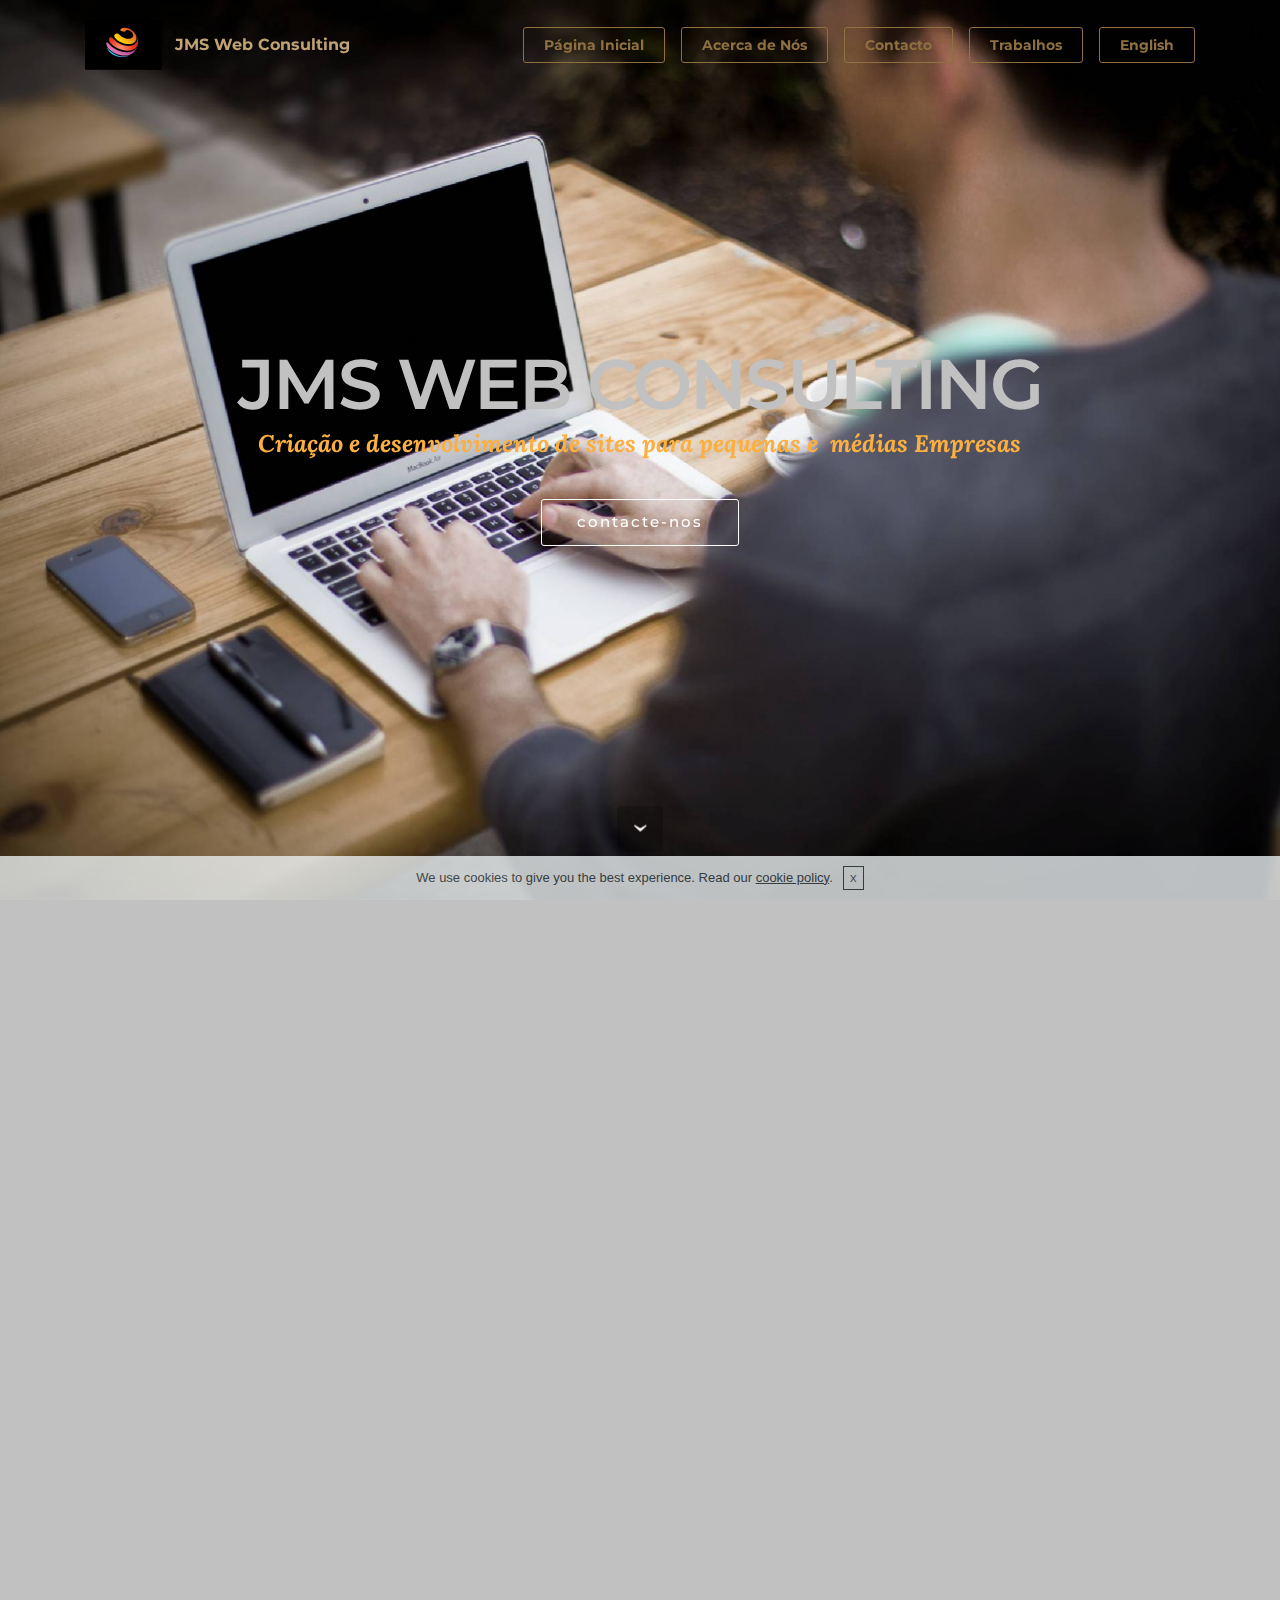
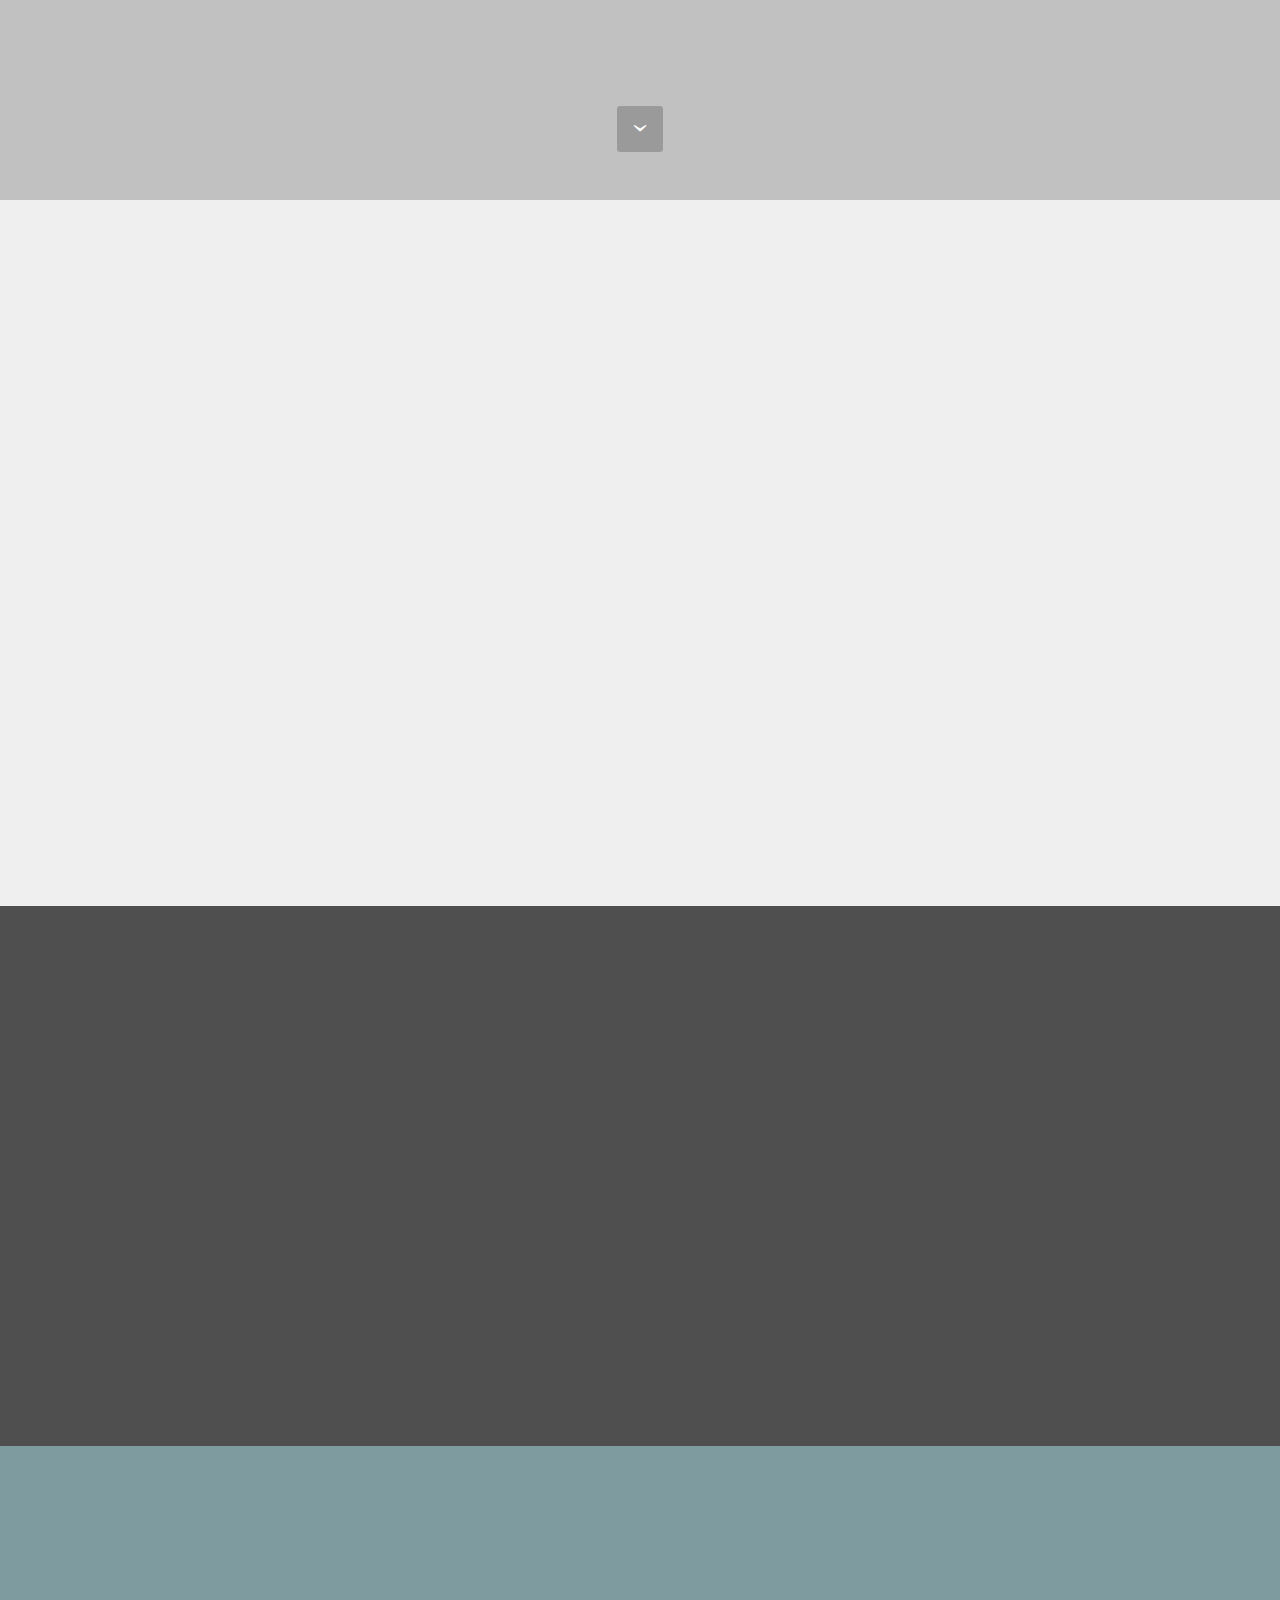
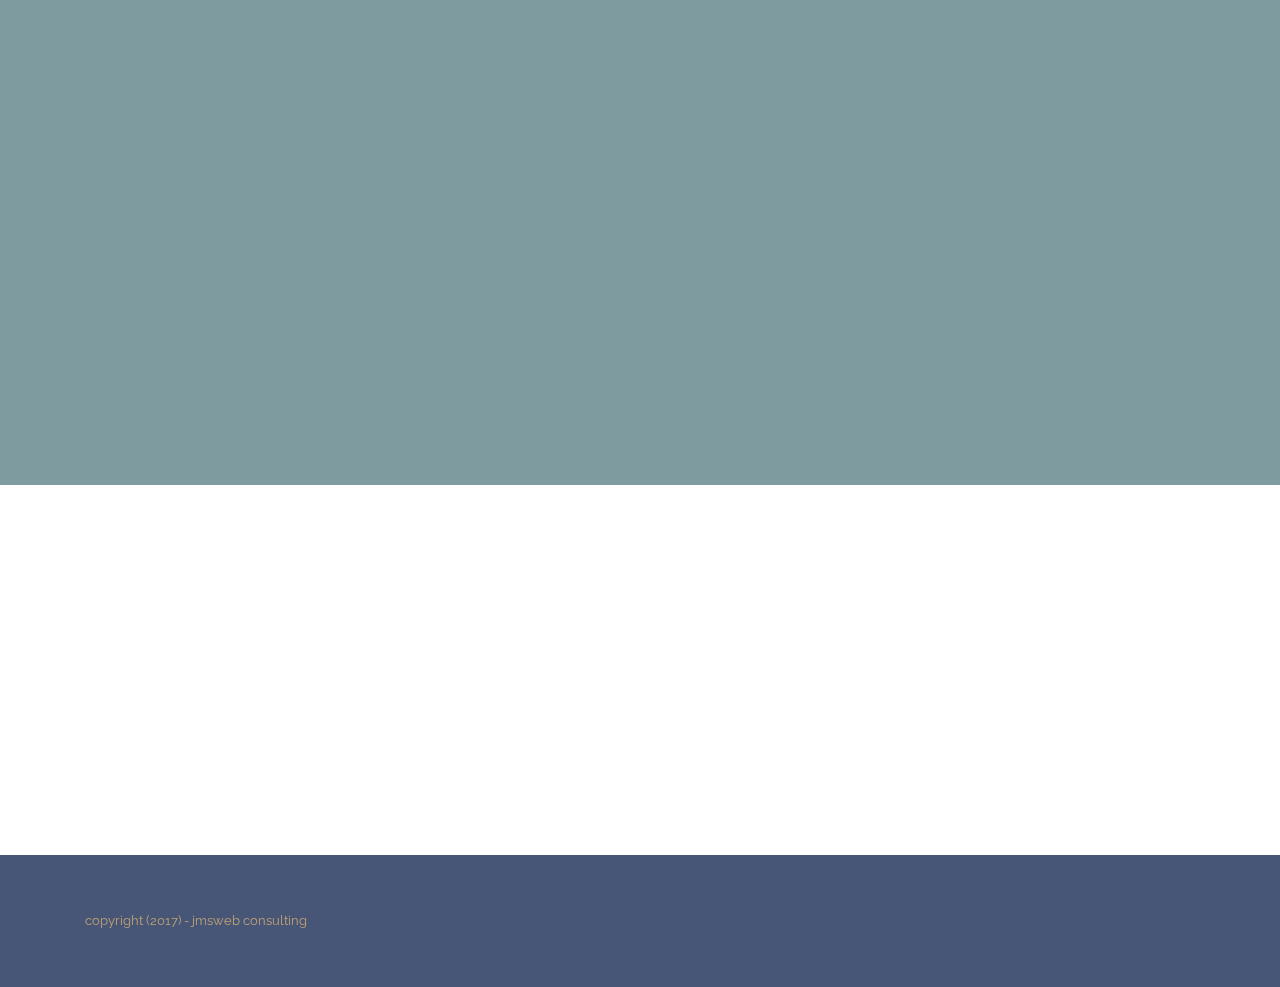
<file: index.html>
<!DOCTYPE html>
<html>
<head>
  <!-- Site made with Mobirise Website Builder v3.12, https://mobirise.com -->
  <meta charset="UTF-8">
  <meta http-equiv="X-UA-Compatible" content="IE=edge">
  <meta name="generator" content="Mobirise v3.12, mobirise.com">
  <meta name="viewport" content="width=device-width, initial-scale=1">
  <link rel="shortcut icon" href="assets/images/untitled.svg" type="image/x-icon">
  <meta name="description" content="<meta name="description" content="Criamos websites profissionais com design responsive adaptado para vários dispositivos e optimizados para os motores de pesquisa">
    <link rel="canonical" href="https://jmswebconsulting.eu">
    <meta property="og:locale" content="pt_PT">
    <meta property="og:type" content="website">
    <meta property="og:title" content="jmswebconsulting.eu">
    <meta property="og:description" content="Criamos websites profissionais com design responsive adaptado para vários dispositivos e optimizados para os motores de pesquisa">
    <meta property="og:url" content="https://jmswebconsulting.eu">
    <meta property="og:site_name" content="jmswebconsulting.eu">
<meta name="keywords" content="Design de Logótipo, Design de Logos, Design de Logótipos, Logo Design, Web Design Responsivo, Responsive Web Design, Sites"">
  <title>jmswebconsulting</title>
  <link rel="stylesheet" href="https://fonts.googleapis.com/css?family=Lora:400,700,400italic,700italic&amp;subset=latin">
  <link rel="stylesheet" href="https://fonts.googleapis.com/css?family=Montserrat:400,700">
  <link rel="stylesheet" href="https://fonts.googleapis.com/css?family=Raleway:100,100i,200,200i,300,300i,400,400i,500,500i,600,600i,700,700i,800,800i,900,900i">
  <link rel="stylesheet" href="assets/bootstrap-material-design-font/css/material.css">
  <link rel="stylesheet" href="assets/tether/tether.min.css">
  <link rel="stylesheet" href="assets/bootstrap/css/bootstrap.min.css">
  <link rel="stylesheet" href="assets/shopping-cart/minicart-theme.css">
  <link rel="stylesheet" href="assets/dropdown/css/style.css">
  <link rel="stylesheet" href="assets/animate.css/animate.min.css">
  <link rel="stylesheet" href="assets/socicon/css/styles.css">
  <link rel="stylesheet" href="assets/theme/css/style.css">
  <link rel="stylesheet" href="assets/mobirise/css/mbr-additional.css" type="text/css">
  
  
  <meta name="msvalidate.01" content="91EE416353E7D4DA11E1606ED5ECECA6" />
</head>
<body>
<script>var shopcartSettings = {"shopcart_top_offset":120,"side_offset":20,"site_width":1150,"shopcart_icon_color":"#FFFFFF","shopcart_back_color":"#000000","shopcart_icon_size":30,"sc_count_color":"#FFFFFF","sc_count_back_color":"#F97352","sc_count_size":12,"checkout_button":"Check Out with"};</script>

<!-- Google Analytics -->
<!--Start Cookie Script-->
<script type="text/javascript" charset="UTF-8" src="http://chs03.cookie-script.com/s/6cf8b23c64526091d9015d267ac71309.js"></script>
<!--End Cookie Script-->
<!-- /Google Analytics -->


<section id="menu-0">

    <nav class="navbar navbar-dropdown bg-color transparent navbar-fixed-top">
        <div class="container">

            <div class="mbr-table">
                <div class="mbr-table-cell">

                    <div class="navbar-brand">
                        <a href="index.html" class="navbar-logo"><img src="assets/images/untitled.svg" alt="Mobirise"></a>
                        <a class="navbar-caption text-primary" href="index.html">JMS Web Consulting</a>
                    </div>

                </div>
                <div class="mbr-table-cell">

                    <button class="navbar-toggler pull-xs-right hidden-md-up" type="button" data-toggle="collapse" data-target="#exCollapsingNavbar">
                        <div class="hamburger-icon"></div>
                    </button>

                    <ul class="nav-dropdown collapse pull-xs-right nav navbar-nav navbar-toggleable-sm" id="exCollapsingNavbar"><li class="nav-item"><a class="nav-link link" href="#top"><br></a></li><li class="nav-item dropdown"><a class="nav-link link" href="https://mobirise.com/" aria-expanded="false"></a></li><li class="nav-item nav-btn"><a class="nav-link btn btn-primary-outline btn-primary" href="index.html">Página Inicial</a></li><li class="nav-item nav-btn"><a class="nav-link btn btn-primary-outline btn-primary" href="Acercadenos.html">Acerca de Nós</a></li><li class="nav-item nav-btn"><a class="nav-link btn btn-primary-outline btn-primary" href="index.html#contacts4-s">Contacto</a></li><li class="nav-item nav-btn"><a class="nav-link btn btn-primary-outline btn-primary" href="Trabalhos.html">Trabalhos</a></li><li class="nav-item nav-btn"><a class="nav-link btn btn-primary-outline btn-primary" href="english.html">English</a></li></ul>
                    <button hidden="" class="navbar-toggler navbar-close" type="button" data-toggle="collapse" data-target="#exCollapsingNavbar">
                        <div class="close-icon"></div>
                    </button>

                </div>
            </div>

        </div>
    </nav>

</section>

<section class="engine"><a rel="external" href="https://mobirise.com">Site Builder</a></section><section class="mbr-section mbr-section-hero mbr-section-full mbr-parallax-background mbr-section-with-arrow mbr-after-navbar" id="header1-1" style="background-image: url(assets/images/mbr-2000x1333.jpg);">

    

    <div class="mbr-table-cell">

        <div class="container">
            <div class="row">
                <div class="mbr-section col-md-10 col-md-offset-1 text-xs-center">

                    <h1 class="mbr-section-title display-1">JMS WEB CONSULTING</h1>
                    <p class="mbr-section-lead lead"><strong>Criação e desenvolvimento de sites para pequenas e &nbsp;médias Empresas</strong></p>
                    <div class="mbr-section-btn"> <a class="btn btn-lg btn-white btn-white-outline" href="index.html#contacts4-s">contacte-nos</a></div>
                </div>
            </div>
        </div>
    </div>

    <div class="mbr-arrow mbr-arrow-floating" aria-hidden="true"><a href="#header5-2"><i class="mbr-arrow-icon"></i></a></div>

</section>

<section class="mbr-section mbr-section-hero mbr-section-full mbr-section-with-arrow" id="header5-2" style="background-color: rgb(193, 193, 193);">

    

    <div class="mbr-table-cell">

        <div class="container">
            <div class="row">
                <div class="mbr-section col-md-10">

                    <h1 class="mbr-section-title display-1">Criação de Sites, Logomarcas e muito mais.</h1>
                    <p class="mbr-section-lead lead">Contacte-nos, temos designs para todos os gostos e planos diversos.<br>Criação de paginas para web<br>web design<br>Criação de loja on line com pagamento por @PayPal<br>E-commerce <br>Seo Optimization<br>Criação e impressão de materiais gráficos e publicitários<br></p>
                    <div class="mbr-section-btn"><a class="btn btn-lg btn-primary" href="index.html#form1-4">Fale connosco</a></div>
                </div>
            </div>
        </div>
    </div>

    <div class="mbr-arrow mbr-arrow-floating" aria-hidden="true"><a href="#features3-1"><i class="mbr-arrow-icon"></i></a></div>

</section>

<section class="mbr-cards mbr-section mbr-section-nopadding" id="features3-1" style="background-color: rgb(239, 239, 239);">

    

    <div class="mbr-cards-row row">
        <div class="mbr-cards-col col-xs-12 col-lg-3" style="padding-top: 80px; padding-bottom: 80px;">
            <div class="container">
              <div class="card cart-block">
                  <div class="card-img"><img src="assets/images/mbr-600x392.jpg" class="card-img-top"></div>
                  <div class="card-block">
                    <h4 class="card-title">SEO &nbsp;(Search Engine Optimization)</h4>
                    <h5 class="card-subtitle"><br>Criação de Sites Otimizados<br><br><div><br></div></h5>
                    <p class="card-text"><span style="font-size: 1rem; line-height: 1.5;">Criação de Sites otimizados para indexação em ferramentas de busca como Google, Yahoo, Bing,etc.&nbsp;</span><span style="font-size: 1rem; line-height: 1.5;"><br></span><br></p>
                    
                    </div>
                </div>
            </div>
        </div>
        <div class="mbr-cards-col col-xs-12 col-lg-3" style="padding-top: 80px; padding-bottom: 80px;">
            <div class="container">
                <div class="card cart-block">
                    <div class="card-img"><img src="assets/images/laptop-smartphones-and-tablet-stock-photo-01-600x424.jpg" class="card-img-top"></div>
                    <div class="card-block">
                        <h4 class="card-title">Criação de Sites responsivos<br><div><br></div></h4>
                        <h5 class="card-subtitle">Criação de Sites Otimizados, independente do dispositivo: desktop PC, tablet ou smarthphone.<br><div><br></div></h5>
                        <p class="card-text"><span style="font-size: 1rem; line-height: 1.5;">Criação de Sites responsivos com domínio</span><br>e &nbsp;Alojamento profissional.<br><br></p>
                        
                    </div>
                </div>
            </div>
        </div>
        <div class="mbr-cards-col col-xs-12 col-lg-3" style="padding-top: 80px; padding-bottom: 80px;">
            <div class="container">
                <div class="card cart-block">
                    <div class="card-img"><img src="assets/images/mbr-1-600x400.jpg" class="card-img-top"></div>
                    <div class="card-block">
                        <h4 class="card-title">Planos Anuais de baixo custo</h4>
                        <h5 class="card-subtitle"><br>Sem Surpresas<br><br><br></h5>
                        <p class="card-text">Em todos os nossos planos oferecemos e-mail personalizado, registro de domínio e alojamento por um ano<br><br><br><br></p>
                        
                    </div>
                </div>
            </div>
        </div>
        <div class="mbr-cards-col col-xs-12 col-lg-3" style="padding-top: 80px; padding-bottom: 80px;">
            <div class="container">
                <div class="card cart-block">
                    <div class="card-img"><img src="assets/images/full-of-ideas-young-female-graphic-designer-stock-photo-600x400.jpg" class="card-img-top"></div>
                    <div class="card-block">
                        <h4 class="card-title">Designers creativos<br><br></h4>
                        <h5 class="card-subtitle">Resultados espectaculares<br><br><br></h5>
                        <p class="card-text">Designers experientes nas mais diversas tecnlogias: Bootstrap4, HTML5, CSS3,PHP, Adobe Creative Cloud, etc.</p>
                        
                    </div>
                </div>
            </div>
        </div>
        
        
    </div>
</section>

<section class="mbr-section mbr-section-md-padding mbr-footer footer2 mbr-parallax-background" id="contacts2-p" style="background-image: url(assets/images/mbr-2000x1334.jpg); padding-top: 120px; padding-bottom: 120px;">
    <div class="mbr-overlay" style="opacity: 0.9; background-color: rgb(60, 60, 60);"></div>
    <div class="container">
        <div class="row">
            <div class="mbr-footer-content col-xs-12 col-md-3">
                <p><strong>Address</strong><br>Tomar - Portugal<br><br><br>
<strong>Contacts</strong><br><br>Emails: <br>jorge@jmswebconsulting.eu<br>jmswebconsulting@outlook.com<br><br></p>
            </div>
            <div class="mbr-footer-content col-xs-12 col-md-3"><p class="mbr-contacts__text"><strong>Links</strong></p><ul><li><a href="index.html" target="_blank">https://www.jmswebconsulting.eu</a><a class="text-white" href="https://mobirise.com/"></a></li><br></ul></div>
            <div class="col-xs-12 col-md-6">
                <div class="mbr-map"><iframe frameborder="0" style="border:0" src="https://www.google.com/maps/embed/v1/place?key=AIzaSyA0Dx_boXQiwvdz8sJHoYeZNVTdoWONYkU&amp;q=place_id:ChIJkQ09Bt57GA0RgDqQ5L3rAAQ" allowfullscreen=""></iframe></div>
            </div>
        </div>
    </div>
</section>

<section class="mbr-footer footer4 mbr-section mbr-section-md-padding" id="contacts4-s" style="background-color: rgb(126, 155, 159); padding-top: 90px; padding-bottom: 90px;">
    
    <div class="container">
        <div class="mbr-contacts row">
            <div class="col-sm-8">
                <div class="row">
                    <div class="col-sm-6">
                        <p></p><p><strong>Address</strong><br>Tomar - Portugal<br><br>
<strong>Contacts</strong><br>
Email: jorge@jmswebconsulting.eu<br><br>Site created by jms web consulting<span style="font-size: 0.875rem; line-height: 1.5;">:</span></p><p><br><a href="https://www.jmswebconsulting.eu" class="text-black">SSL secured site www.jmswebconsulting.eu</a><br></p><p></p>
                    </div>
                    <div class="col-sm-6"></div>
                </div>
            </div>
            <div class="col-sm-4" data-form-type="formoid">
                <div data-form-alert="true">
                    <div hidden="" data-form-alert-success="true">Obrigado por nos contactar</div>
                </div>
                <form action="https://mobirise.com/" method="post" data-form-title="MESSAGE">
                    <input type="hidden" value="AU8VboUZ/T+TIjNes0DC/Bl5ogiURY3DwhvCC8bNgQeCIlMPUrBHEGm2/57vlo/c/FGVTe8l3nSt5c0ohV/5PMqefxJx2IWGQcBt2l1Gs9Td3j9AGlVHrCi2POVdkLhn" data-form-email="true">
                    <div class="form-group">
                        <label class="form-control-label" for="contacts4-s-name">Name<span class="form-asterisk">*</span></label>
                        <input type="text" class="form-control input-sm input-inverse" name="name" required="" data-form-field="Name" id="contacts4-s-name">
                    </div>
                    <div class="form-group">
                        <label class="form-control-label" for="contacts4-s-email">Email<span class="form-asterisk">*</span></label>
                        <input type="email" class="form-control input-sm input-inverse" name="email" required="" data-form-field="Email" id="contacts4-s-email">
                    </div>
                    <div class="form-group">
                        <label class="form-control-label" for="contacts4-s-phone">Phone</label>
                        <input type="tel" class="form-control input-sm input-inverse" name="phone" data-form-field="Phone" id="contacts4-s-phone">
                    </div>
                    <div class="form-group">
                        <label class="form-control-label" for="contacts4-s-message">Message</label>
                        <textarea class="form-control input-sm input-inverse" name="message" data-form-field="Message" rows="4" id="contacts4-s-message"></textarea>
                    </div>
                    <div class="mbr-buttons mbr-buttons--right btn-inverse"><button type="submit" class="btn btn-sm btn-primary">Contact us</button></div>
                </form>
            </div>
        </div>
    </div>
</section>

<section class="mbr-section mbr-section-md-padding mbr-parallax-background" id="social-buttons2-a" style="background-image: url(assets/images/landscape3.jpg); padding-top: 120px; padding-bottom: 120px;">
    
    <div class="container">
        <div class="row">
            <div class="col-md-8 col-md-offset-2 text-xs-center">
                <h3 class="mbr-section-title display-2">FOLLOW US</h3>
                <div> <a class="btn btn-social" title="Facebook" target="_blank" href="https://www.facebook.com/JMS-Web-Consulting-211909042608929/"><i class="socicon socicon-facebook"></i></a>         </div>
            </div>
        </div>
    </div>
</section>

<footer class="mbr-small-footer mbr-section mbr-section-nopadding" id="footer1-2" style="background-color: rgb(71, 85, 119); padding-top: 3.5rem; padding-bottom: 3.5rem;">
    
    <div class="container">
        <p class="text-xs-center"></p><p><a href="copyright.html" class="text-primary">copyright (2017) - jmsweb consulting</a></p><p></p>
    </div>
</footer>


  <script src="assets/web/assets/jquery/jquery.min.js"></script>
  <script src="assets/tether/tether.min.js"></script>
  <script src="assets/bootstrap/js/bootstrap.min.js"></script>
  <script src="assets/smooth-scroll/smooth-scroll.js"></script>
  <script src="assets/cookies-alert-plugin/cookies-alert-core.js"></script>
  <script src="assets/cookies-alert-plugin/cookies-alert-script.js"></script>
  <script src="assets/shopping-cart/minicart.js"></script>
  <script src="assets/shopping-cart/jquery.easing.min.js"></script>
  <script src="assets/shopping-cart/minicart-customizer.js"></script>
  <script src="assets/dropdown/js/script.min.js"></script>
  <script src="assets/touch-swipe/jquery.touch-swipe.min.js"></script>
  <script src="assets/viewport-checker/jquery.viewportchecker.js"></script>
  <script src="assets/jarallax/jarallax.js"></script>
  <script src="assets/theme/js/script.js"></script>
  <script src="assets/formoid/formoid.min.js"></script>
  
  
  <input name="animation" type="hidden">
  <input name="cookieData" type="hidden" data-cookie-text="We use cookies to give you the best experience. Read our <a href='privacy.html'>cookie policy</a>.">
  </body>
</html>
</file>
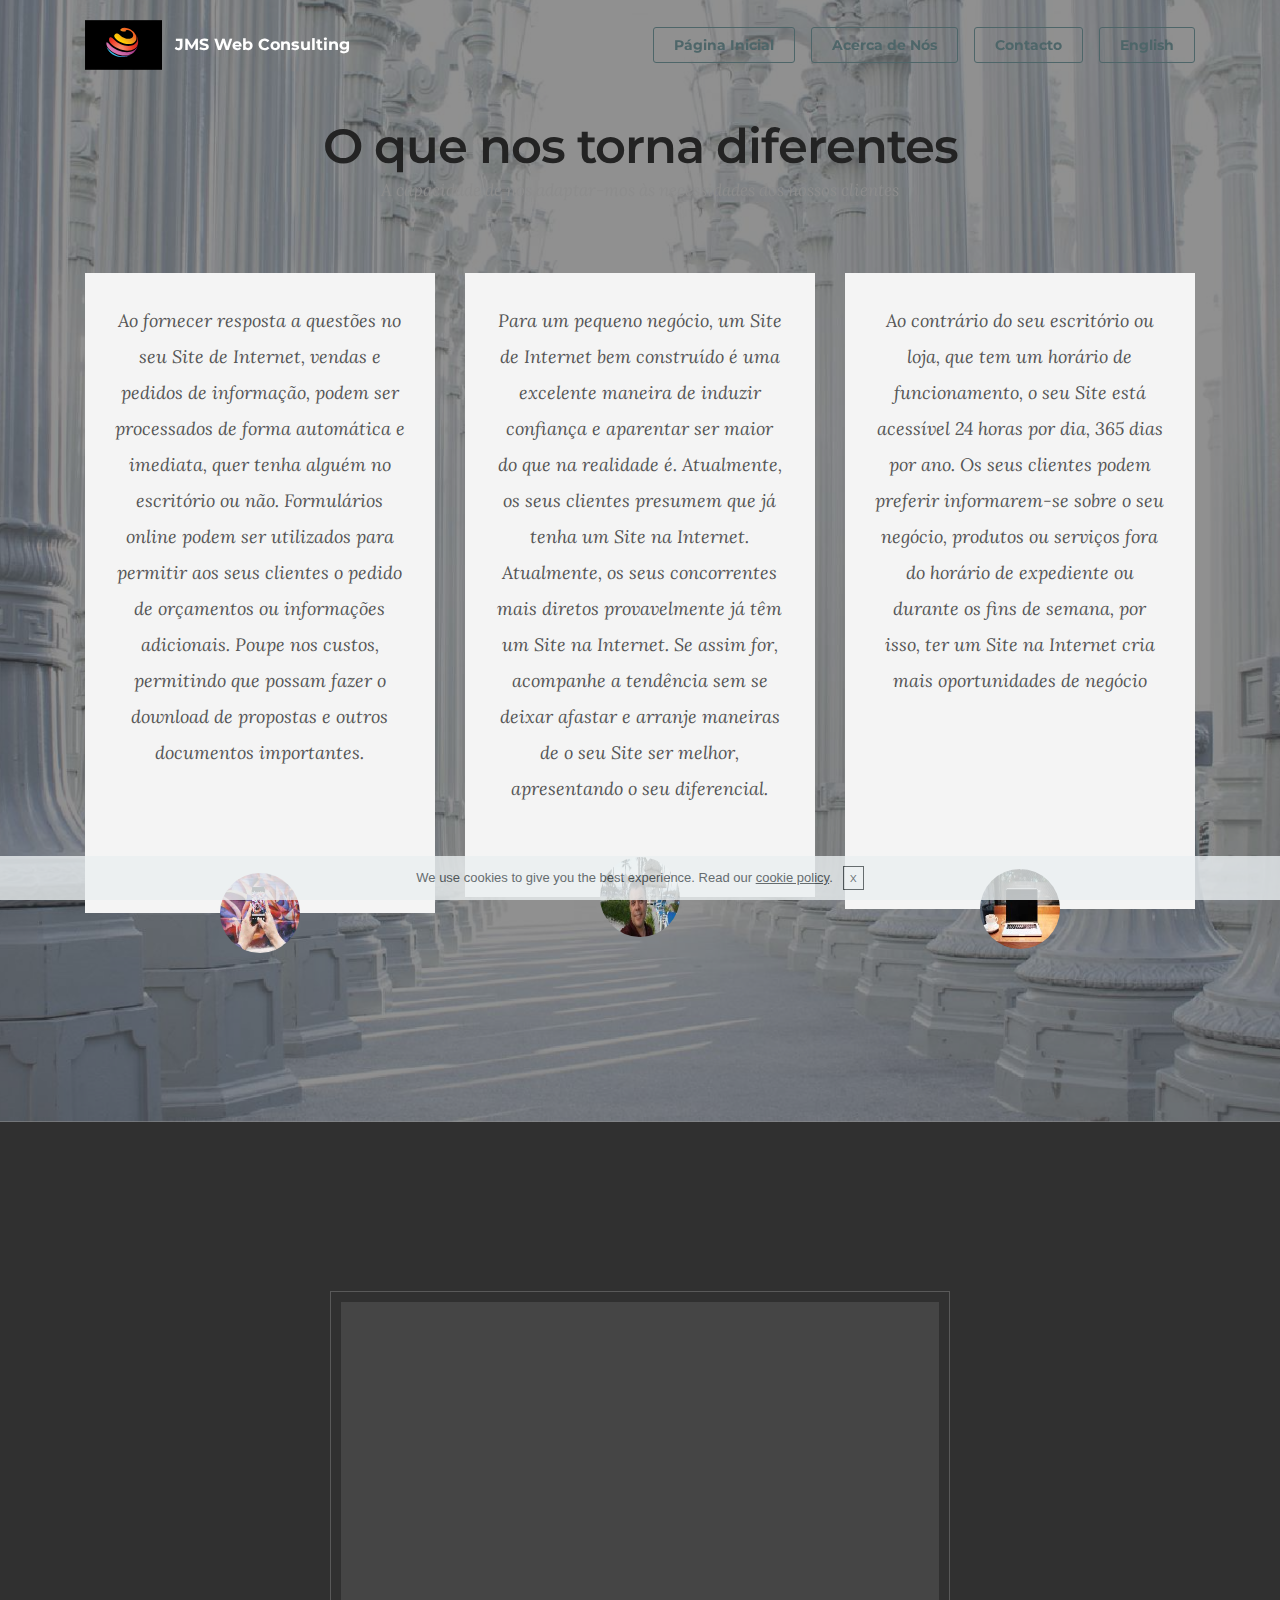
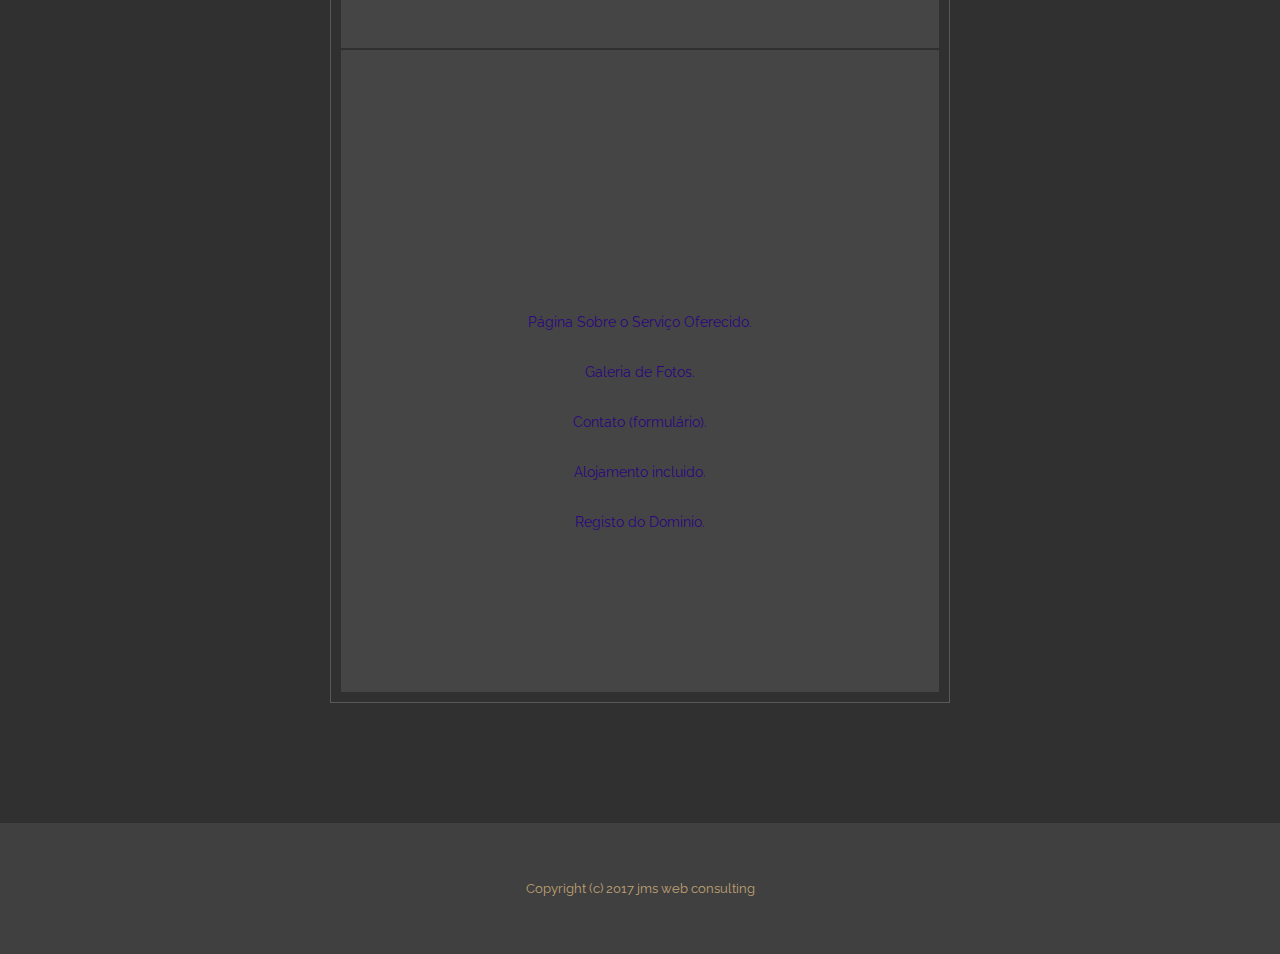
<file: Acerca  de.html>
<!DOCTYPE html>
<html>
<head>
  <!-- Site made with Mobirise Website Builder v3.12, https://mobirise.com -->
  <meta charset="UTF-8">
  <meta http-equiv="X-UA-Compatible" content="IE=edge">
  <meta name="generator" content="Mobirise v3.12, mobirise.com">
  <meta name="viewport" content="width=device-width, initial-scale=1">
  <link rel="shortcut icon" href="assets/images/untitled.svg" type="image/x-icon">
  <meta name="description" content="Site Builder Description">
  <title>Nossa Missao</title>
  <link rel="stylesheet" href="https://fonts.googleapis.com/css?family=Lora:400,700,400italic,700italic&amp;subset=latin">
  <link rel="stylesheet" href="https://fonts.googleapis.com/css?family=Montserrat:400,700">
  <link rel="stylesheet" href="https://fonts.googleapis.com/css?family=Raleway:100,100i,200,200i,300,300i,400,400i,500,500i,600,600i,700,700i,800,800i,900,900i">
  <link rel="stylesheet" href="assets/bootstrap-material-design-font/css/material.css">
  <link rel="stylesheet" href="assets/tether/tether.min.css">
  <link rel="stylesheet" href="assets/bootstrap/css/bootstrap.min.css">
  <link rel="stylesheet" href="assets/dropdown/css/style.css">
  <link rel="stylesheet" href="assets/animate.css/animate.min.css">
  <link rel="stylesheet" href="assets/theme/css/style.css">
  <link rel="stylesheet" href="assets/mobirise/css/mbr-additional.css" type="text/css">
  
  
  
</head>
<body>

<!-- Google Analytics -->
<!--Start Cookie Script-->
<script type="text/javascript" charset="UTF-8" src="http://chs03.cookie-script.com/s/6cf8b23c64526091d9015d267ac71309.js"></script>
<!--End Cookie Script-->
<!-- /Google Analytics -->


<section id="menu-6">

    <nav class="navbar navbar-dropdown bg-color transparent navbar-fixed-top">
        <div class="container">

            <div class="mbr-table">
                <div class="mbr-table-cell">

                    <div class="navbar-brand">
                        <a href="index.html" class="navbar-logo"><img src="assets/images/untitled.svg" alt="Mobirise"></a>
                        <a class="navbar-caption" href="index.html">JMS Web Consulting</a>
                    </div>

                </div>
                <div class="mbr-table-cell">

                    <button class="navbar-toggler pull-xs-right hidden-md-up" type="button" data-toggle="collapse" data-target="#exCollapsingNavbar">
                        <div class="hamburger-icon"></div>
                    </button>

                    <ul class="nav-dropdown collapse pull-xs-right nav navbar-nav navbar-toggleable-sm" id="exCollapsingNavbar"><li class="nav-item"><a class="nav-link link" href="#top"><br></a></li><li class="nav-item dropdown"><a class="nav-link link" href="https://mobirise.com/" aria-expanded="false"></a></li><li class="nav-item nav-btn"><a class="nav-link btn btn-info-outline btn-info" href="index.html">Página Inicial</a></li><li class="nav-item nav-btn"><a class="nav-link btn btn-info-outline btn-info" href="Acerca  de.html">Acerca de Nós</a></li><li class="nav-item nav-btn"><a class="nav-link btn btn-info-outline btn-info" href="index.html#form1-4">Contacto</a></li><li class="nav-item nav-btn"><a class="nav-link btn btn-info-outline btn-info" href="page2.html">English</a></li></ul>
                    <button hidden="" class="navbar-toggler navbar-close" type="button" data-toggle="collapse" data-target="#exCollapsingNavbar">
                        <div class="close-icon"></div>
                    </button>

                </div>
            </div>

        </div>
    </nav>

</section>

<section class="engine"><a rel="external" href="https://mobirise.com">Mobirise</a></section><section class="mbr-section mbr-parallax-background mbr-after-navbar" id="testimonials1-8" style="background-image: url(assets/images/mbr-2-2000x1333.jpg); padding-top: 120px; padding-bottom: 120px;">

    <div class="mbr-overlay" style="opacity: 0.5; background-color: rgb(34, 34, 34);">
    </div>

        <div class="mbr-section mbr-section__container mbr-section__container--middle">
            <div class="container">
                <div class="row">
                    <div class="col-xs-12 text-xs-center">
                        <h3 class="mbr-section-title display-2">O que nos torna diferentes</h3>
                        <small class="mbr-section-subtitle">A capacidade de nos adaptar-mos às necessidades dos nossos clientes</small>
                    </div>
                </div>
            </div>
        </div>


    <div class="mbr-testimonials mbr-section mbr-section-nopadding">
        <div class="container">
            <div class="row">

                <div class="col-xs-12 col-lg-4">

                    <div class="mbr-testimonial card mbr-testimonial-lg">
                        <div class="card-block">Ao fornecer resposta a questões no seu Site de Internet, vendas e pedidos de informação, podem ser processados de forma automática e imediata, quer tenha alguém no escritório ou não. Formulários online podem ser utilizados para permitir aos seus clientes o pedido de orçamentos ou informações adicionais. Poupe nos custos, permitindo que possam fazer o download de propostas e outros documentos importantes.<p><br></p></div>
                        <div class="mbr-author card-footer">
                            <div class="mbr-author-img"><img src="assets/images/mbr-160x120.jpg" class="img-circle"></div>
                            <div class="mbr-author-name"></div>
                            <small class="mbr-author-desc"></small>
                        </div>
                    </div>
                </div><div class="col-xs-12 col-lg-4">

                    <div class="mbr-testimonial card mbr-testimonial-lg">
                        <div class="card-block">Para um pequeno negócio, um Site de Internet bem construído é uma excelente maneira de induzir confiança e aparentar ser maior do que na realidade é. Atualmente, os seus clientes presumem que já tenha um Site na Internet. Atualmente, os seus concorrentes mais diretos provavelmente já têm um Site na Internet. Se assim for, acompanhe a tendência sem se deixar afastar e arranje maneiras de o seu Site ser melhor, apresentando o seu diferencial.</div>
                        <div class="mbr-author card-footer">
                            <div class="mbr-author-img"><img src="assets/images/sam-1-160x90.jpg" class="img-circle"></div>
                            <div class="mbr-author-name">Jorge S.</div>
                            <small class="mbr-author-desc">Designer-Developer</small>
                        </div>
                    </div>
                </div><div class="col-xs-12 col-lg-4">

                    <div class="mbr-testimonial card mbr-testimonial-lg">
                        <div class="card-block"><p>Ao contrário do seu escritório ou loja, que tem um horário de funcionamento, o seu Site está acessível 24 horas por dia, 365 dias por ano. Os seus clientes podem preferir informarem-se sobre o seu negócio, produtos ou serviços fora do horário de expediente ou durante os fins de semana, por isso, ter um Site na Internet cria mais oportunidades de negócio</p><p><br></p><p><br></p></div>
                        <div class="mbr-author card-footer">
                            <div class="mbr-author-img"><img src="assets/images/mbr-160x99.jpg" class="img-circle"></div>
                            <div class="mbr-author-name"></div>
                            <small class="mbr-author-desc"></small>
                        </div>
                    </div>
                </div>

            </div>

        </div>

    </div>

</section>

<section class="mbr-section" id="pricing-table1-b" style="background-color: rgb(48, 48, 48); padding-top: 120px; padding-bottom: 120px;">

    

    <div class="mbr-section mbr-section__container mbr-section__container--middle">
      <div class="container">
          <div class="row">
              <div class="col-xs-12 text-xs-center">
                  <h3 class="mbr-section-title display-2"></h3>
                  <small class="mbr-section-subtitle"></small>
              </div>
          </div>
      </div>
    </div>

    <div class="mbr-section mbr-section-nopadding mbr-price-table">
      <div class="row">
            <div class="col-xs-12 col-md-6 col-md-offset-3 col-sm-12 col-xl-6 col-xl-offset-3">
                <div class="mbr-plan card text-xs-center">
                    <div class="mbr-plan-header card-block">
                      
                      <div class="card-title">
                        <h3 class="mbr-plan-title">Site simples</h3>
                        <small class="mbr-plan-subtitle">a partir de</small>
                      </div>
                      <div class="card-text">
                          <div class="mbr-price">
                            <span class="mbr-price-value">€</span>
                            <span class="mbr-price-figure">25</span><small class="mbr-price-term">/mês<br>(contracto de 2 Anos 30% off)<br></small>
                          </div>
                          <small class="mbr-plan-price-desc">JMS Web Consulting oferece este plano&nbsp;<br>por um preço imbativel &nbsp;</small>
                      </div>
                    </div>
                    <div class="mbr-plan-body card-block">
                      <div class="mbr-plan-list"><p><span style="font-size: 14px; line-height: 50px;">Página Inicial com letreiro rotativo em destaque.</span></p><p><span style="font-size: 14px; line-height: 50px;"><br></span><span style="font-size: 14px; line-height: 50px;">Página Sobre a Empresa.</span></p><div><span style="font-size: 14px; line-height: 50px;">Página Sobre o Serviço Oferecido.</span></div><div><span style="font-size: 14px; line-height: 50px;">Galeria de Fotos.</span></div><div><span style="font-size: 14px; line-height: 50px;">Contato (formulário).<br></span><ul class="list-group list-group-flush"><span style="font-size: 14px; line-height: 50px;">Alojamento incluido.</span><br><span style="font-size: 14px; line-height: 50px;">Registo do Dominio.</span></ul></div><p></p></div>
                      <div class="mbr-plan-btn"><a href="index.html" class="btn btn-white btn-white-outline">contactar</a></div>
                    </div>
                </div>
            </div>
            
            
            
          </div>
    </div>

</section>

<footer class="mbr-small-footer mbr-section mbr-section-nopadding mbr-parallax-background" id="footer1-7" style="background-image: url(assets/images/jumbotron.jpg); padding-top: 3.5rem; padding-bottom: 3.5rem;">
    <div class="mbr-overlay" style="opacity: 0.8; background-color: rgb(68, 68, 68);"></div>
    <div class="container">
        <p class="text-xs-center"><a href="page3.html">Copyright (c) 2017 jms web consulting</a></p>
    </div>
</footer>


  <script src="assets/web/assets/jquery/jquery.min.js"></script>
  <script src="assets/tether/tether.min.js"></script>
  <script src="assets/bootstrap/js/bootstrap.min.js"></script>
  <script src="assets/smooth-scroll/smooth-scroll.js"></script>
  <script src="assets/cookies-alert-plugin/cookies-alert-core.js"></script>
  <script src="assets/cookies-alert-plugin/cookies-alert-script.js"></script>
  <script src="assets/dropdown/js/script.min.js"></script>
  <script src="assets/touch-swipe/jquery.touch-swipe.min.js"></script>
  <script src="assets/viewport-checker/jquery.viewportchecker.js"></script>
  <script src="assets/jarallax/jarallax.js"></script>
  <script src="assets/theme/js/script.js"></script>
  
  
  <input name="animation" type="hidden">
  <input name="cookieData" type="hidden" data-cookie-text="We use cookies to give you the best experience. Read our <a href='privacy.html'>cookie policy</a>.">
  </body>
</html>
</file>
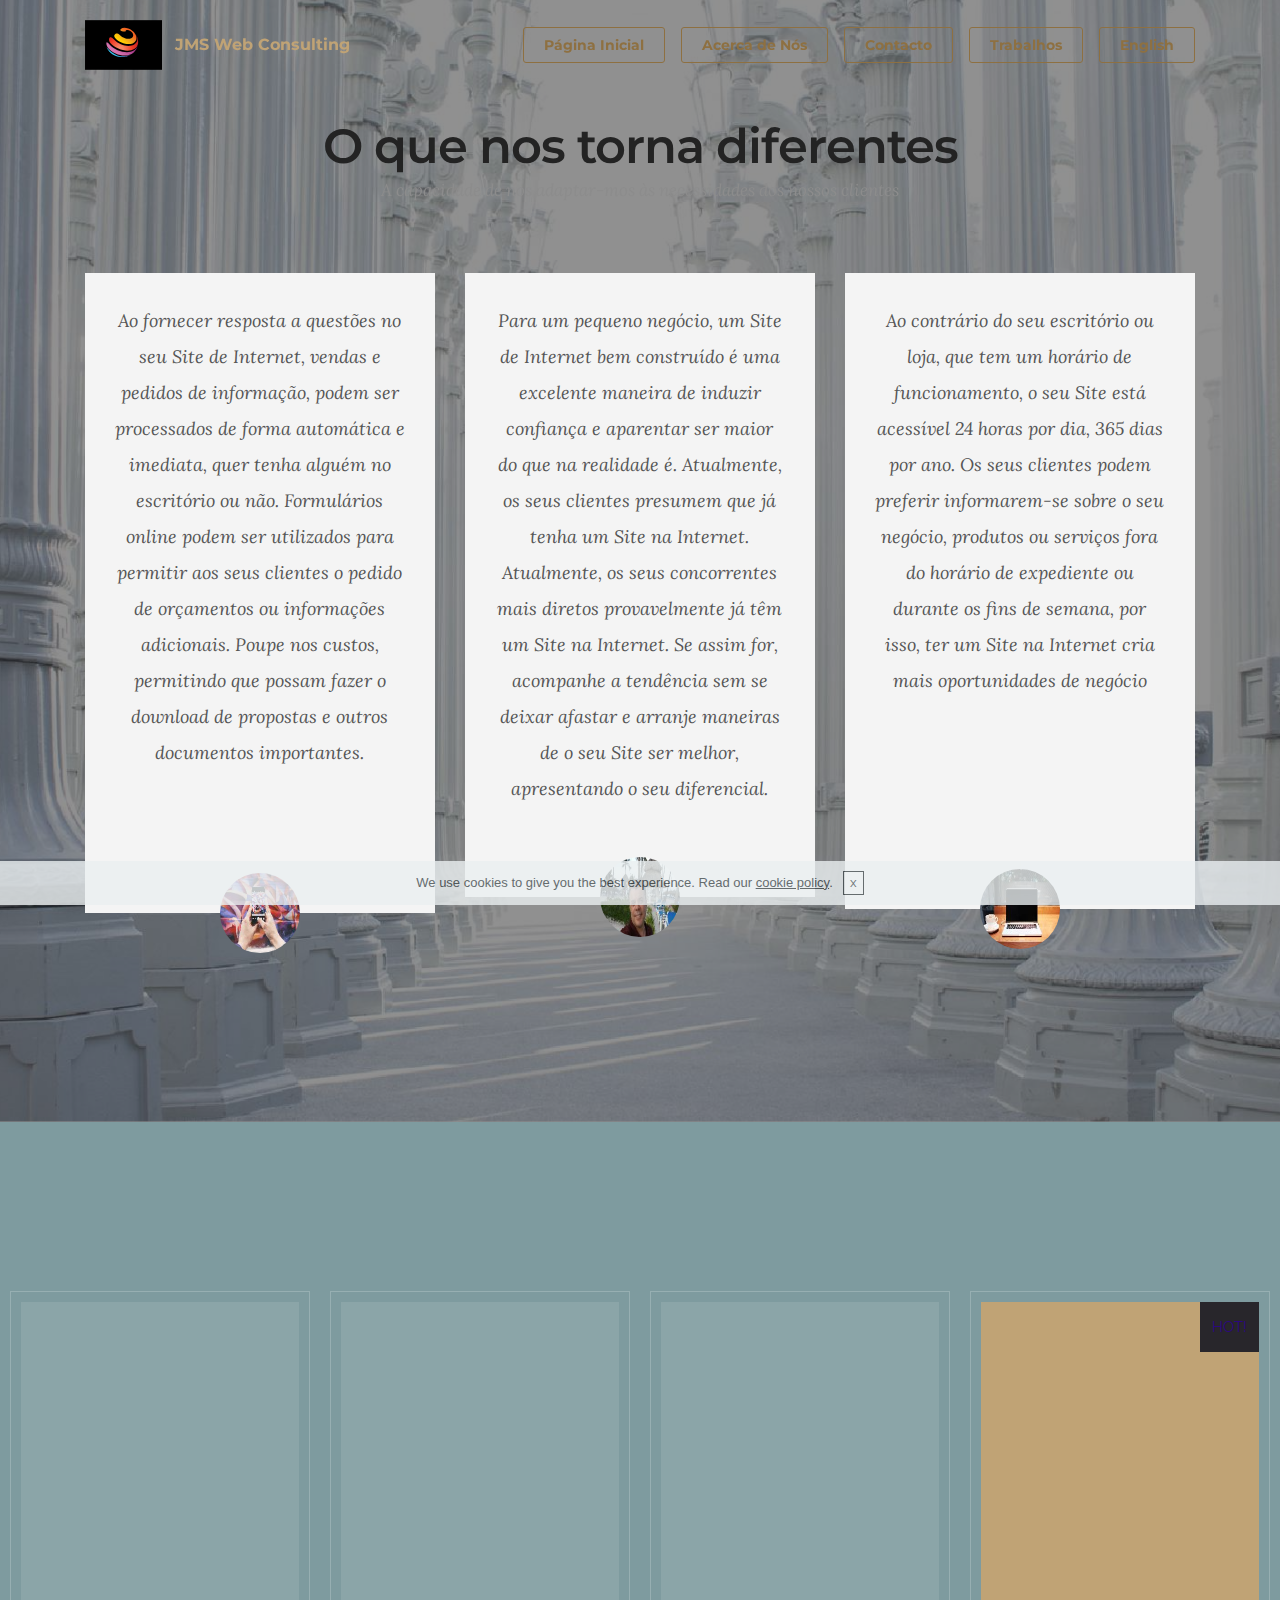
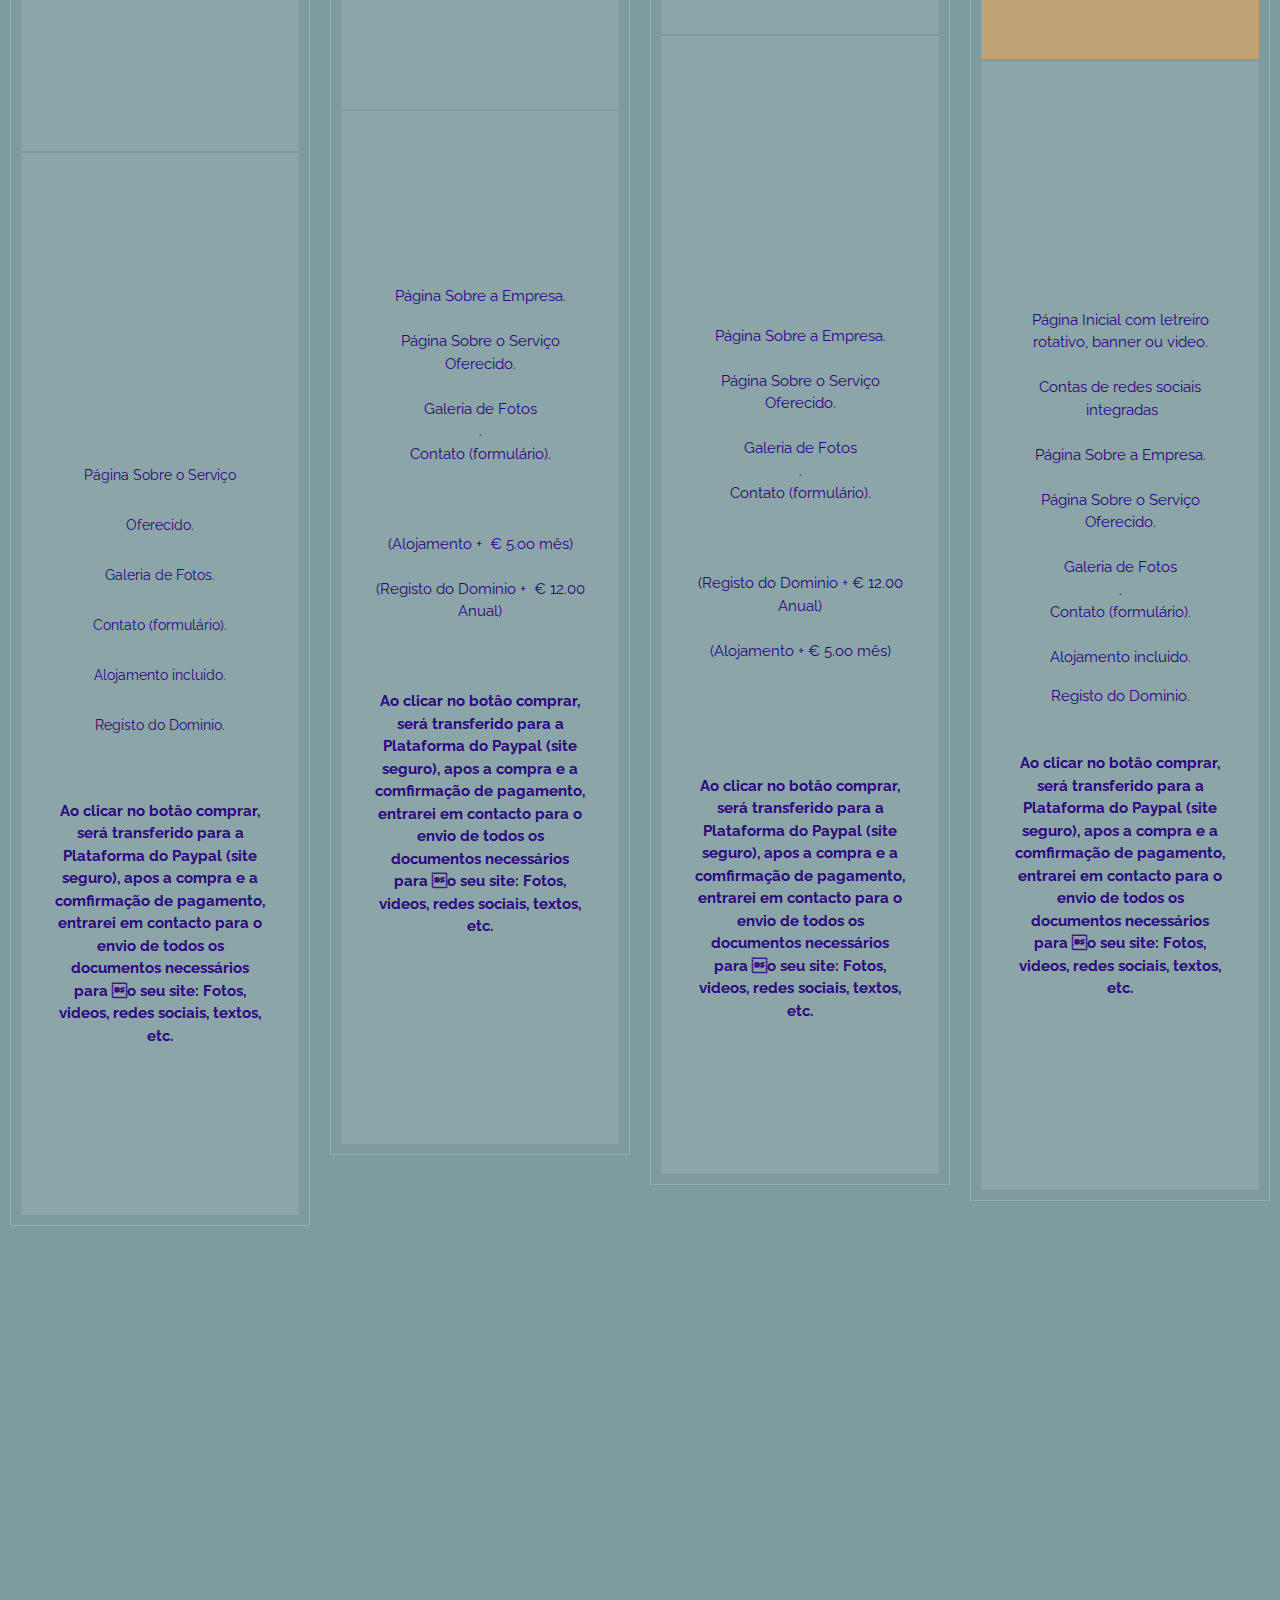
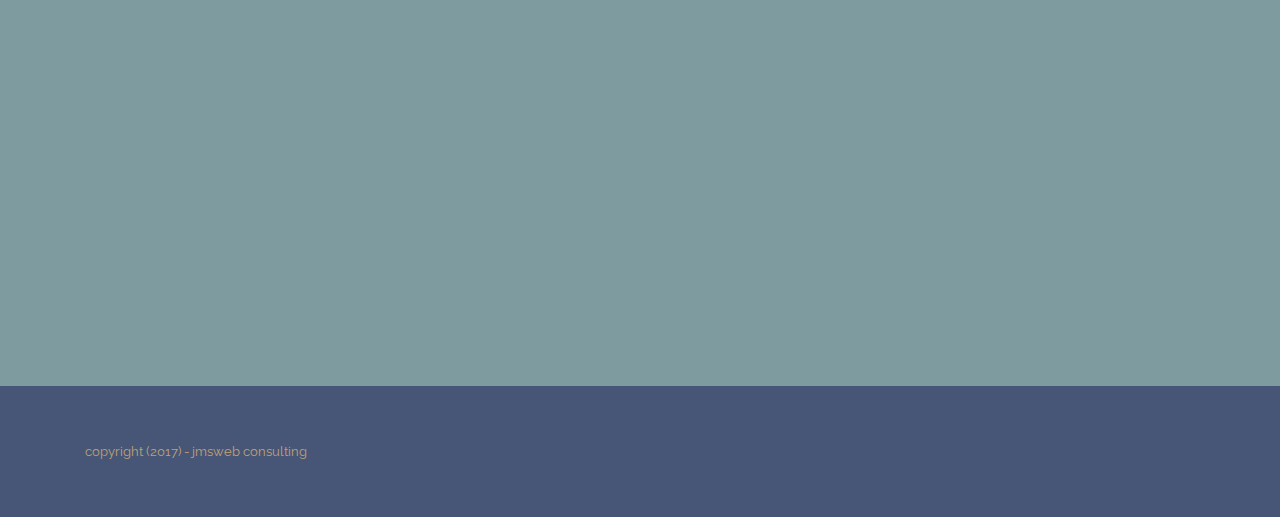
<file: Acercadenos.html>
<!DOCTYPE html>
<html>
<head>
  <!-- Site made with Mobirise Website Builder v3.12, https://mobirise.com -->
  <meta charset="UTF-8">
  <meta http-equiv="X-UA-Compatible" content="IE=edge">
  <meta name="generator" content="Mobirise v3.12, mobirise.com">
  <meta name="viewport" content="width=device-width, initial-scale=1">
  <link rel="shortcut icon" href="assets/images/untitled.svg" type="image/x-icon">
  <meta name="description" content="">
  <title>Nossa Missao</title>
  <link rel="stylesheet" href="https://fonts.googleapis.com/css?family=Lora:400,700,400italic,700italic&amp;subset=latin">
  <link rel="stylesheet" href="https://fonts.googleapis.com/css?family=Montserrat:400,700">
  <link rel="stylesheet" href="https://fonts.googleapis.com/css?family=Raleway:100,100i,200,200i,300,300i,400,400i,500,500i,600,600i,700,700i,800,800i,900,900i">
  <link rel="stylesheet" href="assets/bootstrap-material-design-font/css/material.css">
  <link rel="stylesheet" href="assets/tether/tether.min.css">
  <link rel="stylesheet" href="assets/bootstrap/css/bootstrap.min.css">
  <link rel="stylesheet" href="assets/shopping-cart/minicart-theme.css">
  <link rel="stylesheet" href="assets/dropdown/css/style.css">
  <link rel="stylesheet" href="assets/animate.css/animate.min.css">
  <link rel="stylesheet" href="assets/theme/css/style.css">
  <link rel="stylesheet" href="assets/mobirise/css/mbr-additional.css" type="text/css">
  
  
  
</head>
<body>
<script>var shopcartSettings = {"shopcart_top_offset":120,"side_offset":20,"site_width":1150,"shopcart_icon_color":"#FFFFFF","shopcart_back_color":"#000000","shopcart_icon_size":30,"sc_count_color":"#FFFFFF","sc_count_back_color":"#F97352","sc_count_size":12,"checkout_button":"Check Out with"};</script>

<!-- Google Analytics -->
<!--Start Cookie Script-->
<script type="text/javascript" charset="UTF-8" src="http://chs03.cookie-script.com/s/6cf8b23c64526091d9015d267ac71309.js"></script>
<!--End Cookie Script-->
<!-- /Google Analytics -->


<section id="menu-6">

    <nav class="navbar navbar-dropdown bg-color transparent navbar-fixed-top">
        <div class="container">

            <div class="mbr-table">
                <div class="mbr-table-cell">

                    <div class="navbar-brand">
                        <a href="index.html" class="navbar-logo"><img src="assets/images/untitled.svg" alt="Mobirise"></a>
                        <a class="navbar-caption text-primary" href="index.html">JMS Web Consulting</a>
                    </div>

                </div>
                <div class="mbr-table-cell">

                    <button class="navbar-toggler pull-xs-right hidden-md-up" type="button" data-toggle="collapse" data-target="#exCollapsingNavbar">
                        <div class="hamburger-icon"></div>
                    </button>

                    <ul class="nav-dropdown collapse pull-xs-right nav navbar-nav navbar-toggleable-sm" id="exCollapsingNavbar"><li class="nav-item"><a class="nav-link link" href="#top"><br></a></li><li class="nav-item dropdown"><a class="nav-link link" href="https://mobirise.com/" aria-expanded="false"></a></li><li class="nav-item nav-btn"><a class="nav-link btn btn-primary-outline btn-primary" href="index.html">Página Inicial</a></li><li class="nav-item nav-btn"><a class="nav-link btn btn-primary-outline btn-primary" href="Acercadenos.html">Acerca de Nós</a></li><li class="nav-item nav-btn"><a class="nav-link btn btn-primary-outline btn-primary" href="index.html#contacts4-s">Contacto</a></li><li class="nav-item nav-btn"><a class="nav-link btn btn-primary-outline btn-primary" href="Trabalhos.html">Trabalhos</a></li><li class="nav-item nav-btn"><a class="nav-link btn btn-primary-outline btn-primary" href="english.html">English</a></li></ul>
                    <button hidden="" class="navbar-toggler navbar-close" type="button" data-toggle="collapse" data-target="#exCollapsingNavbar">
                        <div class="close-icon"></div>
                    </button>

                </div>
            </div>

        </div>
    </nav>

</section>

<section class="engine"><a rel="external" href="https://mobirise.com">Web Page Builder</a></section><section class="mbr-section mbr-parallax-background mbr-after-navbar" id="testimonials1-8" style="background-image: url(assets/images/mbr-2-2000x1333.jpg); padding-top: 120px; padding-bottom: 120px;">

    <div class="mbr-overlay" style="opacity: 0.5; background-color: rgb(34, 34, 34);">
    </div>

        <div class="mbr-section mbr-section__container mbr-section__container--middle">
            <div class="container">
                <div class="row">
                    <div class="col-xs-12 text-xs-center">
                        <h3 class="mbr-section-title display-2">O que nos torna diferentes</h3>
                        <small class="mbr-section-subtitle">A capacidade de nos adaptar-mos às necessidades dos nossos clientes</small>
                    </div>
                </div>
            </div>
        </div>


    <div class="mbr-testimonials mbr-section mbr-section-nopadding">
        <div class="container">
            <div class="row">

                <div class="col-xs-12 col-lg-4">

                    <div class="mbr-testimonial card mbr-testimonial-lg">
                        <div class="card-block">Ao fornecer resposta a questões no seu Site de Internet, vendas e pedidos de informação, podem ser processados de forma automática e imediata, quer tenha alguém no escritório ou não. Formulários online podem ser utilizados para permitir aos seus clientes o pedido de orçamentos ou informações adicionais. Poupe nos custos, permitindo que possam fazer o download de propostas e outros documentos importantes.<p><br></p></div>
                        <div class="mbr-author card-footer">
                            <div class="mbr-author-img"><img src="assets/images/mbr-160x120.jpg" class="img-circle"></div>
                            <div class="mbr-author-name"></div>
                            <small class="mbr-author-desc"></small>
                        </div>
                    </div>
                </div><div class="col-xs-12 col-lg-4">

                    <div class="mbr-testimonial card mbr-testimonial-lg">
                        <div class="card-block">Para um pequeno negócio, um Site de Internet bem construído é uma excelente maneira de induzir confiança e aparentar ser maior do que na realidade é. Atualmente, os seus clientes presumem que já tenha um Site na Internet. Atualmente, os seus concorrentes mais diretos provavelmente já têm um Site na Internet. Se assim for, acompanhe a tendência sem se deixar afastar e arranje maneiras de o seu Site ser melhor, apresentando o seu diferencial.</div>
                        <div class="mbr-author card-footer">
                            <div class="mbr-author-img"><img src="assets/images/sam-1-160x90.jpg" class="img-circle"></div>
                            <div class="mbr-author-name">Jorge S.</div>
                            <small class="mbr-author-desc">Designer-Developer</small>
                        </div>
                    </div>
                </div><div class="col-xs-12 col-lg-4">

                    <div class="mbr-testimonial card mbr-testimonial-lg">
                        <div class="card-block"><p>Ao contrário do seu escritório ou loja, que tem um horário de funcionamento, o seu Site está acessível 24 horas por dia, 365 dias por ano. Os seus clientes podem preferir informarem-se sobre o seu negócio, produtos ou serviços fora do horário de expediente ou durante os fins de semana, por isso, ter um Site na Internet cria mais oportunidades de negócio</p><p><br></p><p><br></p></div>
                        <div class="mbr-author card-footer">
                            <div class="mbr-author-img"><img src="assets/images/mbr-160x99.jpg" class="img-circle"></div>
                            <div class="mbr-author-name"></div>
                            <small class="mbr-author-desc"></small>
                        </div>
                    </div>
                </div>

            </div>

        </div>

    </div>

</section>

<section class="mbr-section" id="pricing-table1-b" style="background-color: rgb(126, 155, 159); padding-top: 120px; padding-bottom: 120px;">

    

    <div class="mbr-section mbr-section__container mbr-section__container--middle">
      <div class="container">
          <div class="row">
              <div class="col-xs-12 text-xs-center">
                  <h3 class="mbr-section-title display-2"></h3>
                  <small class="mbr-section-subtitle"></small>
              </div>
          </div>
      </div>
    </div>

    <div class="mbr-section mbr-section-nopadding mbr-price-table">
      <div class="row">
            <div class="col-xs-12  col-md-6 col-xl-3">
                <div class="mbr-plan card text-xs-center">
                    <div class="mbr-plan-header card-block">
                      
                      <div class="card-title">
                        <h3 class="mbr-plan-title">Site simples</h3>
                        <small class="mbr-plan-subtitle">a partir de</small>
                      </div>
                      <div class="card-text">
                          <div class="mbr-price">
                            <span class="mbr-price-value">€</span>
                            <span class="mbr-price-figure">25</span><small class="mbr-price-term">/mês<br>(contracto de 2 Anos 30% off)<br></small>
                          </div>
                          <small class="mbr-plan-price-desc">JMS Web Consulting oferece este plano&nbsp;<br>por um preço imbativel &nbsp;</small>
                      </div>
                    </div>
                    <div class="mbr-plan-body card-block">
                      <div class="mbr-plan-list"><p><span style="font-size: 14px; line-height: 50px;">Manutenção e updates do site incluidos.</span></p><p><span style="font-size: 14px; line-height: 50px;"><br></span><span style="font-size: 14px; line-height: 50px;">Página Sobre a Empresa.</span></p><div><span style="font-size: 14px; line-height: 50px;">Página Sobre o Serviço Oferecido.</span></div><div><span style="font-size: 14px; line-height: 50px;">Galeria de Fotos.</span></div><div><span style="font-size: 14px; line-height: 50px;">Contato (formulário).<br></span><ul class="list-group list-group-flush"><span style="font-size: 14px; line-height: 50px;">Alojamento incluido.</span><br><span style="font-size: 14px; line-height: 50px;">Registo do Dominio.</span></ul></div><div><ul class="list-group list-group-flush"><span style="font-size: 14px; line-height: 50px;"><br></span></ul></div><div><ul class="list-group list-group-flush"><strong>Ao clicar no botâo comprar, será transferido para a Plataforma do Paypal (site seguro), apos a compra e a comfirmação de pagamento, entrarei em contacto para o envio de todos os documentos necessários para o seu site: Fotos, videos, redes sociais, textos, etc.</strong></ul><ul class="list-group list-group-flush"><br></ul></div><p></p></div>
                      <div class="mbr-plan-btn"><a href="https://www.paypal.com/cgi-bin/webscr?business=jmswebconsulting%40outlook.com&cmd=_cart&amp;amount=210&amp;item_name=Constru%C3%A7%C3%A3o+de+site++com+Alojamento+(1+ano+pagamento)&amp;currency_code=EUR" class="btn btn-white btn-white-outline">comprar</a></div>
                    </div>
                </div>
            </div>
            <div class="col-xs-12  col-md-6 col-xl-3">
                <div class="mbr-plan card text-xs-center">
                    <div class="mbr-plan-header card-block">
                      
                      <div class="card-title">
                        <h3 class="mbr-plan-title">Construção de site</h3>
                        <small class="mbr-plan-subtitle">(Alojamento extra)</small>
                      </div>
                      <div class="card-text">
                          <div class="mbr-price">
                            <span class="mbr-price-value"><span class="Apple-tab-span" style="white-space:pre">	</span>€</span>
                            <span class="mbr-price-figure">189</span><small class="mbr-price-term">.00</small>
                          </div>
                          <small class="mbr-plan-price-desc">JMS Web Consulting oferece este plano <br>por um preço imbativel &nbsp;<br><br><br><br></small>
                      </div>
                    </div>
                    <div class="mbr-plan-body card-block">
                      <div class="mbr-plan-list"><p>Página Inicial com letreiro rotativo em destaque.</p><div><br></div><div><br></div><div>Página Sobre a Empresa.</div><div><br></div><div>Página Sobre o Serviço Oferecido.</div><div><br></div><div>Galeria de Fotos</div><div>.</div><div>Contato (formulário).</div><div><br></div><div><br></div><div><br></div><div>(Alojamento + &nbsp;€ 5.oo mês)</div><div><br></div><div>(Registo do Dominio + &nbsp;€ 12.00 Anual)</div><div><br></div><div><br></div><div><br></div><strong>Ao clicar no botâo comprar, será transferido para a Plataforma do Paypal (site seguro), apos a compra e a comfirmação de pagamento, entrarei em contacto para o envio de todos os documentos necessários para o seu site: Fotos, videos, redes sociais, textos, etc.</strong><p></p><p></p><div><strong><br></strong><div><ul class="list-group list-group-flush"><br></ul></div></div><p></p></div>
                      <div class="mbr-plan-btn"> <a href="https://www.paypal.com/cgi-bin/webscr?business=jmswebconsulting%40outlook.com&cmd=_cart&amp;amount=189&amp;item_name=Constru%C3%A7%C3%A3o+de+site+&amp;currency_code=EUR" class="btn btn-white btn-white-outline">comprar</a></div>
                    </div>
                </div>
            </div>
            <div class="col-xs-12  col-md-6 col-xl-3">
                <div class="mbr-plan card text-xs-center">
                    <div class="mbr-plan-header card-block">
                      
                      <div class="card-title">
                        <h3 class="mbr-plan-title">PREMIUM</h3>
                        <small class="mbr-plan-subtitle">(Alojamento extra)</small>
                      </div>
                      <div class="card-text">
                          <div class="mbr-price">
                            <span class="mbr-price-value">€</span>
                            <span class="mbr-price-figure">289</span><small class="mbr-price-term">.00</small>
                          </div>
                          <small class="mbr-plan-price-desc">JMS Web Consulting oferece este plano <br>por um preço imbativel &nbsp;</small>
                      </div>
                    </div>
                    <div class="mbr-plan-body card-block">
                      <div class="mbr-plan-list"><p>&nbsp;<strong>Inclui também a criação de &nbsp;loja online com carro de compras, link, conta com pagamento por Paypal &nbsp;e galeria de produtos com fotos (até 25 produtos).</strong></p><p><span style="line-height: 1.5;">Página Inicial com letreiro rotativo em destaque.</span><br></p><ul class="list-group list-group-flush"></ul><div><span style="line-height: 1.5;">Página Sobre a Empresa.</span><br></div><div><br></div><div>Página Sobre o Serviço Oferecido.</div><div><br></div><div>Galeria de Fotos</div><div>.</div><div>Contato (formulário).</div><div><br></div><div><br></div><div><br></div><div>(Registo do Dominio + € 12.00 Anual)</div><div><br></div>(Alojamento +  € 5.oo mês)<div><br></div><div><br></div><div><br></div><div><br></div><div><div><br></div><div><strong>Ao clicar no botâo comprar, será transferido para a Plataforma do Paypal (site seguro), apos a compra e a comfirmação de pagamento, entrarei em contacto para o envio de todos os documentos necessários para o seu site: Fotos, videos, redes sociais, textos, etc.</strong><br></div><div><br></div></div></div>
                      <div class="mbr-plan-btn"> <a href="https://www.paypal.com/cgi-bin/webscr?business=jmswebconsulting%40outlook.com&cmd=_cart&amp;amount=289&amp;item_name=Constru%C3%A7%C3%A3o+de+site++Plano+Premium&amp;currency_code=EUR" class="btn btn-white btn-white-outline">comprar</a></div>
                    </div>
                </div>
            </div>
            <div class="col-xs-12  col-md-6 col-xl-3">
                <div class="mbr-plan card text-xs-center">
                    <div class="mbr-plan-header card-block bg-primary">
                      <div class="mbr-plan-label">HOT!</div>
                      <div class="card-title">
                        <h3 class="mbr-plan-title">ULTIMATE</h3>
                        <small class="mbr-plan-subtitle">Manutenção e updates do site incluidos.</small>
                      </div>
                      <div class="card-text">
                          <div class="mbr-price">
                            <span class="mbr-price-value">€</span>
                            <span class="mbr-price-figure">35</span><small class="mbr-price-term">/mo.</small>
                          </div>
                          <small class="mbr-plan-price-desc">JMS Web Consulting oferece este plano <br>por um preço imbativel &nbsp;</small>
                      </div>
                    </div>
                    <div class="mbr-plan-body card-block">
                      <div class="mbr-plan-list"><p>&nbsp;<strong>Inclui também a criação de  loja online com carro de compras, link e conta com pagamento por Paypal  e galeria de produtos com fotos (até 35 produtos)</strong></p><ul class="list-group list-group-flush"></ul><div><br></div><div><span style="line-height: 1.5;">Página Inicial com letreiro rotativo, banner ou video.</span><br></div><div><br></div><div><span style="line-height: 1.5;">Contas de redes sociais &nbsp;integradas</span><br></div><div><br></div><div><span style="line-height: 1.5;">Página Sobre a Empresa.</span><br></div><div><br></div><div>Página Sobre o Serviço Oferecido.</div><div><br></div><div>Galeria de Fotos</div><div>.</div><div>Contato (formulário).</div><div><br></div>Alojamento incluido.<p></p><p></p><div>Registo do Dominio.<br><div><br></div><div><br></div><div><strong>Ao clicar no botâo comprar, será transferido para a Plataforma do Paypal (site seguro), apos a compra e a comfirmação de pagamento, entrarei em contacto para o envio de todos os documentos necessários para o seu site: Fotos, videos, redes sociais, textos, etc.</strong></div><div><br></div><div><br></div></div><p></p></div>
                      <div class="mbr-plan-btn"><a href="https://www.paypal.com/cgi-bin/webscr?business=jmswebconsulting%40outlook.com&cmd=_cart&amp;amount=200&amp;item_name=6+meses+pagamento+Plano+Ultimate&amp;currency_code=EUR" class="btn btn-white btn-white-outline">comprar</a></div>
                    </div>
                </div>
            </div>
          </div>
    </div>

</section>

<section class="mbr-footer footer4 mbr-section mbr-section-md-padding" id="contacts4-s" style="background-color: rgb(126, 155, 159); padding-top: 90px; padding-bottom: 90px;">
    
    <div class="container">
        <div class="mbr-contacts row">
            <div class="col-sm-8">
                <div class="row">
                    <div class="col-sm-6">
                        <p></p><p><strong>Address</strong><br>Tomar - Portugal<br><br>
<strong>Contacts</strong><br>
Email: jorge@jmswebconsulting.eu<br><br>Site created by jms web consulting<span style="font-size: 0.875rem; line-height: 1.5;">:</span></p><p><br><a href="https://www.jmswebconsulting.eu" class="text-black">SSL secured site www.jmswebconsulting.eu</a><br></p><p></p>
                    </div>
                    <div class="col-sm-6"></div>
                </div>
            </div>
            <div class="col-sm-4" data-form-type="formoid">
                <div data-form-alert="true">
                    <div hidden="" data-form-alert-success="true">Obrigado por nos contactar</div>
                </div>
                <form action="https://mobirise.com/" method="post" data-form-title="MESSAGE">
                    <input type="hidden" value="b+09t+dagWvsPuiIu8aJhh7KMYj1l/Xb/zeqV4z4i8C+X+wR+notOt3bEP0h6IK5QgxFv/wF8F0TDbWuOZnas4H77Ia33z33v4wKoKz4pGtYUSAy/g/oKZacl3EPvale" data-form-email="true">
                    <div class="form-group">
                        <label class="form-control-label" for="contacts4-s-name">Name<span class="form-asterisk">*</span></label>
                        <input type="text" class="form-control input-sm input-inverse" name="name" required="" data-form-field="Name" id="contacts4-s-name">
                    </div>
                    <div class="form-group">
                        <label class="form-control-label" for="contacts4-s-email">Email<span class="form-asterisk">*</span></label>
                        <input type="email" class="form-control input-sm input-inverse" name="email" required="" data-form-field="Email" id="contacts4-s-email">
                    </div>
                    <div class="form-group">
                        <label class="form-control-label" for="contacts4-s-phone">Phone</label>
                        <input type="tel" class="form-control input-sm input-inverse" name="phone" data-form-field="Phone" id="contacts4-s-phone">
                    </div>
                    <div class="form-group">
                        <label class="form-control-label" for="contacts4-s-message">Message</label>
                        <textarea class="form-control input-sm input-inverse" name="message" data-form-field="Message" rows="4" id="contacts4-s-message"></textarea>
                    </div>
                    <div class="mbr-buttons mbr-buttons--right btn-inverse"><button type="submit" class="btn btn-sm btn-primary">Contact us</button></div>
                </form>
            </div>
        </div>
    </div>
</section>

<footer class="mbr-small-footer mbr-section mbr-section-nopadding" id="footer1-7" style="background-color: rgb(71, 85, 119); padding-top: 3.5rem; padding-bottom: 3.5rem;">
    
    <div class="container">
        <p class="text-xs-center"></p><p><a href="copyright.html" class="text-primary">copyright (2017) - jmsweb consulting</a></p><p></p>
    </div>
</footer>


  <script src="assets/web/assets/jquery/jquery.min.js"></script>
  <script src="assets/tether/tether.min.js"></script>
  <script src="assets/bootstrap/js/bootstrap.min.js"></script>
  <script src="assets/smooth-scroll/smooth-scroll.js"></script>
  <script src="assets/cookies-alert-plugin/cookies-alert-core.js"></script>
  <script src="assets/cookies-alert-plugin/cookies-alert-script.js"></script>
  <script src="assets/shopping-cart/minicart.js"></script>
  <script src="assets/shopping-cart/jquery.easing.min.js"></script>
  <script src="assets/shopping-cart/minicart-customizer.js"></script>
  <script src="assets/dropdown/js/script.min.js"></script>
  <script src="assets/touch-swipe/jquery.touch-swipe.min.js"></script>
  <script src="assets/viewport-checker/jquery.viewportchecker.js"></script>
  <script src="assets/jarallax/jarallax.js"></script>
  <script src="assets/theme/js/script.js"></script>
  <script src="assets/formoid/formoid.min.js"></script>
  
  
  <input name="animation" type="hidden">
  <input name="cookieData" type="hidden" data-cookie-text="We use cookies to give you the best experience. Read our <a href='privacy.html'>cookie policy</a>.">
  </body>
</html>
</file>
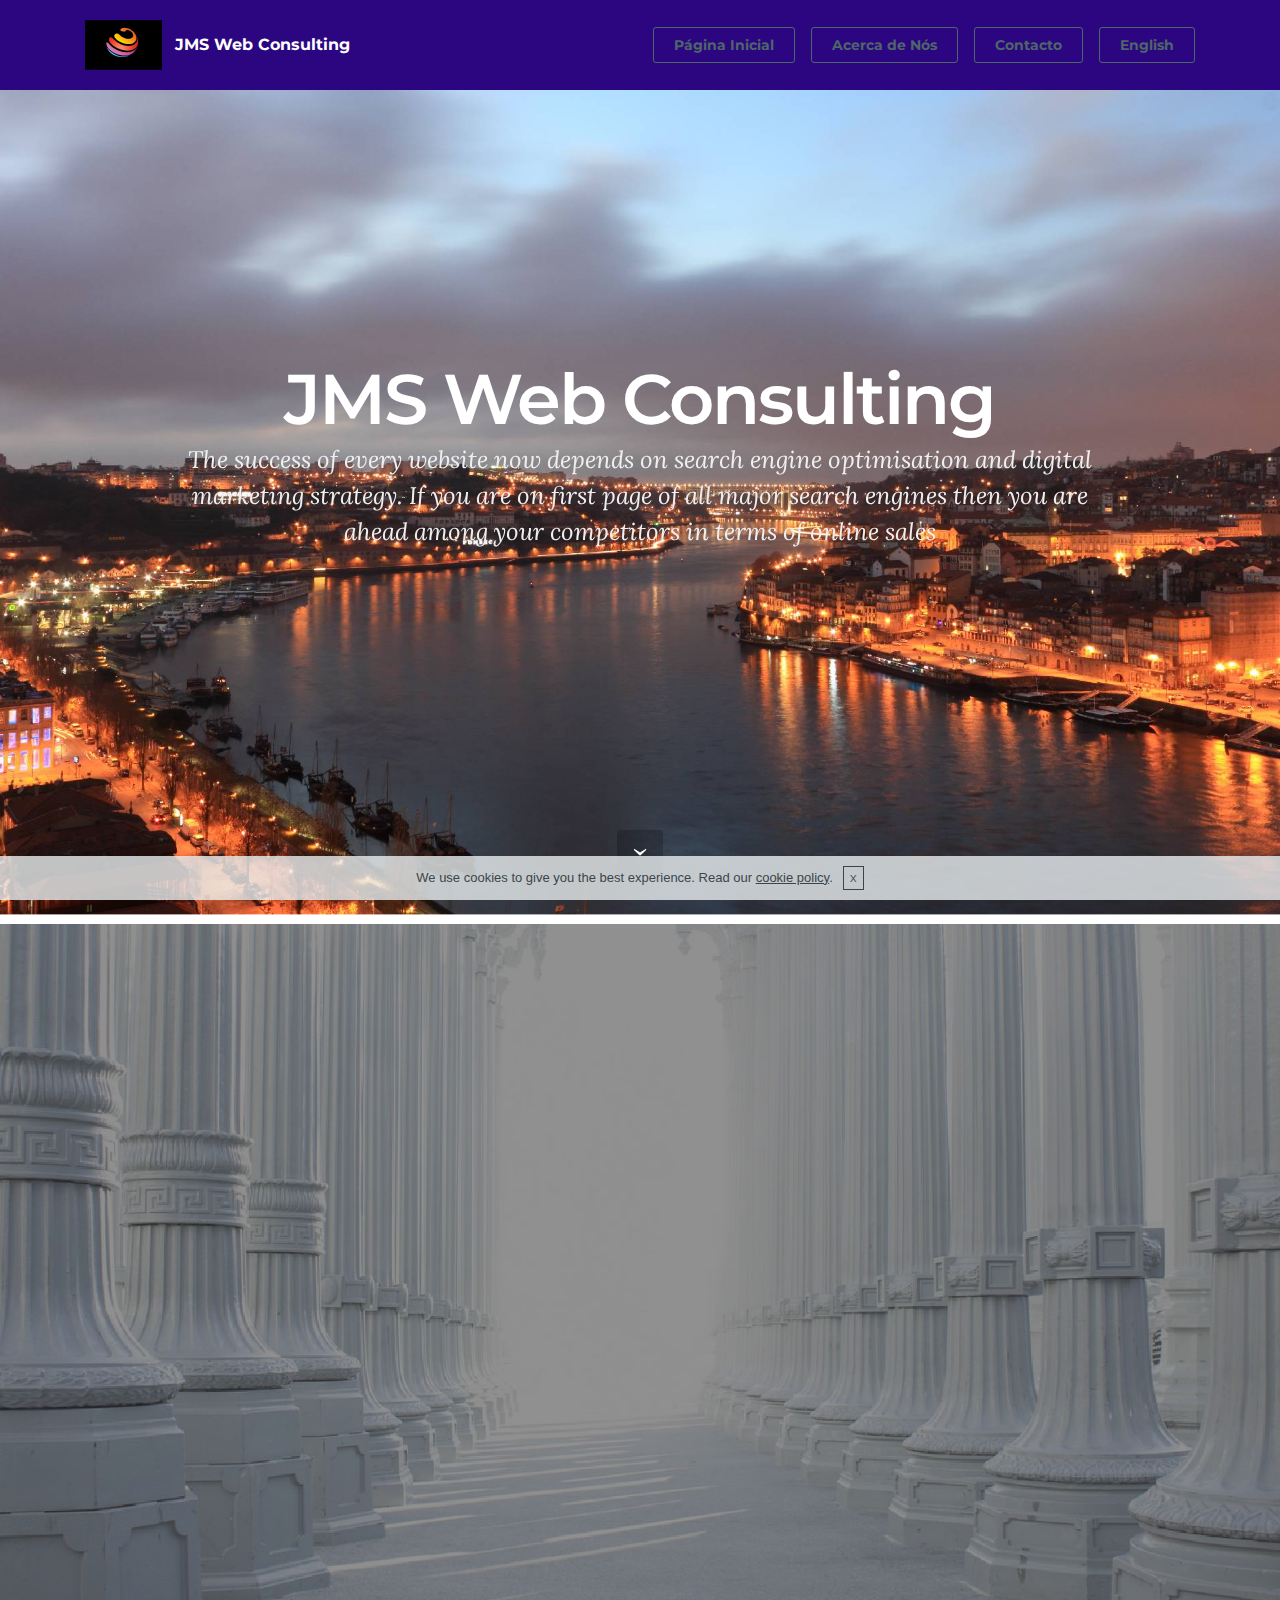
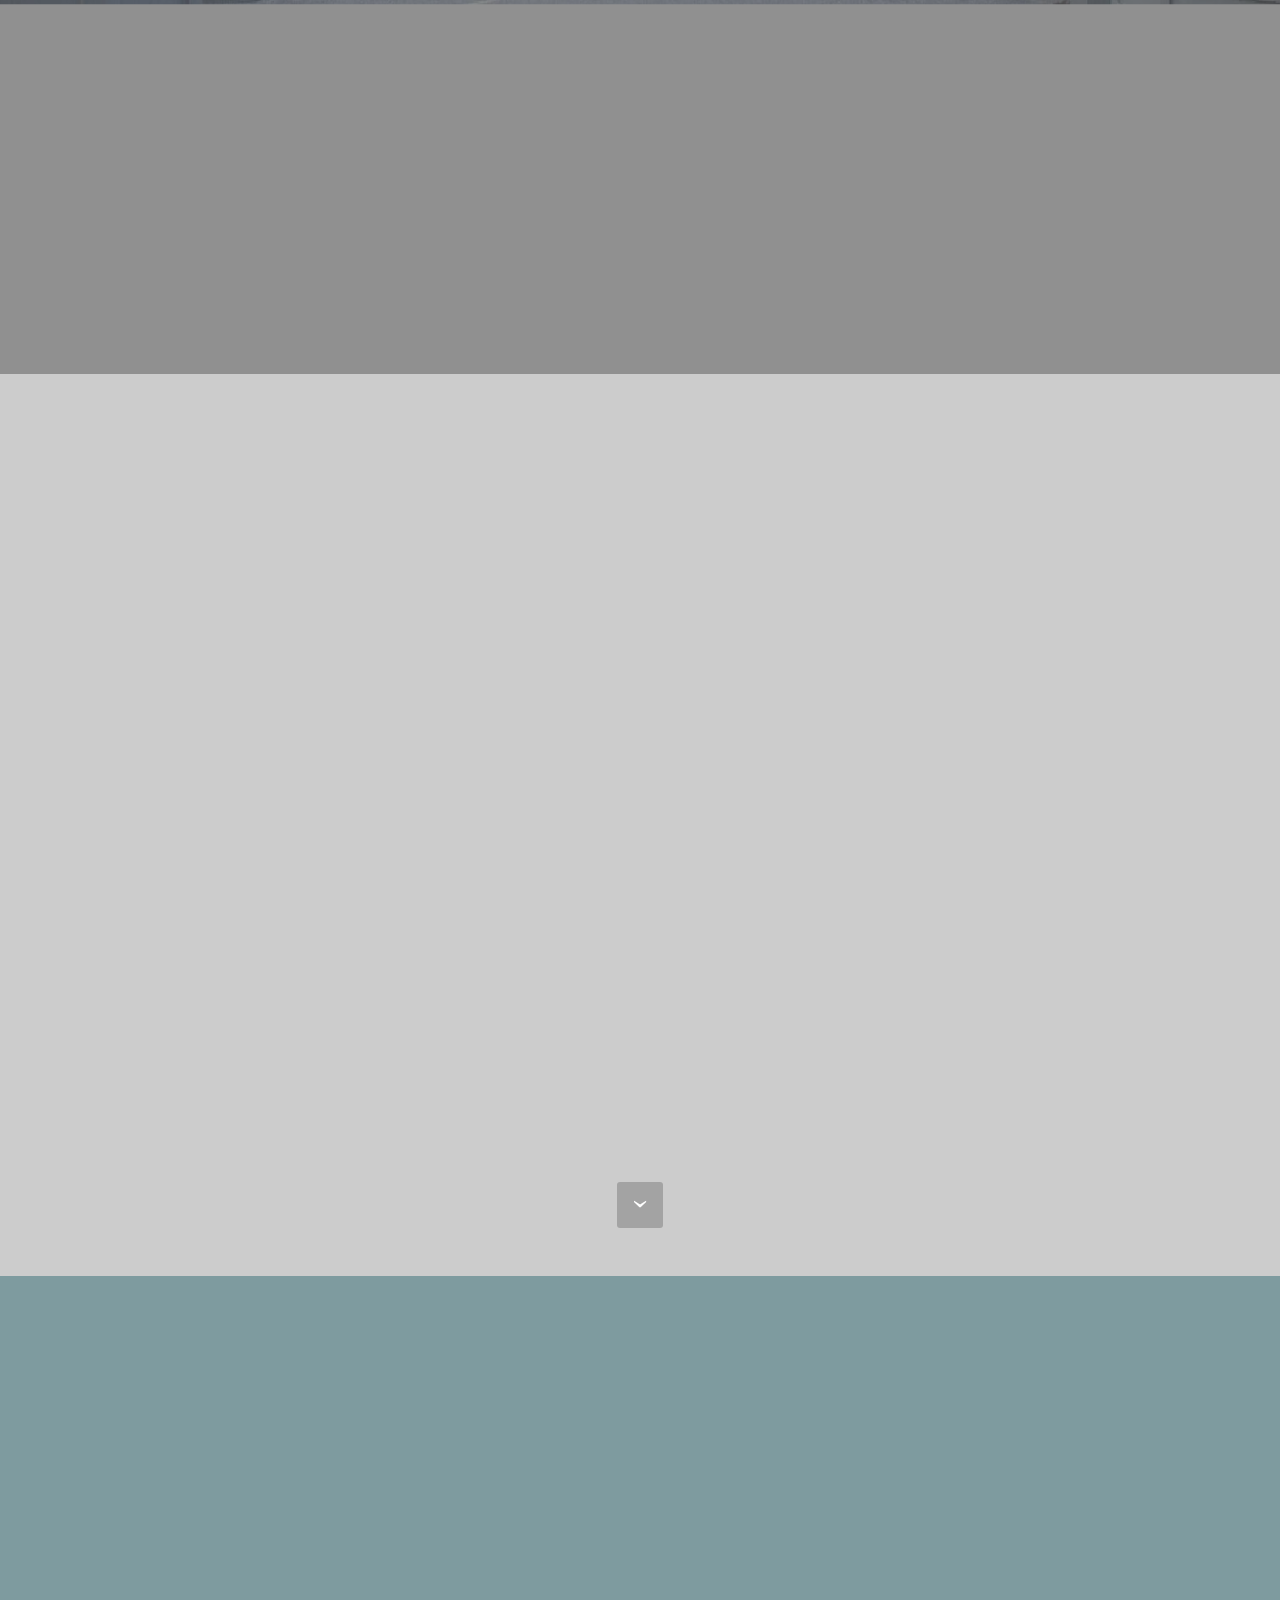
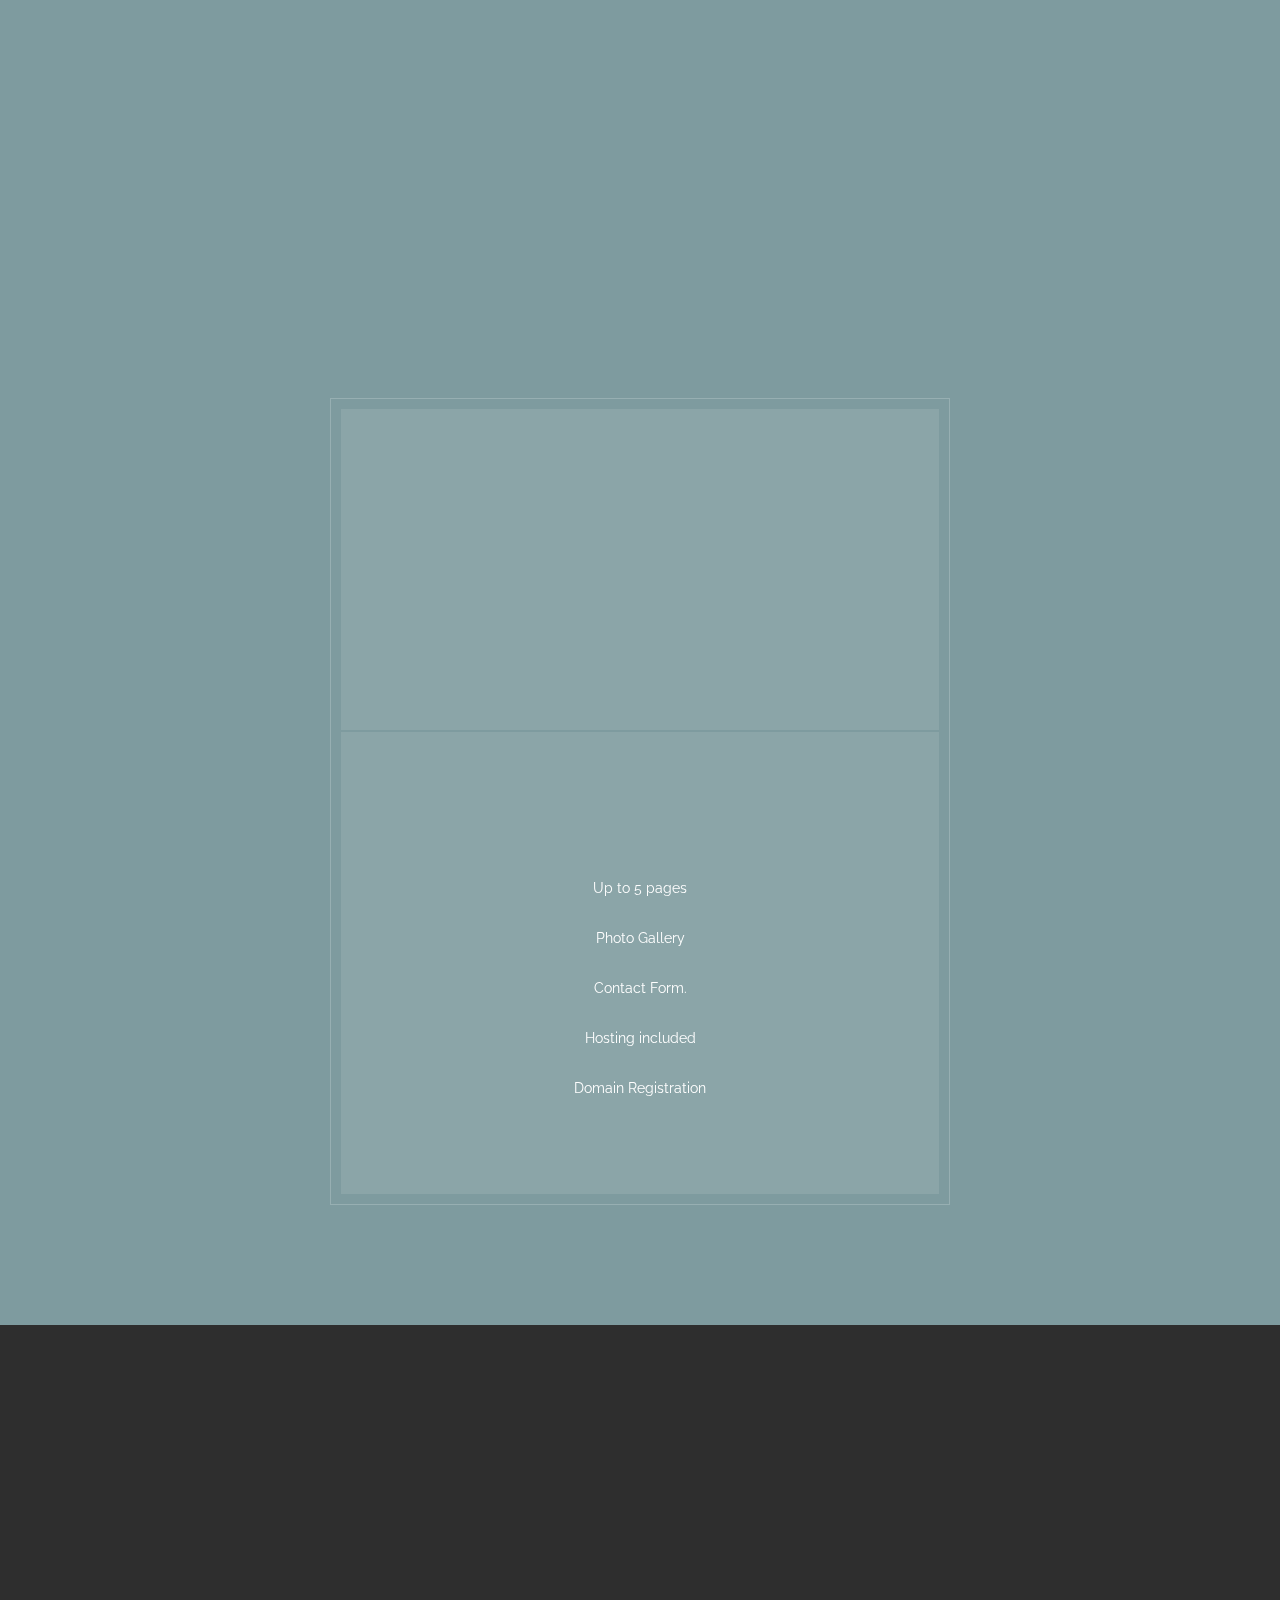
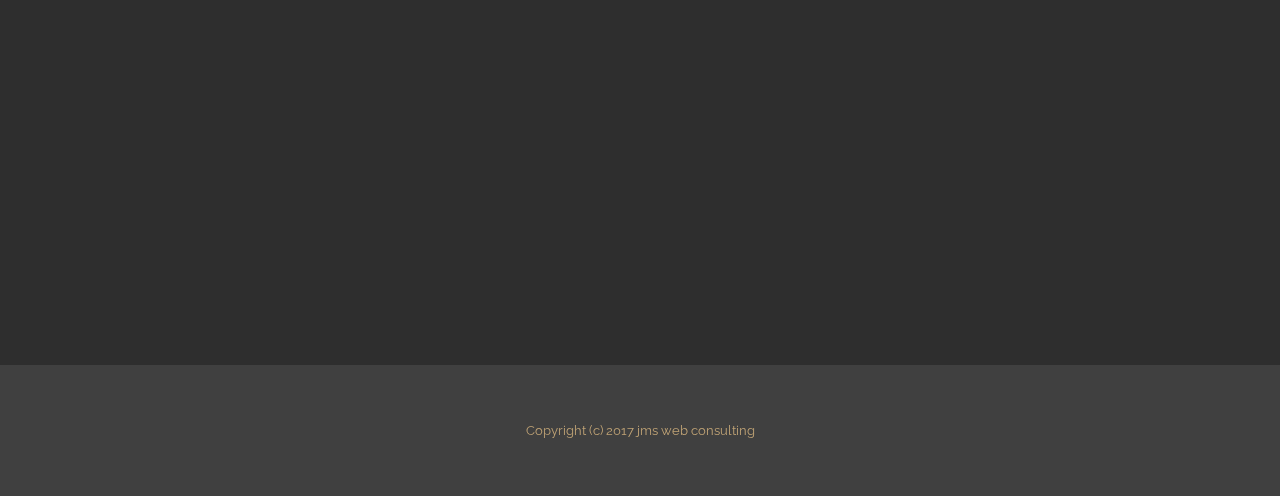
<file: contacto.html>
<!DOCTYPE html>
<html>
<head>
  <!-- Site made with Mobirise Website Builder v3.12, https://mobirise.com -->
  <meta charset="UTF-8">
  <meta http-equiv="X-UA-Compatible" content="IE=edge">
  <meta name="generator" content="Mobirise v3.12, mobirise.com">
  <meta name="viewport" content="width=device-width, initial-scale=1">
  <link rel="shortcut icon" href="assets/images/untitled.svg" type="image/x-icon">
  <meta name="description" content="<meta name="description" content="cheap web site design">
  <meta name="keywords" content="web design, website creation, website barato">">
  <title>jmswebconsulting</title>
  <link rel="stylesheet" href="https://fonts.googleapis.com/css?family=Lora:400,700,400italic,700italic&amp;subset=latin">
  <link rel="stylesheet" href="https://fonts.googleapis.com/css?family=Montserrat:400,700">
  <link rel="stylesheet" href="https://fonts.googleapis.com/css?family=Raleway:100,100i,200,200i,300,300i,400,400i,500,500i,600,600i,700,700i,800,800i,900,900i">
  <link rel="stylesheet" href="assets/bootstrap-material-design-font/css/material.css">
  <link rel="stylesheet" href="assets/tether/tether.min.css">
  <link rel="stylesheet" href="assets/bootstrap/css/bootstrap.min.css">
  <link rel="stylesheet" href="assets/animate.css/animate.min.css">
  <link rel="stylesheet" href="assets/dropdown/css/style.css">
  <link rel="stylesheet" href="assets/theme/css/style.css">
  <link rel="stylesheet" href="assets/mobirise/css/mbr-additional.css" type="text/css">
  
  
  
</head>
<body>

<!-- Google Analytics -->
<!--Start Cookie Script-->
<script type="text/javascript" charset="UTF-8" src="http://chs03.cookie-script.com/s/6cf8b23c64526091d9015d267ac71309.js"></script>
<!--End Cookie Script-->
<!-- /Google Analytics -->


<section id="menu-c">

    <nav class="navbar navbar-dropdown navbar-fixed-top">
        <div class="container">

            <div class="mbr-table">
                <div class="mbr-table-cell">

                    <div class="navbar-brand">
                        <a href="#top" class="navbar-logo"><img src="assets/images/untitled.svg" alt="Mobirise"></a>
                        <a class="navbar-caption" href="index.html">JMS Web Consulting</a>
                    </div>

                </div>
                <div class="mbr-table-cell">

                    <button class="navbar-toggler pull-xs-right hidden-md-up" type="button" data-toggle="collapse" data-target="#exCollapsingNavbar">
                        <div class="hamburger-icon"></div>
                    </button>

                    <ul class="nav-dropdown collapse pull-xs-right nav navbar-nav navbar-toggleable-sm" id="exCollapsingNavbar"><li class="nav-item"><a class="nav-link link" href="#top"><br></a></li><li class="nav-item dropdown"><a class="nav-link link" href="https://mobirise.com/" aria-expanded="false"></a></li><li class="nav-item nav-btn"><a class="nav-link btn btn-info-outline btn-info" href="index.html">Página Inicial</a></li><li class="nav-item nav-btn"><a class="nav-link btn btn-info-outline btn-info" href="Acerca  de.html">Acerca de Nós</a></li><li class="nav-item nav-btn"><a class="nav-link btn btn-info-outline btn-info" href="index.html#form1-4">Contacto</a></li><li class="nav-item nav-btn"><a class="nav-link btn btn-info-outline btn-info" href="page2.html">English</a></li></ul>
                    <button hidden="" class="navbar-toggler navbar-close" type="button" data-toggle="collapse" data-target="#exCollapsingNavbar">
                        <div class="close-icon"></div>
                    </button>

                </div>
            </div>

        </div>
    </nav>

</section>

<section class="engine"><a rel="external" href="https://mobirise.com">Mobirise Website Generator</a></section><section class="mbr-section mbr-section-hero mbr-section-full mbr-parallax-background mbr-section-with-arrow mbr-after-navbar" id="header1-e" style="background-image: url(assets/images/portugal-2000x1333.jpg);">

    

    <div class="mbr-table-cell">

        <div class="container">
            <div class="row">
                <div class="mbr-section col-md-10 col-md-offset-1 text-xs-center">

                    <h1 class="mbr-section-title display-1">JMS Web Consulting</h1>
                    <p class="mbr-section-lead lead">The success of every website now depends on search engine optimisation and digital marketing strategy. If you are on first page of all major search engines then you are ahead among your competitors in terms of online sales</p>
                    
                </div>
            </div>
        </div>
    </div>

    <div class="mbr-arrow mbr-arrow-floating" aria-hidden="true"><a href="#testimonials1-o"><i class="mbr-arrow-icon"></i></a></div>

</section>

<section class="mbr-section mbr-parallax-background" id="testimonials1-o" style="background-image: url(assets/images/mbr-2-2000x133365.jpg); padding-top: 120px; padding-bottom: 120px;">

    <div class="mbr-overlay" style="opacity: 0.5; background-color: rgb(34, 34, 34);">
    </div>

        <div class="mbr-section mbr-section__container mbr-section__container--middle">
            <div class="container">
                <div class="row">
                    <div class="col-xs-12 text-xs-center">
                        <h3 class="mbr-section-title display-2">What makes us different</h3>
                        <small class="mbr-section-subtitle">A capacidade de nos adaptar-mos às necessidades dos nossos clientes</small>
                    </div>
                </div>
            </div>
        </div>


    <div class="mbr-testimonials mbr-section mbr-section-nopadding">
        <div class="container">
            <div class="row">

                <div class="col-xs-12 col-lg-4">

                    <div class="mbr-testimonial card mbr-testimonial-lg">
                        <div class="card-block"><p>By providing answers to questions on your Internet Site, sales and inquiries, they can be processed automatically and immediately, whether you have someone in the office or not. Online forms can be used to allow your clients to request quotes or additional information. Save on costs by allowing them to download bids and other important documents.</p><p></p></div>
                        <div class="mbr-author card-footer">
                            <div class="mbr-author-img"><img src="assets/images/mbr-160x12060.jpg" class="img-circle"></div>
                            <div class="mbr-author-name"></div>
                            <small class="mbr-author-desc"></small>
                        </div>
                    </div>
                </div><div class="col-xs-12 col-lg-4">

                    <div class="mbr-testimonial card mbr-testimonial-lg">
                        <div class="card-block">For a small business, a well-built Internet site is an excellent way to induce trust and appear to be greater than it actually is. Currently, your customers assume that you already have a Website. Currently, your most direct competitors probably already have an Internet Site. If so, follow the trend without letting go and arrange ways for your site to be better, presenting its differential.</div>
                        <div class="mbr-author card-footer">
                            <div class="mbr-author-img"><img src="assets/images/sam-1-160x9061.jpg" class="img-circle"></div>
                            <div class="mbr-author-name">Jorge S.</div>
                            <small class="mbr-author-desc">Designer-Developer</small>
                        </div>
                    </div>
                </div><div class="col-xs-12 col-lg-4">

                    <div class="mbr-testimonial card mbr-testimonial-lg">
                        <div class="card-block"><p><span style="font-size: 1.125rem; line-height: 2;">Unlike your office or store that has an opening hours, your Site is accessible 24 hours a day, 365 days a year. Your customers may prefer to inquire about your business, products or services outside of business hours or during the weekends, so having an Internet Site creates more business opportunities</span><br></p><div><br></div></div>
                        <div class="mbr-author card-footer">
                            <div class="mbr-author-img"><img src="assets/images/mbr-160x9962.jpg" class="img-circle"></div>
                            <div class="mbr-author-name"></div>
                            <small class="mbr-author-desc"></small>
                        </div>
                    </div>
                </div>

            </div>

        </div>

    </div>

</section>

<section class="mbr-section mbr-section-hero mbr-section-full mbr-section-with-arrow" id="header5-f" style="background-color: rgb(204, 204, 204);">

    

    <div class="mbr-table-cell">

        <div class="container">
            <div class="row">
                <div class="mbr-section col-md-10 col-md-offset-1 text-xs-center">

                    <h1 class="mbr-section-title display-1">Our Sucess is Your Sucess<br><br></h1>
                    <p class="mbr-section-lead lead"><span style="font-style: normal;">The best advirtising is a Satisfied and Happy Customer.</span><br><span style="font-style: normal;"><br></span><br>Examples of work you might be interested:<br><br><br><strong><span style="color: rgb(40, 50, 78); font-size: 1.5rem; line-height: 1.5;">Web design</span><br></strong><br><strong><span style="color: rgb(40, 50, 78); font-size: 1.5rem; line-height: 1.5;">Creation of online store with payment by @PayPal</span><br></strong><br><strong><span style="color: rgb(40, 50, 78); font-size: 1.5rem; line-height: 1.5;">E-commerce</span><br></strong><br><span style="color: rgb(40, 50, 78); font-size: 1.5rem; line-height: 1.5;"><strong>Seo Optimization</strong></span><br></p>
                    
                </div>
            </div>
        </div>
    </div>

    <div class="mbr-arrow mbr-arrow-floating" aria-hidden="true"><a href="#footer1-d"><i class="mbr-arrow-icon"></i></a></div>

</section>

<section class="mbr-cards mbr-section mbr-section-nopadding" id="features3-g" style="background-color: rgb(126, 155, 159);">

    

    <div class="mbr-cards-row row">
        <div class="mbr-cards-col col-xs-12 col-lg-3" style="padding-top: 80px; padding-bottom: 80px;">
            <div class="container">
              <div class="card cart-block">
                  <div class="card-img"><img src="assets/images/mbr-600x397.jpg" class="card-img-top"></div>
                  <div class="card-block">
                    <h4 class="card-title">Quality and Beauty</h4>
                    <h5 class="card-subtitle"></h5>
                    <p class="card-text">Work with our highly creative team for a dynamic digital presence that turns heads and demands attention.</p>
                    
                    </div>
                </div>
            </div>
        </div>
        <div class="mbr-cards-col col-xs-12 col-lg-3" style="padding-top: 80px; padding-bottom: 80px;">
            <div class="container">
                <div class="card cart-block">
                    <div class="card-img"><img src="assets/images/mbr-600x40063.jpg" class="card-img-top"></div>
                    <div class="card-block">
                        <h4 class="card-title">Responsive</h4>
                        <h5 class="card-subtitle">All Across Diferent Devices</h5>
                        <p class="card-text">No matter what device your customers use: Desktop PC, Tablet or smarthphone, your website will display flawlessly.</p>
                        
                    </div>
                </div>
            </div>
        </div>
        <div class="mbr-cards-col col-xs-12 col-lg-3" style="padding-top: 80px; padding-bottom: 80px;">
            <div class="container">
                <div class="card cart-block">
                    <div class="card-img"><img src="assets/images/mbr-1-600x40064.jpg" class="card-img-top" title="Quality Design"></div>
                    <div class="card-block">
                        <h4 class="card-title">Creative Design</h4>
                        <h5 class="card-subtitle">Elegant and Sophisticated just like You</h5>
                        <p class="card-text">Our designers are experts at creating elegant websites that will capture the essence of your brand.</p>
                        
                    </div>
                </div>
            </div>
        </div>
        <div class="mbr-cards-col col-xs-12 col-lg-3" style="padding-top: 80px; padding-bottom: 80px;">
            <div class="container">
                <div class="card cart-block">
                    <div class="card-img"><img src="assets/images/mbr-2-600x400.jpg" class="card-img-top"></div>
                    <div class="card-block">
                        <h4 class="card-title">Unique Sites</h4>
                        <h5 class="card-subtitle">Exquisite Designs</h5>
                        <p class="card-text">&nbsp; Expert &nbsp;Designers in the most various technologies like: Bootstrap4, HTML5, CSS3,PHP, Adobe Creative Cloud, &nbsp; etc.</p>
                        
                    </div>
                </div>
            </div>
        </div>
        
        
    </div>
</section>

<section class="mbr-section" id="pricing-table1-i" style="background-color: rgb(126, 155, 159); padding-top: 120px; padding-bottom: 120px;">

    

    <div class="mbr-section mbr-section__container mbr-section__container--middle">
      <div class="container">
          <div class="row">
              <div class="col-xs-12 text-xs-center">
                  <h3 class="mbr-section-title display-2"></h3>
                  <small class="mbr-section-subtitle"></small>
              </div>
          </div>
      </div>
    </div>

    <div class="mbr-section mbr-section-nopadding mbr-price-table">
      <div class="row">
            <div class="col-xs-12 col-md-6 col-md-offset-3 col-sm-12 col-xl-6 col-xl-offset-3">
                <div class="mbr-plan card text-xs-center">
                    <div class="mbr-plan-header card-block">
                      
                      <div class="card-title">
                        <h3 class="mbr-plan-title">simple Site</h3>
                        <small class="mbr-plan-subtitle">from</small>
                      </div>
                      <div class="card-text">
                          <div class="mbr-price">
                            <span class="mbr-price-value">€</span>
                            <span class="mbr-price-figure">25</span><small class="mbr-price-term">/mo.<br>(2 year contract 30% off)<br></small>
                          </div>
                          <small class="mbr-plan-price-desc">JMS Web Consulting ofers this incridible price to all new customers.</small>
                      </div>
                    </div>
                    <div class="mbr-plan-body card-block">
                      <div class="mbr-plan-list"><p><span style="font-size: 14px; line-height: 50px;">Front Page with Logo and navigation</span></p><div><span style="font-size: 14px; line-height: 50px;">Up to 5 pages</span></div><div><span style="font-size: 14px; line-height: 50px;">Photo Gallery</span></div><div><span style="font-size: 14px; line-height: 50px;">Contact Form.<br></span><ul class="list-group list-group-flush"><span style="font-size: 14px; line-height: 50px;">Hosting included</span><br><span style="font-size: 14px; line-height: 50px;">Domain Registration</span></ul></div><p></p></div>
                      
                    </div>
                </div>
            </div>
            
            
            
          </div>
    </div>

</section>

<section class="mbr-footer footer4 mbr-section mbr-section-md-padding" id="contacts4-s" style="background-color: rgb(46, 46, 46); padding-top: 90px; padding-bottom: 90px;">
    
    <div class="container">
        <div class="mbr-contacts row">
            <div class="col-sm-8">
                <div class="row">
                    <div class="col-sm-6">
                        <p></p><p><strong>Address</strong><br>Tomar - Portugal<br><br>
<strong>Contacts</strong><br>
Email: jorge@jmswebconsulting.eu<br><br>Site created by jms web consulting<span style="font-size: 0.875rem; line-height: 1.5;">:</span></p><p><br><a href="https://www.jmswebconsulting.eu">SSL secured site www.jmswebconsulting.eu</a><br></p><p></p>
                    </div>
                    <div class="col-sm-6"></div>
                </div>
            </div>
            <div class="col-sm-4" data-form-type="formoid">
                <div data-form-alert="true">
                    <div hidden="" data-form-alert-success="true">Obrigado por nos contactar</div>
                </div>
                <form action="https://mobirise.com/" method="post" data-form-title="MESSAGE">
                    <input type="hidden" value="NAipOmJZFRzkvHPLTbHYohXdpgy2cuYJdcHgQ4bbC9WqfJYKWeeSlpawzWPDRwM9VP1S3pfCCFX8JbySLNvj1Jh9vyKc1Qj3GRY2hwhJQkW0+WjbyaAT1cgeY4+dxjd0" data-form-email="true">
                    <div class="form-group">
                        <label class="form-control-label" for="contacts4-s-name">Name<span class="form-asterisk">*</span></label>
                        <input type="text" class="form-control input-sm input-inverse" name="name" required="" data-form-field="Name" id="contacts4-s-name">
                    </div>
                    <div class="form-group">
                        <label class="form-control-label" for="contacts4-s-email">Email<span class="form-asterisk">*</span></label>
                        <input type="email" class="form-control input-sm input-inverse" name="email" required="" data-form-field="Email" id="contacts4-s-email">
                    </div>
                    <div class="form-group">
                        <label class="form-control-label" for="contacts4-s-phone">Phone</label>
                        <input type="tel" class="form-control input-sm input-inverse" name="phone" data-form-field="Phone" id="contacts4-s-phone">
                    </div>
                    <div class="form-group">
                        <label class="form-control-label" for="contacts4-s-message">Message</label>
                        <textarea class="form-control input-sm input-inverse" name="message" data-form-field="Message" rows="4" id="contacts4-s-message"></textarea>
                    </div>
                    <div class="mbr-buttons mbr-buttons--right btn-inverse"><button type="submit" class="btn btn-sm btn-black">Contact us</button></div>
                </form>
            </div>
        </div>
    </div>
</section>

<footer class="mbr-small-footer mbr-section mbr-section-nopadding mbr-parallax-background" id="footer1-d" style="background-image: url(assets/images/jumbotron.jpg); padding-top: 3.5rem; padding-bottom: 3.5rem;">
    <div class="mbr-overlay" style="opacity: 0.8; background-color: rgb(68, 68, 68);"></div>
    <div class="container">
        <p class="text-xs-center"><a href="page3.html">Copyright (c) 2017 jms web consulting</a></p>
    </div>
</footer>


  <script src="assets/web/assets/jquery/jquery.min.js"></script>
  <script src="assets/tether/tether.min.js"></script>
  <script src="assets/bootstrap/js/bootstrap.min.js"></script>
  <script src="assets/smooth-scroll/smooth-scroll.js"></script>
  <script src="assets/cookies-alert-plugin/cookies-alert-core.js"></script>
  <script src="assets/cookies-alert-plugin/cookies-alert-script.js"></script>
  <script src="assets/jarallax/jarallax.js"></script>
  <script src="assets/viewport-checker/jquery.viewportchecker.js"></script>
  <script src="assets/dropdown/js/script.min.js"></script>
  <script src="assets/touch-swipe/jquery.touch-swipe.min.js"></script>
  <script src="assets/theme/js/script.js"></script>
  <script src="assets/formoid/formoid.min.js"></script>
  
  
  <input name="animation" type="hidden">
  <input name="cookieData" type="hidden" data-cookie-text="We use cookies to give you the best experience. Read our <a href='privacy.html'>cookie policy</a>.">
  </body>
</html>
</file>
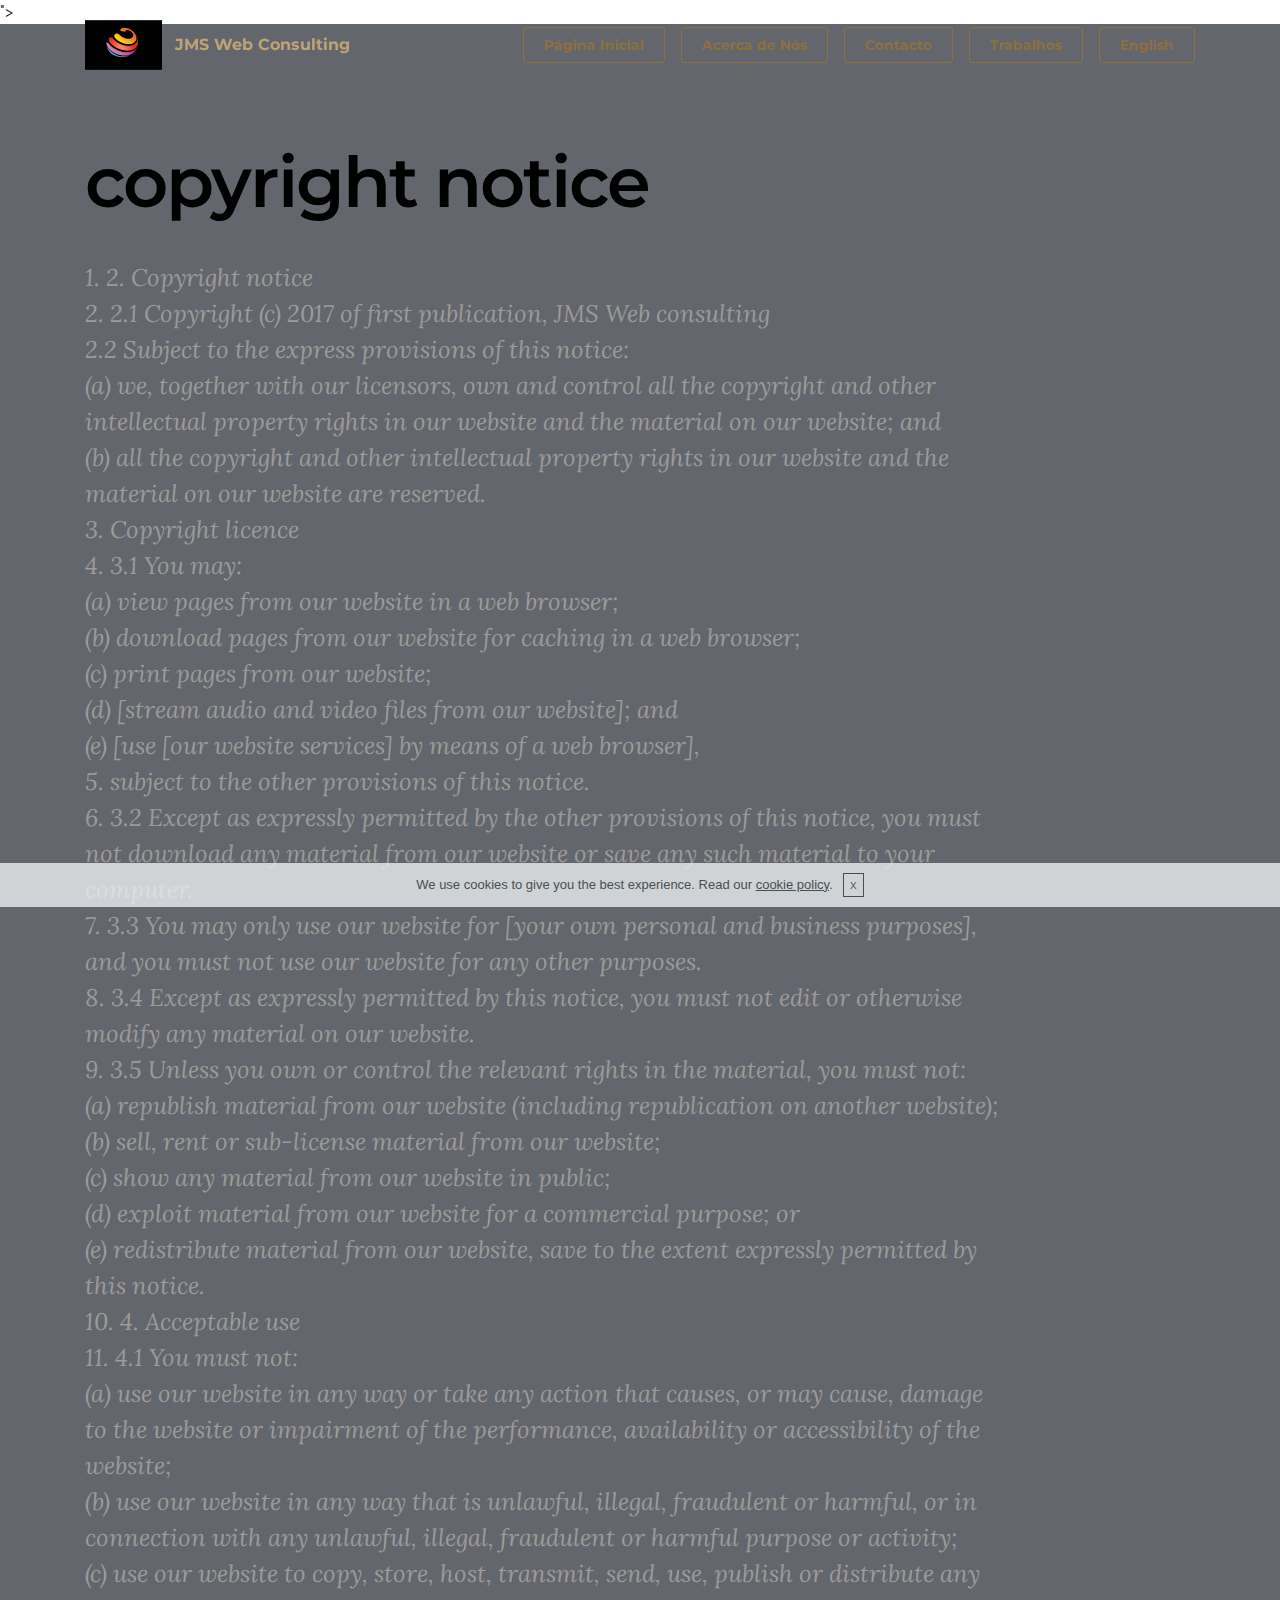
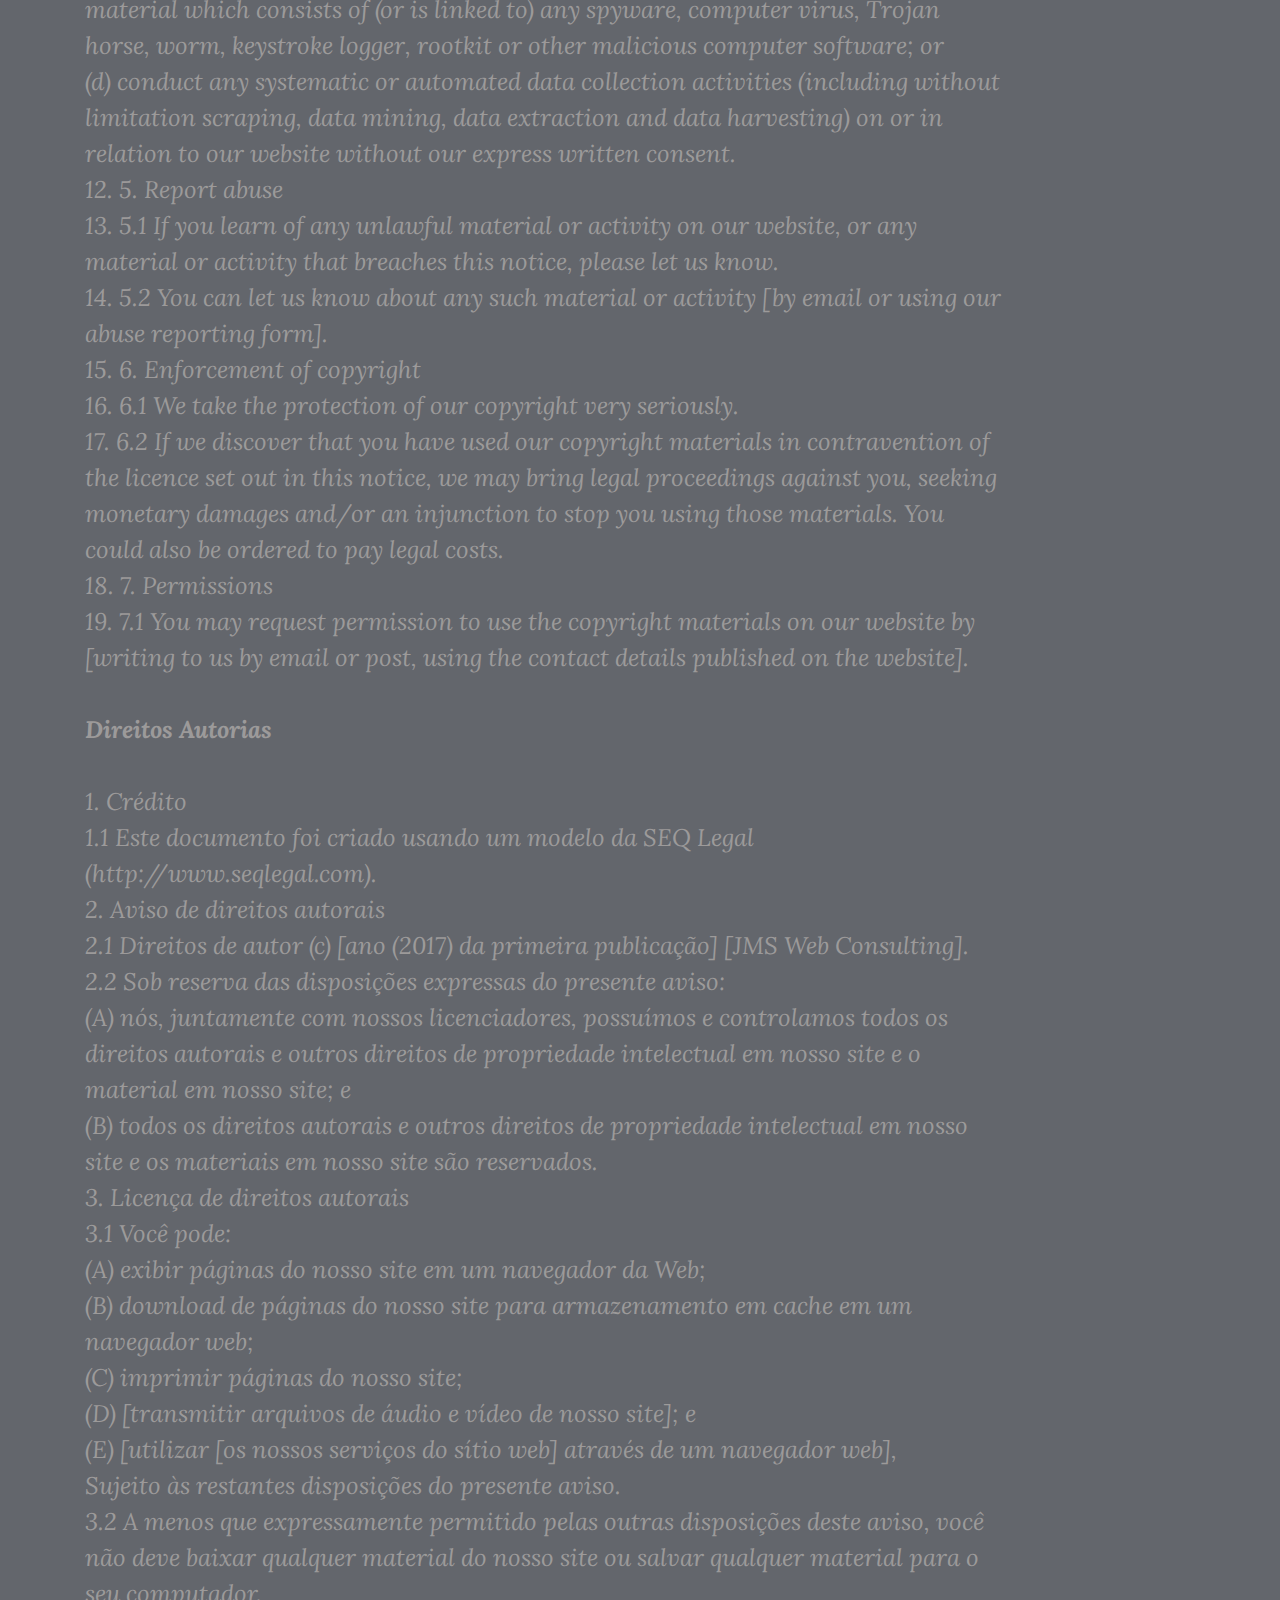
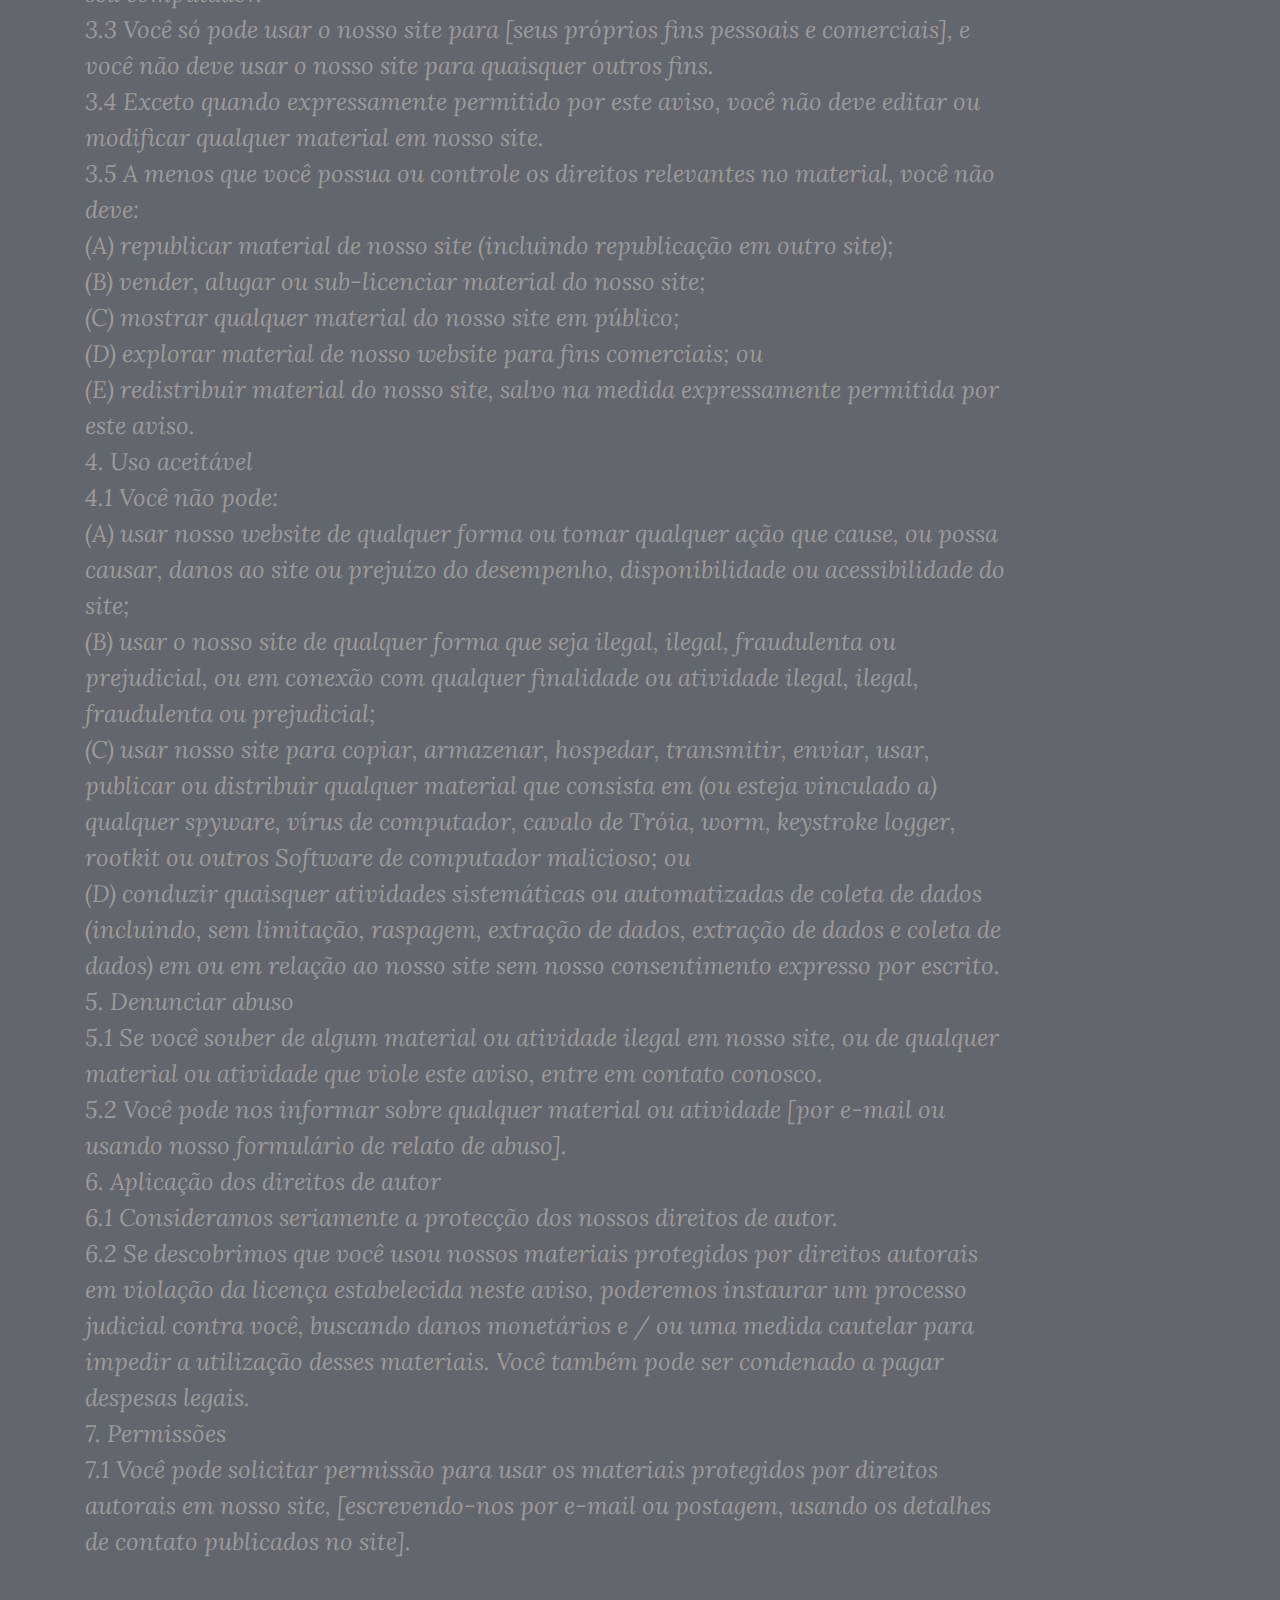
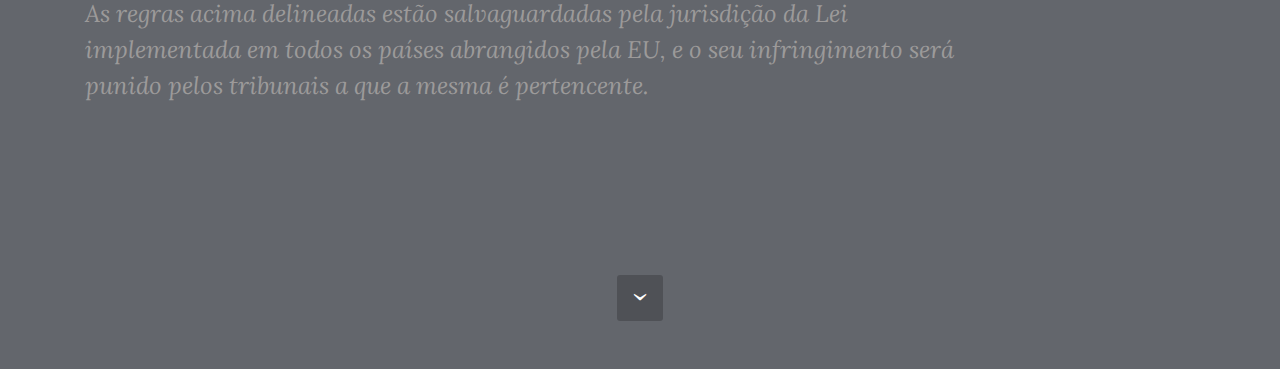
<file: copyright.html>
<!DOCTYPE html>
<html>
<head>
  <!-- Site made with Mobirise Website Builder v3.12, https://mobirise.com -->
  <meta charset="UTF-8">
  <meta http-equiv="X-UA-Compatible" content="IE=edge">
  <meta name="generator" content="Mobirise v3.12, mobirise.com">
  <meta name="viewport" content="width=device-width, initial-scale=1">
  <link rel="shortcut icon" href="assets/images/untitled.svg" type="image/x-icon">
  <meta name="description" content="<meta name="description" content="cheap web site design">
  <meta name="keywords" content="web design, website creation, website barato">">
  <title>jmswebconsulting</title>
  <link rel="stylesheet" href="https://fonts.googleapis.com/css?family=Lora:400,700,400italic,700italic&amp;subset=latin">
  <link rel="stylesheet" href="https://fonts.googleapis.com/css?family=Montserrat:400,700">
  <link rel="stylesheet" href="https://fonts.googleapis.com/css?family=Raleway:100,100i,200,200i,300,300i,400,400i,500,500i,600,600i,700,700i,800,800i,900,900i">
  <link rel="stylesheet" href="assets/bootstrap-material-design-font/css/material.css">
  <link rel="stylesheet" href="assets/tether/tether.min.css">
  <link rel="stylesheet" href="assets/bootstrap/css/bootstrap.min.css">
  <link rel="stylesheet" href="assets/shopping-cart/minicart-theme.css">
  <link rel="stylesheet" href="assets/dropdown/css/style.css">
  <link rel="stylesheet" href="assets/animate.css/animate.min.css">
  <link rel="stylesheet" href="assets/theme/css/style.css">
  <link rel="stylesheet" href="assets/mobirise/css/mbr-additional.css" type="text/css">
  
  
  
</head>
<body>
<script>var shopcartSettings = {"shopcart_top_offset":120,"side_offset":20,"site_width":1150,"shopcart_icon_color":"#FFFFFF","shopcart_back_color":"#000000","shopcart_icon_size":30,"sc_count_color":"#FFFFFF","sc_count_back_color":"#F97352","sc_count_size":12,"checkout_button":"Check Out with"};</script>

<!-- Google Analytics -->
<!--Start Cookie Script-->
<script type="text/javascript" charset="UTF-8" src="http://chs03.cookie-script.com/s/6cf8b23c64526091d9015d267ac71309.js"></script>
<!--End Cookie Script-->
<!-- /Google Analytics -->


<section id="menu-0">

    <nav class="navbar navbar-dropdown bg-color transparent navbar-fixed-top">
        <div class="container">

            <div class="mbr-table">
                <div class="mbr-table-cell">

                    <div class="navbar-brand">
                        <a href="index.html" class="navbar-logo"><img src="assets/images/untitled.svg" alt="Mobirise"></a>
                        <a class="navbar-caption text-primary" href="index.html">JMS Web Consulting</a>
                    </div>

                </div>
                <div class="mbr-table-cell">

                    <button class="navbar-toggler pull-xs-right hidden-md-up" type="button" data-toggle="collapse" data-target="#exCollapsingNavbar">
                        <div class="hamburger-icon"></div>
                    </button>

                    <ul class="nav-dropdown collapse pull-xs-right nav navbar-nav navbar-toggleable-sm" id="exCollapsingNavbar"><li class="nav-item"><a class="nav-link link" href="#top"><br></a></li><li class="nav-item dropdown"><a class="nav-link link" href="https://mobirise.com/" aria-expanded="false"></a></li><li class="nav-item nav-btn"><a class="nav-link btn btn-primary-outline btn-primary" href="index.html">Página Inicial</a></li><li class="nav-item nav-btn"><a class="nav-link btn btn-primary-outline btn-primary" href="Acercadenos.html">Acerca de Nós</a></li><li class="nav-item nav-btn"><a class="nav-link btn btn-primary-outline btn-primary" href="index.html#contacts4-s">Contacto</a></li><li class="nav-item nav-btn"><a class="nav-link btn btn-primary-outline btn-primary" href="Trabalhos.html">Trabalhos</a></li><li class="nav-item nav-btn"><a class="nav-link btn btn-primary-outline btn-primary" href="english.html">English</a></li></ul>
                    <button hidden="" class="navbar-toggler navbar-close" type="button" data-toggle="collapse" data-target="#exCollapsingNavbar">
                        <div class="close-icon"></div>
                    </button>

                </div>
            </div>

        </div>
    </nav>

</section>

<section class="engine"><a rel="external" href="https://mobirise.com">https://mobirise.com/</a></section><section class="mbr-section mbr-section-hero mbr-section-full mbr-section-with-arrow mbr-after-navbar" id="header5-n" style="background-color: rgb(99, 102, 108);">

    

    <div class="mbr-table-cell">

        <div class="container">
            <div class="row">
                <div class="mbr-section col-md-10">

                    <h1 class="mbr-section-title display-1">copyright notice</h1>
                    <p class="mbr-section-lead lead"><br>1.	2.	Copyright notice<br>2.	2.1	Copyright (c) 2017 of first publication, JMS Web consulting<br>2.2	Subject to the express provisions of this notice:<br>(a)	we, together with our licensors, own and control all the copyright and other intellectual property rights in our website and the material on our website; and<br>(b)	all the copyright and other intellectual property rights in our website and the material on our website are reserved.<br>3.	Copyright licence<br>4.	3.1	You may:<br>(a)	view pages from our website in a web browser;<br>(b)	download pages from our website for caching in a web browser;<br>(c)	print pages from our website;<br>(d)	[stream audio and video files from our website]; and<br>(e)	[use [our website services] by means of a web browser],<br>5.	subject to the other provisions of this notice.<br>6.	3.2	Except as expressly permitted by the other provisions of this notice, you must not download any material from our website or save any such material to your computer.<br>7.	3.3	You may only use our website for [your own personal and business purposes], and you must not use our website for any other purposes.<br>8.	3.4	Except as expressly permitted by this notice, you must not edit or otherwise modify any material on our website.<br>9.	3.5	Unless you own or control the relevant rights in the material, you must not:<br>(a)	republish material from our website (including republication on another website);<br>(b)	sell, rent or sub-license material from our website;<br>(c)	show any material from our website in public;<br>(d)	exploit material from our website for a commercial purpose; or<br>(e)	redistribute material from our website, save to the extent expressly permitted by this notice.<br>10.	4.	Acceptable use<br>11.	4.1	You must not:<br>(a)	use our website in any way or take any action that causes, or may cause, damage to the website or impairment of the performance, availability or accessibility of the website;<br>(b)	use our website in any way that is unlawful, illegal, fraudulent or harmful, or in connection with any unlawful, illegal, fraudulent or harmful purpose or activity;<br>(c)	use our website to copy, store, host, transmit, send, use, publish or distribute any material which consists of (or is linked to) any spyware, computer virus, Trojan horse, worm, keystroke logger, rootkit or other malicious computer software; or<br>(d)	conduct any systematic or automated data collection activities (including without limitation scraping, data mining, data extraction and data harvesting) on or in relation to our website without our express written consent.<br>12.	5.	Report abuse<br>13.	5.1	If you learn of any unlawful material or activity on our website, or any material or activity that breaches this notice, please let us know.<br>14.	5.2	You can let us know about any such material or activity [by email or using our abuse reporting form].<br>15.	6.	Enforcement of copyright<br>16.	6.1	We take the protection of our copyright very seriously.<br>17.	6.2	If we discover that you have used our copyright materials in contravention of the licence set out in this notice, we may bring legal proceedings against you, seeking monetary damages and/or an injunction to stop you using those materials. You could also be ordered to pay legal costs.<br>18.	7.	Permissions<br>19.	7.1	You may request permission to use the copyright materials on our website by [writing to us by email or post, using the contact details published on the website].<br><br><strong>Direitos Autorias</strong><br><strong><br></strong>1. Crédito<br>1.1 Este documento foi criado usando um modelo da SEQ Legal (http://www.seqlegal.com).<br>2. Aviso de direitos autorais<br>2.1 Direitos de autor (c) [ano (2017) da primeira publicação] [JMS Web Consulting].<br>2.2 Sob reserva das disposições expressas do presente aviso:<br>(A) nós, juntamente com nossos licenciadores, possuímos e controlamos todos os direitos autorais e outros direitos de propriedade intelectual em nosso site e o material em nosso site; e<br>(B) todos os direitos autorais e outros direitos de propriedade intelectual em nosso site e os materiais em nosso site são reservados.<br>3. Licença de direitos autorais<br>3.1 Você pode:<br>(A) exibir páginas do nosso site em um navegador da Web;<br>(B) download de páginas do nosso site para armazenamento em cache em um navegador web;<br>(C) imprimir páginas do nosso site;<br>(D) [transmitir arquivos de áudio e vídeo de nosso site]; e<br>(E) [utilizar [os nossos serviços do sítio web] através de um navegador web],<br>Sujeito às restantes disposições do presente aviso.<br>3.2 A menos que expressamente permitido pelas outras disposições deste aviso, você não deve baixar qualquer material do nosso site ou salvar qualquer material para o seu computador.<br>3.3 Você só pode usar o nosso site para [seus próprios fins pessoais e comerciais], e você não deve usar o nosso site para quaisquer outros fins.<br>3.4 Exceto quando expressamente permitido por este aviso, você não deve editar ou modificar qualquer material em nosso site.<br>3.5 A menos que você possua ou controle os direitos relevantes no material, você não deve:<br>(A) republicar material de nosso site (incluindo republicação em outro site);<br>(B) vender, alugar ou sub-licenciar material do nosso site;<br>(C) mostrar qualquer material do nosso site em público;<br>(D) explorar material de nosso website para fins comerciais; ou<br>(E) redistribuir material do nosso site, salvo na medida expressamente permitida por este aviso.<br>4. Uso aceitável<br>4.1 Você não pode:<br>(A) usar nosso website de qualquer forma ou tomar qualquer ação que cause, ou possa causar, danos ao site ou prejuízo do desempenho, disponibilidade ou acessibilidade do site;<br>(B) usar o nosso site de qualquer forma que seja ilegal, ilegal, fraudulenta ou prejudicial, ou em conexão com qualquer finalidade ou atividade ilegal, ilegal, fraudulenta ou prejudicial;<br>(C) usar nosso site para copiar, armazenar, hospedar, transmitir, enviar, usar, publicar ou distribuir qualquer material que consista em (ou esteja vinculado a) qualquer spyware, vírus de computador, cavalo de Tróia, worm, keystroke logger, rootkit ou outros Software de computador malicioso; ou<br>(D) conduzir quaisquer atividades sistemáticas ou automatizadas de coleta de dados (incluindo, sem limitação, raspagem, extração de dados, extração de dados e coleta de dados) em ou em relação ao nosso site sem nosso consentimento expresso por escrito.<br>5. Denunciar abuso<br>5.1 Se você souber de algum material ou atividade ilegal em nosso site, ou de qualquer material ou atividade que viole este aviso, entre em contato conosco.<br>5.2 Você pode nos informar sobre qualquer material ou atividade [por e-mail ou usando nosso formulário de relato de abuso].<br>6. Aplicação dos direitos de autor<br>6.1 Consideramos seriamente a protecção dos nossos direitos de autor.<br>6.2 Se descobrimos que você usou nossos materiais protegidos por direitos autorais em violação da licença estabelecida neste aviso, poderemos instaurar um processo judicial contra você, buscando danos monetários e / ou uma medida cautelar para impedir a utilização desses materiais. Você também pode ser condenado a pagar despesas legais.<br>7. Permissões<br>7.1 Você pode solicitar permissão para usar os materiais protegidos por direitos autorais em nosso site, [escrevendo-nos por e-mail ou postagem, usando os detalhes de contato publicados no site].<br><br>As regras acima delineadas estão salvaguardadas pela jurisdição da Lei implementada em todos os países abrangidos pela EU, e o seu infringimento  será punido pelos tribunais a que a mesma é pertencente. <br><strong><br></strong><br><br></p>
                    
                </div>
            </div>
        </div>
    </div>

    <div class="mbr-arrow mbr-arrow-floating" aria-hidden="true"><a href="#next"><i class="mbr-arrow-icon"></i></a></div>

</section>


  <script src="assets/web/assets/jquery/jquery.min.js"></script>
  <script src="assets/tether/tether.min.js"></script>
  <script src="assets/bootstrap/js/bootstrap.min.js"></script>
  <script src="assets/smooth-scroll/smooth-scroll.js"></script>
  <script src="assets/cookies-alert-plugin/cookies-alert-core.js"></script>
  <script src="assets/cookies-alert-plugin/cookies-alert-script.js"></script>
  <script src="assets/shopping-cart/minicart.js"></script>
  <script src="assets/shopping-cart/jquery.easing.min.js"></script>
  <script src="assets/shopping-cart/minicart-customizer.js"></script>
  <script src="assets/dropdown/js/script.min.js"></script>
  <script src="assets/touch-swipe/jquery.touch-swipe.min.js"></script>
  <script src="assets/viewport-checker/jquery.viewportchecker.js"></script>
  <script src="assets/theme/js/script.js"></script>
  
  
  <input name="animation" type="hidden">
  <input name="cookieData" type="hidden" data-cookie-text="We use cookies to give you the best experience. Read our <a href='privacy.html'>cookie policy</a>.">
  </body>
</html>
</file>
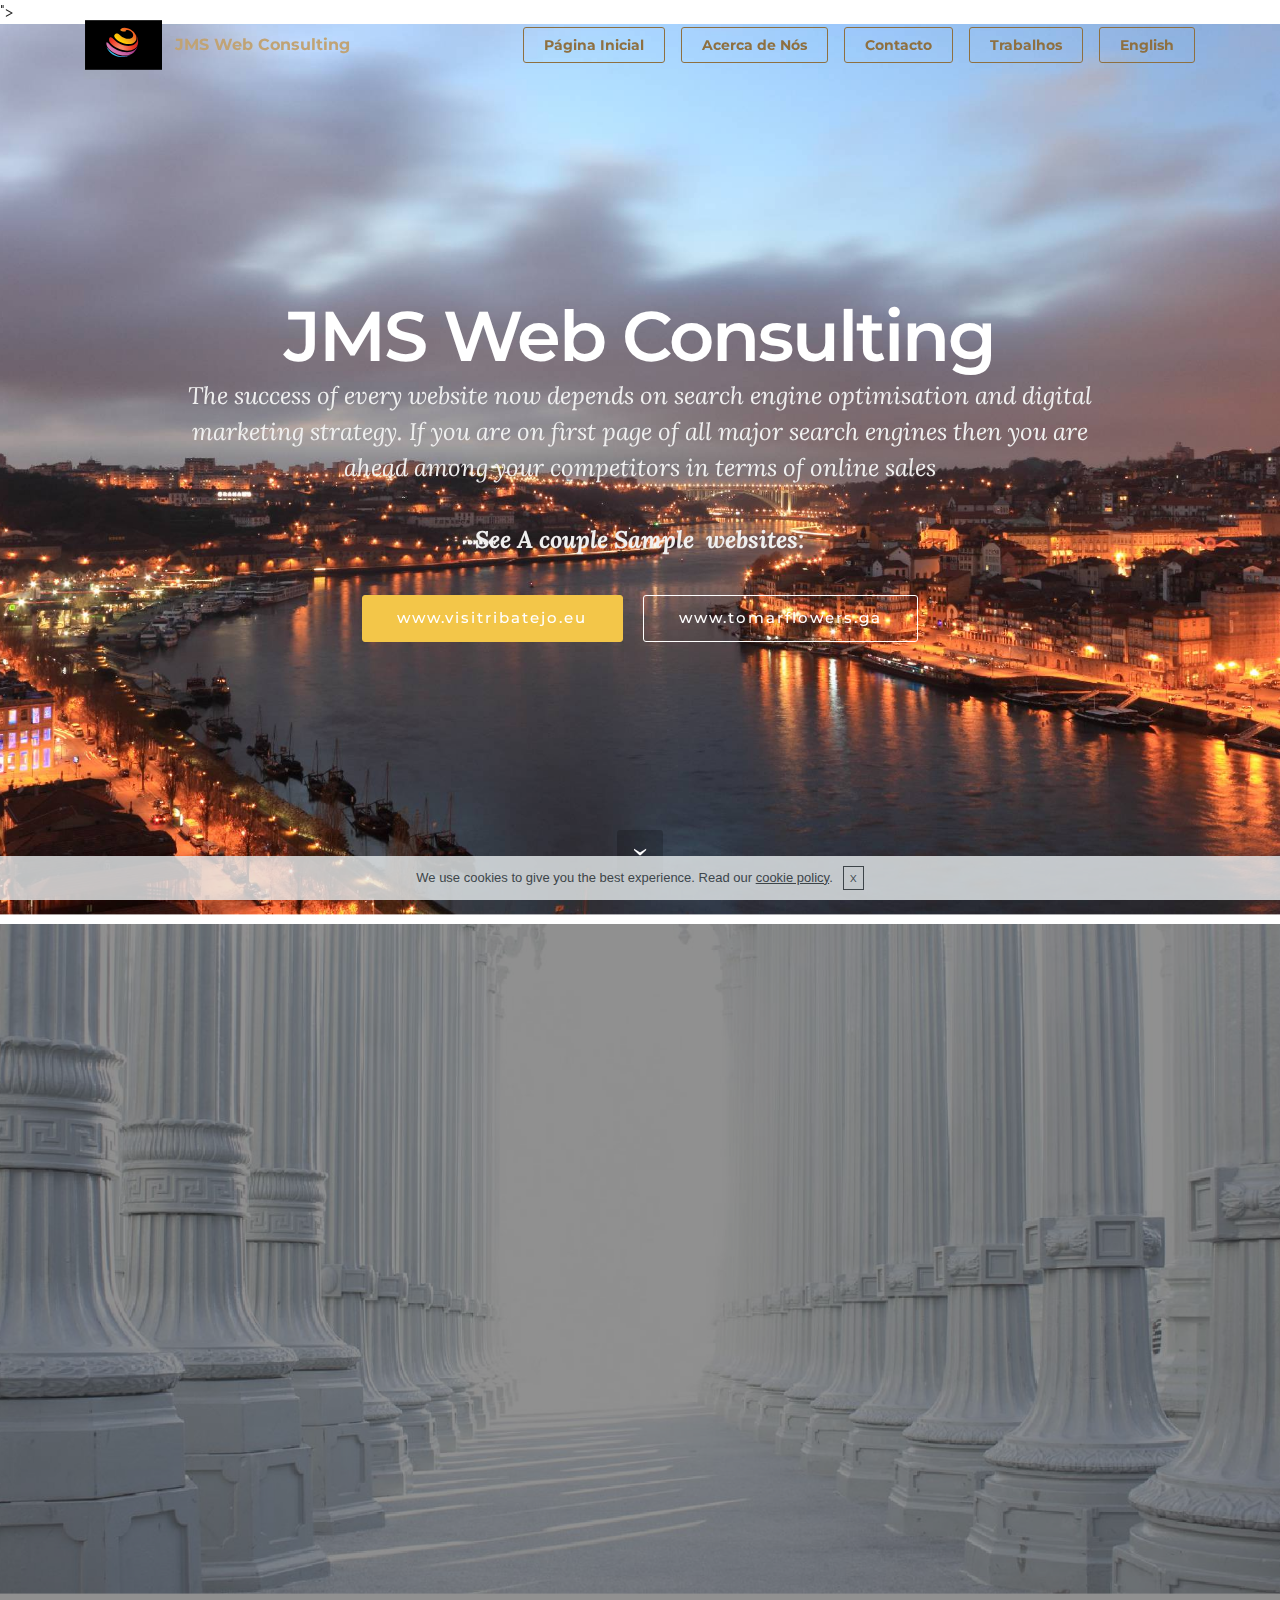
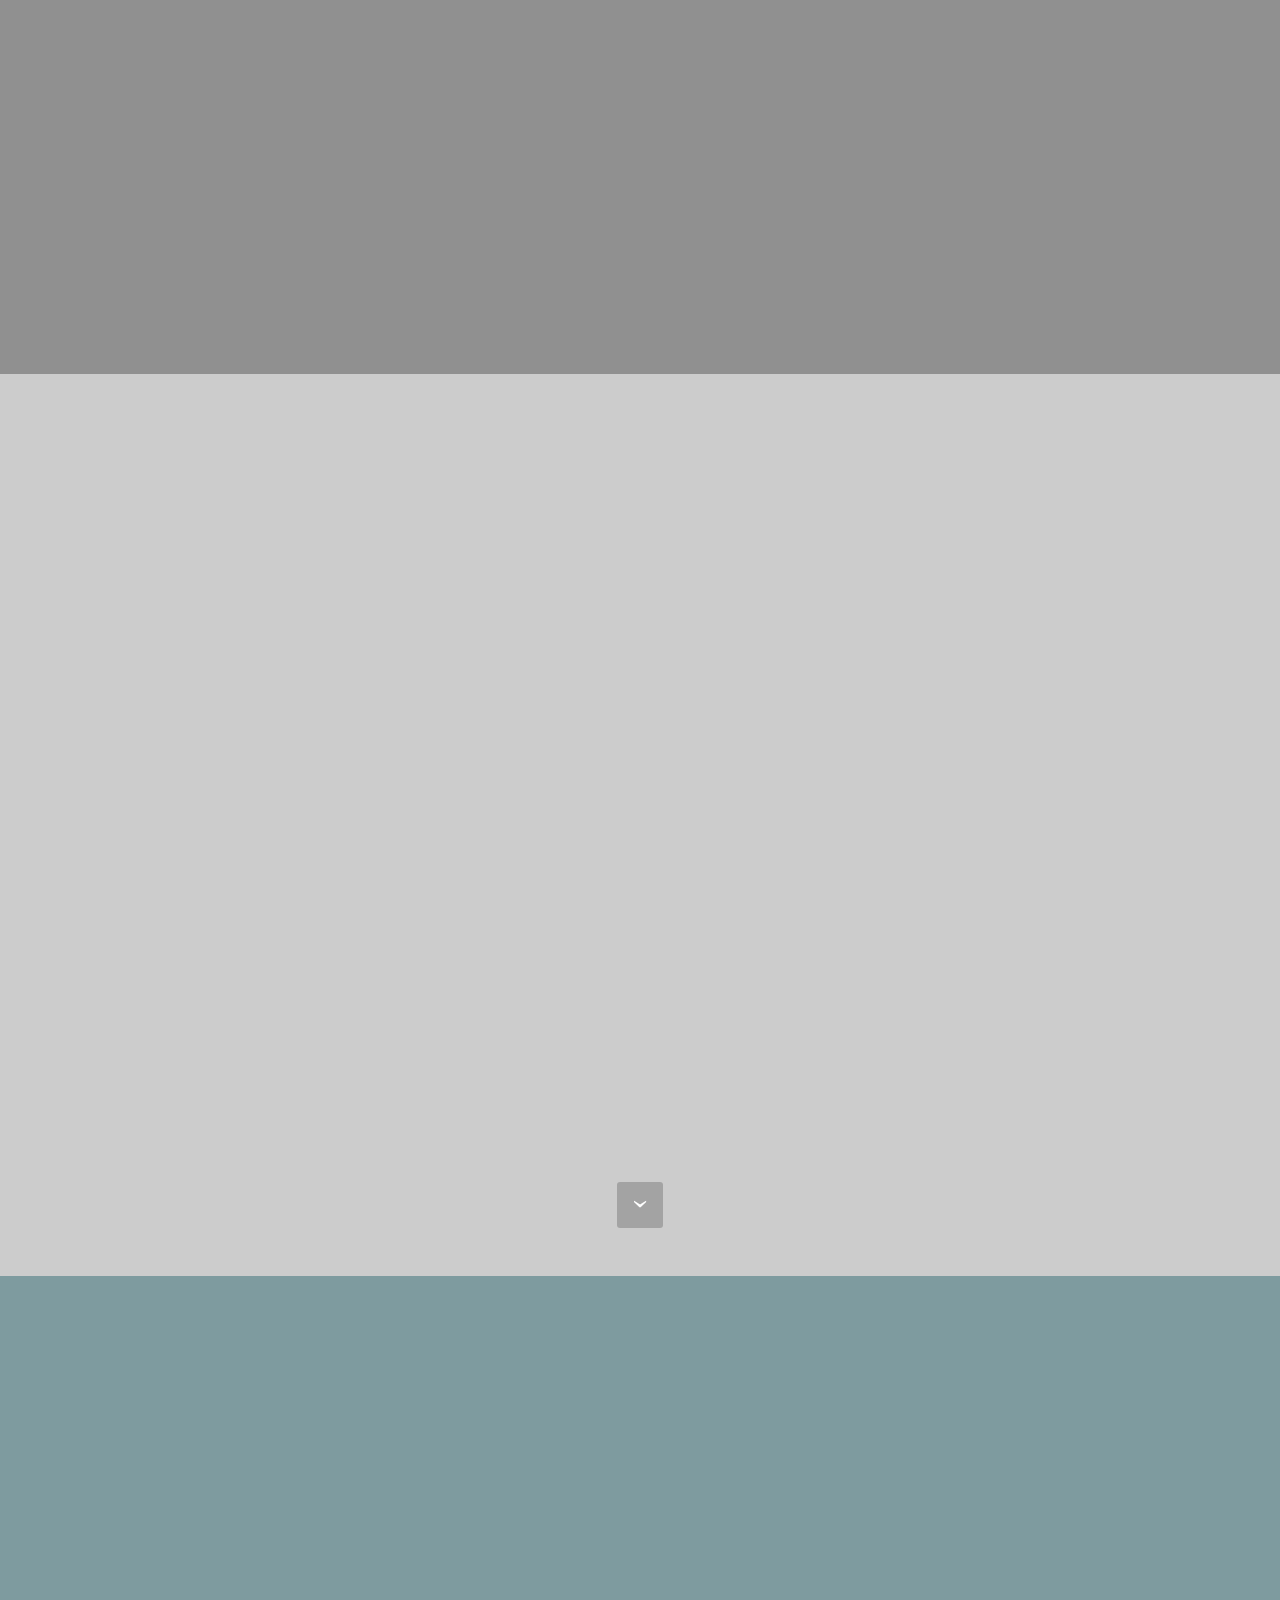
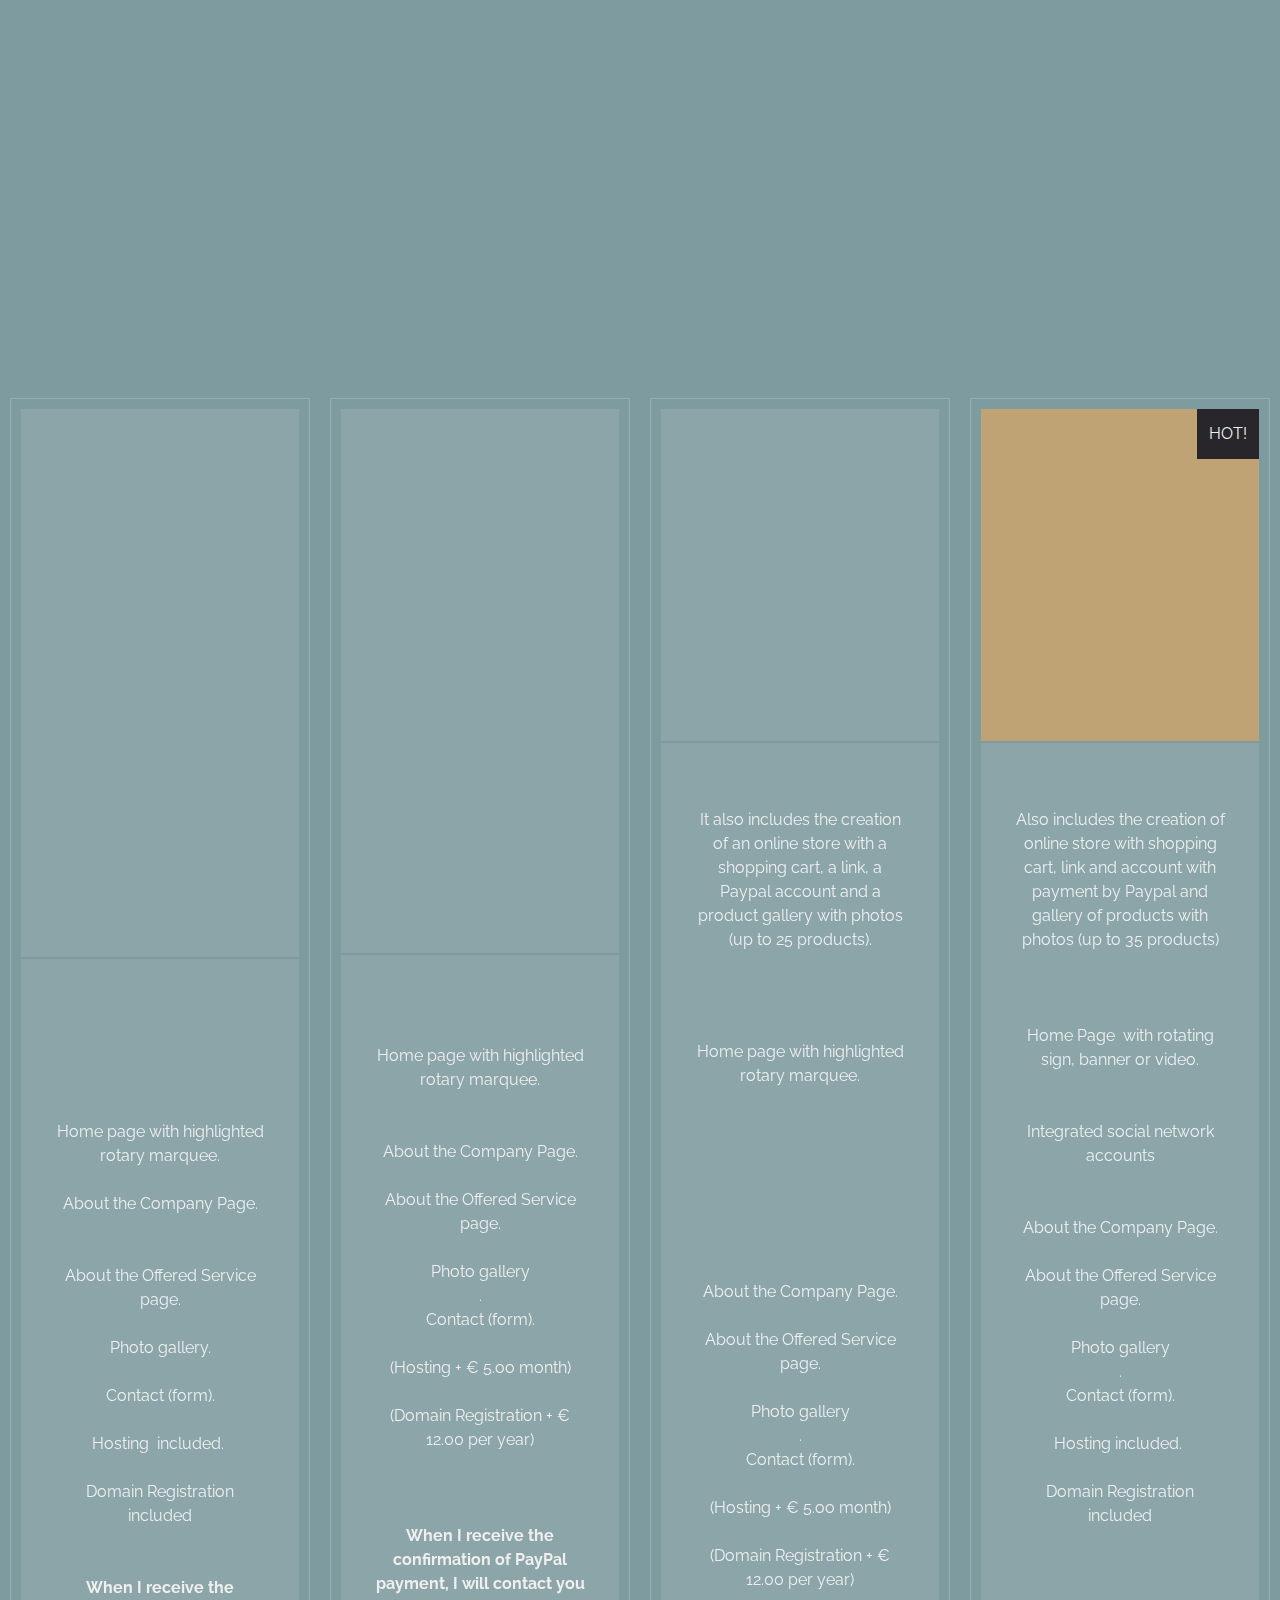
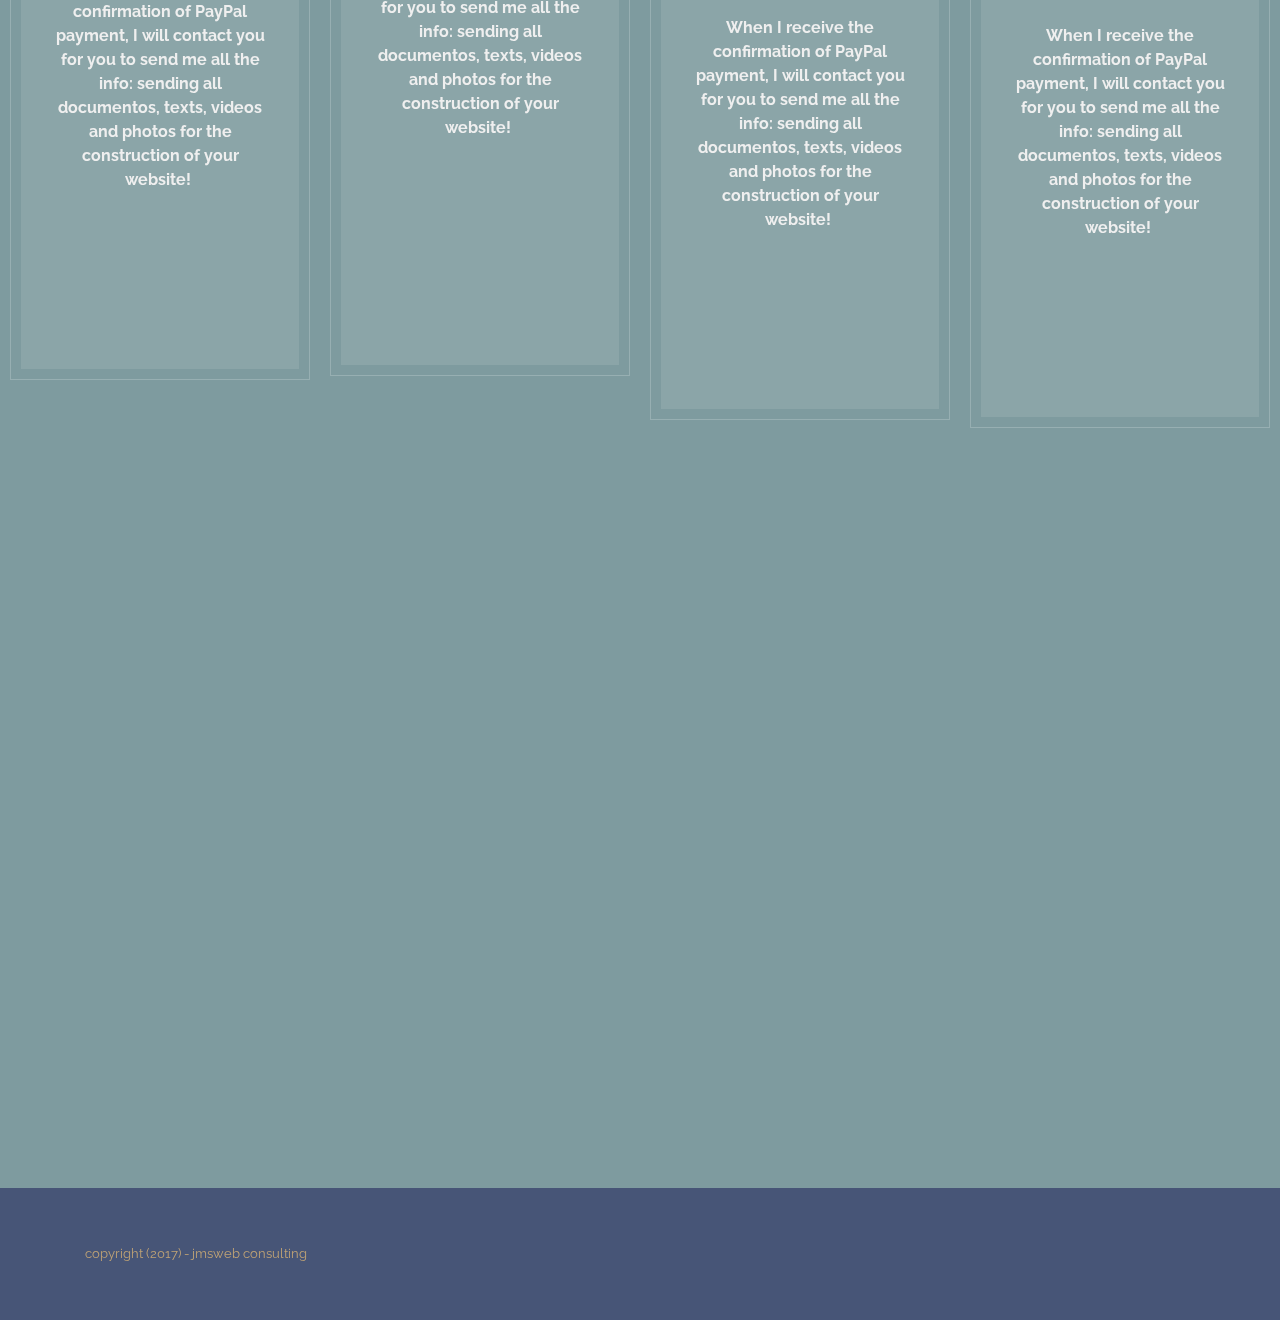
<file: english.html>
<!DOCTYPE html>
<html>
<head>
  <!-- Site made with Mobirise Website Builder v3.12, https://mobirise.com -->
  <meta charset="UTF-8">
  <meta http-equiv="X-UA-Compatible" content="IE=edge">
  <meta name="generator" content="Mobirise v3.12, mobirise.com">
  <meta name="viewport" content="width=device-width, initial-scale=1">
  <link rel="shortcut icon" href="assets/images/untitled.svg" type="image/x-icon">
  <meta name="description" content="<meta name="description" content="cheap web site design">
  <meta name="keywords" content="web design, website creation, website barato">
">
  <title>jmswebconsulting</title>
  <link rel="stylesheet" href="https://fonts.googleapis.com/css?family=Lora:400,700,400italic,700italic&amp;subset=latin">
  <link rel="stylesheet" href="https://fonts.googleapis.com/css?family=Montserrat:400,700">
  <link rel="stylesheet" href="https://fonts.googleapis.com/css?family=Raleway:100,100i,200,200i,300,300i,400,400i,500,500i,600,600i,700,700i,800,800i,900,900i">
  <link rel="stylesheet" href="assets/bootstrap-material-design-font/css/material.css">
  <link rel="stylesheet" href="assets/tether/tether.min.css">
  <link rel="stylesheet" href="assets/bootstrap/css/bootstrap.min.css">
  <link rel="stylesheet" href="assets/shopping-cart/minicart-theme.css">
  <link rel="stylesheet" href="assets/animate.css/animate.min.css">
  <link rel="stylesheet" href="assets/dropdown/css/style.css">
  <link rel="stylesheet" href="assets/theme/css/style.css">
  <link rel="stylesheet" href="assets/mobirise/css/mbr-additional.css" type="text/css">
  
  
  
</head>
<body>
<script>var shopcartSettings = {"shopcart_top_offset":120,"side_offset":20,"site_width":1150,"shopcart_icon_color":"#FFFFFF","shopcart_back_color":"#000000","shopcart_icon_size":30,"sc_count_color":"#FFFFFF","sc_count_back_color":"#F97352","sc_count_size":12,"checkout_button":"Check Out with"};</script>

<!-- Google Analytics -->
<!--Start Cookie Script-->
<script type="text/javascript" charset="UTF-8" src="http://chs03.cookie-script.com/s/6cf8b23c64526091d9015d267ac71309.js"></script>
<!--End Cookie Script-->
<!-- /Google Analytics -->


<section id="menu-c">

    <nav class="navbar navbar-dropdown bg-color transparent navbar-fixed-top">
        <div class="container">

            <div class="mbr-table">
                <div class="mbr-table-cell">

                    <div class="navbar-brand">
                        <a href="#top" class="navbar-logo"><img src="assets/images/untitled.svg" alt="Mobirise"></a>
                        <a class="navbar-caption text-primary" href="index.html">JMS Web Consulting</a>
                    </div>

                </div>
                <div class="mbr-table-cell">

                    <button class="navbar-toggler pull-xs-right hidden-md-up" type="button" data-toggle="collapse" data-target="#exCollapsingNavbar">
                        <div class="hamburger-icon"></div>
                    </button>

                    <ul class="nav-dropdown collapse pull-xs-right nav navbar-nav navbar-toggleable-sm" id="exCollapsingNavbar"><li class="nav-item"><a class="nav-link link" href="#top"><br></a></li><li class="nav-item dropdown"><a class="nav-link link" href="https://mobirise.com/" aria-expanded="false"></a></li><li class="nav-item nav-btn"><a class="nav-link btn btn-primary-outline btn-primary" href="index.html">Página Inicial</a></li><li class="nav-item nav-btn"><a class="nav-link btn btn-primary-outline btn-primary" href="Acercadenos.html">Acerca de Nós</a></li><li class="nav-item nav-btn"><a class="nav-link btn btn-primary-outline btn-primary" href="index.html#contacts4-s">Contacto</a></li><li class="nav-item nav-btn"><a class="nav-link btn btn-primary-outline btn-primary" href="Trabalhos.html">Trabalhos</a></li><li class="nav-item nav-btn"><a class="nav-link btn btn-primary-outline btn-primary" href="english.html">English</a></li></ul>
                    <button hidden="" class="navbar-toggler navbar-close" type="button" data-toggle="collapse" data-target="#exCollapsingNavbar">
                        <div class="close-icon"></div>
                    </button>

                </div>
            </div>

        </div>
    </nav>

</section>

<section class="engine"><a rel="external" href="https://mobirise.com">https://mobirise.com/</a></section><section class="mbr-section mbr-section-hero mbr-section-full mbr-parallax-background mbr-section-with-arrow mbr-after-navbar" id="header1-e" style="background-image: url(assets/images/portugal-2000x1333.jpg);">

    

    <div class="mbr-table-cell">

        <div class="container">
            <div class="row">
                <div class="mbr-section col-md-10 col-md-offset-1 text-xs-center">

                    <h1 class="mbr-section-title display-1">JMS Web Consulting</h1>
                    <p class="mbr-section-lead lead">The success of every website now depends on search engine optimisation and digital marketing strategy. If you are on first page of all major search engines then you are ahead among your competitors in terms of online sales<br><br><strong>See A couple Sample &nbsp;websites:</strong></p>
                    <div class="mbr-section-btn"><a class="btn btn-lg btn-warning" href="https://visitribatejo.eu" target="_blank">www.visitribatejo.eu</a> <a class="btn btn-lg btn-white-outline btn-white" href="http://tomarflowers.ga" target="_blank">www.tomarflowers.ga</a></div>
                </div>
            </div>
        </div>
    </div>

    <div class="mbr-arrow mbr-arrow-floating" aria-hidden="true"><a href="#testimonials1-o"><i class="mbr-arrow-icon"></i></a></div>

</section>

<section class="mbr-section mbr-parallax-background" id="testimonials1-o" style="background-image: url(assets/images/mbr-2-2000x133365.jpg); padding-top: 120px; padding-bottom: 120px;">

    <div class="mbr-overlay" style="opacity: 0.5; background-color: rgb(34, 34, 34);">
    </div>

        <div class="mbr-section mbr-section__container mbr-section__container--middle">
            <div class="container">
                <div class="row">
                    <div class="col-xs-12 text-xs-center">
                        <h3 class="mbr-section-title display-2">What makes us different</h3>
                        <small class="mbr-section-subtitle">A capacidade de nos adaptar-mos às necessidades dos nossos clientes</small>
                    </div>
                </div>
            </div>
        </div>


    <div class="mbr-testimonials mbr-section mbr-section-nopadding">
        <div class="container">
            <div class="row">

                <div class="col-xs-12 col-lg-4">

                    <div class="mbr-testimonial card mbr-testimonial-lg">
                        <div class="card-block"><p>By providing answers to questions on your Internet Site, sales and inquiries, they can be processed automatically and immediately, whether you have someone in the office or not. Online forms can be used to allow your clients to request quotes or additional information. Save on costs by allowing them to download bids and other important documents.</p><p></p></div>
                        <div class="mbr-author card-footer">
                            <div class="mbr-author-img"><img src="assets/images/mbr-160x12060.jpg" class="img-circle"></div>
                            <div class="mbr-author-name"></div>
                            <small class="mbr-author-desc"></small>
                        </div>
                    </div>
                </div><div class="col-xs-12 col-lg-4">

                    <div class="mbr-testimonial card mbr-testimonial-lg">
                        <div class="card-block">For a small business, a well-built Internet site is an excellent way to induce trust and appear to be greater than it actually is. Currently, your customers assume that you already have a Website. Currently, your most direct competitors probably already have an Internet Site. If so, follow the trend without letting go and arrange ways for your site to be better, presenting its differential.</div>
                        <div class="mbr-author card-footer">
                            <div class="mbr-author-img"><img src="assets/images/sam-1-160x9061.jpg" class="img-circle"></div>
                            <div class="mbr-author-name">Jorge S.</div>
                            <small class="mbr-author-desc">Designer-Developer</small>
                        </div>
                    </div>
                </div><div class="col-xs-12 col-lg-4">

                    <div class="mbr-testimonial card mbr-testimonial-lg">
                        <div class="card-block"><p><span style="font-size: 1.125rem; line-height: 2;">Unlike your office or store that has an opening hours, your Site is accessible 24 hours a day, 365 days a year. Your customers may prefer to inquire about your business, products or services outside of business hours or during the weekends, so having an Internet Site creates more business opportunities</span><br></p><div><br></div></div>
                        <div class="mbr-author card-footer">
                            <div class="mbr-author-img"><img src="assets/images/mbr-160x9962.jpg" class="img-circle"></div>
                            <div class="mbr-author-name"></div>
                            <small class="mbr-author-desc"></small>
                        </div>
                    </div>
                </div>

            </div>

        </div>

    </div>

</section>

<section class="mbr-section mbr-section-hero mbr-section-full mbr-section-with-arrow" id="header5-f" style="background-color: rgb(204, 204, 204);">

    

    <div class="mbr-table-cell">

        <div class="container">
            <div class="row">
                <div class="mbr-section col-md-10 col-md-offset-1 text-xs-center">

                    <h1 class="mbr-section-title display-1">Our Sucess is Your Sucess<br><br></h1>
                    <p class="mbr-section-lead lead"><span style="font-style: normal;">The best advirtising is a Satisfied and Happy Customer.</span><br><span style="font-style: normal;"><br></span><br>Examples of work you might be interested:<br><br><br><strong><span style="color: rgb(40, 50, 78); font-size: 1.5rem; line-height: 1.5;">Web design</span><br></strong><br><strong><span style="color: rgb(40, 50, 78); font-size: 1.5rem; line-height: 1.5;">Creation of online store with payment by @PayPal</span><br></strong><br><strong><span style="color: rgb(40, 50, 78); font-size: 1.5rem; line-height: 1.5;">E-commerce</span><br></strong><br><span style="color: rgb(40, 50, 78); font-size: 1.5rem; line-height: 1.5;"><strong>Seo Optimization</strong></span><br></p>
                    
                </div>
            </div>
        </div>
    </div>

    <div class="mbr-arrow mbr-arrow-floating" aria-hidden="true"><a href="#footer1-d"><i class="mbr-arrow-icon"></i></a></div>

</section>

<section class="mbr-cards mbr-section mbr-section-nopadding" id="features3-g" style="background-color: rgb(126, 155, 159);">

    

    <div class="mbr-cards-row row">
        <div class="mbr-cards-col col-xs-12 col-lg-3" style="padding-top: 80px; padding-bottom: 80px;">
            <div class="container">
              <div class="card cart-block">
                  <div class="card-img"><img src="assets/images/mbr-600x397.jpg" class="card-img-top"></div>
                  <div class="card-block">
                    <h4 class="card-title">Quality and Beauty</h4>
                    <h5 class="card-subtitle"></h5>
                    <p class="card-text">Work with our highly creative team for a dynamic digital presence that turns heads and demands attention.</p>
                    
                    </div>
                </div>
            </div>
        </div>
        <div class="mbr-cards-col col-xs-12 col-lg-3" style="padding-top: 80px; padding-bottom: 80px;">
            <div class="container">
                <div class="card cart-block">
                    <div class="card-img"><img src="assets/images/mbr-600x40063.jpg" class="card-img-top"></div>
                    <div class="card-block">
                        <h4 class="card-title">Responsive</h4>
                        <h5 class="card-subtitle">All Across Diferent Devices</h5>
                        <p class="card-text">No matter what device your customers use: Desktop PC, Tablet or smarthphone, your website will display flawlessly.</p>
                        
                    </div>
                </div>
            </div>
        </div>
        <div class="mbr-cards-col col-xs-12 col-lg-3" style="padding-top: 80px; padding-bottom: 80px;">
            <div class="container">
                <div class="card cart-block">
                    <div class="card-img"><img src="assets/images/mbr-1-600x40064.jpg" class="card-img-top" title="Quality Design"></div>
                    <div class="card-block">
                        <h4 class="card-title">Creative Design</h4>
                        <h5 class="card-subtitle">Elegant and Sophisticated just like You</h5>
                        <p class="card-text">Our designers are experts at creating elegant websites that will capture the essence of your brand.</p>
                        
                    </div>
                </div>
            </div>
        </div>
        <div class="mbr-cards-col col-xs-12 col-lg-3" style="padding-top: 80px; padding-bottom: 80px;">
            <div class="container">
                <div class="card cart-block">
                    <div class="card-img"><img src="assets/images/mbr-2-600x400.jpg" class="card-img-top"></div>
                    <div class="card-block">
                        <h4 class="card-title">Unique Sites</h4>
                        <h5 class="card-subtitle">Exquisite Designs</h5>
                        <p class="card-text">&nbsp; Expert &nbsp;Designers in the most various technologies like: Bootstrap4, HTML5, CSS3,PHP, Adobe Creative Cloud, &nbsp; etc.</p>
                        
                    </div>
                </div>
            </div>
        </div>
        
        
    </div>
</section>

<section class="mbr-section" id="pricing-table1-19" style="background-color: rgb(126, 155, 159); padding-top: 120px; padding-bottom: 120px;">

    

    <div class="mbr-section mbr-section__container mbr-section__container--middle">
      <div class="container">
          <div class="row">
              <div class="col-xs-12 text-xs-center">
                  <h3 class="mbr-section-title display-2"></h3>
                  <small class="mbr-section-subtitle"></small>
              </div>
          </div>
      </div>
    </div>

    <div class="mbr-section mbr-section-nopadding mbr-price-table">
      <div class="row">
            <div class="col-xs-12  col-md-6 col-xl-3">
                <div class="mbr-plan card text-xs-center">
                    <div class="mbr-plan-header card-block">
                      
                      <div class="card-title">
                        <h3 class="mbr-plan-title">Simple website<div><br></div></h3>
                        <small class="mbr-plan-subtitle">a partir de</small>
                      </div>
                      <div class="card-text">
                          <div class="mbr-price">
                            <span class="mbr-price-value">€</span>
                            <span class="mbr-price-figure">25</span><small class="mbr-price-term">/month<br><br>(2 year contract 30% off)<br><br><br></small>
                          </div>
                          <small class="mbr-plan-price-desc">JMS Web Consulting oferece este plano&nbsp;<br>por um preço imbativel &nbsp;</small>
                      </div>
                    </div>
                    <div class="mbr-plan-body card-block">
                      <div class="mbr-plan-list"><div><span style="line-height: 1.5;"><br></span></div><div><span style="line-height: 1.5;"><strong><em>Maintenance and site updates included.</em></strong></span></div><div><span style="line-height: 1.5;"><br></span>Home page with highlighted rotary marquee.</div><div><br></div><div>About the Company Page.</div><div><br></div><div><br></div><div>About the Offered Service page.</div><div><br></div><div>Photo gallery.</div><div><br></div><div>Contact (form).</div><div><br></div><div>Hosting &nbsp;included.&nbsp;</div><div><br></div><div>Domain Registration included</div><div><br></div><div><br></div><strong>When I  receive the confirmation of PayPal payment, I will  contact you for you to send me all the info: sending all documentos, texts, videos and photos for the  construction of your website!&nbsp;</strong><div><br></div><div><br></div></div>
                      <div class="mbr-plan-btn"><a href="https://www.paypal.com/cgi-bin/webscr?business=jmswebconsulting%40outlook.com&cmd=_cart&amp;amount=210&amp;item_name=Website+plus+Hosting+and+Registration+(1+Year+payment)&amp;currency_code=EUR" class="btn btn-white btn-white-outline">BUY NOW</a></div>
                    </div>
                </div>
            </div>
            <div class="col-xs-12  col-md-6 col-xl-3">
                <div class="mbr-plan card text-xs-center">
                    <div class="mbr-plan-header card-block">
                      
                      <div class="card-title">
                        <h3 class="mbr-plan-title">Ste construction<br><br></h3>
                        <small class="mbr-plan-subtitle">(Alojamento extra)</small>
                      </div>
                      <div class="card-text">
                          <div class="mbr-price">
                            <span class="mbr-price-value">€</span>
                            <span class="mbr-price-figure">189</span><small class="mbr-price-term">.00<br><br><br><br></small>
                          </div>
                          <small class="mbr-plan-price-desc">JMS Web Consulting oferece este plano <br>por um preço imbativel &nbsp;<br><br><br><br></small>
                      </div>
                    </div>
                    <div class="mbr-plan-body card-block">
                      <div class="mbr-plan-list"><div><ul class="list-group list-group-flush"><br></ul></div>Home page with highlighted rotary marquee.<div><br></div><div><br></div><div>About the Company Page.</div><div><br></div><div>About the Offered Service page.</div><div><br></div><div>Photo gallery</div><div>.</div><div>Contact (form).</div><div><br></div><div>(Hosting + € 5.oo month)</div><div><br></div><div>(Domain Registration + € 12.00 per year)</div><div><br></div><div><br></div><div><br></div><strong>When I  receive the confirmation of PayPal payment, I will  contact you for you to send me all the info: sending all documentos, texts, videos and photos for the  construction of your website!&nbsp;</strong><div><br><div><ul class="list-group list-group-flush"><br></ul></div><div><ul class="list-group list-group-flush"><br></ul></div><div><ul class="list-group list-group-flush"><br></ul></div></div></div>
                      <div class="mbr-plan-btn"><a href="https://www.paypal.com/cgi-bin/webscr?business=jmswebconsulting%40outlook.com&cmd=_cart&amp;amount=189&amp;item_name=Website+Creation&amp;currency_code=EUR" class="btn btn-white btn-white-outline">BUY NOW</a></div>
                    </div>
                </div>
            </div>
            <div class="col-xs-12  col-md-6 col-xl-3">
                <div class="mbr-plan card text-xs-center">
                    <div class="mbr-plan-header card-block">
                      
                      <div class="card-title">
                        <h3 class="mbr-plan-title">PREMIUM</h3>
                        <small class="mbr-plan-subtitle">(Alojamento extra)</small>
                      </div>
                      <div class="card-text">
                          <div class="mbr-price">
                            <span class="mbr-price-value">€</span>
                            <span class="mbr-price-figure">289</span><small class="mbr-price-term">.00</small>
                          </div>
                          <small class="mbr-plan-price-desc">JMS Web Consulting oferece este plano <br>por um preço imbativel &nbsp;</small>
                      </div>
                    </div>
                    <div class="mbr-plan-body card-block">
                      <div class="mbr-plan-list">It also includes the creation of an online store with a shopping cart, a link, a Paypal account and a product gallery with photos (up to 25 products).<p></p><p></p><div><br></div><div><br></div><div><br></div><div>Home page with highlighted rotary marquee.</div><div><br></div><div><br></div><div><br></div><div><br></div><div><br></div><div><br></div><div><br></div><div><br></div><div>About the Company Page.</div><div><br></div><div>About the Offered Service page.</div><div><br></div><div>Photo gallery</div><div>.</div><div>Contact (form).</div><div><br></div><div>(Hosting + € 5.oo month)</div><div><br></div><div>(Domain Registration + € 12.00 per year)</div><div><br></div><strong>When I  receive the confirmation of PayPal payment, I will  contact you for you to send me all the info: sending all documentos, texts, videos and photos for the  construction of your website!&nbsp;</strong><div><strong><br></strong></div><div><br></div></div>
                      <div class="mbr-plan-btn"><a href="https://www.paypal.com/cgi-bin/webscr?business=jmswebconsulting%40outlook.com&cmd=_cart&amp;amount=289&amp;item_name=Web+site+and+online+store+creation&amp;currency_code=EUR" class="btn btn-white btn-white-outline">BUY NOW</a></div>
                    </div>
                </div>
            </div>
            <div class="col-xs-12  col-md-6 col-xl-3">
                <div class="mbr-plan card text-xs-center">
                    <div class="mbr-plan-header card-block bg-primary">
                      <div class="mbr-plan-label">HOT!</div>
                      <div class="card-title">
                        <h3 class="mbr-plan-title">ULTIMATE</h3>
                        <small class="mbr-plan-subtitle">Maintenance and site updates included.</small>
                      </div>
                      <div class="card-text">
                          <div class="mbr-price">
                            <span class="mbr-price-value">€</span>
                            <span class="mbr-price-figure">35</span><small class="mbr-price-term">/mo.</small>
                          </div>
                          <small class="mbr-plan-price-desc">JMS Web Consulting offers this package for an incredible price</small>
                      </div>
                    </div>
                    <div class="mbr-plan-body card-block">
                      <div class="mbr-plan-list">Also includes the creation of online store with shopping cart, link and account with payment by Paypal and gallery of products with photos (up to 35 products)<div><br></div><div><br></div><div><br></div><div>Home Page &nbsp;with rotating sign, banner or video.</div><div><br></div><div><br></div><div><span style="line-height: 1.5;">Integrated social network accounts</span><br></div><div><br></div><div><br></div><div><span style="line-height: 1.5;">About the Company Page.</span><br></div><div><br></div><div>About the Offered Service page.</div><div><br></div><div>Photo gallery</div><div>.</div><div>Contact (form).</div><div><br></div>Hosting  included.&nbsp;<div><br></div><div>Domain Registration included</div><div><br><div><br></div><div><br></div><div><br></div><strong>When I  receive the confirmation of PayPal payment, I will  contact you for you to send me all the info: sending all documentos, texts, videos and photos for the  construction of your website!&nbsp;</strong><div><strong>&nbsp;</strong><div><br></div></div></div></div>
                      <div class="mbr-plan-btn"><a href="https://www.paypal.com/cgi-bin/webscr?business=jmswebconsulting%40outlook.com&cmd=_cart&amp;amount=200&amp;item_name=Website+and+online+store+creation+plus+hosting+and+domain+registration+(6month+payment)&amp;currency_code=EUR" class="btn btn-white btn-white-outline">BUY NOW</a></div>
                    </div>
                </div>
            </div>
          </div>
    </div>

</section>

<section class="mbr-footer footer4 mbr-section mbr-section-md-padding" id="contacts4-s" style="background-color: rgb(126, 155, 159); padding-top: 90px; padding-bottom: 90px;">
    
    <div class="container">
        <div class="mbr-contacts row">
            <div class="col-sm-8">
                <div class="row">
                    <div class="col-sm-6">
                        <p></p><p><strong>Address</strong><br>Tomar - Portugal<br><br>
<strong>Contacts</strong><br>
Email: jorge@jmswebconsulting.eu<br><br>Site created by jms web consulting<span style="font-size: 0.875rem; line-height: 1.5;">:</span></p><p><br><a href="https://www.jmswebconsulting.eu" class="text-black">SSL secured site www.jmswebconsulting.eu</a><br></p><p></p>
                    </div>
                    <div class="col-sm-6"></div>
                </div>
            </div>
            <div class="col-sm-4" data-form-type="formoid">
                <div data-form-alert="true">
                    <div hidden="" data-form-alert-success="true">Obrigado por nos contactar</div>
                </div>
                <form action="https://mobirise.com/" method="post" data-form-title="MESSAGE">
                    <input type="hidden" value="ZZZpOdKSh358czGeX40LA3RrpJNcL3ntRQy23FZGwXJfOr68qpt3I7xSW5qNFza8ZxWxKXeuZdT7QC1HjRvkqDq0QeSF8BzImZ5A4wauppnpwKhzBLLc8Jw1u73y1+uE" data-form-email="true">
                    <div class="form-group">
                        <label class="form-control-label" for="contacts4-s-name">Name<span class="form-asterisk">*</span></label>
                        <input type="text" class="form-control input-sm input-inverse" name="name" required="" data-form-field="Name" id="contacts4-s-name">
                    </div>
                    <div class="form-group">
                        <label class="form-control-label" for="contacts4-s-email">Email<span class="form-asterisk">*</span></label>
                        <input type="email" class="form-control input-sm input-inverse" name="email" required="" data-form-field="Email" id="contacts4-s-email">
                    </div>
                    <div class="form-group">
                        <label class="form-control-label" for="contacts4-s-phone">Phone</label>
                        <input type="tel" class="form-control input-sm input-inverse" name="phone" data-form-field="Phone" id="contacts4-s-phone">
                    </div>
                    <div class="form-group">
                        <label class="form-control-label" for="contacts4-s-message">Message</label>
                        <textarea class="form-control input-sm input-inverse" name="message" data-form-field="Message" rows="4" id="contacts4-s-message"></textarea>
                    </div>
                    <div class="mbr-buttons mbr-buttons--right btn-inverse"><button type="submit" class="btn btn-sm btn-primary">Contact us</button></div>
                </form>
            </div>
        </div>
    </div>
</section>

<footer class="mbr-small-footer mbr-section mbr-section-nopadding" id="footer1-d" style="background-color: rgb(71, 85, 119); padding-top: 3.5rem; padding-bottom: 3.5rem;">
    
    <div class="container">
        <p class="text-xs-center"></p><p><a href="copyright.html" class="text-primary">copyright (2017) - jmsweb consulting</a></p><p></p>
    </div>
</footer>


  <script src="assets/web/assets/jquery/jquery.min.js"></script>
  <script src="assets/tether/tether.min.js"></script>
  <script src="assets/bootstrap/js/bootstrap.min.js"></script>
  <script src="assets/smooth-scroll/smooth-scroll.js"></script>
  <script src="assets/cookies-alert-plugin/cookies-alert-core.js"></script>
  <script src="assets/cookies-alert-plugin/cookies-alert-script.js"></script>
  <script src="assets/shopping-cart/minicart.js"></script>
  <script src="assets/shopping-cart/jquery.easing.min.js"></script>
  <script src="assets/shopping-cart/minicart-customizer.js"></script>
  <script src="assets/jarallax/jarallax.js"></script>
  <script src="assets/viewport-checker/jquery.viewportchecker.js"></script>
  <script src="assets/dropdown/js/script.min.js"></script>
  <script src="assets/touch-swipe/jquery.touch-swipe.min.js"></script>
  <script src="assets/theme/js/script.js"></script>
  <script src="assets/formoid/formoid.min.js"></script>
  
  
  <input name="animation" type="hidden">
  <input name="cookieData" type="hidden" data-cookie-text="We use cookies to give you the best experience. Read our <a href='privacy.html'>cookie policy</a>.">
  </body>
</html>
</file>
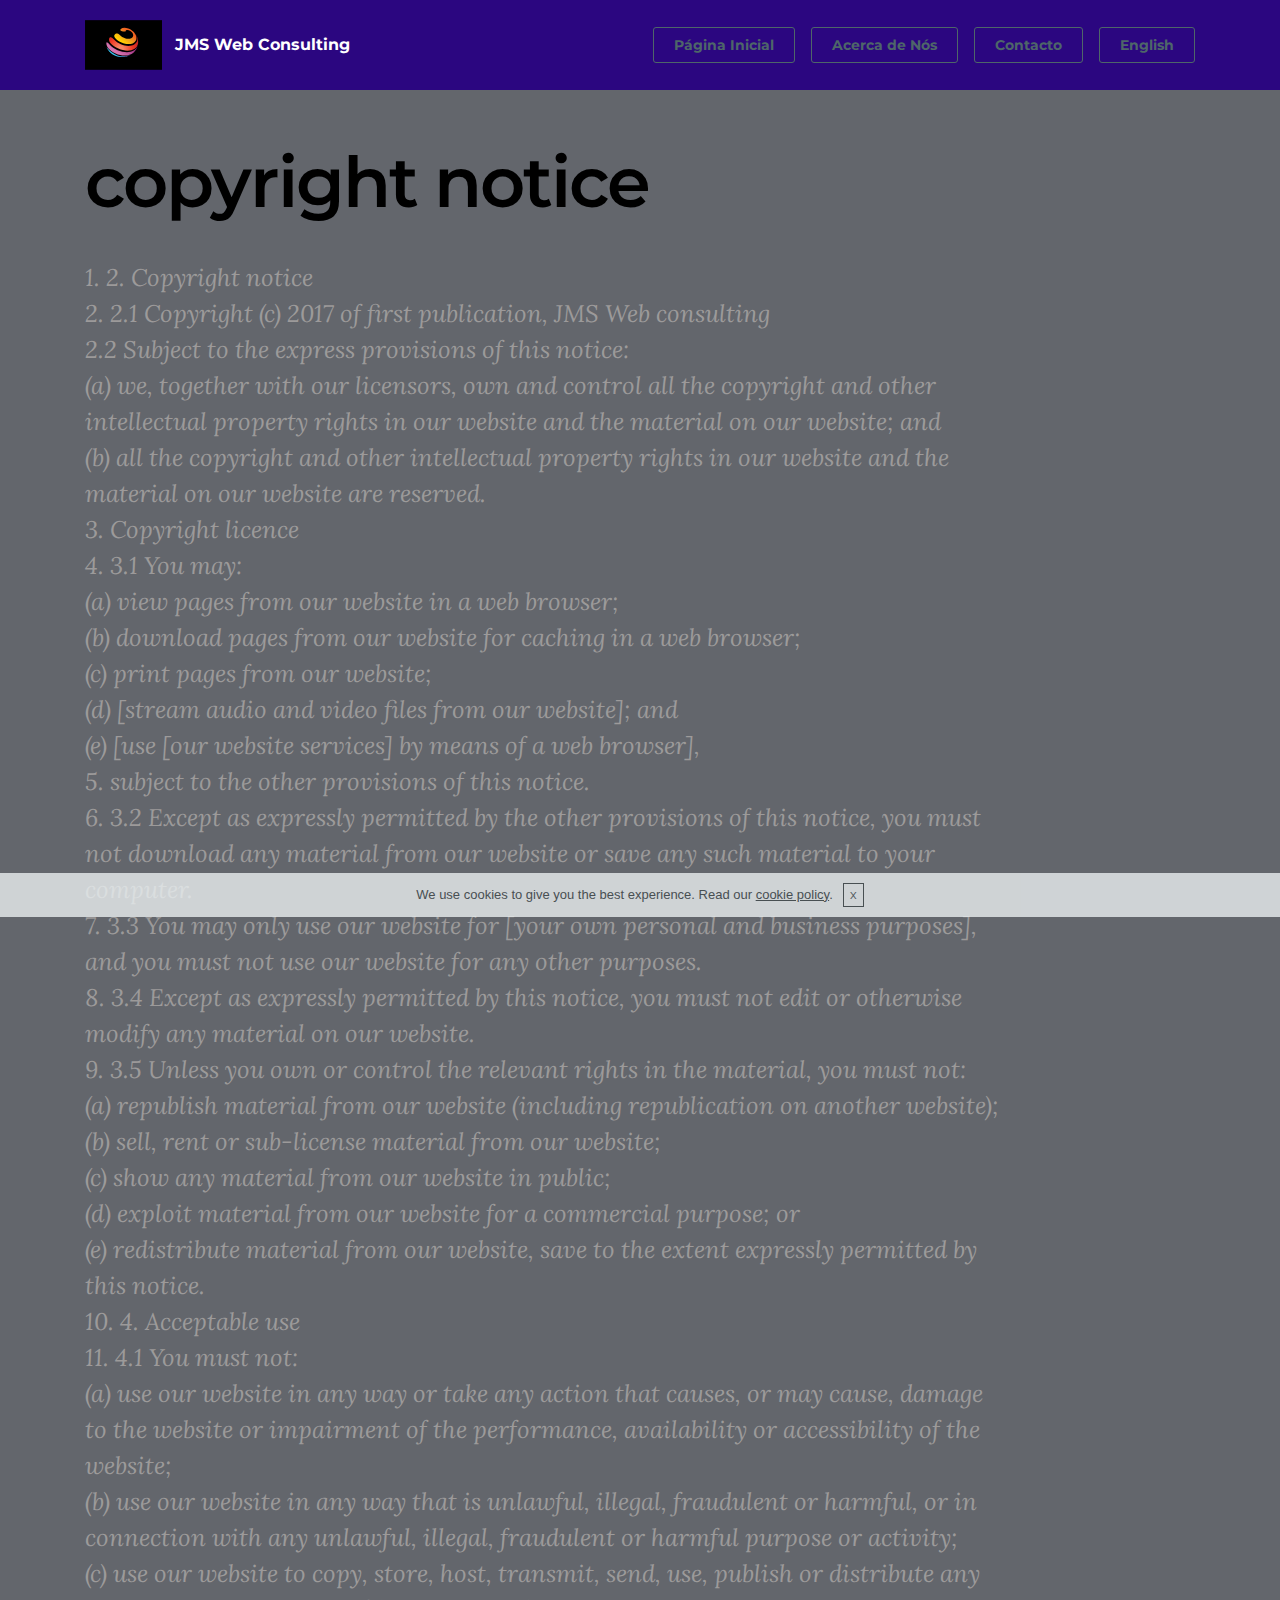
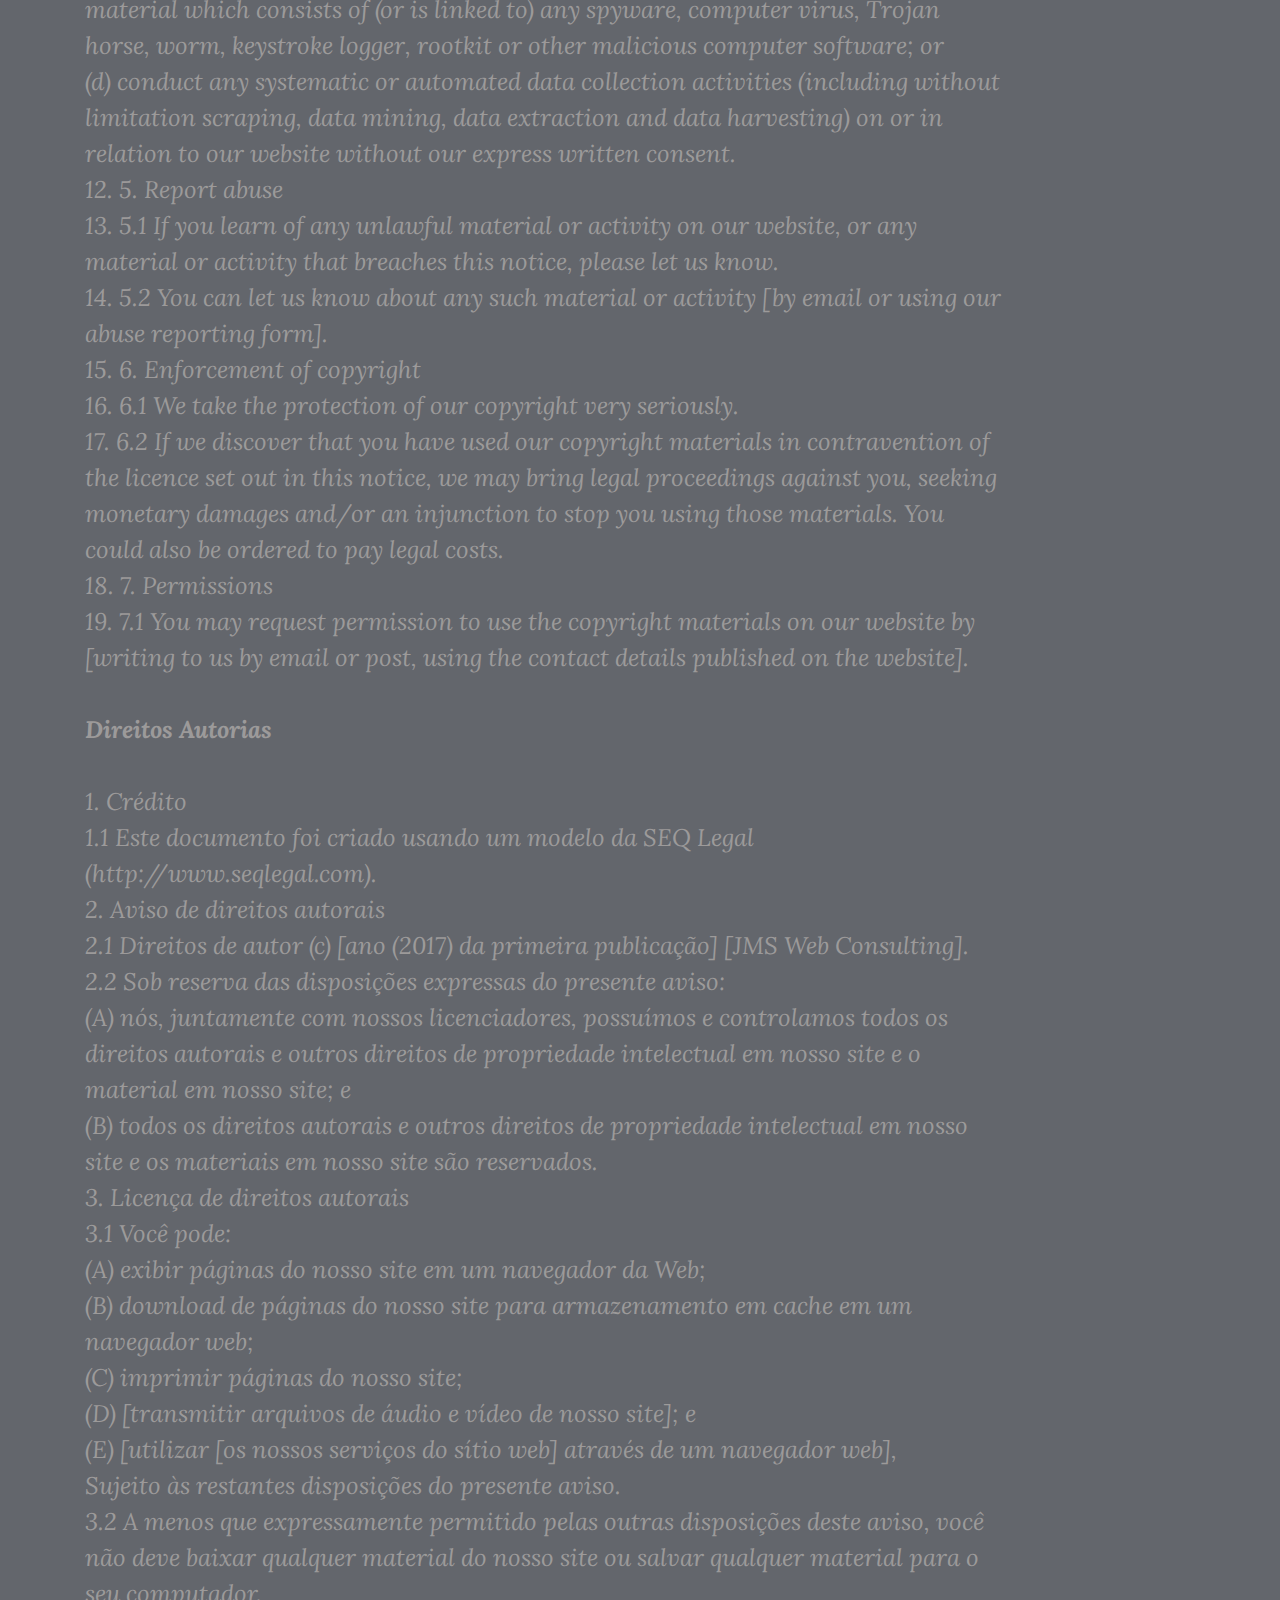
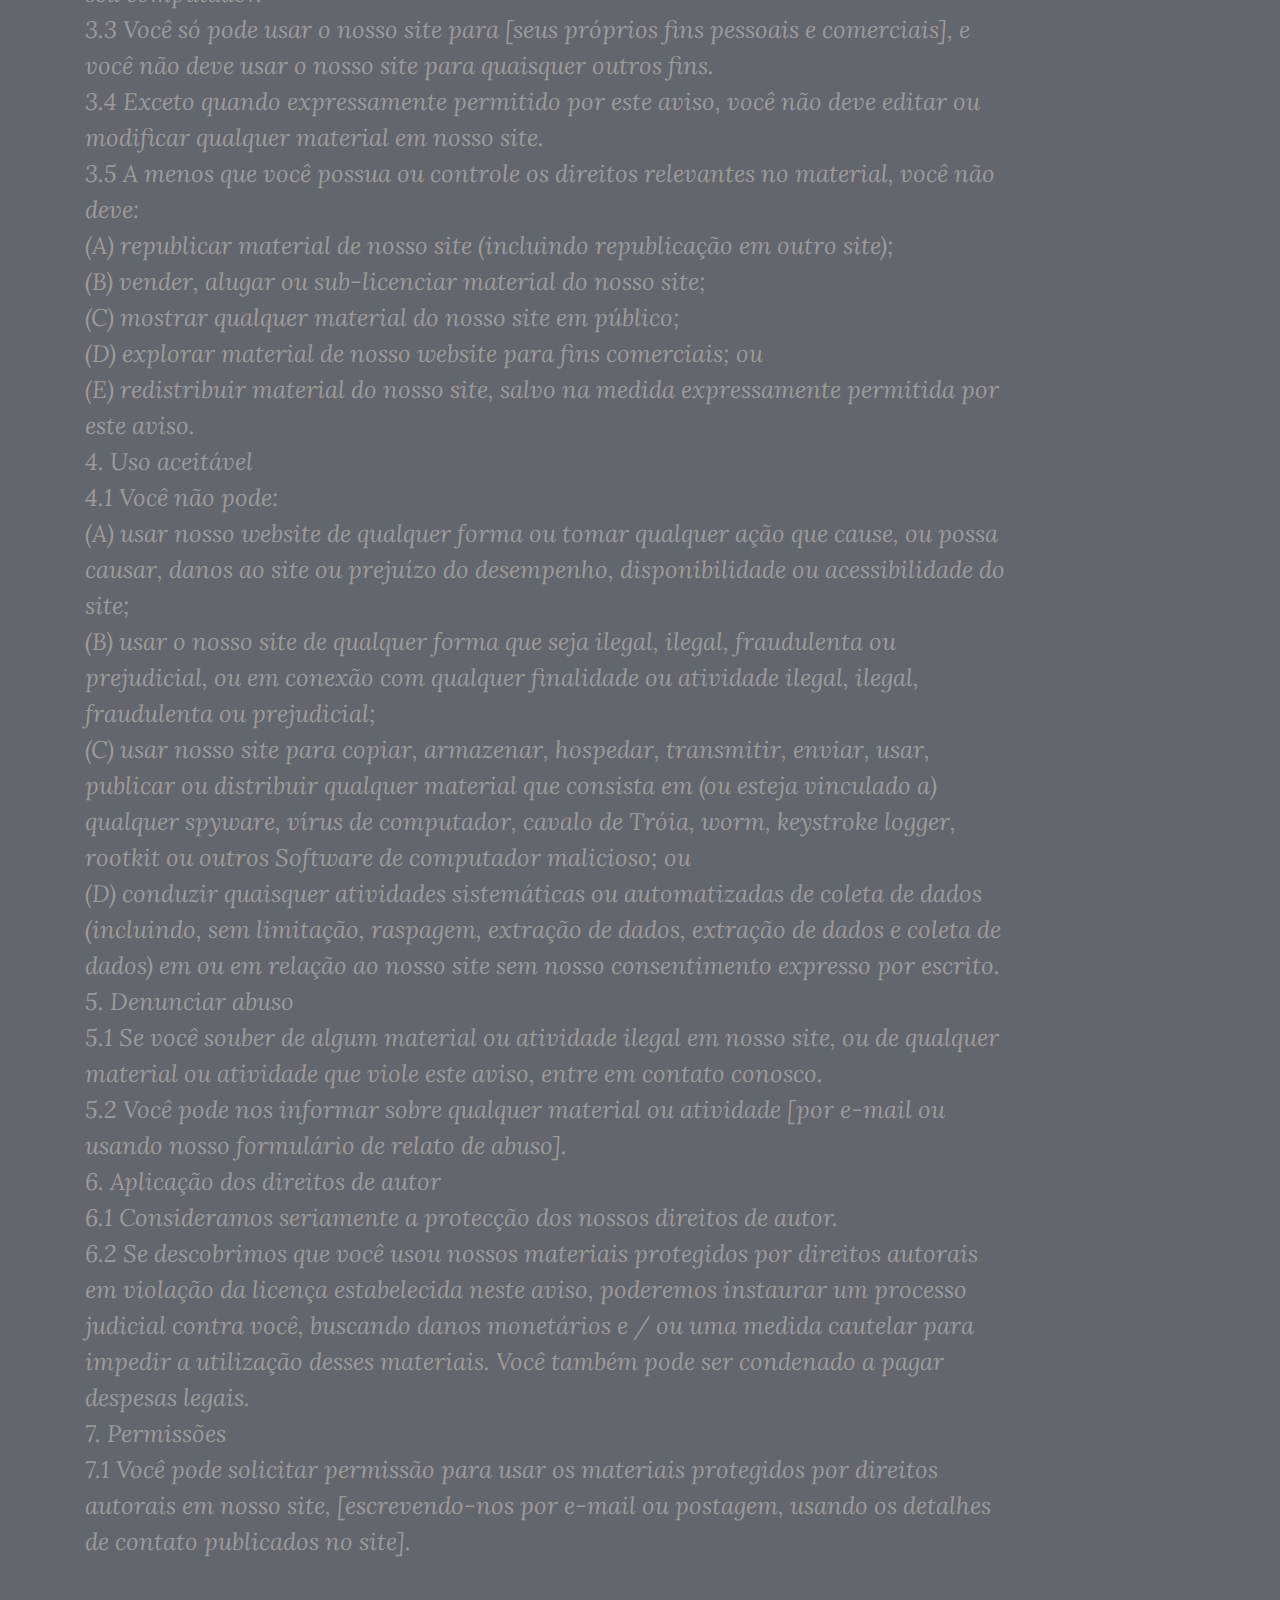
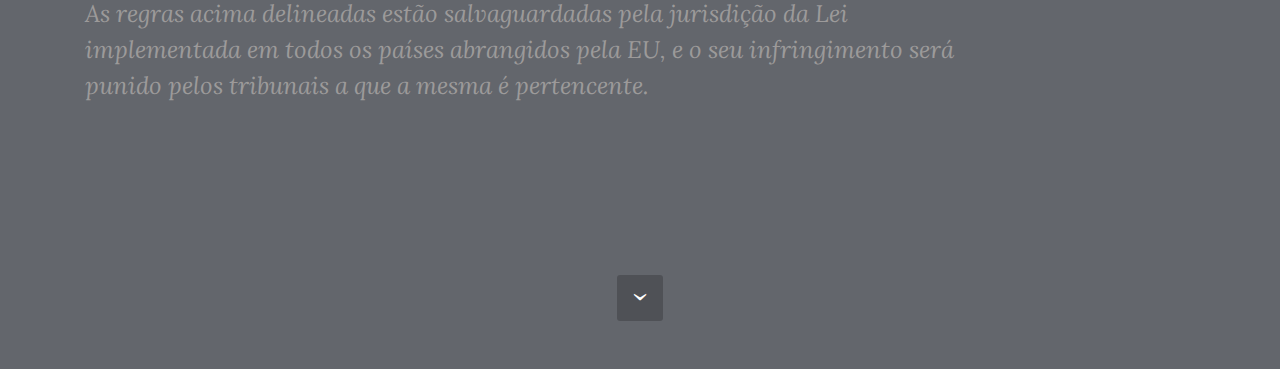
<file: jmswebconsulting.html>
<!DOCTYPE html>
<html>
<head>
  <!-- Site made with Mobirise Website Builder v3.12, https://mobirise.com -->
  <meta charset="UTF-8">
  <meta http-equiv="X-UA-Compatible" content="IE=edge">
  <meta name="generator" content="Mobirise v3.12, mobirise.com">
  <meta name="viewport" content="width=device-width, initial-scale=1">
  <link rel="shortcut icon" href="assets/images/untitled.svg" type="image/x-icon">
  <meta name="description" content="<meta name="description" content="cheap web site design">
  <meta name="keywords" content="web design, website creation, website barato">">
  <title>jmswebconsulting</title>
  <link rel="stylesheet" href="https://fonts.googleapis.com/css?family=Lora:400,700,400italic,700italic&amp;subset=latin">
  <link rel="stylesheet" href="https://fonts.googleapis.com/css?family=Montserrat:400,700">
  <link rel="stylesheet" href="https://fonts.googleapis.com/css?family=Raleway:100,100i,200,200i,300,300i,400,400i,500,500i,600,600i,700,700i,800,800i,900,900i">
  <link rel="stylesheet" href="assets/bootstrap-material-design-font/css/material.css">
  <link rel="stylesheet" href="assets/tether/tether.min.css">
  <link rel="stylesheet" href="assets/bootstrap/css/bootstrap.min.css">
  <link rel="stylesheet" href="assets/dropdown/css/style.css">
  <link rel="stylesheet" href="assets/animate.css/animate.min.css">
  <link rel="stylesheet" href="assets/theme/css/style.css">
  <link rel="stylesheet" href="assets/mobirise/css/mbr-additional.css" type="text/css">
  
  
  
</head>
<body>

<!-- Google Analytics -->
<!--Start Cookie Script-->
<script type="text/javascript" charset="UTF-8" src="http://chs03.cookie-script.com/s/6cf8b23c64526091d9015d267ac71309.js"></script>
<!--End Cookie Script-->
<!-- /Google Analytics -->


<section id="menu-0">

    <nav class="navbar navbar-dropdown navbar-fixed-top">
        <div class="container">

            <div class="mbr-table">
                <div class="mbr-table-cell">

                    <div class="navbar-brand">
                        <a href="index.html" class="navbar-logo"><img src="assets/images/untitled.svg" alt="Mobirise"></a>
                        <a class="navbar-caption" href="index.html">JMS Web Consulting</a>
                    </div>

                </div>
                <div class="mbr-table-cell">

                    <button class="navbar-toggler pull-xs-right hidden-md-up" type="button" data-toggle="collapse" data-target="#exCollapsingNavbar">
                        <div class="hamburger-icon"></div>
                    </button>

                    <ul class="nav-dropdown collapse pull-xs-right nav navbar-nav navbar-toggleable-sm" id="exCollapsingNavbar"><li class="nav-item"><a class="nav-link link" href="#top"><br></a></li><li class="nav-item dropdown"><a class="nav-link link" href="https://mobirise.com/" aria-expanded="false"></a></li><li class="nav-item nav-btn"><a class="nav-link btn btn-info-outline btn-info" href="index.html">Página Inicial</a></li><li class="nav-item nav-btn"><a class="nav-link btn btn-info-outline btn-info" href="Acerca  de.html">Acerca de Nós</a></li><li class="nav-item nav-btn"><a class="nav-link btn btn-info-outline btn-info" href="index.html#form1-4">Contacto</a></li><li class="nav-item nav-btn"><a class="nav-link btn btn-info-outline btn-info" href="page2.html">English</a></li></ul>
                    <button hidden="" class="navbar-toggler navbar-close" type="button" data-toggle="collapse" data-target="#exCollapsingNavbar">
                        <div class="close-icon"></div>
                    </button>

                </div>
            </div>

        </div>
    </nav>

</section>

<section class="engine"><a rel="external" href="https://mobirise.com">https://mobirise.com/</a></section><section class="mbr-section mbr-section-hero mbr-section-full mbr-section-with-arrow mbr-after-navbar" id="header5-n" style="background-color: rgb(99, 102, 108);">

    

    <div class="mbr-table-cell">

        <div class="container">
            <div class="row">
                <div class="mbr-section col-md-10">

                    <h1 class="mbr-section-title display-1">copyright notice</h1>
                    <p class="mbr-section-lead lead"><br>1.	2.	Copyright notice<br>2.	2.1	Copyright (c) 2017 of first publication, JMS Web consulting<br>2.2	Subject to the express provisions of this notice:<br>(a)	we, together with our licensors, own and control all the copyright and other intellectual property rights in our website and the material on our website; and<br>(b)	all the copyright and other intellectual property rights in our website and the material on our website are reserved.<br>3.	Copyright licence<br>4.	3.1	You may:<br>(a)	view pages from our website in a web browser;<br>(b)	download pages from our website for caching in a web browser;<br>(c)	print pages from our website;<br>(d)	[stream audio and video files from our website]; and<br>(e)	[use [our website services] by means of a web browser],<br>5.	subject to the other provisions of this notice.<br>6.	3.2	Except as expressly permitted by the other provisions of this notice, you must not download any material from our website or save any such material to your computer.<br>7.	3.3	You may only use our website for [your own personal and business purposes], and you must not use our website for any other purposes.<br>8.	3.4	Except as expressly permitted by this notice, you must not edit or otherwise modify any material on our website.<br>9.	3.5	Unless you own or control the relevant rights in the material, you must not:<br>(a)	republish material from our website (including republication on another website);<br>(b)	sell, rent or sub-license material from our website;<br>(c)	show any material from our website in public;<br>(d)	exploit material from our website for a commercial purpose; or<br>(e)	redistribute material from our website, save to the extent expressly permitted by this notice.<br>10.	4.	Acceptable use<br>11.	4.1	You must not:<br>(a)	use our website in any way or take any action that causes, or may cause, damage to the website or impairment of the performance, availability or accessibility of the website;<br>(b)	use our website in any way that is unlawful, illegal, fraudulent or harmful, or in connection with any unlawful, illegal, fraudulent or harmful purpose or activity;<br>(c)	use our website to copy, store, host, transmit, send, use, publish or distribute any material which consists of (or is linked to) any spyware, computer virus, Trojan horse, worm, keystroke logger, rootkit or other malicious computer software; or<br>(d)	conduct any systematic or automated data collection activities (including without limitation scraping, data mining, data extraction and data harvesting) on or in relation to our website without our express written consent.<br>12.	5.	Report abuse<br>13.	5.1	If you learn of any unlawful material or activity on our website, or any material or activity that breaches this notice, please let us know.<br>14.	5.2	You can let us know about any such material or activity [by email or using our abuse reporting form].<br>15.	6.	Enforcement of copyright<br>16.	6.1	We take the protection of our copyright very seriously.<br>17.	6.2	If we discover that you have used our copyright materials in contravention of the licence set out in this notice, we may bring legal proceedings against you, seeking monetary damages and/or an injunction to stop you using those materials. You could also be ordered to pay legal costs.<br>18.	7.	Permissions<br>19.	7.1	You may request permission to use the copyright materials on our website by [writing to us by email or post, using the contact details published on the website].<br><br><strong>Direitos Autorias</strong><br><strong><br></strong>1. Crédito<br>1.1 Este documento foi criado usando um modelo da SEQ Legal (http://www.seqlegal.com).<br>2. Aviso de direitos autorais<br>2.1 Direitos de autor (c) [ano (2017) da primeira publicação] [JMS Web Consulting].<br>2.2 Sob reserva das disposições expressas do presente aviso:<br>(A) nós, juntamente com nossos licenciadores, possuímos e controlamos todos os direitos autorais e outros direitos de propriedade intelectual em nosso site e o material em nosso site; e<br>(B) todos os direitos autorais e outros direitos de propriedade intelectual em nosso site e os materiais em nosso site são reservados.<br>3. Licença de direitos autorais<br>3.1 Você pode:<br>(A) exibir páginas do nosso site em um navegador da Web;<br>(B) download de páginas do nosso site para armazenamento em cache em um navegador web;<br>(C) imprimir páginas do nosso site;<br>(D) [transmitir arquivos de áudio e vídeo de nosso site]; e<br>(E) [utilizar [os nossos serviços do sítio web] através de um navegador web],<br>Sujeito às restantes disposições do presente aviso.<br>3.2 A menos que expressamente permitido pelas outras disposições deste aviso, você não deve baixar qualquer material do nosso site ou salvar qualquer material para o seu computador.<br>3.3 Você só pode usar o nosso site para [seus próprios fins pessoais e comerciais], e você não deve usar o nosso site para quaisquer outros fins.<br>3.4 Exceto quando expressamente permitido por este aviso, você não deve editar ou modificar qualquer material em nosso site.<br>3.5 A menos que você possua ou controle os direitos relevantes no material, você não deve:<br>(A) republicar material de nosso site (incluindo republicação em outro site);<br>(B) vender, alugar ou sub-licenciar material do nosso site;<br>(C) mostrar qualquer material do nosso site em público;<br>(D) explorar material de nosso website para fins comerciais; ou<br>(E) redistribuir material do nosso site, salvo na medida expressamente permitida por este aviso.<br>4. Uso aceitável<br>4.1 Você não pode:<br>(A) usar nosso website de qualquer forma ou tomar qualquer ação que cause, ou possa causar, danos ao site ou prejuízo do desempenho, disponibilidade ou acessibilidade do site;<br>(B) usar o nosso site de qualquer forma que seja ilegal, ilegal, fraudulenta ou prejudicial, ou em conexão com qualquer finalidade ou atividade ilegal, ilegal, fraudulenta ou prejudicial;<br>(C) usar nosso site para copiar, armazenar, hospedar, transmitir, enviar, usar, publicar ou distribuir qualquer material que consista em (ou esteja vinculado a) qualquer spyware, vírus de computador, cavalo de Tróia, worm, keystroke logger, rootkit ou outros Software de computador malicioso; ou<br>(D) conduzir quaisquer atividades sistemáticas ou automatizadas de coleta de dados (incluindo, sem limitação, raspagem, extração de dados, extração de dados e coleta de dados) em ou em relação ao nosso site sem nosso consentimento expresso por escrito.<br>5. Denunciar abuso<br>5.1 Se você souber de algum material ou atividade ilegal em nosso site, ou de qualquer material ou atividade que viole este aviso, entre em contato conosco.<br>5.2 Você pode nos informar sobre qualquer material ou atividade [por e-mail ou usando nosso formulário de relato de abuso].<br>6. Aplicação dos direitos de autor<br>6.1 Consideramos seriamente a protecção dos nossos direitos de autor.<br>6.2 Se descobrimos que você usou nossos materiais protegidos por direitos autorais em violação da licença estabelecida neste aviso, poderemos instaurar um processo judicial contra você, buscando danos monetários e / ou uma medida cautelar para impedir a utilização desses materiais. Você também pode ser condenado a pagar despesas legais.<br>7. Permissões<br>7.1 Você pode solicitar permissão para usar os materiais protegidos por direitos autorais em nosso site, [escrevendo-nos por e-mail ou postagem, usando os detalhes de contato publicados no site].<br><br>As regras acima delineadas estão salvaguardadas pela jurisdição da Lei implementada em todos os países abrangidos pela EU, e o seu infringimento  será punido pelos tribunais a que a mesma é pertencente. <br><strong><br></strong><br><br></p>
                    
                </div>
            </div>
        </div>
    </div>

    <div class="mbr-arrow mbr-arrow-floating" aria-hidden="true"><a href="#next"><i class="mbr-arrow-icon"></i></a></div>

</section>


  <script src="assets/web/assets/jquery/jquery.min.js"></script>
  <script src="assets/tether/tether.min.js"></script>
  <script src="assets/bootstrap/js/bootstrap.min.js"></script>
  <script src="assets/smooth-scroll/smooth-scroll.js"></script>
  <script src="assets/cookies-alert-plugin/cookies-alert-core.js"></script>
  <script src="assets/cookies-alert-plugin/cookies-alert-script.js"></script>
  <script src="assets/dropdown/js/script.min.js"></script>
  <script src="assets/touch-swipe/jquery.touch-swipe.min.js"></script>
  <script src="assets/viewport-checker/jquery.viewportchecker.js"></script>
  <script src="assets/theme/js/script.js"></script>
  
  
  <input name="animation" type="hidden">
  <input name="cookieData" type="hidden" data-cookie-text="We use cookies to give you the best experience. Read our <a href='privacy.html'>cookie policy</a>.">
  </body>
</html>
</file>
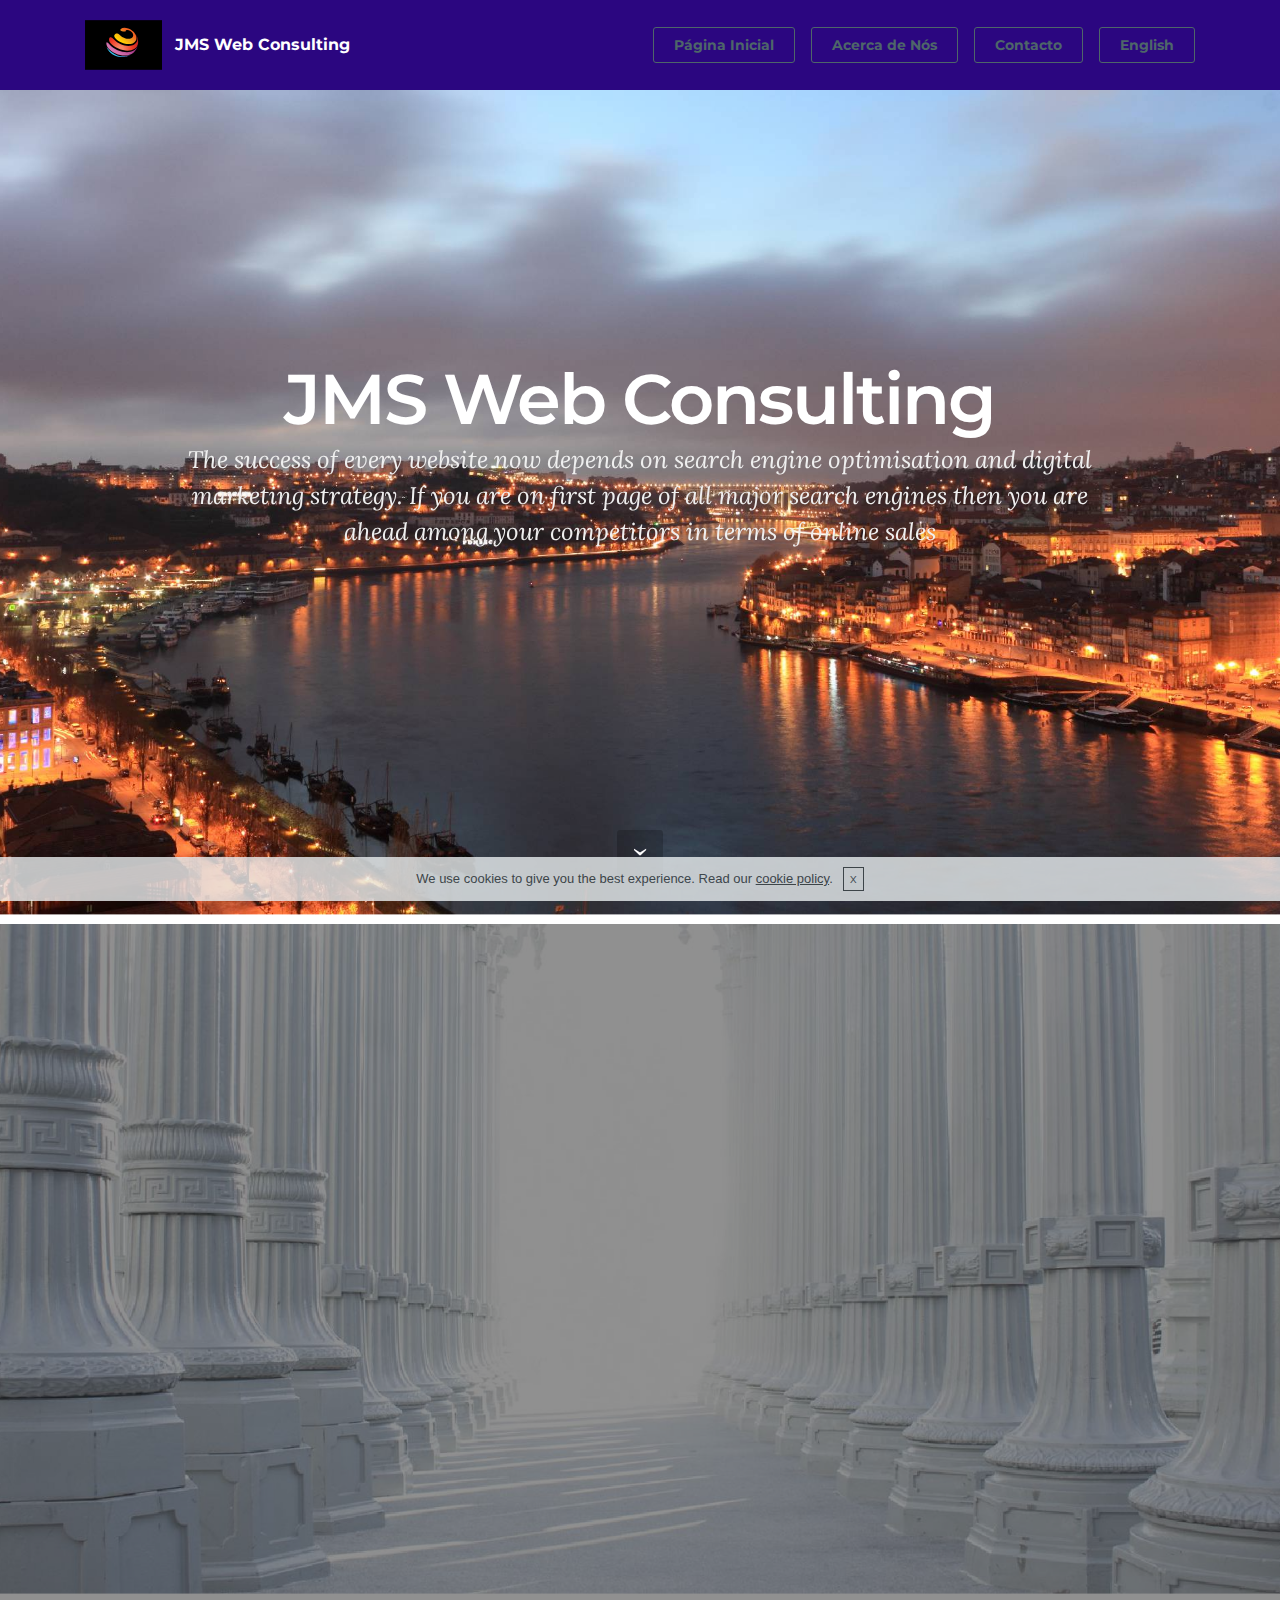
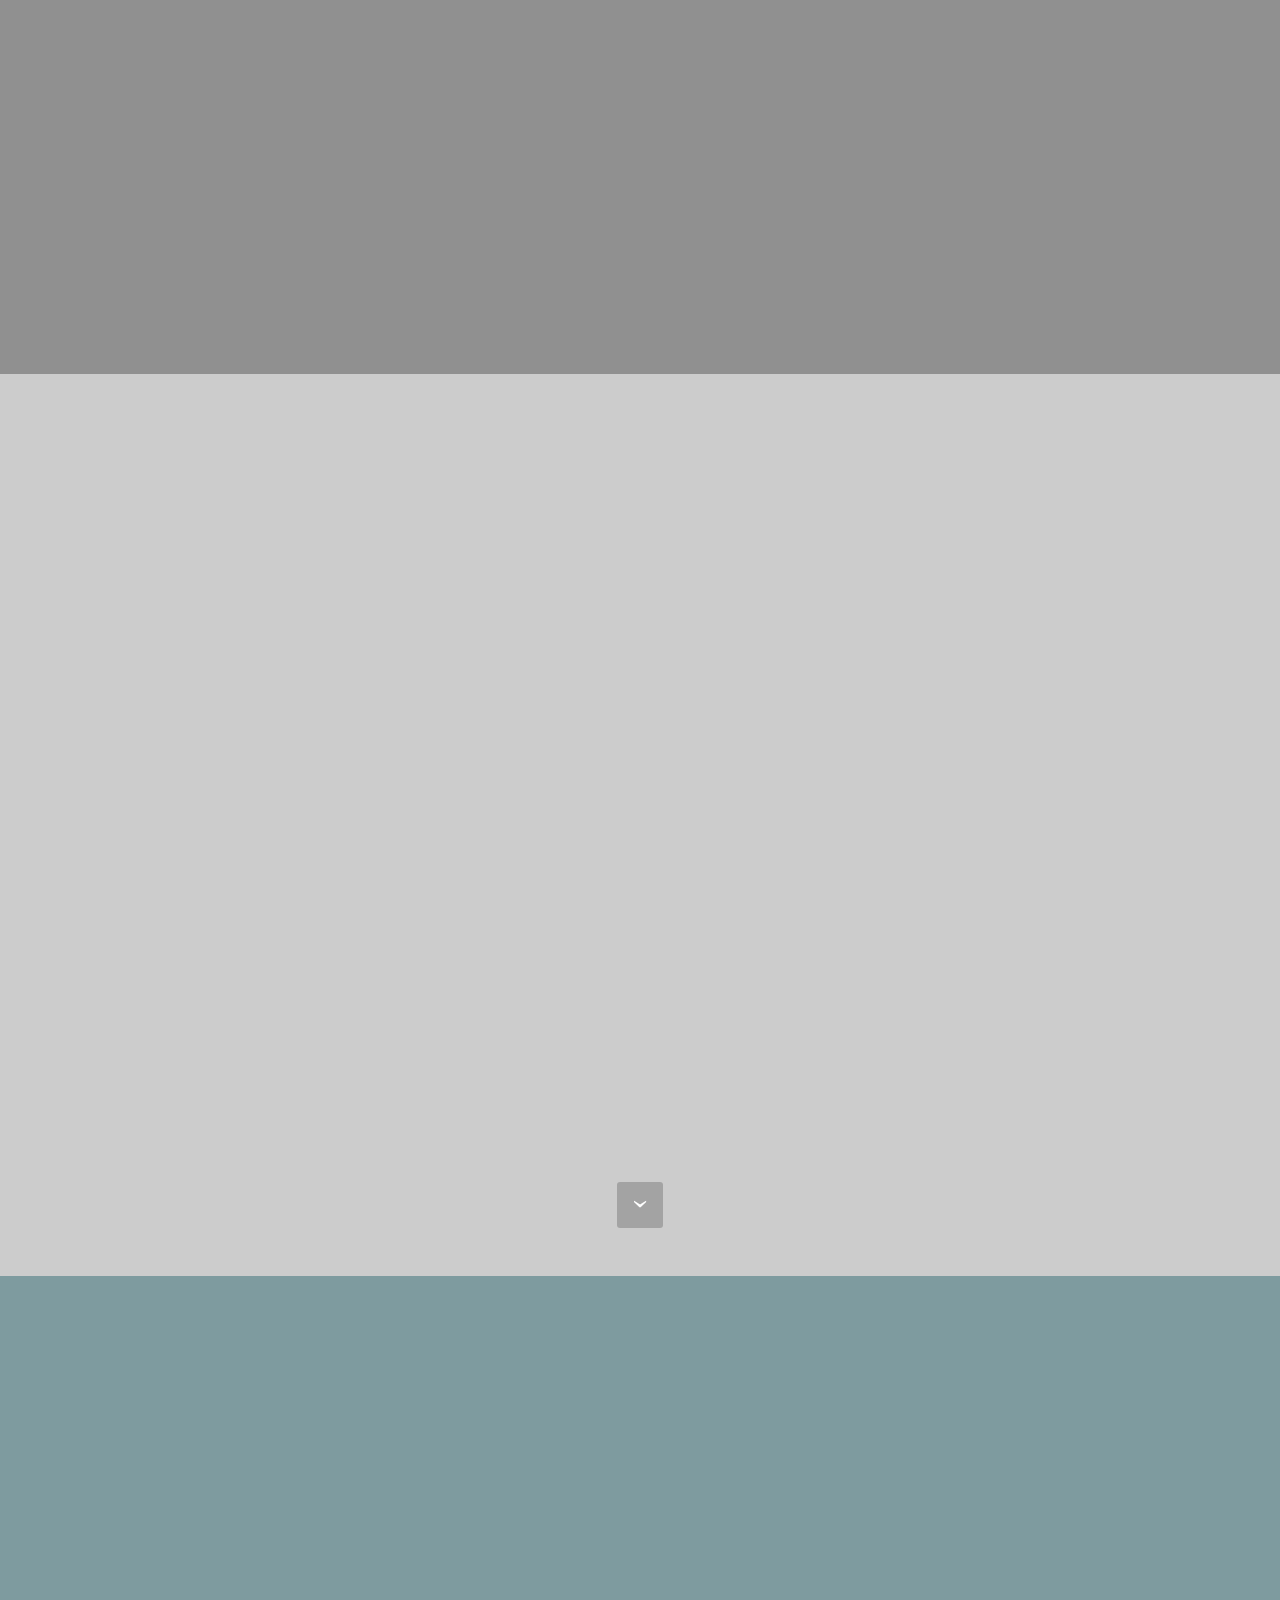
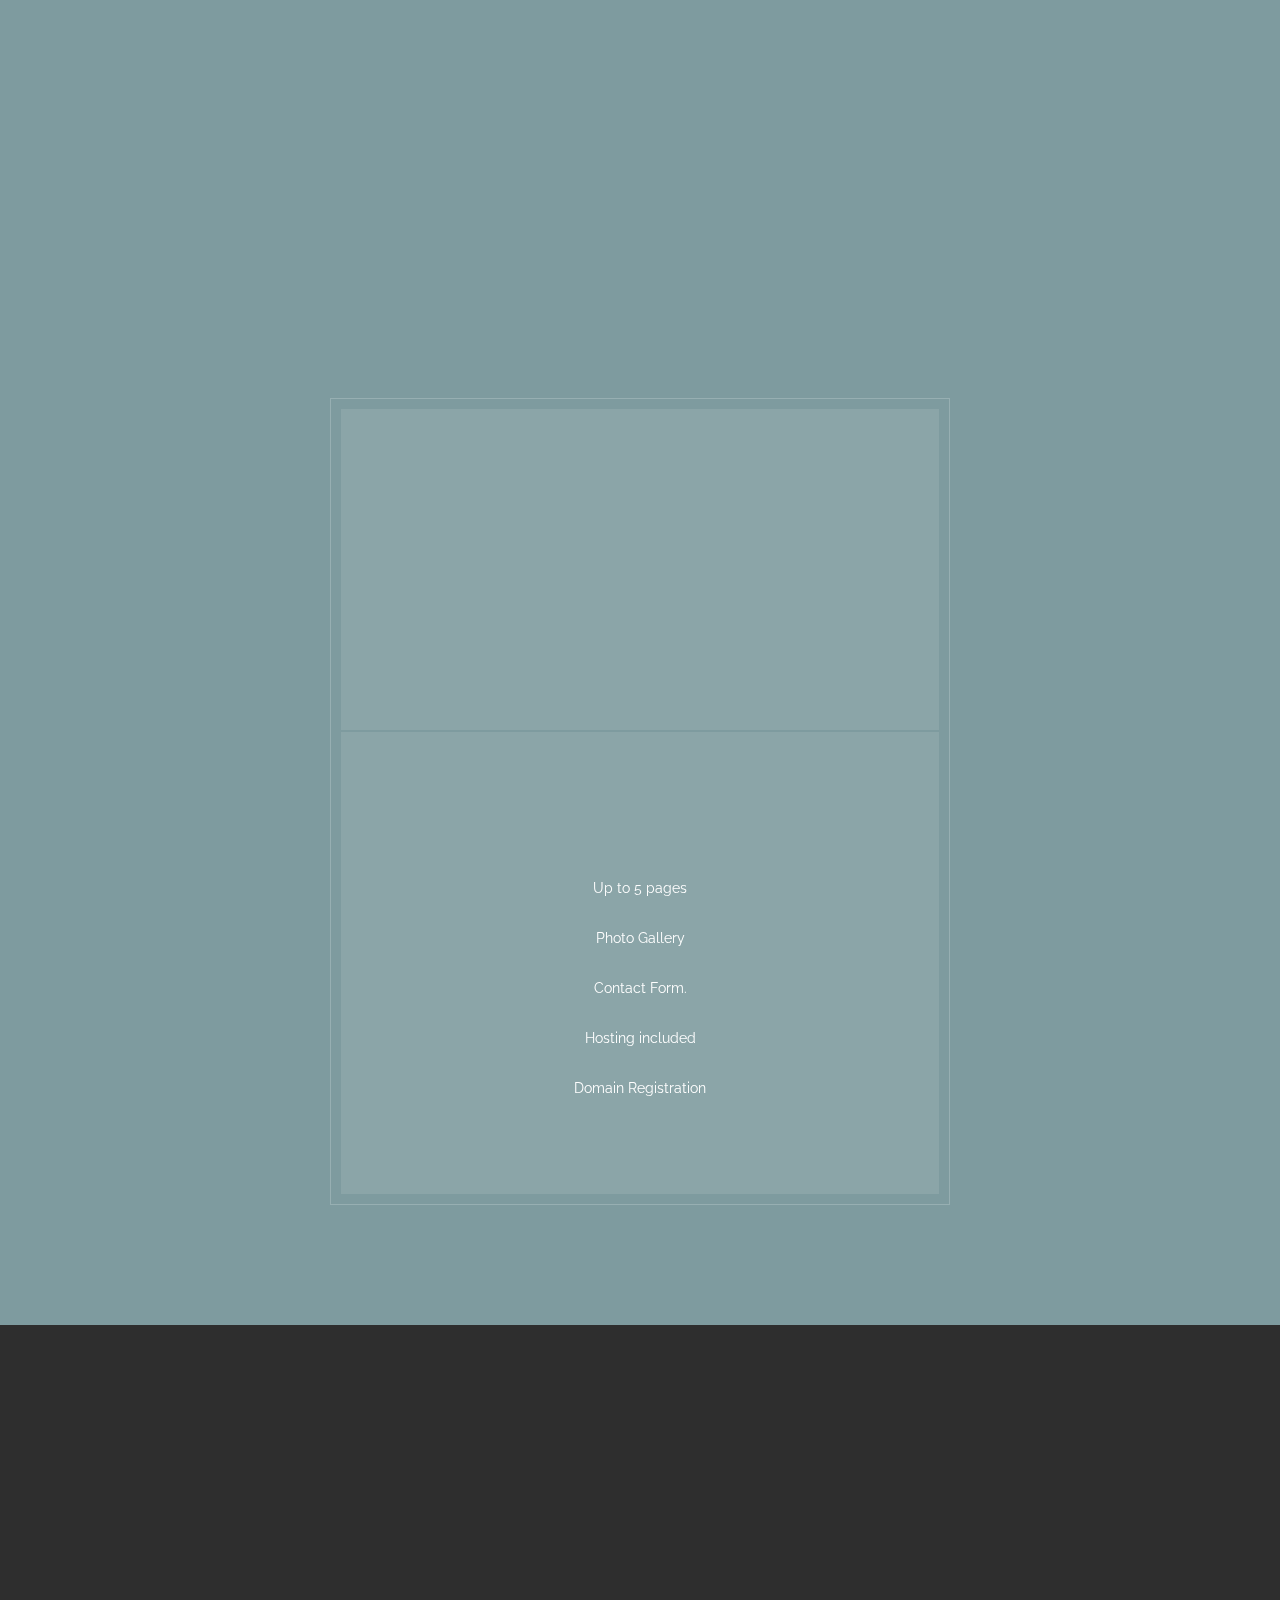
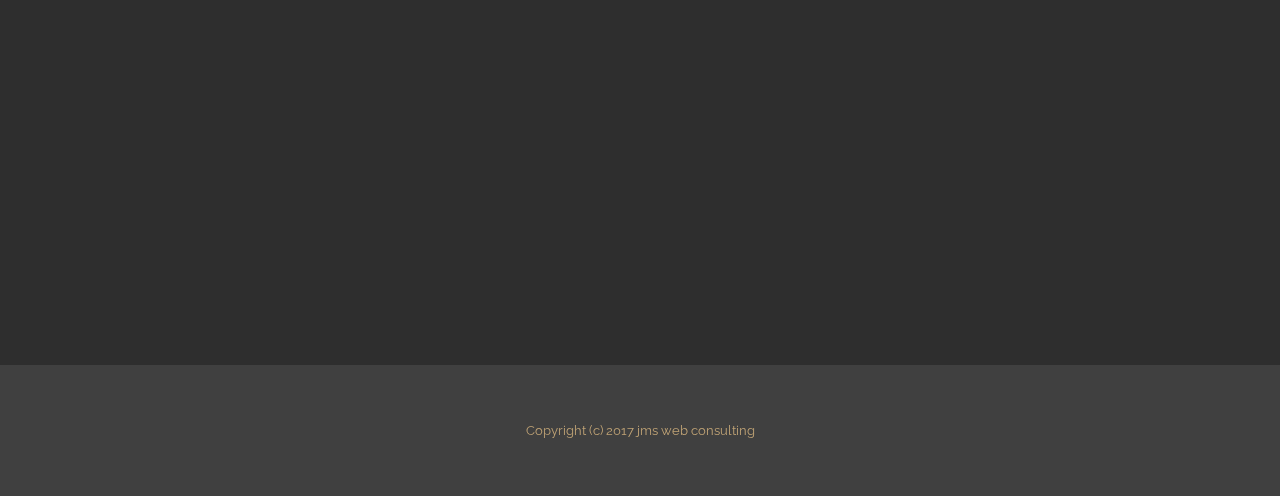
<file: page2.html>
<!DOCTYPE html>
<html>
<head>
  <!-- Site made with Mobirise Website Builder v3.12, https://mobirise.com -->
  <meta charset="UTF-8">
  <meta http-equiv="X-UA-Compatible" content="IE=edge">
  <meta name="generator" content="Mobirise v3.12, mobirise.com">
  <meta name="viewport" content="width=device-width, initial-scale=1">
  <link rel="shortcut icon" href="assets/images/untitled.svg" type="image/x-icon">
  <meta name="description" content="<meta name="description" content="cheap web site design">
  <meta name="keywords" content="web design, website creation, website barato">">
  <title>Web Page Generator Title</title>
  <link rel="stylesheet" href="https://fonts.googleapis.com/css?family=Lora:400,700,400italic,700italic&amp;subset=latin">
  <link rel="stylesheet" href="https://fonts.googleapis.com/css?family=Montserrat:400,700">
  <link rel="stylesheet" href="https://fonts.googleapis.com/css?family=Raleway:100,100i,200,200i,300,300i,400,400i,500,500i,600,600i,700,700i,800,800i,900,900i">
  <link rel="stylesheet" href="assets/bootstrap-material-design-font/css/material.css">
  <link rel="stylesheet" href="assets/tether/tether.min.css">
  <link rel="stylesheet" href="assets/bootstrap/css/bootstrap.min.css">
  <link rel="stylesheet" href="assets/animate.css/animate.min.css">
  <link rel="stylesheet" href="assets/dropdown/css/style.css">
  <link rel="stylesheet" href="assets/theme/css/style.css">
  <link rel="stylesheet" href="assets/mobirise/css/mbr-additional.css" type="text/css">
  
  
  
</head>
<body>

<!-- Google Analytics -->
<!--Start Cookie Script-->
<script type="text/javascript" charset="UTF-8" src="http://chs03.cookie-script.com/s/6cf8b23c64526091d9015d267ac71309.js"></script>
<!--End Cookie Script-->
<!-- /Google Analytics -->


<section id="menu-c">

    <nav class="navbar navbar-dropdown navbar-fixed-top">
        <div class="container">

            <div class="mbr-table">
                <div class="mbr-table-cell">

                    <div class="navbar-brand">
                        <a href="#top" class="navbar-logo"><img src="assets/images/untitled.svg" alt="Mobirise"></a>
                        <a class="navbar-caption" href="index.html">JMS Web Consulting</a>
                    </div>

                </div>
                <div class="mbr-table-cell">

                    <button class="navbar-toggler pull-xs-right hidden-md-up" type="button" data-toggle="collapse" data-target="#exCollapsingNavbar">
                        <div class="hamburger-icon"></div>
                    </button>

                    <ul class="nav-dropdown collapse pull-xs-right nav navbar-nav navbar-toggleable-sm" id="exCollapsingNavbar"><li class="nav-item"><a class="nav-link link" href="#top"><br></a></li><li class="nav-item dropdown"><a class="nav-link link" href="https://mobirise.com/" aria-expanded="false"></a></li><li class="nav-item nav-btn"><a class="nav-link btn btn-info-outline btn-info" href="index.html">Página Inicial</a></li><li class="nav-item nav-btn"><a class="nav-link btn btn-info-outline btn-info" href="Acerca  de.html">Acerca de Nós</a></li><li class="nav-item nav-btn"><a class="nav-link btn btn-info-outline btn-info" href="index.html#form1-4">Contacto</a></li><li class="nav-item nav-btn"><a class="nav-link btn btn-info-outline btn-info" href="page2.html">English</a></li></ul>
                    <button hidden="" class="navbar-toggler navbar-close" type="button" data-toggle="collapse" data-target="#exCollapsingNavbar">
                        <div class="close-icon"></div>
                    </button>

                </div>
            </div>

        </div>
    </nav>

</section>

<section class="engine"><a rel="external" href="https://mobirise.com">mobirise.com</a></section><section class="mbr-section mbr-section-hero mbr-section-full mbr-parallax-background mbr-section-with-arrow mbr-after-navbar" id="header1-e" style="background-image: url(assets/images/portugal-2000x1333.jpg);">

    

    <div class="mbr-table-cell">

        <div class="container">
            <div class="row">
                <div class="mbr-section col-md-10 col-md-offset-1 text-xs-center">

                    <h1 class="mbr-section-title display-1">JMS Web Consulting</h1>
                    <p class="mbr-section-lead lead">The success of every website now depends on search engine optimisation and digital marketing strategy. If you are on first page of all major search engines then you are ahead among your competitors in terms of online sales</p>
                    
                </div>
            </div>
        </div>
    </div>

    <div class="mbr-arrow mbr-arrow-floating" aria-hidden="true"><a href="#testimonials1-o"><i class="mbr-arrow-icon"></i></a></div>

</section>

<section class="mbr-section mbr-parallax-background" id="testimonials1-o" style="background-image: url(assets/images/mbr-2-2000x133365.jpg); padding-top: 120px; padding-bottom: 120px;">

    <div class="mbr-overlay" style="opacity: 0.5; background-color: rgb(34, 34, 34);">
    </div>

        <div class="mbr-section mbr-section__container mbr-section__container--middle">
            <div class="container">
                <div class="row">
                    <div class="col-xs-12 text-xs-center">
                        <h3 class="mbr-section-title display-2">What makes us different</h3>
                        <small class="mbr-section-subtitle">A capacidade de nos adaptar-mos às necessidades dos nossos clientes</small>
                    </div>
                </div>
            </div>
        </div>


    <div class="mbr-testimonials mbr-section mbr-section-nopadding">
        <div class="container">
            <div class="row">

                <div class="col-xs-12 col-lg-4">

                    <div class="mbr-testimonial card mbr-testimonial-lg">
                        <div class="card-block"><p>By providing answers to questions on your Internet Site, sales and inquiries, they can be processed automatically and immediately, whether you have someone in the office or not. Online forms can be used to allow your clients to request quotes or additional information. Save on costs by allowing them to download bids and other important documents.</p><p></p></div>
                        <div class="mbr-author card-footer">
                            <div class="mbr-author-img"><img src="assets/images/mbr-160x12060.jpg" class="img-circle"></div>
                            <div class="mbr-author-name"></div>
                            <small class="mbr-author-desc"></small>
                        </div>
                    </div>
                </div><div class="col-xs-12 col-lg-4">

                    <div class="mbr-testimonial card mbr-testimonial-lg">
                        <div class="card-block">For a small business, a well-built Internet site is an excellent way to induce trust and appear to be greater than it actually is. Currently, your customers assume that you already have a Website. Currently, your most direct competitors probably already have an Internet Site. If so, follow the trend without letting go and arrange ways for your site to be better, presenting its differential.</div>
                        <div class="mbr-author card-footer">
                            <div class="mbr-author-img"><img src="assets/images/sam-1-160x9061.jpg" class="img-circle"></div>
                            <div class="mbr-author-name">Jorge S.</div>
                            <small class="mbr-author-desc">Designer-Developer</small>
                        </div>
                    </div>
                </div><div class="col-xs-12 col-lg-4">

                    <div class="mbr-testimonial card mbr-testimonial-lg">
                        <div class="card-block"><p><span style="font-size: 1.125rem; line-height: 2;">Unlike your office or store that has an opening hours, your Site is accessible 24 hours a day, 365 days a year. Your customers may prefer to inquire about your business, products or services outside of business hours or during the weekends, so having an Internet Site creates more business opportunities</span><br></p><div><br></div></div>
                        <div class="mbr-author card-footer">
                            <div class="mbr-author-img"><img src="assets/images/mbr-160x9962.jpg" class="img-circle"></div>
                            <div class="mbr-author-name"></div>
                            <small class="mbr-author-desc"></small>
                        </div>
                    </div>
                </div>

            </div>

        </div>

    </div>

</section>

<section class="mbr-section mbr-section-hero mbr-section-full mbr-section-with-arrow" id="header5-f" style="background-color: rgb(204, 204, 204);">

    

    <div class="mbr-table-cell">

        <div class="container">
            <div class="row">
                <div class="mbr-section col-md-10 col-md-offset-1 text-xs-center">

                    <h1 class="mbr-section-title display-1">Our Sucess is Your Sucess<br><br></h1>
                    <p class="mbr-section-lead lead"><span style="font-style: normal;">The best advirtising is a Satisfied and Happy Customer.</span><br><span style="font-style: normal;"><br></span><br>Examples of work you might be interested:<br><br><br><strong><span style="color: rgb(40, 50, 78); font-size: 1.5rem; line-height: 1.5;">Web design</span><br></strong><br><strong><span style="color: rgb(40, 50, 78); font-size: 1.5rem; line-height: 1.5;">Creation of online store with payment by @PayPal</span><br></strong><br><strong><span style="color: rgb(40, 50, 78); font-size: 1.5rem; line-height: 1.5;">E-commerce</span><br></strong><br><span style="color: rgb(40, 50, 78); font-size: 1.5rem; line-height: 1.5;"><strong>Seo Optimization</strong></span><br></p>
                    
                </div>
            </div>
        </div>
    </div>

    <div class="mbr-arrow mbr-arrow-floating" aria-hidden="true"><a href="#footer1-d"><i class="mbr-arrow-icon"></i></a></div>

</section>

<section class="mbr-cards mbr-section mbr-section-nopadding" id="features3-g" style="background-color: rgb(126, 155, 159);">

    

    <div class="mbr-cards-row row">
        <div class="mbr-cards-col col-xs-12 col-lg-3" style="padding-top: 80px; padding-bottom: 80px;">
            <div class="container">
              <div class="card cart-block">
                  <div class="card-img"><img src="assets/images/mbr-600x397.jpg" class="card-img-top"></div>
                  <div class="card-block">
                    <h4 class="card-title">Quality and Beauty</h4>
                    <h5 class="card-subtitle"></h5>
                    <p class="card-text">Work with our highly creative team for a dynamic digital presence that turns heads and demands attention.</p>
                    
                    </div>
                </div>
            </div>
        </div>
        <div class="mbr-cards-col col-xs-12 col-lg-3" style="padding-top: 80px; padding-bottom: 80px;">
            <div class="container">
                <div class="card cart-block">
                    <div class="card-img"><img src="assets/images/mbr-600x40063.jpg" class="card-img-top"></div>
                    <div class="card-block">
                        <h4 class="card-title">Responsive</h4>
                        <h5 class="card-subtitle">All Across Diferent Devices</h5>
                        <p class="card-text">No matter what device your customers use: Desktop PC, Tablet or smarthphone, your website will display flawlessly.</p>
                        
                    </div>
                </div>
            </div>
        </div>
        <div class="mbr-cards-col col-xs-12 col-lg-3" style="padding-top: 80px; padding-bottom: 80px;">
            <div class="container">
                <div class="card cart-block">
                    <div class="card-img"><img src="assets/images/mbr-1-600x40064.jpg" class="card-img-top" title="Quality Design"></div>
                    <div class="card-block">
                        <h4 class="card-title">Creative Design</h4>
                        <h5 class="card-subtitle">Elegant and Sophisticated just like You</h5>
                        <p class="card-text">Our designers are experts at creating elegant websites that will capture the essence of your brand.</p>
                        
                    </div>
                </div>
            </div>
        </div>
        <div class="mbr-cards-col col-xs-12 col-lg-3" style="padding-top: 80px; padding-bottom: 80px;">
            <div class="container">
                <div class="card cart-block">
                    <div class="card-img"><img src="assets/images/mbr-2-600x400.jpg" class="card-img-top"></div>
                    <div class="card-block">
                        <h4 class="card-title">Unique Sites</h4>
                        <h5 class="card-subtitle">Exquisite Designs</h5>
                        <p class="card-text">&nbsp; Expert &nbsp;Designers in the most various technologies like: Bootstrap4, HTML5, CSS3,PHP, Adobe Creative Cloud, &nbsp; etc.</p>
                        
                    </div>
                </div>
            </div>
        </div>
        
        
    </div>
</section>

<section class="mbr-section" id="pricing-table1-i" style="background-color: rgb(126, 155, 159); padding-top: 120px; padding-bottom: 120px;">

    

    <div class="mbr-section mbr-section__container mbr-section__container--middle">
      <div class="container">
          <div class="row">
              <div class="col-xs-12 text-xs-center">
                  <h3 class="mbr-section-title display-2"></h3>
                  <small class="mbr-section-subtitle"></small>
              </div>
          </div>
      </div>
    </div>

    <div class="mbr-section mbr-section-nopadding mbr-price-table">
      <div class="row">
            <div class="col-xs-12 col-md-6 col-md-offset-3 col-sm-12 col-xl-6 col-xl-offset-3">
                <div class="mbr-plan card text-xs-center">
                    <div class="mbr-plan-header card-block">
                      
                      <div class="card-title">
                        <h3 class="mbr-plan-title">simple Site</h3>
                        <small class="mbr-plan-subtitle">from</small>
                      </div>
                      <div class="card-text">
                          <div class="mbr-price">
                            <span class="mbr-price-value">€</span>
                            <span class="mbr-price-figure">25</span><small class="mbr-price-term">/mo.<br>(2 year contract 30% off)<br></small>
                          </div>
                          <small class="mbr-plan-price-desc">JMS Web Consulting ofers this incridible price to all new customers.</small>
                      </div>
                    </div>
                    <div class="mbr-plan-body card-block">
                      <div class="mbr-plan-list"><p><span style="font-size: 14px; line-height: 50px;">Front Page with Logo and navigation</span></p><div><span style="font-size: 14px; line-height: 50px;">Up to 5 pages</span></div><div><span style="font-size: 14px; line-height: 50px;">Photo Gallery</span></div><div><span style="font-size: 14px; line-height: 50px;">Contact Form.<br></span><ul class="list-group list-group-flush"><span style="font-size: 14px; line-height: 50px;">Hosting included</span><br><span style="font-size: 14px; line-height: 50px;">Domain Registration</span></ul></div><p></p></div>
                      
                    </div>
                </div>
            </div>
            
            
            
          </div>
    </div>

</section>

<section class="mbr-footer footer4 mbr-section mbr-section-md-padding" id="contacts4-s" style="background-color: rgb(46, 46, 46); padding-top: 90px; padding-bottom: 90px;">
    
    <div class="container">
        <div class="mbr-contacts row">
            <div class="col-sm-8">
                <div class="row">
                    <div class="col-sm-6">
                        <p></p><p><strong>Address</strong><br>Tomar - Portugal<br><br>
<strong>Contacts</strong><br>
Email: jorge@jmswebconsulting.eu<br><br>Site created by jms web consulting<span style="font-size: 0.875rem; line-height: 1.5;">:</span></p><p><br><a href="http://www.jmswebconsulting.eu" target="_blank">secured site: https://www.jmswebconsulting.eu</a><a href="http://www.jmswebconsulting.eu" target="_blank"></a><a href="http://www.jmswebconsulting.eu" target="_blank"></a><br><br></p><p></p>
                    </div>
                    <div class="col-sm-6"></div>
                </div>
            </div>
            <div class="col-sm-4" data-form-type="formoid">
                <div data-form-alert="true">
                    <div hidden="" data-form-alert-success="true">Obrigado por nos contactar</div>
                </div>
                <form action="https://mobirise.com/" method="post" data-form-title="MESSAGE">
                    <input type="hidden" value="QXqF+k/bjTCK5n0aQwoLWp8nOHSHxUHakOqLs1YfWCwKKnZ/bFyUpxyNN9qVdBqDFa6wH+yvqHWej+qVYh2DY8Vh++1oC0yRIqEzMKrgAMTwuN/fcVw8x0CgSNJUBMFG" data-form-email="true">
                    <div class="form-group">
                        <label class="form-control-label" for="contacts4-s-name">Name<span class="form-asterisk">*</span></label>
                        <input type="text" class="form-control input-sm input-inverse" name="name" required="" data-form-field="Name" id="contacts4-s-name">
                    </div>
                    <div class="form-group">
                        <label class="form-control-label" for="contacts4-s-email">Email<span class="form-asterisk">*</span></label>
                        <input type="email" class="form-control input-sm input-inverse" name="email" required="" data-form-field="Email" id="contacts4-s-email">
                    </div>
                    <div class="form-group">
                        <label class="form-control-label" for="contacts4-s-phone">Phone</label>
                        <input type="tel" class="form-control input-sm input-inverse" name="phone" data-form-field="Phone" id="contacts4-s-phone">
                    </div>
                    <div class="form-group">
                        <label class="form-control-label" for="contacts4-s-message">Message</label>
                        <textarea class="form-control input-sm input-inverse" name="message" data-form-field="Message" rows="4" id="contacts4-s-message"></textarea>
                    </div>
                    <div class="mbr-buttons mbr-buttons--right btn-inverse"><button type="submit" class="btn btn-sm btn-black">Contact us</button></div>
                </form>
            </div>
        </div>
    </div>
</section>

<footer class="mbr-small-footer mbr-section mbr-section-nopadding mbr-parallax-background" id="footer1-d" style="background-image: url(assets/images/jumbotron.jpg); padding-top: 3.5rem; padding-bottom: 3.5rem;">
    <div class="mbr-overlay" style="opacity: 0.8; background-color: rgb(68, 68, 68);"></div>
    <div class="container">
        <p class="text-xs-center"><a href="page3.html">Copyright (c) 2017 jms web consulting</a></p>
    </div>
</footer>


  <script src="assets/web/assets/jquery/jquery.min.js"></script>
  <script src="assets/tether/tether.min.js"></script>
  <script src="assets/bootstrap/js/bootstrap.min.js"></script>
  <script src="assets/smooth-scroll/smooth-scroll.js"></script>
  <script src="assets/cookies-alert-plugin/cookies-alert-core.js"></script>
  <script src="assets/cookies-alert-plugin/cookies-alert-script.js"></script>
  <script src="assets/jarallax/jarallax.js"></script>
  <script src="assets/viewport-checker/jquery.viewportchecker.js"></script>
  <script src="assets/dropdown/js/script.min.js"></script>
  <script src="assets/touch-swipe/jquery.touch-swipe.min.js"></script>
  <script src="assets/theme/js/script.js"></script>
  <script src="assets/formoid/formoid.min.js"></script>
  
  
  <input name="animation" type="hidden">
  <input name="cookieData" type="hidden" data-cookie-text="We use cookies to give you the best experience. Read our <a href='privacy.html'>cookie policy</a>.">
  </body>
</html>
</file>
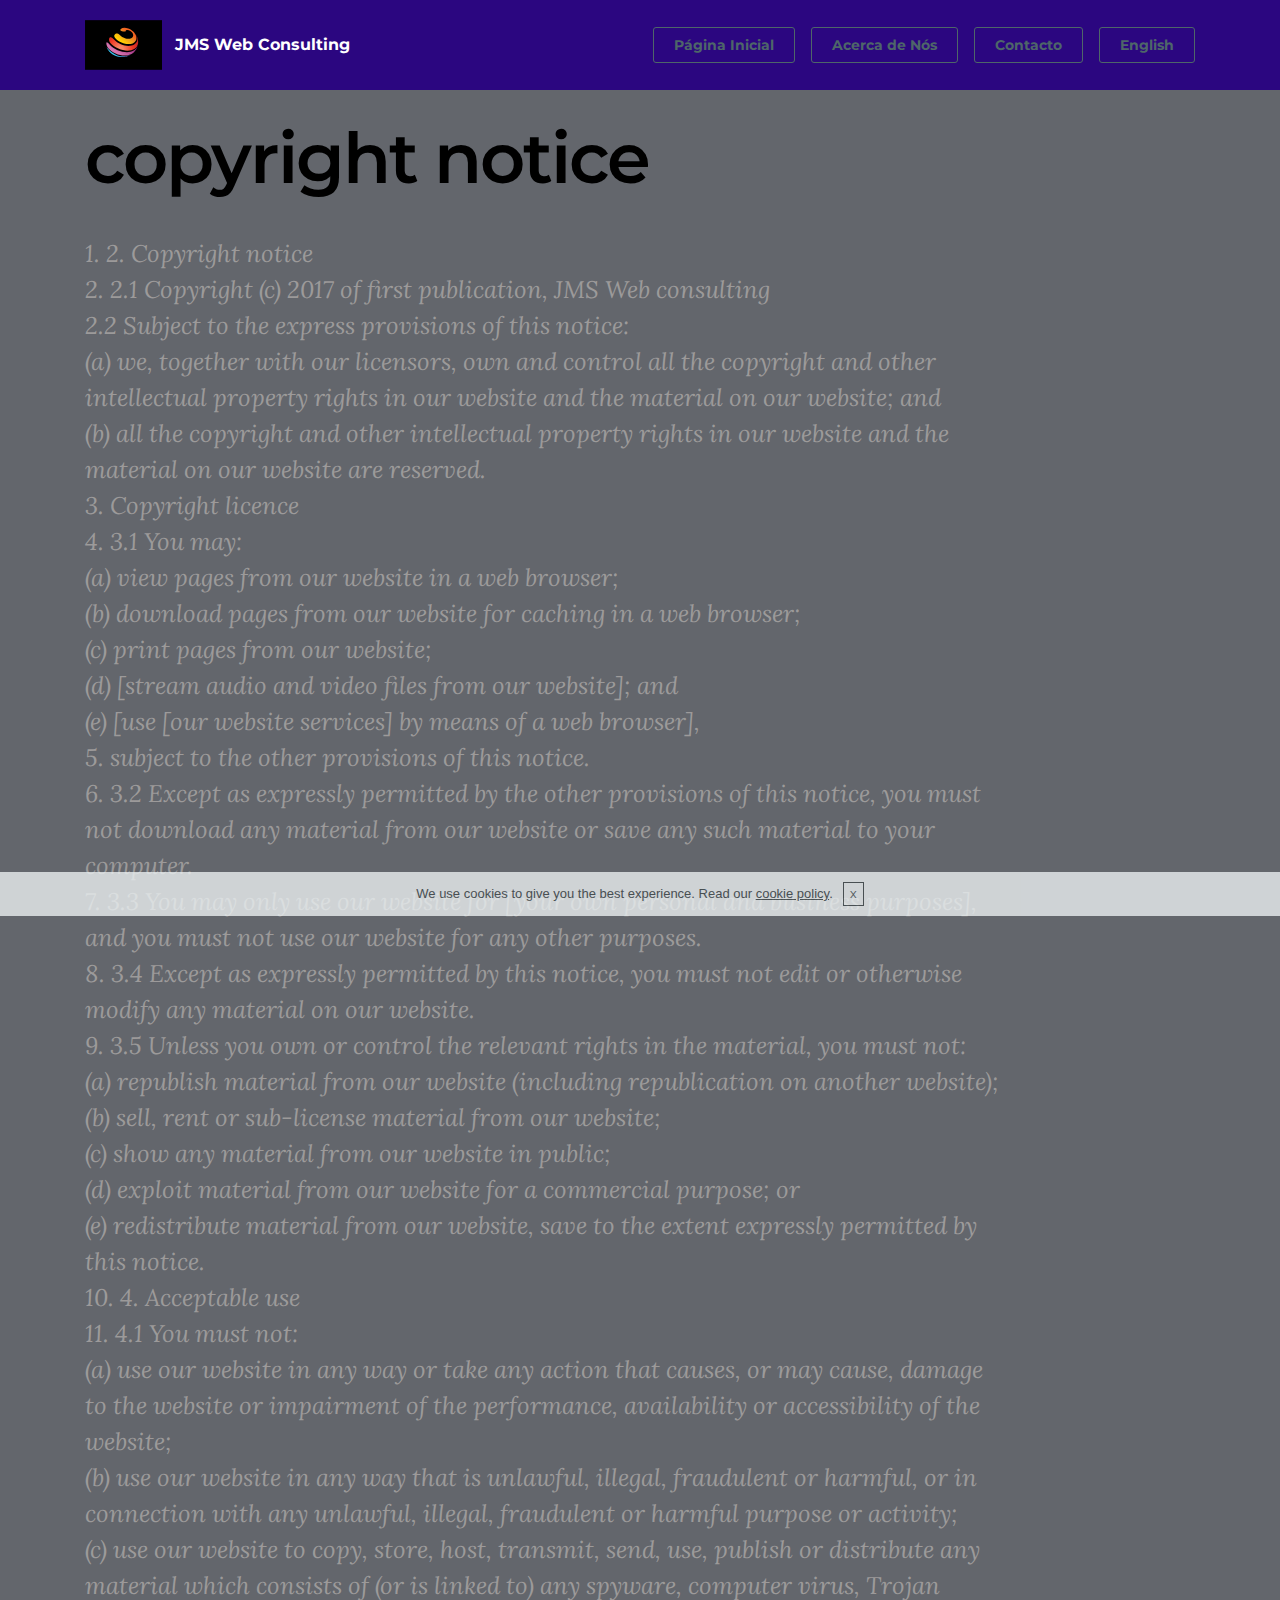
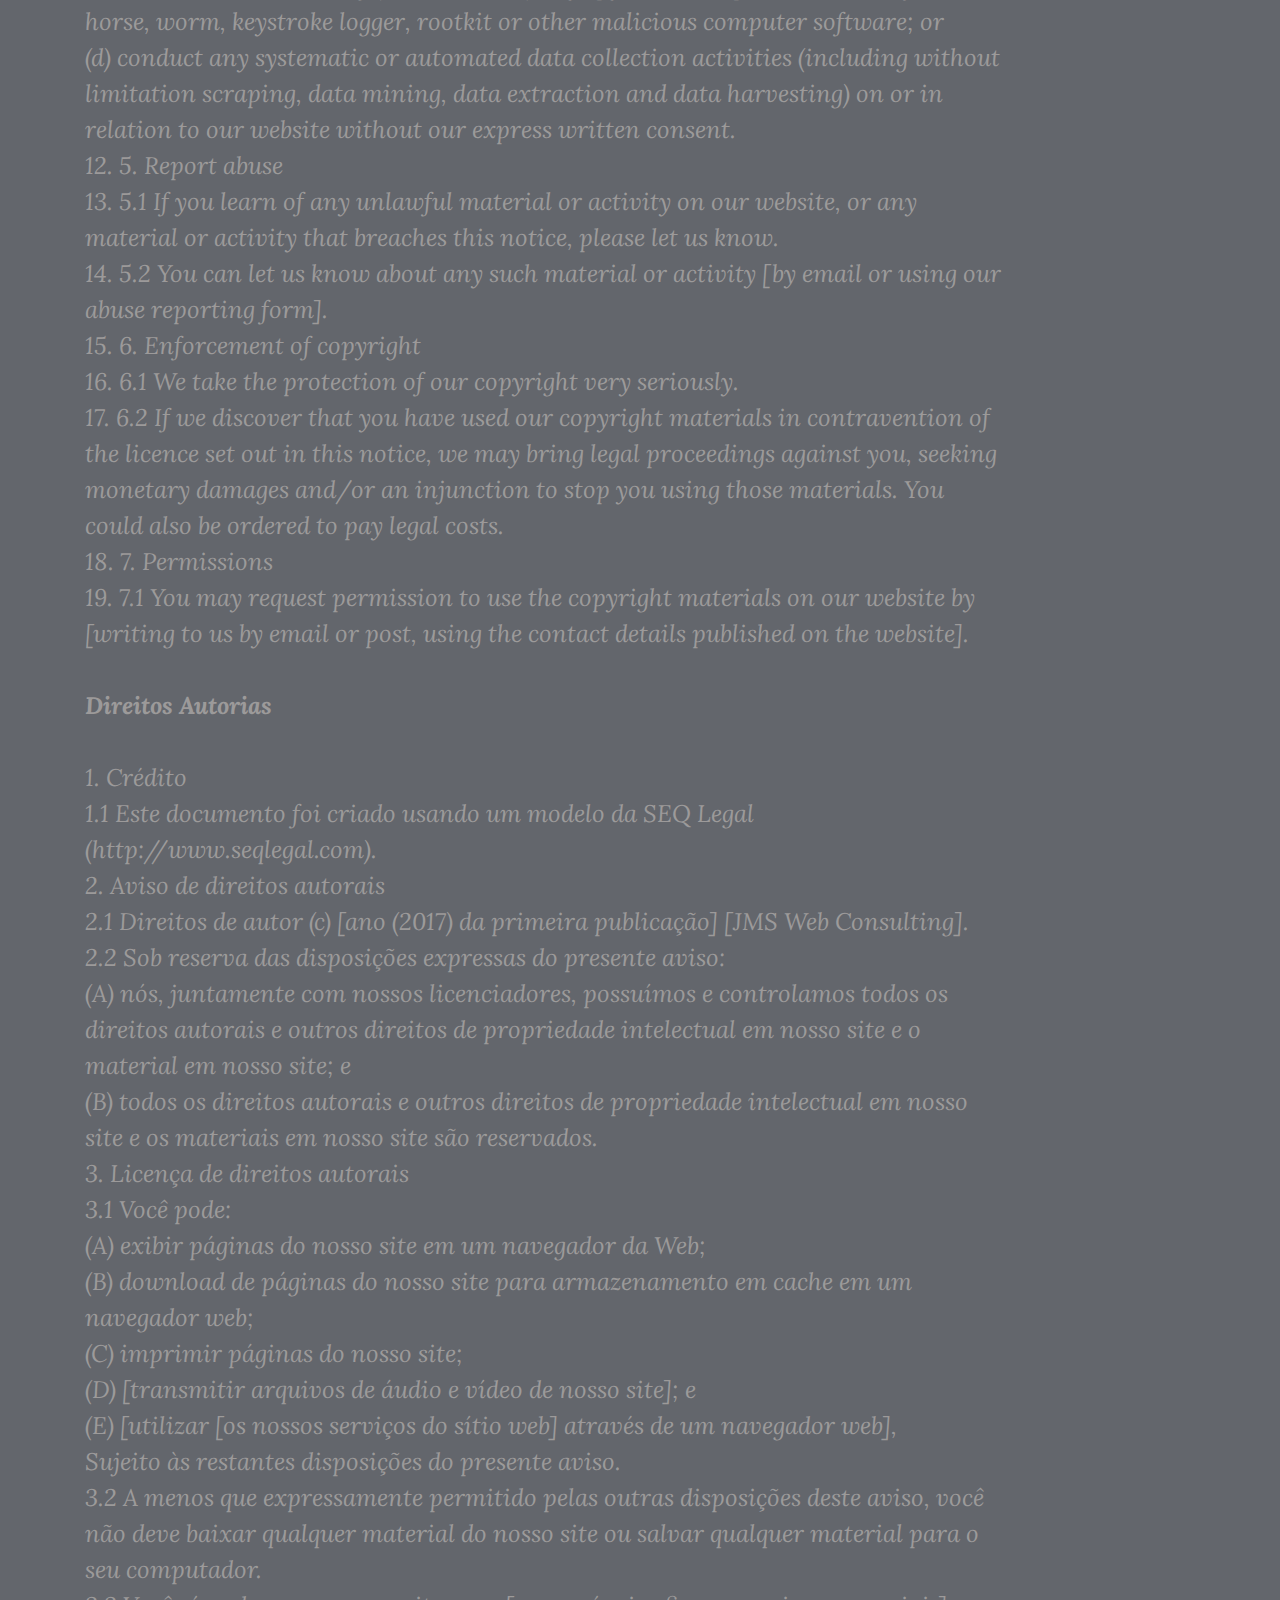
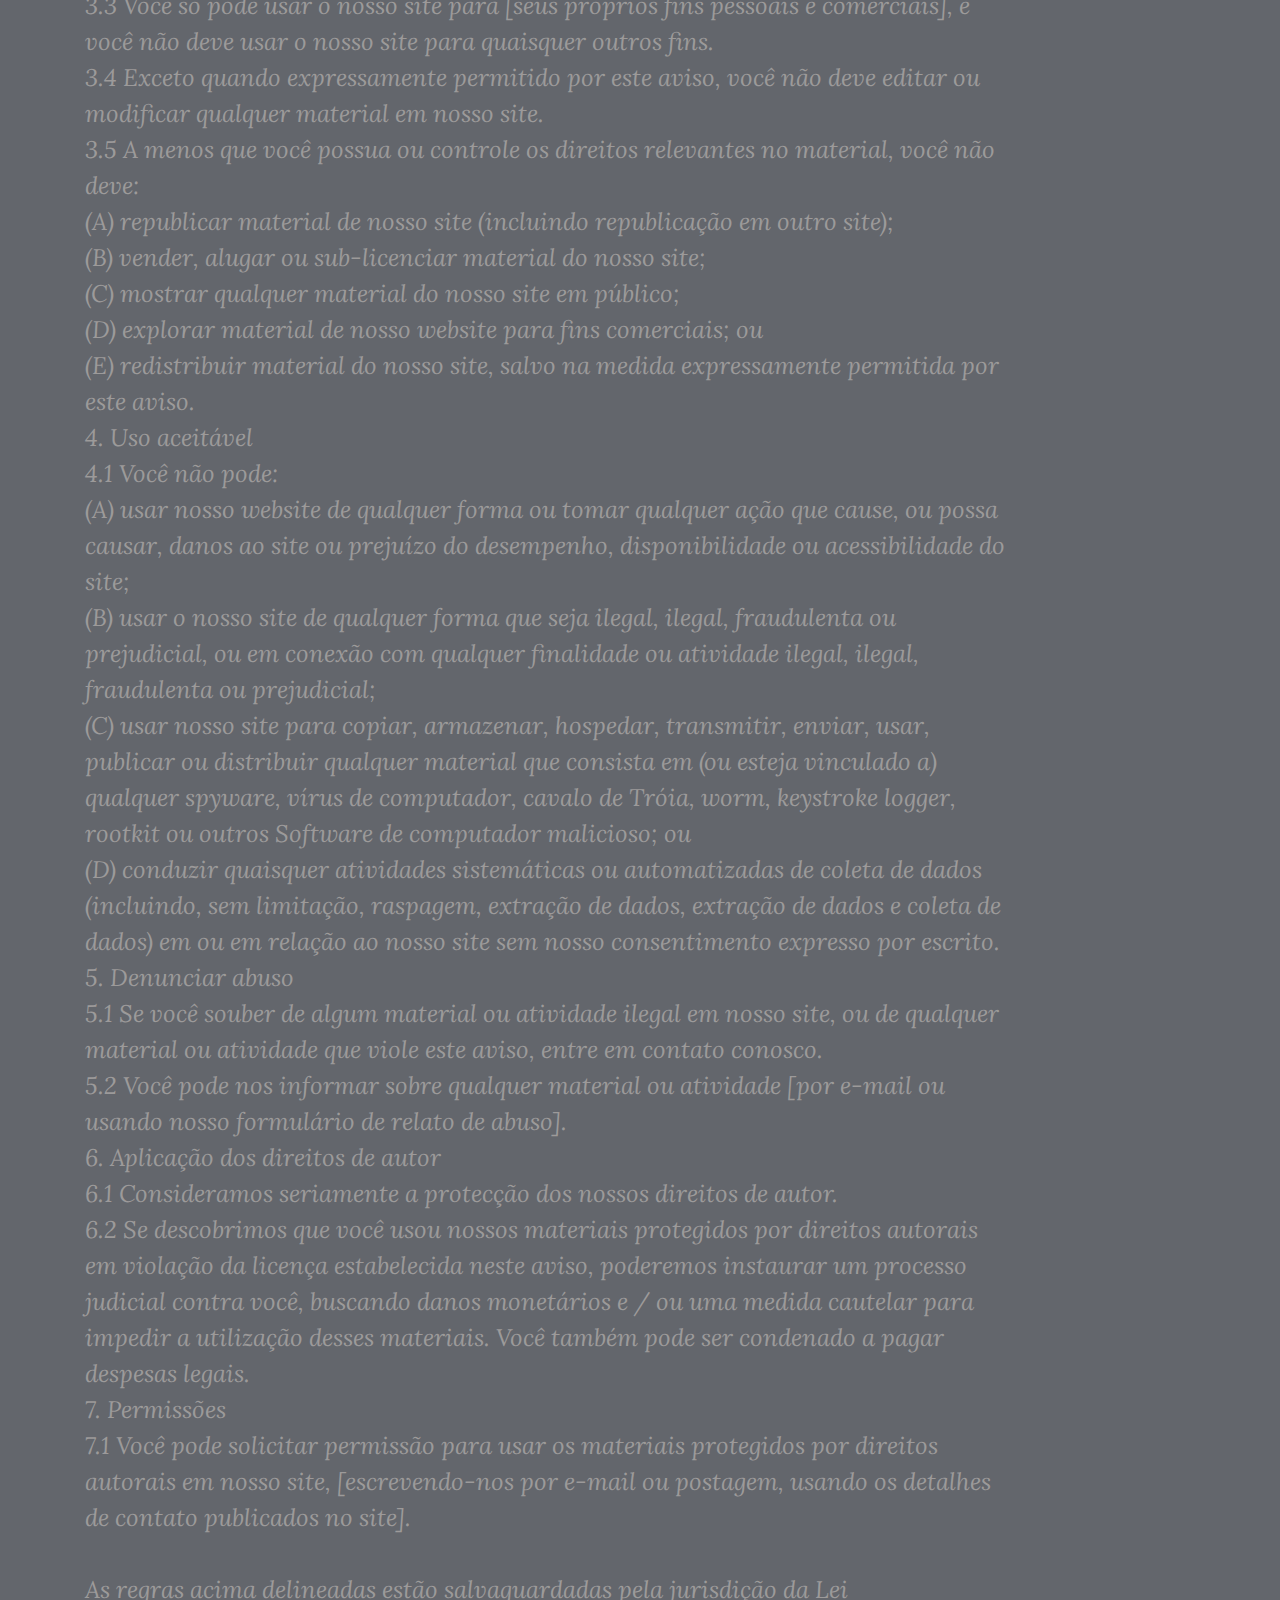
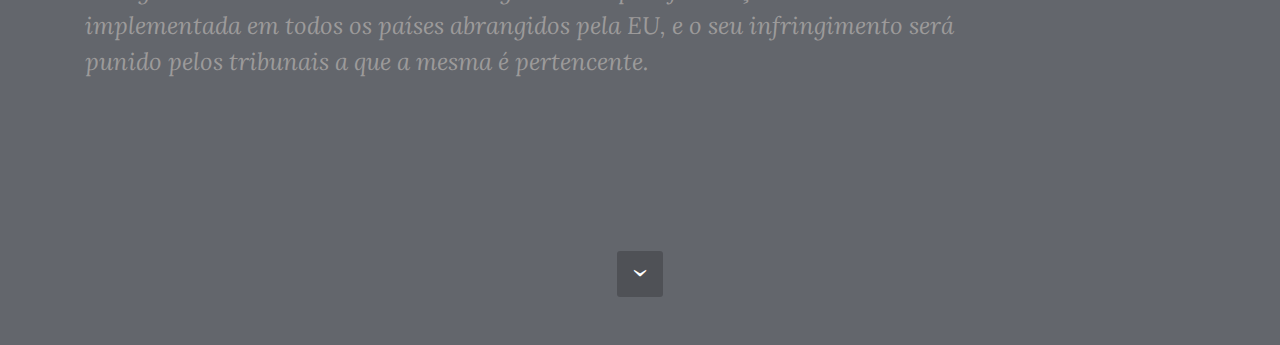
<file: page3.html>
<!DOCTYPE html>
<html>
<head>
  <!-- Site made with Mobirise Website Builder v3.12, https://mobirise.com -->
  <meta charset="UTF-8">
  <meta http-equiv="X-UA-Compatible" content="IE=edge">
  <meta name="generator" content="Mobirise v3.12, mobirise.com">
  <meta name="viewport" content="width=device-width, initial-scale=1">
  <link rel="shortcut icon" href="assets/images/untitled.svg" type="image/x-icon">
  <meta name="description" content="Web Site Builder Description">
  <title>Web Site Builder Title</title>
  <link rel="stylesheet" href="https://fonts.googleapis.com/css?family=Lora:400,700,400italic,700italic&amp;subset=latin">
  <link rel="stylesheet" href="https://fonts.googleapis.com/css?family=Montserrat:400,700">
  <link rel="stylesheet" href="https://fonts.googleapis.com/css?family=Raleway:100,100i,200,200i,300,300i,400,400i,500,500i,600,600i,700,700i,800,800i,900,900i">
  <link rel="stylesheet" href="assets/bootstrap-material-design-font/css/material.css">
  <link rel="stylesheet" href="assets/tether/tether.min.css">
  <link rel="stylesheet" href="assets/bootstrap/css/bootstrap.min.css">
  <link rel="stylesheet" href="assets/dropdown/css/style.css">
  <link rel="stylesheet" href="assets/animate.css/animate.min.css">
  <link rel="stylesheet" href="assets/theme/css/style.css">
  <link rel="stylesheet" href="assets/mobirise/css/mbr-additional.css" type="text/css">
  
  
  
</head>
<body>

<!-- Google Analytics -->
<!--Start Cookie Script-->
<script type="text/javascript" charset="UTF-8" src="http://chs03.cookie-script.com/s/6cf8b23c64526091d9015d267ac71309.js"></script>
<!--End Cookie Script-->
<!-- /Google Analytics -->


<section id="menu-0">

    <nav class="navbar navbar-dropdown navbar-fixed-top">
        <div class="container">

            <div class="mbr-table">
                <div class="mbr-table-cell">

                    <div class="navbar-brand">
                        <a href="index.html" class="navbar-logo"><img src="assets/images/untitled.svg" alt="Mobirise"></a>
                        <a class="navbar-caption" href="index.html">JMS Web Consulting</a>
                    </div>

                </div>
                <div class="mbr-table-cell">

                    <button class="navbar-toggler pull-xs-right hidden-md-up" type="button" data-toggle="collapse" data-target="#exCollapsingNavbar">
                        <div class="hamburger-icon"></div>
                    </button>

                    <ul class="nav-dropdown collapse pull-xs-right nav navbar-nav navbar-toggleable-sm" id="exCollapsingNavbar"><li class="nav-item"><a class="nav-link link" href="#top"><br></a></li><li class="nav-item dropdown"><a class="nav-link link" href="https://mobirise.com/" aria-expanded="false"></a></li><li class="nav-item nav-btn"><a class="nav-link btn btn-info-outline btn-info" href="index.html">Página Inicial</a></li><li class="nav-item nav-btn"><a class="nav-link btn btn-info-outline btn-info" href="Acerca  de.html">Acerca de Nós</a></li><li class="nav-item nav-btn"><a class="nav-link btn btn-info-outline btn-info" href="index.html#form1-4">Contacto</a></li><li class="nav-item nav-btn"><a class="nav-link btn btn-info-outline btn-info" href="page2.html">English</a></li></ul>
                    <button hidden="" class="navbar-toggler navbar-close" type="button" data-toggle="collapse" data-target="#exCollapsingNavbar">
                        <div class="close-icon"></div>
                    </button>

                </div>
            </div>

        </div>
    </nav>

</section>

<section class="engine"><a rel="external" href="https://mobirise.com">Mobirise</a></section><section class="mbr-section mbr-section-hero mbr-section-full mbr-section-with-arrow mbr-after-navbar" id="header5-n" style="background-color: rgb(99, 102, 108);">

    

    <div class="mbr-table-cell">

        <div class="container">
            <div class="row">
                <div class="mbr-section col-md-10">

                    <h1 class="mbr-section-title display-1">copyright notice</h1>
                    <p class="mbr-section-lead lead"><br>1.	2.	Copyright notice<br>2.	2.1	Copyright (c) 2017 of first publication, JMS Web consulting<br>2.2	Subject to the express provisions of this notice:<br>(a)	we, together with our licensors, own and control all the copyright and other intellectual property rights in our website and the material on our website; and<br>(b)	all the copyright and other intellectual property rights in our website and the material on our website are reserved.<br>3.	Copyright licence<br>4.	3.1	You may:<br>(a)	view pages from our website in a web browser;<br>(b)	download pages from our website for caching in a web browser;<br>(c)	print pages from our website;<br>(d)	[stream audio and video files from our website]; and<br>(e)	[use [our website services] by means of a web browser],<br>5.	subject to the other provisions of this notice.<br>6.	3.2	Except as expressly permitted by the other provisions of this notice, you must not download any material from our website or save any such material to your computer.<br>7.	3.3	You may only use our website for [your own personal and business purposes], and you must not use our website for any other purposes.<br>8.	3.4	Except as expressly permitted by this notice, you must not edit or otherwise modify any material on our website.<br>9.	3.5	Unless you own or control the relevant rights in the material, you must not:<br>(a)	republish material from our website (including republication on another website);<br>(b)	sell, rent or sub-license material from our website;<br>(c)	show any material from our website in public;<br>(d)	exploit material from our website for a commercial purpose; or<br>(e)	redistribute material from our website, save to the extent expressly permitted by this notice.<br>10.	4.	Acceptable use<br>11.	4.1	You must not:<br>(a)	use our website in any way or take any action that causes, or may cause, damage to the website or impairment of the performance, availability or accessibility of the website;<br>(b)	use our website in any way that is unlawful, illegal, fraudulent or harmful, or in connection with any unlawful, illegal, fraudulent or harmful purpose or activity;<br>(c)	use our website to copy, store, host, transmit, send, use, publish or distribute any material which consists of (or is linked to) any spyware, computer virus, Trojan horse, worm, keystroke logger, rootkit or other malicious computer software; or<br>(d)	conduct any systematic or automated data collection activities (including without limitation scraping, data mining, data extraction and data harvesting) on or in relation to our website without our express written consent.<br>12.	5.	Report abuse<br>13.	5.1	If you learn of any unlawful material or activity on our website, or any material or activity that breaches this notice, please let us know.<br>14.	5.2	You can let us know about any such material or activity [by email or using our abuse reporting form].<br>15.	6.	Enforcement of copyright<br>16.	6.1	We take the protection of our copyright very seriously.<br>17.	6.2	If we discover that you have used our copyright materials in contravention of the licence set out in this notice, we may bring legal proceedings against you, seeking monetary damages and/or an injunction to stop you using those materials. You could also be ordered to pay legal costs.<br>18.	7.	Permissions<br>19.	7.1	You may request permission to use the copyright materials on our website by [writing to us by email or post, using the contact details published on the website].<br><br><strong>Direitos Autorias</strong><br><strong><br></strong>1. Crédito<br>1.1 Este documento foi criado usando um modelo da SEQ Legal (http://www.seqlegal.com).<br>2. Aviso de direitos autorais<br>2.1 Direitos de autor (c) [ano (2017) da primeira publicação] [JMS Web Consulting].<br>2.2 Sob reserva das disposições expressas do presente aviso:<br>(A) nós, juntamente com nossos licenciadores, possuímos e controlamos todos os direitos autorais e outros direitos de propriedade intelectual em nosso site e o material em nosso site; e<br>(B) todos os direitos autorais e outros direitos de propriedade intelectual em nosso site e os materiais em nosso site são reservados.<br>3. Licença de direitos autorais<br>3.1 Você pode:<br>(A) exibir páginas do nosso site em um navegador da Web;<br>(B) download de páginas do nosso site para armazenamento em cache em um navegador web;<br>(C) imprimir páginas do nosso site;<br>(D) [transmitir arquivos de áudio e vídeo de nosso site]; e<br>(E) [utilizar [os nossos serviços do sítio web] através de um navegador web],<br>Sujeito às restantes disposições do presente aviso.<br>3.2 A menos que expressamente permitido pelas outras disposições deste aviso, você não deve baixar qualquer material do nosso site ou salvar qualquer material para o seu computador.<br>3.3 Você só pode usar o nosso site para [seus próprios fins pessoais e comerciais], e você não deve usar o nosso site para quaisquer outros fins.<br>3.4 Exceto quando expressamente permitido por este aviso, você não deve editar ou modificar qualquer material em nosso site.<br>3.5 A menos que você possua ou controle os direitos relevantes no material, você não deve:<br>(A) republicar material de nosso site (incluindo republicação em outro site);<br>(B) vender, alugar ou sub-licenciar material do nosso site;<br>(C) mostrar qualquer material do nosso site em público;<br>(D) explorar material de nosso website para fins comerciais; ou<br>(E) redistribuir material do nosso site, salvo na medida expressamente permitida por este aviso.<br>4. Uso aceitável<br>4.1 Você não pode:<br>(A) usar nosso website de qualquer forma ou tomar qualquer ação que cause, ou possa causar, danos ao site ou prejuízo do desempenho, disponibilidade ou acessibilidade do site;<br>(B) usar o nosso site de qualquer forma que seja ilegal, ilegal, fraudulenta ou prejudicial, ou em conexão com qualquer finalidade ou atividade ilegal, ilegal, fraudulenta ou prejudicial;<br>(C) usar nosso site para copiar, armazenar, hospedar, transmitir, enviar, usar, publicar ou distribuir qualquer material que consista em (ou esteja vinculado a) qualquer spyware, vírus de computador, cavalo de Tróia, worm, keystroke logger, rootkit ou outros Software de computador malicioso; ou<br>(D) conduzir quaisquer atividades sistemáticas ou automatizadas de coleta de dados (incluindo, sem limitação, raspagem, extração de dados, extração de dados e coleta de dados) em ou em relação ao nosso site sem nosso consentimento expresso por escrito.<br>5. Denunciar abuso<br>5.1 Se você souber de algum material ou atividade ilegal em nosso site, ou de qualquer material ou atividade que viole este aviso, entre em contato conosco.<br>5.2 Você pode nos informar sobre qualquer material ou atividade [por e-mail ou usando nosso formulário de relato de abuso].<br>6. Aplicação dos direitos de autor<br>6.1 Consideramos seriamente a protecção dos nossos direitos de autor.<br>6.2 Se descobrimos que você usou nossos materiais protegidos por direitos autorais em violação da licença estabelecida neste aviso, poderemos instaurar um processo judicial contra você, buscando danos monetários e / ou uma medida cautelar para impedir a utilização desses materiais. Você também pode ser condenado a pagar despesas legais.<br>7. Permissões<br>7.1 Você pode solicitar permissão para usar os materiais protegidos por direitos autorais em nosso site, [escrevendo-nos por e-mail ou postagem, usando os detalhes de contato publicados no site].<br><br>As regras acima delineadas estão salvaguardadas pela jurisdição da Lei implementada em todos os países abrangidos pela EU, e o seu infringimento  será punido pelos tribunais a que a mesma é pertencente. <br><strong><br></strong><br><br></p>
                    
                </div>
            </div>
        </div>
    </div>

    <div class="mbr-arrow mbr-arrow-floating" aria-hidden="true"><a href="#next"><i class="mbr-arrow-icon"></i></a></div>

</section>


  <script src="assets/web/assets/jquery/jquery.min.js"></script>
  <script src="assets/tether/tether.min.js"></script>
  <script src="assets/bootstrap/js/bootstrap.min.js"></script>
  <script src="assets/smooth-scroll/smooth-scroll.js"></script>
  <script src="assets/cookies-alert-plugin/cookies-alert-core.js"></script>
  <script src="assets/cookies-alert-plugin/cookies-alert-script.js"></script>
  <script src="assets/dropdown/js/script.min.js"></script>
  <script src="assets/touch-swipe/jquery.touch-swipe.min.js"></script>
  <script src="assets/viewport-checker/jquery.viewportchecker.js"></script>
  <script src="assets/theme/js/script.js"></script>
  
  
  <input name="animation" type="hidden">
  <input name="cookieData" type="hidden" data-cookie-text="We use cookies to give you the best experience. Read our <a href='privacy.html'>cookie policy</a>.">
  </body>
</html>
</file>
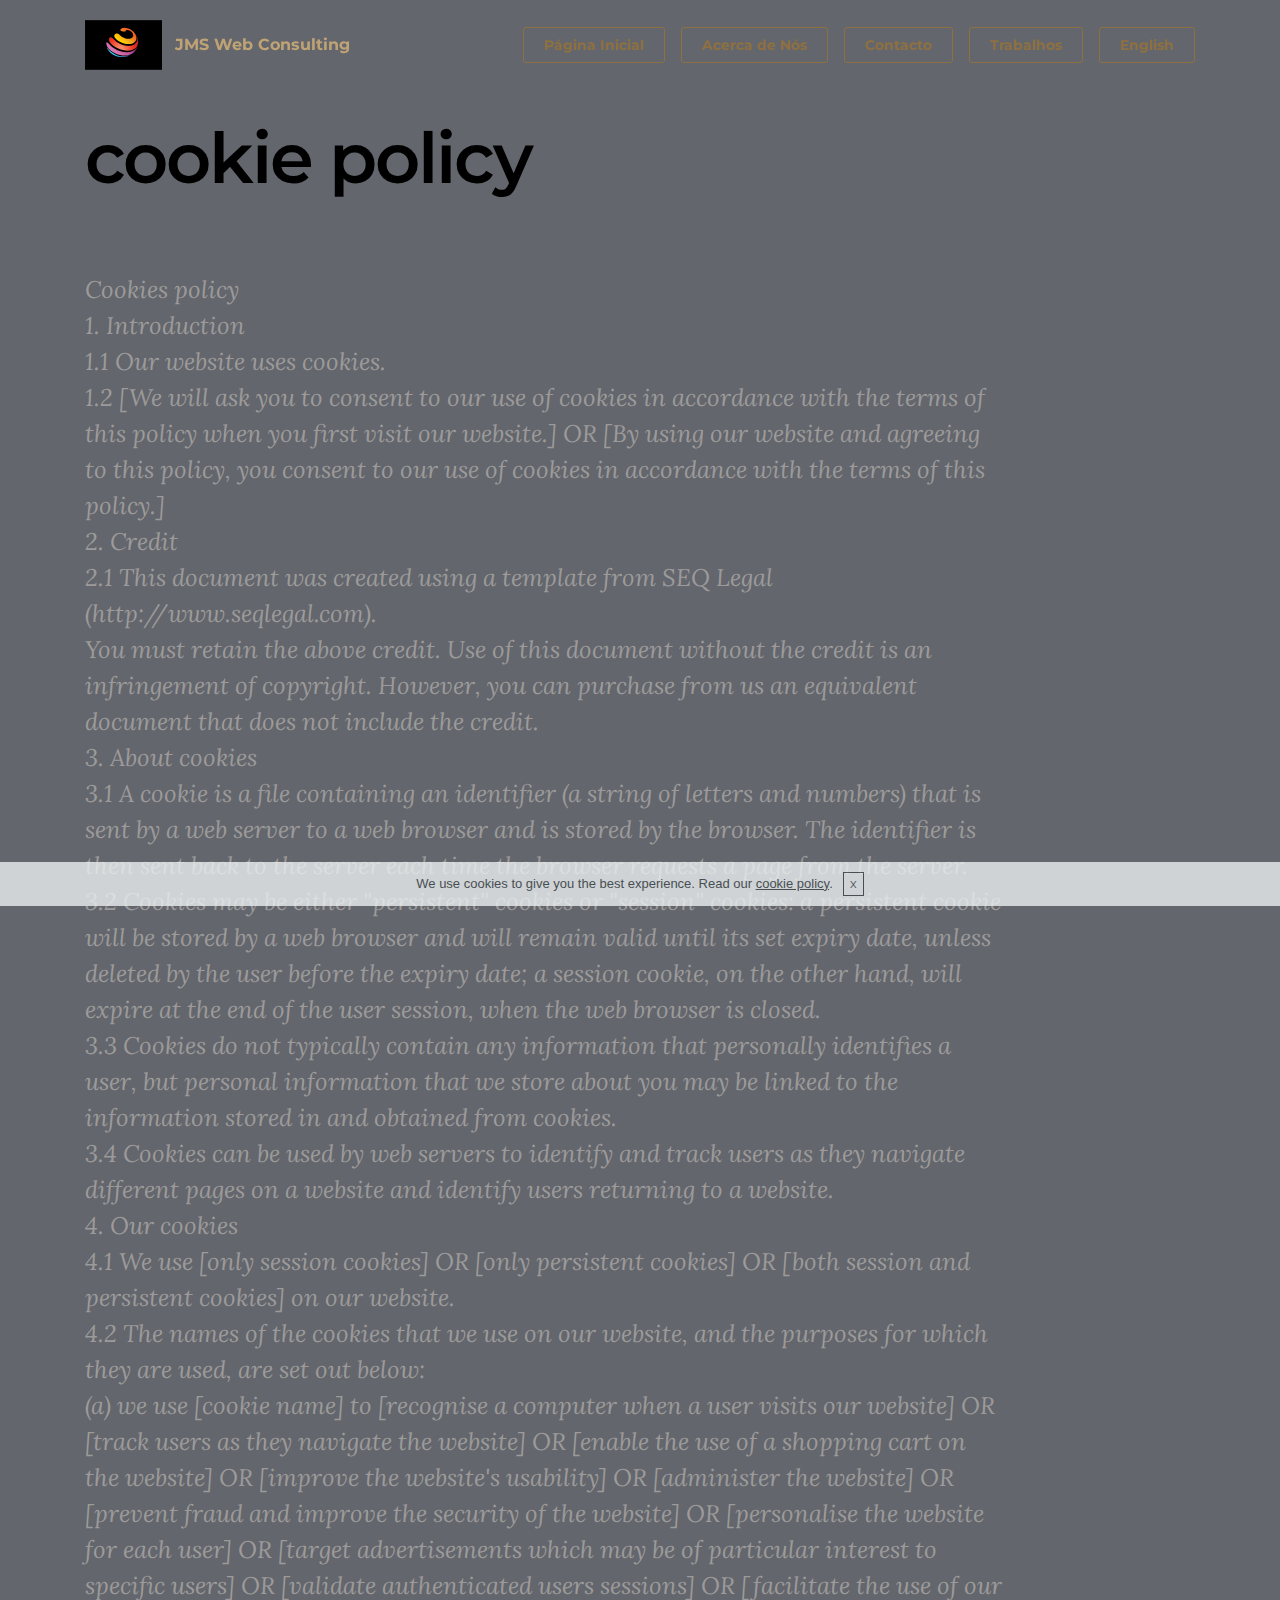
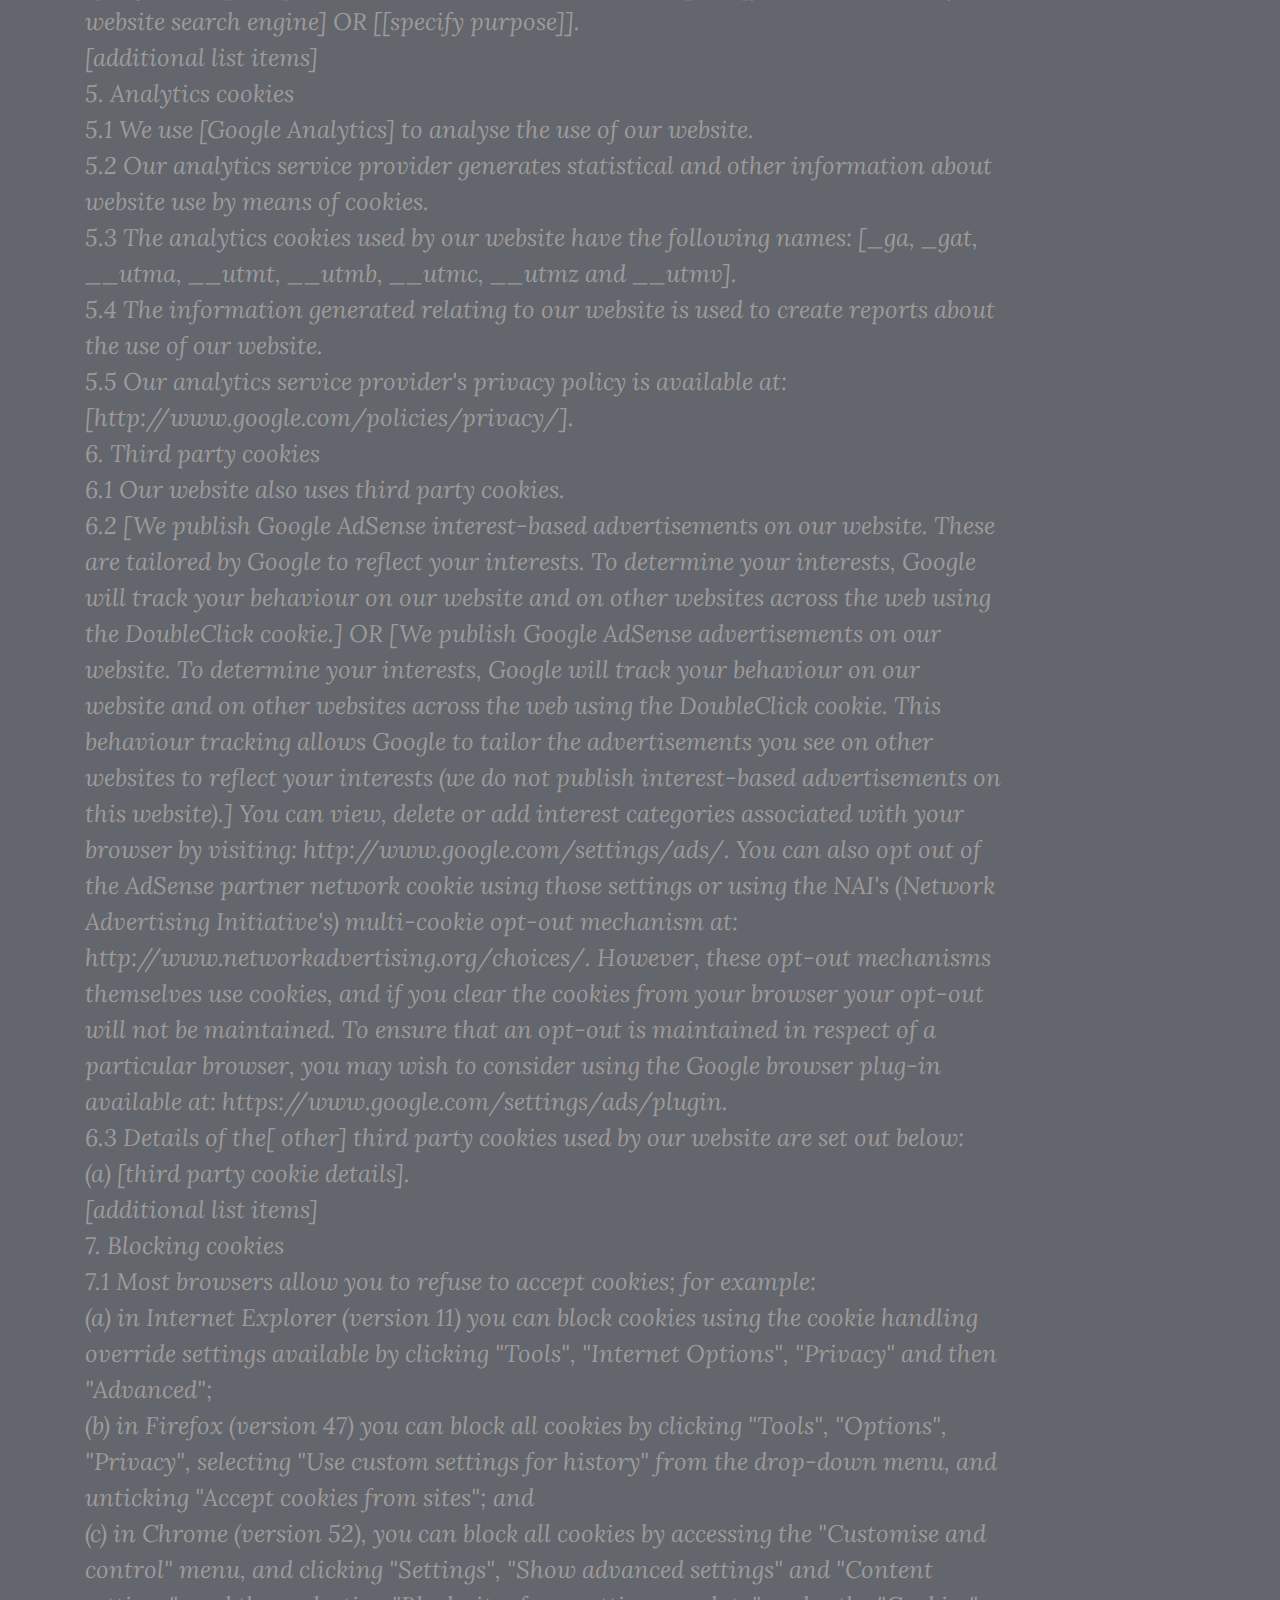
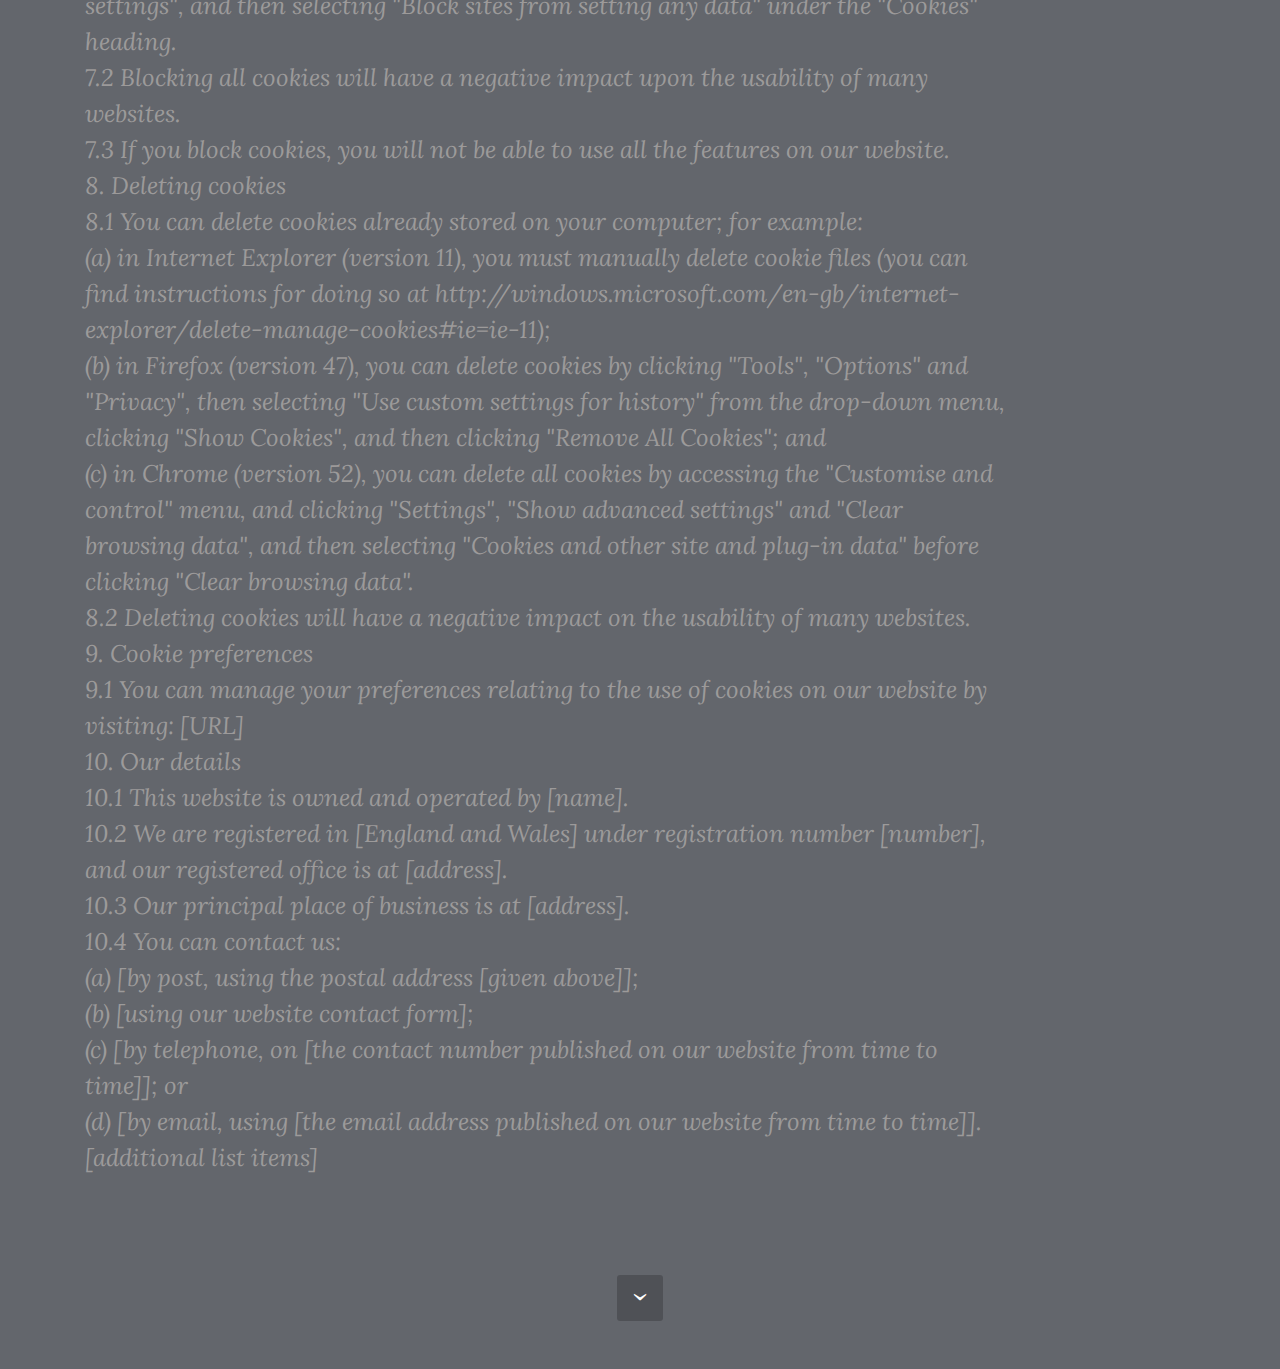
<file: privacy.html>
<!DOCTYPE html>
<html>
<head>
  <!-- Site made with Mobirise Website Builder v3.12, https://mobirise.com -->
  <meta charset="UTF-8">
  <meta http-equiv="X-UA-Compatible" content="IE=edge">
  <meta name="generator" content="Mobirise v3.12, mobirise.com">
  <meta name="viewport" content="width=device-width, initial-scale=1">
  <link rel="shortcut icon" href="assets/images/untitled.svg" type="image/x-icon">
  <meta name="description" content="">
  <title>cookie policy</title>
  <link rel="stylesheet" href="https://fonts.googleapis.com/css?family=Lora:400,700,400italic,700italic&amp;subset=latin">
  <link rel="stylesheet" href="https://fonts.googleapis.com/css?family=Montserrat:400,700">
  <link rel="stylesheet" href="https://fonts.googleapis.com/css?family=Raleway:100,100i,200,200i,300,300i,400,400i,500,500i,600,600i,700,700i,800,800i,900,900i">
  <link rel="stylesheet" href="assets/bootstrap-material-design-font/css/material.css">
  <link rel="stylesheet" href="assets/tether/tether.min.css">
  <link rel="stylesheet" href="assets/bootstrap/css/bootstrap.min.css">
  <link rel="stylesheet" href="assets/shopping-cart/minicart-theme.css">
  <link rel="stylesheet" href="assets/dropdown/css/style.css">
  <link rel="stylesheet" href="assets/animate.css/animate.min.css">
  <link rel="stylesheet" href="assets/theme/css/style.css">
  <link rel="stylesheet" href="assets/mobirise/css/mbr-additional.css" type="text/css">
  
  
  
</head>
<body>
<script>var shopcartSettings = {"shopcart_top_offset":120,"side_offset":20,"site_width":1150,"shopcart_icon_color":"#FFFFFF","shopcart_back_color":"#000000","shopcart_icon_size":30,"sc_count_color":"#FFFFFF","sc_count_back_color":"#F97352","sc_count_size":12,"checkout_button":"Check Out with"};</script>

<!-- Google Analytics -->
<!--Start Cookie Script-->
<script type="text/javascript" charset="UTF-8" src="http://chs03.cookie-script.com/s/6cf8b23c64526091d9015d267ac71309.js"></script>
<!--End Cookie Script-->
<!-- /Google Analytics -->


<section id="menu-t">

    <nav class="navbar navbar-dropdown bg-color transparent navbar-fixed-top">
        <div class="container">

            <div class="mbr-table">
                <div class="mbr-table-cell">

                    <div class="navbar-brand">
                        <a href="index.html" class="navbar-logo"><img src="assets/images/untitled.svg" alt="Mobirise"></a>
                        <a class="navbar-caption text-primary" href="index.html">JMS Web Consulting</a>
                    </div>

                </div>
                <div class="mbr-table-cell">

                    <button class="navbar-toggler pull-xs-right hidden-md-up" type="button" data-toggle="collapse" data-target="#exCollapsingNavbar">
                        <div class="hamburger-icon"></div>
                    </button>

                    <ul class="nav-dropdown collapse pull-xs-right nav navbar-nav navbar-toggleable-sm" id="exCollapsingNavbar"><li class="nav-item"><a class="nav-link link" href="#top"><br></a></li><li class="nav-item dropdown"><a class="nav-link link" href="https://mobirise.com/" aria-expanded="false"></a></li><li class="nav-item nav-btn"><a class="nav-link btn btn-primary-outline btn-primary" href="index.html">Página Inicial</a></li><li class="nav-item nav-btn"><a class="nav-link btn btn-primary-outline btn-primary" href="Acercadenos.html">Acerca de Nós</a></li><li class="nav-item nav-btn"><a class="nav-link btn btn-primary-outline btn-primary" href="index.html#contacts4-s">Contacto</a></li><li class="nav-item nav-btn"><a class="nav-link btn btn-primary-outline btn-primary" href="Trabalhos.html">Trabalhos</a></li><li class="nav-item nav-btn"><a class="nav-link btn btn-primary-outline btn-primary" href="english.html">English</a></li></ul>
                    <button hidden="" class="navbar-toggler navbar-close" type="button" data-toggle="collapse" data-target="#exCollapsingNavbar">
                        <div class="close-icon"></div>
                    </button>

                </div>
            </div>

        </div>
    </nav>

</section>

<section class="engine"><a rel="external" href="https://mobirise.com">Site Builder</a></section><section class="mbr-section mbr-section-hero mbr-section-full mbr-section-with-arrow mbr-after-navbar" id="header5-u" style="background-color: rgb(99, 102, 108);">

    

    <div class="mbr-table-cell">

        <div class="container">
            <div class="row">
                <div class="mbr-section col-md-10">

                    <h1 class="mbr-section-title display-1">cookie policy</h1>
                    <p class="mbr-section-lead lead"><br><br>Cookies policy<br>1.	Introduction<br>1.1	Our website uses cookies.<br>1.2	[We will ask you to consent to our use of cookies in accordance with the terms of this policy when you first visit our website.] OR [By using our website and agreeing to this policy, you consent to our use of cookies in accordance with the terms of this policy.]<br>2.	Credit<br>2.1	This document was created using a template from SEQ Legal (http://www.seqlegal.com).<br>You must retain the above credit. Use of this document without the credit is an infringement of copyright. However, you can purchase from us an equivalent document that does not include the credit.<br>3.	About cookies<br>3.1	A cookie is a file containing an identifier (a string of letters and numbers) that is sent by a web server to a web browser and is stored by the browser. The identifier is then sent back to the server each time the browser requests a page from the server.<br>3.2	Cookies may be either "persistent" cookies or "session" cookies: a persistent cookie will be stored by a web browser and will remain valid until its set expiry date, unless deleted by the user before the expiry date; a session cookie, on the other hand, will expire at the end of the user session, when the web browser is closed.<br>3.3	Cookies do not typically contain any information that personally identifies a user, but personal information that we store about you may be linked to the information stored in and obtained from cookies.<br>3.4	Cookies can be used by web servers to identify and track users as they navigate different pages on a website and identify users returning to a website.<br>4.	Our cookies<br>4.1	We use [only session cookies] OR [only persistent cookies] OR [both session and persistent cookies] on our website.<br>4.2	The names of the cookies that we use on our website, and the purposes for which they are used, are set out below:<br>(a)	we use [cookie name] to [recognise a computer when a user visits our website] OR [track users as they navigate the website] OR [enable the use of a shopping cart on the website] OR [improve the website's usability] OR [administer the website] OR [prevent fraud and improve the security of the website] OR [personalise the website for each user] OR [target advertisements which may be of particular interest to specific users] OR [validate authenticated users sessions] OR [facilitate the use of our website search engine] OR [[specify purpose]].<br>[additional list items]<br>5.	Analytics cookies<br>5.1	We use [Google Analytics] to analyse the use of our website.<br>5.2	Our analytics service provider generates statistical and other information about website use by means of cookies.<br>5.3	The analytics cookies used by our website have the following names: [_ga, _gat, __utma, __utmt, __utmb, __utmc, __utmz and __utmv].<br>5.4	The information generated relating to our website is used to create reports about the use of our website.<br>5.5	Our analytics service provider's privacy policy is available at: [http://www.google.com/policies/privacy/].<br>6.	Third party cookies<br>6.1	Our website also uses third party cookies.<br>6.2	[We publish Google AdSense interest-based advertisements on our website. These are tailored by Google to reflect your interests. To determine your interests, Google will track your behaviour on our website and on other websites across the web using the DoubleClick cookie.] OR [We publish Google AdSense advertisements on our website. To determine your interests, Google will track your behaviour on our website and on other websites across the web using the DoubleClick cookie. This behaviour tracking allows Google to tailor the advertisements you see on other websites to reflect your interests (we do not publish interest-based advertisements on this website).] You can view, delete or add interest categories associated with your browser by visiting: http://www.google.com/settings/ads/. You can also opt out of the AdSense partner network cookie using those settings or using the NAI's (Network Advertising Initiative's) multi-cookie opt-out mechanism at: http://www.networkadvertising.org/choices/. However, these opt-out mechanisms themselves use cookies, and if you clear the cookies from your browser your opt-out will not be maintained. To ensure that an opt-out is maintained in respect of a particular browser, you may wish to consider using the Google browser plug-in available at: https://www.google.com/settings/ads/plugin.<br>6.3	Details of the[ other] third party cookies used by our website are set out below:<br>(a)	[third party cookie details].<br>[additional list items]<br>7.	Blocking cookies<br>7.1	Most browsers allow you to refuse to accept cookies; for example: <br>(a)	in Internet Explorer (version 11) you can block cookies using the cookie handling override settings available by clicking "Tools", "Internet Options", "Privacy" and then "Advanced";<br>(b)	in Firefox (version 47) you can block all cookies by clicking "Tools", "Options", "Privacy", selecting "Use custom settings for history" from the drop-down menu, and unticking "Accept cookies from sites"; and<br>(c)	in Chrome (version 52), you can block all cookies by accessing the "Customise and control" menu, and clicking "Settings", "Show advanced settings" and "Content settings", and then selecting "Block sites from setting any data" under the "Cookies" heading.<br>7.2	Blocking all cookies will have a negative impact upon the usability of many websites.<br>7.3	If you block cookies, you will not be able to use all the features on our website.<br>8.	Deleting cookies<br>8.1	You can delete cookies already stored on your computer; for example:<br>(a)	in Internet Explorer (version 11), you must manually delete cookie files (you can find instructions for doing so at http://windows.microsoft.com/en-gb/internet-explorer/delete-manage-cookies#ie=ie-11);<br>(b)	in Firefox (version 47), you can delete cookies by clicking "Tools", "Options" and "Privacy", then selecting "Use custom settings for history" from the drop-down menu, clicking "Show Cookies", and then clicking "Remove All Cookies"; and<br>(c)	in Chrome (version 52), you can delete all cookies by accessing the "Customise and control" menu, and clicking "Settings", "Show advanced settings" and "Clear browsing data", and then selecting "Cookies and other site and plug-in data" before clicking "Clear browsing data".<br>8.2	Deleting cookies will have a negative impact on the usability of many websites.<br>9.	Cookie preferences<br>9.1	You can manage your preferences relating to the use of cookies on our website by visiting: [URL]<br>10.	Our details<br>10.1	This website is owned and operated by [name].<br>10.2	We are registered in [England and Wales] under registration number [number], and our registered office is at [address].<br>10.3	Our principal place of business is at [address].<br>10.4	You can contact us:<br>(a)	[by post, using the postal address [given above]];<br>(b)	[using our website contact form];<br>(c)	[by telephone, on [the contact number published on our website from time to time]]; or<br>(d)	[by email, using [the email address published on our website from time to time]].<br>[additional list items]<br> <br></p>
                    
                </div>
            </div>
        </div>
    </div>

    <div class="mbr-arrow mbr-arrow-floating" aria-hidden="true"><a href="#next"><i class="mbr-arrow-icon"></i></a></div>

</section>


  <script src="assets/web/assets/jquery/jquery.min.js"></script>
  <script src="assets/tether/tether.min.js"></script>
  <script src="assets/bootstrap/js/bootstrap.min.js"></script>
  <script src="assets/smooth-scroll/smooth-scroll.js"></script>
  <script src="assets/cookies-alert-plugin/cookies-alert-core.js"></script>
  <script src="assets/cookies-alert-plugin/cookies-alert-script.js"></script>
  <script src="assets/shopping-cart/minicart.js"></script>
  <script src="assets/shopping-cart/jquery.easing.min.js"></script>
  <script src="assets/shopping-cart/minicart-customizer.js"></script>
  <script src="assets/dropdown/js/script.min.js"></script>
  <script src="assets/touch-swipe/jquery.touch-swipe.min.js"></script>
  <script src="assets/viewport-checker/jquery.viewportchecker.js"></script>
  <script src="assets/theme/js/script.js"></script>
  
  
  <input name="animation" type="hidden">
  <input name="cookieData" type="hidden" data-cookie-text="We use cookies to give you the best experience. Read our <a href='privacy.html'>cookie policy</a>.">
  </body>
</html>
</file>
<file: assets/bootstrap-material-design-font/css/material.css>
@font-face {
  font-family: 'Material-Design-Icons';
  src: url('../fonts/Material-Design-Icons.eot?3ocs8m');
  src: url('../fonts/Material-Design-Icons.eot?#iefix3ocs8m') format('embedded-opentype'), url('../fonts/Material-Design-Icons.woff?3ocs8m') format('woff'), url('../fonts/Material-Design-Icons.ttf?3ocs8m') format('truetype'), url('../fonts/Material-Design-Icons.svg?3ocs8m#Material-Design-Icons') format('svg');
  font-weight: normal;
  font-style: normal;
}
[class^="mdi-"],
[class*="mdi-"] {
  speak: none;
  display: inline-block;
  font-style: normal;
  font-variant:normal;
  font-weight:normal;
  /*font-size:24px;*/
  line-height:1;
  font-family:'Material-Design-Icons' !important;
  text-rendering: auto;
  
  -webkit-font-smoothing: antialiased;
  -moz-osx-font-smoothing: grayscale;
  -webkit-transform: translate(0, 0);
      -ms-transform: translate(0, 0);
          transform: translate(0, 0);
}
[class^="mdi-"]:before,
[class*="mdi-"]:before {
  display: inline-block;
  speak: none;
  text-decoration: inherit;
}
[class^="mdi-"].pull-left,
[class*="mdi-"].pull-left {
  margin-right: .3em;
}
[class^="mdi-"].pull-right,
[class*="mdi-"].pull-right {
  margin-left: .3em;
}
[class^="mdi-"].mdi-lg:before,
[class*="mdi-"].mdi-lg:before,
[class^="mdi-"].mdi-lg:after,
[class*="mdi-"].mdi-lg:after {
  font-size: 1.33333333em;
  line-height: 0.75em;
  vertical-align: -15%;
}
[class^="mdi-"].mdi-2x:before,
[class*="mdi-"].mdi-2x:before,
[class^="mdi-"].mdi-2x:after,
[class*="mdi-"].mdi-2x:after {
  font-size: 2em;
}
[class^="mdi-"].mdi-3x:before,
[class*="mdi-"].mdi-3x:before,
[class^="mdi-"].mdi-3x:after,
[class*="mdi-"].mdi-3x:after {
  font-size: 3em;
}
[class^="mdi-"].mdi-4x:before,
[class*="mdi-"].mdi-4x:before,
[class^="mdi-"].mdi-4x:after,
[class*="mdi-"].mdi-4x:after {
  font-size: 4em;
}
[class^="mdi-"].mdi-5x:before,
[class*="mdi-"].mdi-5x:before,
[class^="mdi-"].mdi-5x:after,
[class*="mdi-"].mdi-5x:after {
  font-size: 5em;
}
[class^="mdi-device-signal-cellular-"]:after,
[class^="mdi-device-battery-"]:after,
[class^="mdi-device-battery-charging-"]:after,
[class^="mdi-device-signal-cellular-connected-no-internet-"]:after,
[class^="mdi-device-signal-wifi-"]:after,
[class^="mdi-device-signal-wifi-statusbar-not-connected"]:after,
.mdi-device-network-wifi:after {
  opacity: .3;
  position: absolute;
  left: 0;
  top: 0;
  z-index: 1;
  display: inline-block;
  speak: none;
  text-decoration: inherit;
}
[class^="mdi-device-signal-cellular-"]:after {
  content: "\e758";
}
[class^="mdi-device-battery-"]:after {
  content: "\e735";
}
[class^="mdi-device-battery-charging-"]:after {
  content: "\e733";
}
[class^="mdi-device-signal-cellular-connected-no-internet-"]:after {
  content: "\e75d";
}
[class^="mdi-device-signal-wifi-"]:after,
.mdi-device-network-wifi:after {
  content: "\e765";
}
[class^="mdi-device-signal-wifi-statusbasr-not-connected"]:after {
  content: "\e8f7";
}
.mdi-device-signal-cellular-off:after,
.mdi-device-signal-cellular-null:after,
.mdi-device-signal-cellular-no-sim:after,
.mdi-device-signal-wifi-off:after,
.mdi-device-signal-wifi-4-bar:after,
.mdi-device-signal-cellular-4-bar:after,
.mdi-device-battery-alert:after,
.mdi-device-signal-cellular-connected-no-internet-4-bar:after,
.mdi-device-battery-std:after,
.mdi-device-battery-full .mdi-device-battery-unknown:after {
  content: "";
}
.mdi-fw {
  width: 1.28571429em;
  text-align: center;
}
.mdi-ul {
  padding-left: 0;
  margin-left: 2.14285714em;
  list-style-type: none;
}
.mdi-ul > li {
  position: relative;
}
.mdi-li {
  position: absolute;
  left: -2.14285714em;
  width: 2.14285714em;
  top: 0.14285714em;
  text-align: center;
}
.mdi-li.mdi-lg {
  left: -1.85714286em;
}
.mdi-border {
  padding: .2em .25em .15em;
  border: solid 0.08em #eeeeee;
  border-radius: .1em;
}
.mdi-spin {
  -webkit-animation: mdi-spin 2s infinite linear;
  animation: mdi-spin 2s infinite linear;
  -webkit-transform-origin: 50% 50%;
  -ms-transform-origin: 50% 50%;
      transform-origin: 50% 50%;
}
.mdi-pulse {
  -webkit-animation: mdi-spin 1s steps(8) infinite;
  animation: mdi-spin 1s steps(8) infinite;
  -webkit-transform-origin: 50% 50%;
  -ms-transform-origin: 50% 50%;
      transform-origin: 50% 50%;
}
@-webkit-keyframes mdi-spin {
  0% {
    -webkit-transform: rotate(0deg);
    transform: rotate(0deg);
  }
  100% {
    -webkit-transform: rotate(359deg);
    transform: rotate(359deg);
  }
}
@keyframes mdi-spin {
  0% {
    -webkit-transform: rotate(0deg);
    transform: rotate(0deg);
  }
  100% {
    -webkit-transform: rotate(359deg);
    transform: rotate(359deg);
  }
}
.mdi-rotate-90 {
  filter: progid:DXImageTransform.Microsoft.BasicImage(rotation=1);
  -webkit-transform: rotate(90deg);
  -ms-transform: rotate(90deg);
  transform: rotate(90deg);
}
.mdi-rotate-180 {
  filter: progid:DXImageTransform.Microsoft.BasicImage(rotation=2);
  -webkit-transform: rotate(180deg);
  -ms-transform: rotate(180deg);
  transform: rotate(180deg);
}
.mdi-rotate-270 {
  filter: progid:DXImageTransform.Microsoft.BasicImage(rotation=3);
  -webkit-transform: rotate(270deg);
  -ms-transform: rotate(270deg);
  transform: rotate(270deg);
}
.mdi-flip-horizontal {
  filter: progid:DXImageTransform.Microsoft.BasicImage(rotation=0, mirror=1);
  -webkit-transform: scale(-1, 1);
  -ms-transform: scale(-1, 1);
  transform: scale(-1, 1);
}
.mdi-flip-vertical {
  filter: progid:DXImageTransform.Microsoft.BasicImage(rotation=2, mirror=1);
  -webkit-transform: scale(1, -1);
  -ms-transform: scale(1, -1);
  transform: scale(1, -1);
}
:root .mdi-rotate-90,
:root .mdi-rotate-180,
:root .mdi-rotate-270,
:root .mdi-flip-horizontal,
:root .mdi-flip-vertical {
  -webkit-filter: none;
          filter: none;
}
.mdi-stack {
  position: relative;
  display: inline-block;
  width: 2em;
  height: 2em;
  line-height: 2em;
  vertical-align: middle;
}
.mdi-stack-1x,
.mdi-stack-2x {
  position: absolute;
  left: 0;
  width: 100%;
  text-align: center;
}
.mdi-stack-1x {
  line-height: inherit;
}
.mdi-stack-2x {
  font-size: 2em;
}
.mdi-inverse {
  color: #ffffff;
}
/* Start Icons */
.mdi-action-3d-rotation:before {
  content: "\e600";
}
.mdi-action-accessibility:before {
  content: "\e601";
}
.mdi-action-account-balance-wallet:before {
  content: "\e602";
}
.mdi-action-account-balance:before {
  content: "\e603";
}
.mdi-action-account-box:before {
  content: "\e604";
}
.mdi-action-account-child:before {
  content: "\e605";
}
.mdi-action-account-circle:before {
  content: "\e606";
}
.mdi-action-add-shopping-cart:before {
  content: "\e607";
}
.mdi-action-alarm-add:before {
  content: "\e608";
}
.mdi-action-alarm-off:before {
  content: "\e609";
}
.mdi-action-alarm-on:before {
  content: "\e60a";
}
.mdi-action-alarm:before {
  content: "\e60b";
}
.mdi-action-android:before {
  content: "\e60c";
}
.mdi-action-announcement:before {
  content: "\e60d";
}
.mdi-action-aspect-ratio:before {
  content: "\e60e";
}
.mdi-action-assessment:before {
  content: "\e60f";
}
.mdi-action-assignment-ind:before {
  content: "\e610";
}
.mdi-action-assignment-late:before {
  content: "\e611";
}
.mdi-action-assignment-return:before {
  content: "\e612";
}
.mdi-action-assignment-returned:before {
  content: "\e613";
}
.mdi-action-assignment-turned-in:before {
  content: "\e614";
}
.mdi-action-assignment:before {
  content: "\e615";
}
.mdi-action-autorenew:before {
  content: "\e616";
}
.mdi-action-backup:before {
  content: "\e617";
}
.mdi-action-book:before {
  content: "\e618";
}
.mdi-action-bookmark-outline:before {
  content: "\e619";
}
.mdi-action-bookmark:before {
  content: "\e61a";
}
.mdi-action-bug-report:before {
  content: "\e61b";
}
.mdi-action-cached:before {
  content: "\e61c";
}
.mdi-action-check-circle:before {
  content: "\e61d";
}
.mdi-action-class:before {
  content: "\e61e";
}
.mdi-action-credit-card:before {
  content: "\e61f";
}
.mdi-action-dashboard:before {
  content: "\e620";
}
.mdi-action-delete:before {
  content: "\e621";
}
.mdi-action-description:before {
  content: "\e622";
}
.mdi-action-dns:before {
  content: "\e623";
}
.mdi-action-done-all:before {
  content: "\e624";
}
.mdi-action-done:before {
  content: "\e625";
}
.mdi-action-event:before {
  content: "\e626";
}
.mdi-action-exit-to-app:before {
  content: "\e627";
}
.mdi-action-explore:before {
  content: "\e628";
}
.mdi-action-extension:before {
  content: "\e629";
}
.mdi-action-face-unlock:before {
  content: "\e62a";
}
.mdi-action-favorite-outline:before {
  content: "\e62b";
}
.mdi-action-favorite:before {
  content: "\e62c";
}
.mdi-action-find-in-page:before {
  content: "\e62d";
}
.mdi-action-find-replace:before {
  content: "\e62e";
}
.mdi-action-flip-to-back:before {
  content: "\e62f";
}
.mdi-action-flip-to-front:before {
  content: "\e630";
}
.mdi-action-get-app:before {
  content: "\e631";
}
.mdi-action-grade:before {
  content: "\e632";
}
.mdi-action-group-work:before {
  content: "\e633";
}
.mdi-action-help:before {
  content: "\e634";
}
.mdi-action-highlight-remove:before {
  content: "\e635";
}
.mdi-action-history:before {
  content: "\e636";
}
.mdi-action-home:before {
  content: "\e637";
}
.mdi-action-https:before {
  content: "\e638";
}
.mdi-action-info-outline:before {
  content: "\e639";
}
.mdi-action-info:before {
  content: "\e63a";
}
.mdi-action-input:before {
  content: "\e63b";
}
.mdi-action-invert-colors:before {
  content: "\e63c";
}
.mdi-action-label-outline:before {
  content: "\e63d";
}
.mdi-action-label:before {
  content: "\e63e";
}
.mdi-action-language:before {
  content: "\e63f";
}
.mdi-action-launch:before {
  content: "\e640";
}
.mdi-action-list:before {
  content: "\e641";
}
.mdi-action-lock-open:before {
  content: "\e642";
}
.mdi-action-lock-outline:before {
  content: "\e643";
}
.mdi-action-lock:before {
  content: "\e644";
}
.mdi-action-loyalty:before {
  content: "\e645";
}
.mdi-action-markunread-mailbox:before {
  content: "\e646";
}
.mdi-action-note-add:before {
  content: "\e647";
}
.mdi-action-open-in-browser:before {
  content: "\e648";
}
.mdi-action-open-in-new:before {
  content: "\e649";
}
.mdi-action-open-with:before {
  content: "\e64a";
}
.mdi-action-pageview:before {
  content: "\e64b";
}
.mdi-action-payment:before {
  content: "\e64c";
}
.mdi-action-perm-camera-mic:before {
  content: "\e64d";
}
.mdi-action-perm-contact-cal:before {
  content: "\e64e";
}
.mdi-action-perm-data-setting:before {
  content: "\e64f";
}
.mdi-action-perm-device-info:before {
  content: "\e650";
}
.mdi-action-perm-identity:before {
  content: "\e651";
}
.mdi-action-perm-media:before {
  content: "\e652";
}
.mdi-action-perm-phone-msg:before {
  content: "\e653";
}
.mdi-action-perm-scan-wifi:before {
  content: "\e654";
}
.mdi-action-picture-in-picture:before {
  content: "\e655";
}
.mdi-action-polymer:before {
  content: "\e656";
}
.mdi-action-print:before {
  content: "\e657";
}
.mdi-action-query-builder:before {
  content: "\e658";
}
.mdi-action-question-answer:before {
  content: "\e659";
}
.mdi-action-receipt:before {
  content: "\e65a";
}
.mdi-action-redeem:before {
  content: "\e65b";
}
.mdi-action-reorder:before {
  content: "\e65c";
}
.mdi-action-report-problem:before {
  content: "\e65d";
}
.mdi-action-restore:before {
  content: "\e65e";
}
.mdi-action-room:before {
  content: "\e65f";
}
.mdi-action-schedule:before {
  content: "\e660";
}
.mdi-action-search:before {
  content: "\e661";
}
.mdi-action-settings-applications:before {
  content: "\e662";
}
.mdi-action-settings-backup-restore:before {
  content: "\e663";
}
.mdi-action-settings-bluetooth:before {
  content: "\e664";
}
.mdi-action-settings-cell:before {
  content: "\e665";
}
.mdi-action-settings-display:before {
  content: "\e666";
}
.mdi-action-settings-ethernet:before {
  content: "\e667";
}
.mdi-action-settings-input-antenna:before {
  content: "\e668";
}
.mdi-action-settings-input-component:before {
  content: "\e669";
}
.mdi-action-settings-input-composite:before {
  content: "\e66a";
}
.mdi-action-settings-input-hdmi:before {
  content: "\e66b";
}
.mdi-action-settings-input-svideo:before {
  content: "\e66c";
}
.mdi-action-settings-overscan:before {
  content: "\e66d";
}
.mdi-action-settings-phone:before {
  content: "\e66e";
}
.mdi-action-settings-power:before {
  content: "\e66f";
}
.mdi-action-settings-remote:before {
  content: "\e670";
}
.mdi-action-settings-voice:before {
  content: "\e671";
}
.mdi-action-settings:before {
  content: "\e672";
}
.mdi-action-shop-two:before {
  content: "\e673";
}
.mdi-action-shop:before {
  content: "\e674";
}
.mdi-action-shopping-basket:before {
  content: "\e675";
}
.mdi-action-shopping-cart:before {
  content: "\e676";
}
.mdi-action-speaker-notes:before {
  content: "\e677";
}
.mdi-action-spellcheck:before {
  content: "\e678";
}
.mdi-action-star-rate:before {
  content: "\e679";
}
.mdi-action-stars:before {
  content: "\e67a";
}
.mdi-action-store:before {
  content: "\e67b";
}
.mdi-action-subject:before {
  content: "\e67c";
}
.mdi-action-supervisor-account:before {
  content: "\e67d";
}
.mdi-action-swap-horiz:before {
  content: "\e67e";
}
.mdi-action-swap-vert-circle:before {
  content: "\e67f";
}
.mdi-action-swap-vert:before {
  content: "\e680";
}
.mdi-action-system-update-tv:before {
  content: "\e681";
}
.mdi-action-tab-unselected:before {
  content: "\e682";
}
.mdi-action-tab:before {
  content: "\e683";
}
.mdi-action-theaters:before {
  content: "\e684";
}
.mdi-action-thumb-down:before {
  content: "\e685";
}
.mdi-action-thumb-up:before {
  content: "\e686";
}
.mdi-action-thumbs-up-down:before {
  content: "\e687";
}
.mdi-action-toc:before {
  content: "\e688";
}
.mdi-action-today:before {
  content: "\e689";
}
.mdi-action-track-changes:before {
  content: "\e68a";
}
.mdi-action-translate:before {
  content: "\e68b";
}
.mdi-action-trending-down:before {
  content: "\e68c";
}
.mdi-action-trending-neutral:before {
  content: "\e68d";
}
.mdi-action-trending-up:before {
  content: "\e68e";
}
.mdi-action-turned-in-not:before {
  content: "\e68f";
}
.mdi-action-turned-in:before {
  content: "\e690";
}
.mdi-action-verified-user:before {
  content: "\e691";
}
.mdi-action-view-agenda:before {
  content: "\e692";
}
.mdi-action-view-array:before {
  content: "\e693";
}
.mdi-action-view-carousel:before {
  content: "\e694";
}
.mdi-action-view-column:before {
  content: "\e695";
}
.mdi-action-view-day:before {
  content: "\e696";
}
.mdi-action-view-headline:before {
  content: "\e697";
}
.mdi-action-view-list:before {
  content: "\e698";
}
.mdi-action-view-module:before {
  content: "\e699";
}
.mdi-action-view-quilt:before {
  content: "\e69a";
}
.mdi-action-view-stream:before {
  content: "\e69b";
}
.mdi-action-view-week:before {
  content: "\e69c";
}
.mdi-action-visibility-off:before {
  content: "\e69d";
}
.mdi-action-visibility:before {
  content: "\e69e";
}
.mdi-action-wallet-giftcard:before {
  content: "\e69f";
}
.mdi-action-wallet-membership:before {
  content: "\e6a0";
}
.mdi-action-wallet-travel:before {
  content: "\e6a1";
}
.mdi-action-work:before {
  content: "\e6a2";
}
.mdi-alert-error:before {
  content: "\e6a3";
}
.mdi-alert-warning:before {
  content: "\e6a4";
}
.mdi-av-album:before {
  content: "\e6a5";
}
.mdi-av-closed-caption:before {
  content: "\e6a6";
}
.mdi-av-equalizer:before {
  content: "\e6a7";
}
.mdi-av-explicit:before {
  content: "\e6a8";
}
.mdi-av-fast-forward:before {
  content: "\e6a9";
}
.mdi-av-fast-rewind:before {
  content: "\e6aa";
}
.mdi-av-games:before {
  content: "\e6ab";
}
.mdi-av-hearing:before {
  content: "\e6ac";
}
.mdi-av-high-quality:before {
  content: "\e6ad";
}
.mdi-av-loop:before {
  content: "\e6ae";
}
.mdi-av-mic-none:before {
  content: "\e6af";
}
.mdi-av-mic-off:before {
  content: "\e6b0";
}
.mdi-av-mic:before {
  content: "\e6b1";
}
.mdi-av-movie:before {
  content: "\e6b2";
}
.mdi-av-my-library-add:before {
  content: "\e6b3";
}
.mdi-av-my-library-books:before {
  content: "\e6b4";
}
.mdi-av-my-library-music:before {
  content: "\e6b5";
}
.mdi-av-new-releases:before {
  content: "\e6b6";
}
.mdi-av-not-interested:before {
  content: "\e6b7";
}
.mdi-av-pause-circle-fill:before {
  content: "\e6b8";
}
.mdi-av-pause-circle-outline:before {
  content: "\e6b9";
}
.mdi-av-pause:before {
  content: "\e6ba";
}
.mdi-av-play-arrow:before {
  content: "\e6bb";
}
.mdi-av-play-circle-fill:before {
  content: "\e6bc";
}
.mdi-av-play-circle-outline:before {
  content: "\e6bd";
}
.mdi-av-play-shopping-bag:before {
  content: "\e6be";
}
.mdi-av-playlist-add:before {
  content: "\e6bf";
}
.mdi-av-queue-music:before {
  content: "\e6c0";
}
.mdi-av-queue:before {
  content: "\e6c1";
}
.mdi-av-radio:before {
  content: "\e6c2";
}
.mdi-av-recent-actors:before {
  content: "\e6c3";
}
.mdi-av-repeat-one:before {
  content: "\e6c4";
}
.mdi-av-repeat:before {
  content: "\e6c5";
}
.mdi-av-replay:before {
  content: "\e6c6";
}
.mdi-av-shuffle:before {
  content: "\e6c7";
}
.mdi-av-skip-next:before {
  content: "\e6c8";
}
.mdi-av-skip-previous:before {
  content: "\e6c9";
}
.mdi-av-snooze:before {
  content: "\e6ca";
}
.mdi-av-stop:before {
  content: "\e6cb";
}
.mdi-av-subtitles:before {
  content: "\e6cc";
}
.mdi-av-surround-sound:before {
  content: "\e6cd";
}
.mdi-av-timer:before {
  content: "\e6ce";
}
.mdi-av-video-collection:before {
  content: "\e6cf";
}
.mdi-av-videocam-off:before {
  content: "\e6d0";
}
.mdi-av-videocam:before {
  content: "\e6d1";
}
.mdi-av-volume-down:before {
  content: "\e6d2";
}
.mdi-av-volume-mute:before {
  content: "\e6d3";
}
.mdi-av-volume-off:before {
  content: "\e6d4";
}
.mdi-av-volume-up:before {
  content: "\e6d5";
}
.mdi-av-web:before {
  content: "\e6d6";
}
.mdi-communication-business:before {
  content: "\e6d7";
}
.mdi-communication-call-end:before {
  content: "\e6d8";
}
.mdi-communication-call-made:before {
  content: "\e6d9";
}
.mdi-communication-call-merge:before {
  content: "\e6da";
}
.mdi-communication-call-missed:before {
  content: "\e6db";
}
.mdi-communication-call-received:before {
  content: "\e6dc";
}
.mdi-communication-call-split:before {
  content: "\e6dd";
}
.mdi-communication-call:before {
  content: "\e6de";
}
.mdi-communication-chat:before {
  content: "\e6df";
}
.mdi-communication-clear-all:before {
  content: "\e6e0";
}
.mdi-communication-comment:before {
  content: "\e6e1";
}
.mdi-communication-contacts:before {
  content: "\e6e2";
}
.mdi-communication-dialer-sip:before {
  content: "\e6e3";
}
.mdi-communication-dialpad:before {
  content: "\e6e4";
}
.mdi-communication-dnd-on:before {
  content: "\e6e5";
}
.mdi-communication-email:before {
  content: "\e6e6";
}
.mdi-communication-forum:before {
  content: "\e6e7";
}
.mdi-communication-import-export:before {
  content: "\e6e8";
}
.mdi-communication-invert-colors-off:before {
  content: "\e6e9";
}
.mdi-communication-invert-colors-on:before {
  content: "\e6ea";
}
.mdi-communication-live-help:before {
  content: "\e6eb";
}
.mdi-communication-location-off:before {
  content: "\e6ec";
}
.mdi-communication-location-on:before {
  content: "\e6ed";
}
.mdi-communication-message:before {
  content: "\e6ee";
}
.mdi-communication-messenger:before {
  content: "\e6ef";
}
.mdi-communication-no-sim:before {
  content: "\e6f0";
}
.mdi-communication-phone:before {
  content: "\e6f1";
}
.mdi-communication-portable-wifi-off:before {
  content: "\e6f2";
}
.mdi-communication-quick-contacts-dialer:before {
  content: "\e6f3";
}
.mdi-communication-quick-contacts-mail:before {
  content: "\e6f4";
}
.mdi-communication-ring-volume:before {
  content: "\e6f5";
}
.mdi-communication-stay-current-landscape:before {
  content: "\e6f6";
}
.mdi-communication-stay-current-portrait:before {
  content: "\e6f7";
}
.mdi-communication-stay-primary-landscape:before {
  content: "\e6f8";
}
.mdi-communication-stay-primary-portrait:before {
  content: "\e6f9";
}
.mdi-communication-swap-calls:before {
  content: "\e6fa";
}
.mdi-communication-textsms:before {
  content: "\e6fb";
}
.mdi-communication-voicemail:before {
  content: "\e6fc";
}
.mdi-communication-vpn-key:before {
  content: "\e6fd";
}
.mdi-content-add-box:before {
  content: "\e6fe";
}
.mdi-content-add-circle-outline:before {
  content: "\e6ff";
}
.mdi-content-add-circle:before {
  content: "\e700";
}
.mdi-content-add:before {
  content: "\e701";
}
.mdi-content-archive:before {
  content: "\e702";
}
.mdi-content-backspace:before {
  content: "\e703";
}
.mdi-content-block:before {
  content: "\e704";
}
.mdi-content-clear:before {
  content: "\e705";
}
.mdi-content-content-copy:before {
  content: "\e706";
}
.mdi-content-content-cut:before {
  content: "\e707";
}
.mdi-content-content-paste:before {
  content: "\e708";
}
.mdi-content-create:before {
  content: "\e709";
}
.mdi-content-drafts:before {
  content: "\e70a";
}
.mdi-content-filter-list:before {
  content: "\e70b";
}
.mdi-content-flag:before {
  content: "\e70c";
}
.mdi-content-forward:before {
  content: "\e70d";
}
.mdi-content-gesture:before {
  content: "\e70e";
}
.mdi-content-inbox:before {
  content: "\e70f";
}
.mdi-content-link:before {
  content: "\e710";
}
.mdi-content-mail:before {
  content: "\e711";
}
.mdi-content-markunread:before {
  content: "\e712";
}
.mdi-content-redo:before {
  content: "\e713";
}
.mdi-content-remove-circle-outline:before {
  content: "\e714";
}
.mdi-content-remove-circle:before {
  content: "\e715";
}
.mdi-content-remove:before {
  content: "\e716";
}
.mdi-content-reply-all:before {
  content: "\e717";
}
.mdi-content-reply:before {
  content: "\e718";
}
.mdi-content-report:before {
  content: "\e719";
}
.mdi-content-save:before {
  content: "\e71a";
}
.mdi-content-select-all:before {
  content: "\e71b";
}
.mdi-content-send:before {
  content: "\e71c";
}
.mdi-content-sort:before {
  content: "\e71d";
}
.mdi-content-text-format:before {
  content: "\e71e";
}
.mdi-content-undo:before {
  content: "\e71f";
}
.mdi-editor-attach-file:before {
  content: "\e776";
}
.mdi-editor-attach-money:before {
  content: "\e777";
}
.mdi-editor-border-all:before {
  content: "\e778";
}
.mdi-editor-border-bottom:before {
  content: "\e779";
}
.mdi-editor-border-clear:before {
  content: "\e77a";
}
.mdi-editor-border-color:before {
  content: "\e77b";
}
.mdi-editor-border-horizontal:before {
  content: "\e77c";
}
.mdi-editor-border-inner:before {
  content: "\e77d";
}
.mdi-editor-border-left:before {
  content: "\e77e";
}
.mdi-editor-border-outer:before {
  content: "\e77f";
}
.mdi-editor-border-right:before {
  content: "\e780";
}
.mdi-editor-border-style:before {
  content: "\e781";
}
.mdi-editor-border-top:before {
  content: "\e782";
}
.mdi-editor-border-vertical:before {
  content: "\e783";
}
.mdi-editor-format-align-center:before {
  content: "\e784";
}
.mdi-editor-format-align-justify:before {
  content: "\e785";
}
.mdi-editor-format-align-left:before {
  content: "\e786";
}
.mdi-editor-format-align-right:before {
  content: "\e787";
}
.mdi-editor-format-bold:before {
  content: "\e788";
}
.mdi-editor-format-clear:before {
  content: "\e789";
}
.mdi-editor-format-color-fill:before {
  content: "\e78a";
}
.mdi-editor-format-color-reset:before {
  content: "\e78b";
}
.mdi-editor-format-color-text:before {
  content: "\e78c";
}
.mdi-editor-format-indent-decrease:before {
  content: "\e78d";
}
.mdi-editor-format-indent-increase:before {
  content: "\e78e";
}
.mdi-editor-format-italic:before {
  content: "\e78f";
}
.mdi-editor-format-line-spacing:before {
  content: "\e790";
}
.mdi-editor-format-list-bulleted:before {
  content: "\e791";
}
.mdi-editor-format-list-numbered:before {
  content: "\e792";
}
.mdi-editor-format-paint:before {
  content: "\e793";
}
.mdi-editor-format-quote:before {
  content: "\e794";
}
.mdi-editor-format-size:before {
  content: "\e795";
}
.mdi-editor-format-strikethrough:before {
  content: "\e796";
}
.mdi-editor-format-textdirection-l-to-r:before {
  content: "\e797";
}
.mdi-editor-format-textdirection-r-to-l:before {
  content: "\e798";
}
.mdi-editor-format-underline:before {
  content: "\e799";
}
.mdi-editor-functions:before {
  content: "\e79a";
}
.mdi-editor-insert-chart:before {
  content: "\e79b";
}
.mdi-editor-insert-comment:before {
  content: "\e79c";
}
.mdi-editor-insert-drive-file:before {
  content: "\e79d";
}
.mdi-editor-insert-emoticon:before {
  content: "\e79e";
}
.mdi-editor-insert-invitation:before {
  content: "\e79f";
}
.mdi-editor-insert-link:before {
  content: "\e7a0";
}
.mdi-editor-insert-photo:before {
  content: "\e7a1";
}
.mdi-editor-merge-type:before {
  content: "\e7a2";
}
.mdi-editor-mode-comment:before {
  content: "\e7a3";
}
.mdi-editor-mode-edit:before {
  content: "\e7a4";
}
.mdi-editor-publish:before {
  content: "\e7a5";
}
.mdi-editor-vertical-align-bottom:before {
  content: "\e7a6";
}
.mdi-editor-vertical-align-center:before {
  content: "\e7a7";
}
.mdi-editor-vertical-align-top:before {
  content: "\e7a8";
}
.mdi-editor-wrap-text:before {
  content: "\e7a9";
}
.mdi-file-attachment:before {
  content: "\e7aa";
}
.mdi-file-cloud-circle:before {
  content: "\e7ab";
}
.mdi-file-cloud-done:before {
  content: "\e7ac";
}
.mdi-file-cloud-download:before {
  content: "\e7ad";
}
.mdi-file-cloud-off:before {
  content: "\e7ae";
}
.mdi-file-cloud-queue:before {
  content: "\e7af";
}
.mdi-file-cloud-upload:before {
  content: "\e7b0";
}
.mdi-file-cloud:before {
  content: "\e7b1";
}
.mdi-file-file-download:before {
  content: "\e7b2";
}
.mdi-file-file-upload:before {
  content: "\e7b3";
}
.mdi-file-folder-open:before {
  content: "\e7b4";
}
.mdi-file-folder-shared:before {
  content: "\e7b5";
}
.mdi-file-folder:before {
  content: "\e7b6";
}
.mdi-device-access-alarm:before {
  content: "\e720";
}
.mdi-device-access-alarms:before {
  content: "\e721";
}
.mdi-device-access-time:before {
  content: "\e722";
}
.mdi-device-add-alarm:before {
  content: "\e723";
}
.mdi-device-airplanemode-off:before {
  content: "\e724";
}
.mdi-device-airplanemode-on:before {
  content: "\e725";
}
.mdi-device-battery-20:before {
  content: "\e726";
}
.mdi-device-battery-30:before {
  content: "\e727";
}
.mdi-device-battery-50:before {
  content: "\e728";
}
.mdi-device-battery-60:before {
  content: "\e729";
}
.mdi-device-battery-80:before {
  content: "\e72a";
}
.mdi-device-battery-90:before {
  content: "\e72b";
}
.mdi-device-battery-alert:before {
  content: "\e72c";
}
.mdi-device-battery-charging-20:before {
  content: "\e72d";
}
.mdi-device-battery-charging-30:before {
  content: "\e72e";
}
.mdi-device-battery-charging-50:before {
  content: "\e72f";
}
.mdi-device-battery-charging-60:before {
  content: "\e730";
}
.mdi-device-battery-charging-80:before {
  content: "\e731";
}
.mdi-device-battery-charging-90:before {
  content: "\e732";
}
.mdi-device-battery-charging-full:before {
  content: "\e733";
}
.mdi-device-battery-full:before {
  content: "\e734";
}
.mdi-device-battery-std:before {
  content: "\e735";
}
.mdi-device-battery-unknown:before {
  content: "\e736";
}
.mdi-device-bluetooth-connected:before {
  content: "\e737";
}
.mdi-device-bluetooth-disabled:before {
  content: "\e738";
}
.mdi-device-bluetooth-searching:before {
  content: "\e739";
}
.mdi-device-bluetooth:before {
  content: "\e73a";
}
.mdi-device-brightness-auto:before {
  content: "\e73b";
}
.mdi-device-brightness-high:before {
  content: "\e73c";
}
.mdi-device-brightness-low:before {
  content: "\e73d";
}
.mdi-device-brightness-medium:before {
  content: "\e73e";
}
.mdi-device-data-usage:before {
  content: "\e73f";
}
.mdi-device-developer-mode:before {
  content: "\e740";
}
.mdi-device-devices:before {
  content: "\e741";
}
.mdi-device-dvr:before {
  content: "\e742";
}
.mdi-device-gps-fixed:before {
  content: "\e743";
}
.mdi-device-gps-not-fixed:before {
  content: "\e744";
}
.mdi-device-gps-off:before {
  content: "\e745";
}
.mdi-device-location-disabled:before {
  content: "\e746";
}
.mdi-device-location-searching:before {
  content: "\e747";
}
.mdi-device-multitrack-audio:before {
  content: "\e748";
}
.mdi-device-network-cell:before {
  content: "\e749";
}
.mdi-device-network-wifi:before {
  content: "\e74a";
}
.mdi-device-nfc:before {
  content: "\e74b";
}
.mdi-device-now-wallpaper:before {
  content: "\e74c";
}
.mdi-device-now-widgets:before {
  content: "\e74d";
}
.mdi-device-screen-lock-landscape:before {
  content: "\e74e";
}
.mdi-device-screen-lock-portrait:before {
  content: "\e74f";
}
.mdi-device-screen-lock-rotation:before {
  content: "\e750";
}
.mdi-device-screen-rotation:before {
  content: "\e751";
}
.mdi-device-sd-storage:before {
  content: "\e752";
}
.mdi-device-settings-system-daydream:before {
  content: "\e753";
}
.mdi-device-signal-cellular-0-bar:before {
  content: "\e754";
}
.mdi-device-signal-cellular-1-bar:before {
  content: "\e755";
}
.mdi-device-signal-cellular-2-bar:before {
  content: "\e756";
}
.mdi-device-signal-cellular-3-bar:before {
  content: "\e757";
}
.mdi-device-signal-cellular-4-bar:before {
  content: "\e758";
}
.mdi-signal-wifi-statusbar-connected-no-internet-after:before {
  content: "\e8f6";
}
.mdi-device-signal-cellular-connected-no-internet-0-bar:before {
  content: "\e759";
}
.mdi-device-signal-cellular-connected-no-internet-1-bar:before {
  content: "\e75a";
}
.mdi-device-signal-cellular-connected-no-internet-2-bar:before {
  content: "\e75b";
}
.mdi-device-signal-cellular-connected-no-internet-3-bar:before {
  content: "\e75c";
}
.mdi-device-signal-cellular-connected-no-internet-4-bar:before {
  content: "\e75d";
}
.mdi-device-signal-cellular-no-sim:before {
  content: "\e75e";
}
.mdi-device-signal-cellular-null:before {
  content: "\e75f";
}
.mdi-device-signal-cellular-off:before {
  content: "\e760";
}
.mdi-device-signal-wifi-0-bar:before {
  content: "\e761";
}
.mdi-device-signal-wifi-1-bar:before {
  content: "\e762";
}
.mdi-device-signal-wifi-2-bar:before {
  content: "\e763";
}
.mdi-device-signal-wifi-3-bar:before {
  content: "\e764";
}
.mdi-device-signal-wifi-4-bar:before {
  content: "\e765";
}
.mdi-device-signal-wifi-off:before {
  content: "\e766";
}
.mdi-device-signal-wifi-statusbar-1-bar:before {
  content: "\e767";
}
.mdi-device-signal-wifi-statusbar-2-bar:before {
  content: "\e768";
}
.mdi-device-signal-wifi-statusbar-3-bar:before {
  content: "\e769";
}
.mdi-device-signal-wifi-statusbar-4-bar:before {
  content: "\e76a";
}
.mdi-device-signal-wifi-statusbar-connected-no-internet-:before {
  content: "\e76b";
}
.mdi-device-signal-wifi-statusbar-connected-no-internet:before {
  content: "\e76f";
}
.mdi-device-signal-wifi-statusbar-connected-no-internet-2:before {
  content: "\e76c";
}
.mdi-device-signal-wifi-statusbar-connected-no-internet-3:before {
  content: "\e76d";
}
.mdi-device-signal-wifi-statusbar-connected-no-internet-4:before {
  content: "\e76e";
}
.mdi-signal-wifi-statusbar-not-connected-after:before {
  content: "\e8f7";
}
.mdi-device-signal-wifi-statusbar-not-connected:before {
  content: "\e770";
}
.mdi-device-signal-wifi-statusbar-null:before {
  content: "\e771";
}
.mdi-device-storage:before {
  content: "\e772";
}
.mdi-device-usb:before {
  content: "\e773";
}
.mdi-device-wifi-lock:before {
  content: "\e774";
}
.mdi-device-wifi-tethering:before {
  content: "\e775";
}
.mdi-hardware-cast-connected:before {
  content: "\e7b7";
}
.mdi-hardware-cast:before {
  content: "\e7b8";
}
.mdi-hardware-computer:before {
  content: "\e7b9";
}
.mdi-hardware-desktop-mac:before {
  content: "\e7ba";
}
.mdi-hardware-desktop-windows:before {
  content: "\e7bb";
}
.mdi-hardware-dock:before {
  content: "\e7bc";
}
.mdi-hardware-gamepad:before {
  content: "\e7bd";
}
.mdi-hardware-headset-mic:before {
  content: "\e7be";
}
.mdi-hardware-headset:before {
  content: "\e7bf";
}
.mdi-hardware-keyboard-alt:before {
  content: "\e7c0";
}
.mdi-hardware-keyboard-arrow-down:before {
  content: "\e7c1";
}
.mdi-hardware-keyboard-arrow-left:before {
  content: "\e7c2";
}
.mdi-hardware-keyboard-arrow-right:before {
  content: "\e7c3";
}
.mdi-hardware-keyboard-arrow-up:before {
  content: "\e7c4";
}
.mdi-hardware-keyboard-backspace:before {
  content: "\e7c5";
}
.mdi-hardware-keyboard-capslock:before {
  content: "\e7c6";
}
.mdi-hardware-keyboard-control:before {
  content: "\e7c7";
}
.mdi-hardware-keyboard-hide:before {
  content: "\e7c8";
}
.mdi-hardware-keyboard-return:before {
  content: "\e7c9";
}
.mdi-hardware-keyboard-tab:before {
  content: "\e7ca";
}
.mdi-hardware-keyboard-voice:before {
  content: "\e7cb";
}
.mdi-hardware-keyboard:before {
  content: "\e7cc";
}
.mdi-hardware-laptop-chromebook:before {
  content: "\e7cd";
}
.mdi-hardware-laptop-mac:before {
  content: "\e7ce";
}
.mdi-hardware-laptop-windows:before {
  content: "\e7cf";
}
.mdi-hardware-laptop:before {
  content: "\e7d0";
}
.mdi-hardware-memory:before {
  content: "\e7d1";
}
.mdi-hardware-mouse:before {
  content: "\e7d2";
}
.mdi-hardware-phone-android:before {
  content: "\e7d3";
}
.mdi-hardware-phone-iphone:before {
  content: "\e7d4";
}
.mdi-hardware-phonelink-off:before {
  content: "\e7d5";
}
.mdi-hardware-phonelink:before {
  content: "\e7d6";
}
.mdi-hardware-security:before {
  content: "\e7d7";
}
.mdi-hardware-sim-card:before {
  content: "\e7d8";
}
.mdi-hardware-smartphone:before {
  content: "\e7d9";
}
.mdi-hardware-speaker:before {
  content: "\e7da";
}
.mdi-hardware-tablet-android:before {
  content: "\e7db";
}
.mdi-hardware-tablet-mac:before {
  content: "\e7dc";
}
.mdi-hardware-tablet:before {
  content: "\e7dd";
}
.mdi-hardware-tv:before {
  content: "\e7de";
}
.mdi-hardware-watch:before {
  content: "\e7df";
}
.mdi-image-add-to-photos:before {
  content: "\e7e0";
}
.mdi-image-adjust:before {
  content: "\e7e1";
}
.mdi-image-assistant-photo:before {
  content: "\e7e2";
}
.mdi-image-audiotrack:before {
  content: "\e7e3";
}
.mdi-image-blur-circular:before {
  content: "\e7e4";
}
.mdi-image-blur-linear:before {
  content: "\e7e5";
}
.mdi-image-blur-off:before {
  content: "\e7e6";
}
.mdi-image-blur-on:before {
  content: "\e7e7";
}
.mdi-image-brightness-1:before {
  content: "\e7e8";
}
.mdi-image-brightness-2:before {
  content: "\e7e9";
}
.mdi-image-brightness-3:before {
  content: "\e7ea";
}
.mdi-image-brightness-4:before {
  content: "\e7eb";
}
.mdi-image-brightness-5:before {
  content: "\e7ec";
}
.mdi-image-brightness-6:before {
  content: "\e7ed";
}
.mdi-image-brightness-7:before {
  content: "\e7ee";
}
.mdi-image-brush:before {
  content: "\e7ef";
}
.mdi-image-camera-alt:before {
  content: "\e7f0";
}
.mdi-image-camera-front:before {
  content: "\e7f1";
}
.mdi-image-camera-rear:before {
  content: "\e7f2";
}
.mdi-image-camera-roll:before {
  content: "\e7f3";
}
.mdi-image-camera:before {
  content: "\e7f4";
}
.mdi-image-center-focus-strong:before {
  content: "\e7f5";
}
.mdi-image-center-focus-weak:before {
  content: "\e7f6";
}
.mdi-image-collections:before {
  content: "\e7f7";
}
.mdi-image-color-lens:before {
  content: "\e7f8";
}
.mdi-image-colorize:before {
  content: "\e7f9";
}
.mdi-image-compare:before {
  content: "\e7fa";
}
.mdi-image-control-point-duplicate:before {
  content: "\e7fb";
}
.mdi-image-control-point:before {
  content: "\e7fc";
}
.mdi-image-crop-3-2:before {
  content: "\e7fd";
}
.mdi-image-crop-5-4:before {
  content: "\e7fe";
}
.mdi-image-crop-7-5:before {
  content: "\e7ff";
}
.mdi-image-crop-16-9:before {
  content: "\e800";
}
.mdi-image-crop-din:before {
  content: "\e801";
}
.mdi-image-crop-free:before {
  content: "\e802";
}
.mdi-image-crop-landscape:before {
  content: "\e803";
}
.mdi-image-crop-original:before {
  content: "\e804";
}
.mdi-image-crop-portrait:before {
  content: "\e805";
}
.mdi-image-crop-square:before {
  content: "\e806";
}
.mdi-image-crop:before {
  content: "\e807";
}
.mdi-image-dehaze:before {
  content: "\e808";
}
.mdi-image-details:before {
  content: "\e809";
}
.mdi-image-edit:before {
  content: "\e80a";
}
.mdi-image-exposure-minus-1:before {
  content: "\e80b";
}
.mdi-image-exposure-minus-2:before {
  content: "\e80c";
}
.mdi-image-exposure-plus-1:before {
  content: "\e80d";
}
.mdi-image-exposure-plus-2:before {
  content: "\e80e";
}
.mdi-image-exposure-zero:before {
  content: "\e80f";
}
.mdi-image-exposure:before {
  content: "\e810";
}
.mdi-image-filter-1:before {
  content: "\e811";
}
.mdi-image-filter-2:before {
  content: "\e812";
}
.mdi-image-filter-3:before {
  content: "\e813";
}
.mdi-image-filter-4:before {
  content: "\e814";
}
.mdi-image-filter-5:before {
  content: "\e815";
}
.mdi-image-filter-6:before {
  content: "\e816";
}
.mdi-image-filter-7:before {
  content: "\e817";
}
.mdi-image-filter-8:before {
  content: "\e818";
}
.mdi-image-filter-9-plus:before {
  content: "\e819";
}
.mdi-image-filter-9:before {
  content: "\e81a";
}
.mdi-image-filter-b-and-w:before {
  content: "\e81b";
}
.mdi-image-filter-center-focus:before {
  content: "\e81c";
}
.mdi-image-filter-drama:before {
  content: "\e81d";
}
.mdi-image-filter-frames:before {
  content: "\e81e";
}
.mdi-image-filter-hdr:before {
  content: "\e81f";
}
.mdi-image-filter-none:before {
  content: "\e820";
}
.mdi-image-filter-tilt-shift:before {
  content: "\e821";
}
.mdi-image-filter-vintage:before {
  content: "\e822";
}
.mdi-image-filter:before {
  content: "\e823";
}
.mdi-image-flare:before {
  content: "\e824";
}
.mdi-image-flash-auto:before {
  content: "\e825";
}
.mdi-image-flash-off:before {
  content: "\e826";
}
.mdi-image-flash-on:before {
  content: "\e827";
}
.mdi-image-flip:before {
  content: "\e828";
}
.mdi-image-gradient:before {
  content: "\e829";
}
.mdi-image-grain:before {
  content: "\e82a";
}
.mdi-image-grid-off:before {
  content: "\e82b";
}
.mdi-image-grid-on:before {
  content: "\e82c";
}
.mdi-image-hdr-off:before {
  content: "\e82d";
}
.mdi-image-hdr-on:before {
  content: "\e82e";
}
.mdi-image-hdr-strong:before {
  content: "\e82f";
}
.mdi-image-hdr-weak:before {
  content: "\e830";
}
.mdi-image-healing:before {
  content: "\e831";
}
.mdi-image-image-aspect-ratio:before {
  content: "\e832";
}
.mdi-image-image:before {
  content: "\e833";
}
.mdi-image-iso:before {
  content: "\e834";
}
.mdi-image-landscape:before {
  content: "\e835";
}
.mdi-image-leak-add:before {
  content: "\e836";
}
.mdi-image-leak-remove:before {
  content: "\e837";
}
.mdi-image-lens:before {
  content: "\e838";
}
.mdi-image-looks-3:before {
  content: "\e839";
}
.mdi-image-looks-4:before {
  content: "\e83a";
}
.mdi-image-looks-5:before {
  content: "\e83b";
}
.mdi-image-looks-6:before {
  content: "\e83c";
}
.mdi-image-looks-one:before {
  content: "\e83d";
}
.mdi-image-looks-two:before {
  content: "\e83e";
}
.mdi-image-looks:before {
  content: "\e83f";
}
.mdi-image-loupe:before {
  content: "\e840";
}
.mdi-image-movie-creation:before {
  content: "\e841";
}
.mdi-image-nature-people:before {
  content: "\e842";
}
.mdi-image-nature:before {
  content: "\e843";
}
.mdi-image-navigate-before:before {
  content: "\e844";
}
.mdi-image-navigate-next:before {
  content: "\e845";
}
.mdi-image-palette:before {
  content: "\e846";
}
.mdi-image-panorama-fisheye:before {
  content: "\e847";
}
.mdi-image-panorama-horizontal:before {
  content: "\e848";
}
.mdi-image-panorama-vertical:before {
  content: "\e849";
}
.mdi-image-panorama-wide-angle:before {
  content: "\e84a";
}
.mdi-image-panorama:before {
  content: "\e84b";
}
.mdi-image-photo-album:before {
  content: "\e84c";
}
.mdi-image-photo-camera:before {
  content: "\e84d";
}
.mdi-image-photo-library:before {
  content: "\e84e";
}
.mdi-image-photo:before {
  content: "\e84f";
}
.mdi-image-portrait:before {
  content: "\e850";
}
.mdi-image-remove-red-eye:before {
  content: "\e851";
}
.mdi-image-rotate-left:before {
  content: "\e852";
}
.mdi-image-rotate-right:before {
  content: "\e853";
}
.mdi-image-slideshow:before {
  content: "\e854";
}
.mdi-image-straighten:before {
  content: "\e855";
}
.mdi-image-style:before {
  content: "\e856";
}
.mdi-image-switch-camera:before {
  content: "\e857";
}
.mdi-image-switch-video:before {
  content: "\e858";
}
.mdi-image-tag-faces:before {
  content: "\e859";
}
.mdi-image-texture:before {
  content: "\e85a";
}
.mdi-image-timelapse:before {
  content: "\e85b";
}
.mdi-image-timer-3:before {
  content: "\e85c";
}
.mdi-image-timer-10:before {
  content: "\e85d";
}
.mdi-image-timer-auto:before {
  content: "\e85e";
}
.mdi-image-timer-off:before {
  content: "\e85f";
}
.mdi-image-timer:before {
  content: "\e860";
}
.mdi-image-tonality:before {
  content: "\e861";
}
.mdi-image-transform:before {
  content: "\e862";
}
.mdi-image-tune:before {
  content: "\e863";
}
.mdi-image-wb-auto:before {
  content: "\e864";
}
.mdi-image-wb-cloudy:before {
  content: "\e865";
}
.mdi-image-wb-incandescent:before {
  content: "\e866";
}
.mdi-image-wb-irradescent:before {
  content: "\e867";
}
.mdi-image-wb-sunny:before {
  content: "\e868";
}
.mdi-maps-beenhere:before {
  content: "\e869";
}
.mdi-maps-directions-bike:before {
  content: "\e86a";
}
.mdi-maps-directions-bus:before {
  content: "\e86b";
}
.mdi-maps-directions-car:before {
  content: "\e86c";
}
.mdi-maps-directions-ferry:before {
  content: "\e86d";
}
.mdi-maps-directions-subway:before {
  content: "\e86e";
}
.mdi-maps-directions-train:before {
  content: "\e86f";
}
.mdi-maps-directions-transit:before {
  content: "\e870";
}
.mdi-maps-directions-walk:before {
  content: "\e871";
}
.mdi-maps-directions:before {
  content: "\e872";
}
.mdi-maps-flight:before {
  content: "\e873";
}
.mdi-maps-hotel:before {
  content: "\e874";
}
.mdi-maps-layers-clear:before {
  content: "\e875";
}
.mdi-maps-layers:before {
  content: "\e876";
}
.mdi-maps-local-airport:before {
  content: "\e877";
}
.mdi-maps-local-atm:before {
  content: "\e878";
}
.mdi-maps-local-attraction:before {
  content: "\e879";
}
.mdi-maps-local-bar:before {
  content: "\e87a";
}
.mdi-maps-local-cafe:before {
  content: "\e87b";
}
.mdi-maps-local-car-wash:before {
  content: "\e87c";
}
.mdi-maps-local-convenience-store:before {
  content: "\e87d";
}
.mdi-maps-local-drink:before {
  content: "\e87e";
}
.mdi-maps-local-florist:before {
  content: "\e87f";
}
.mdi-maps-local-gas-station:before {
  content: "\e880";
}
.mdi-maps-local-grocery-store:before {
  content: "\e881";
}
.mdi-maps-local-hospital:before {
  content: "\e882";
}
.mdi-maps-local-hotel:before {
  content: "\e883";
}
.mdi-maps-local-laundry-service:before {
  content: "\e884";
}
.mdi-maps-local-library:before {
  content: "\e885";
}
.mdi-maps-local-mall:before {
  content: "\e886";
}
.mdi-maps-local-movies:before {
  content: "\e887";
}
.mdi-maps-local-offer:before {
  content: "\e888";
}
.mdi-maps-local-parking:before {
  content: "\e889";
}
.mdi-maps-local-pharmacy:before {
  content: "\e88a";
}
.mdi-maps-local-phone:before {
  content: "\e88b";
}
.mdi-maps-local-pizza:before {
  content: "\e88c";
}
.mdi-maps-local-play:before {
  content: "\e88d";
}
.mdi-maps-local-post-office:before {
  content: "\e88e";
}
.mdi-maps-local-print-shop:before {
  content: "\e88f";
}
.mdi-maps-local-restaurant:before {
  content: "\e890";
}
.mdi-maps-local-see:before {
  content: "\e891";
}
.mdi-maps-local-shipping:before {
  content: "\e892";
}
.mdi-maps-local-taxi:before {
  content: "\e893";
}
.mdi-maps-location-history:before {
  content: "\e894";
}
.mdi-maps-map:before {
  content: "\e895";
}
.mdi-maps-my-location:before {
  content: "\e896";
}
.mdi-maps-navigation:before {
  content: "\e897";
}
.mdi-maps-pin-drop:before {
  content: "\e898";
}
.mdi-maps-place:before {
  content: "\e899";
}
.mdi-maps-rate-review:before {
  content: "\e89a";
}
.mdi-maps-restaurant-menu:before {
  content: "\e89b";
}
.mdi-maps-satellite:before {
  content: "\e89c";
}
.mdi-maps-store-mall-directory:before {
  content: "\e89d";
}
.mdi-maps-terrain:before {
  content: "\e89e";
}
.mdi-maps-traffic:before {
  content: "\e89f";
}
.mdi-navigation-apps:before {
  content: "\e8a0";
}
.mdi-navigation-arrow-back:before {
  content: "\e8a1";
}
.mdi-navigation-arrow-drop-down-circle:before {
  content: "\e8a2";
}
.mdi-navigation-arrow-drop-down:before {
  content: "\e8a3";
}
.mdi-navigation-arrow-drop-up:before {
  content: "\e8a4";
}
.mdi-navigation-arrow-forward:before {
  content: "\e8a5";
}
.mdi-navigation-cancel:before {
  content: "\e8a6";
}
.mdi-navigation-check:before {
  content: "\e8a7";
}
.mdi-navigation-chevron-left:before {
  content: "\e8a8";
}
.mdi-navigation-chevron-right:before {
  content: "\e8a9";
}
.mdi-navigation-close:before {
  content: "\e8aa";
}
.mdi-navigation-expand-less:before {
  content: "\e8ab";
}
.mdi-navigation-expand-more:before {
  content: "\e8ac";
}
.mdi-navigation-fullscreen-exit:before {
  content: "\e8ad";
}
.mdi-navigation-fullscreen:before {
  content: "\e8ae";
}
.mdi-navigation-menu:before {
  content: "\e8af";
}
.mdi-navigation-more-horiz:before {
  content: "\e8b0";
}
.mdi-navigation-more-vert:before {
  content: "\e8b1";
}
.mdi-navigation-refresh:before {
  content: "\e8b2";
}
.mdi-navigation-unfold-less:before {
  content: "\e8b3";
}
.mdi-navigation-unfold-more:before {
  content: "\e8b4";
}
.mdi-notification-adb:before {
  content: "\e8b5";
}
.mdi-notification-bluetooth-audio:before {
  content: "\e8b6";
}
.mdi-notification-disc-full:before {
  content: "\e8b7";
}
.mdi-notification-dnd-forwardslash:before {
  content: "\e8b8";
}
.mdi-notification-do-not-disturb:before {
  content: "\e8b9";
}
.mdi-notification-drive-eta:before {
  content: "\e8ba";
}
.mdi-notification-event-available:before {
  content: "\e8bb";
}
.mdi-notification-event-busy:before {
  content: "\e8bc";
}
.mdi-notification-event-note:before {
  content: "\e8bd";
}
.mdi-notification-folder-special:before {
  content: "\e8be";
}
.mdi-notification-mms:before {
  content: "\e8bf";
}
.mdi-notification-more:before {
  content: "\e8c0";
}
.mdi-notification-network-locked:before {
  content: "\e8c1";
}
.mdi-notification-phone-bluetooth-speaker:before {
  content: "\e8c2";
}
.mdi-notification-phone-forwarded:before {
  content: "\e8c3";
}
.mdi-notification-phone-in-talk:before {
  content: "\e8c4";
}
.mdi-notification-phone-locked:before {
  content: "\e8c5";
}
.mdi-notification-phone-missed:before {
  content: "\e8c6";
}
.mdi-notification-phone-paused:before {
  content: "\e8c7";
}
.mdi-notification-play-download:before {
  content: "\e8c8";
}
.mdi-notification-play-install:before {
  content: "\e8c9";
}
.mdi-notification-sd-card:before {
  content: "\e8ca";
}
.mdi-notification-sim-card-alert:before {
  content: "\e8cb";
}
.mdi-notification-sms-failed:before {
  content: "\e8cc";
}
.mdi-notification-sms:before {
  content: "\e8cd";
}
.mdi-notification-sync-disabled:before {
  content: "\e8ce";
}
.mdi-notification-sync-problem:before {
  content: "\e8cf";
}
.mdi-notification-sync:before {
  content: "\e8d0";
}
.mdi-notification-system-update:before {
  content: "\e8d1";
}
.mdi-notification-tap-and-play:before {
  content: "\e8d2";
}
.mdi-notification-time-to-leave:before {
  content: "\e8d3";
}
.mdi-notification-vibration:before {
  content: "\e8d4";
}
.mdi-notification-voice-chat:before {
  content: "\e8d5";
}
.mdi-notification-vpn-lock:before {
  content: "\e8d6";
}
.mdi-social-cake:before {
  content: "\e8d7";
}
.mdi-social-domain:before {
  content: "\e8d8";
}
.mdi-social-group-add:before {
  content: "\e8d9";
}
.mdi-social-group:before {
  content: "\e8da";
}
.mdi-social-location-city:before {
  content: "\e8db";
}
.mdi-social-mood:before {
  content: "\e8dc";
}
.mdi-social-notifications-none:before {
  content: "\e8dd";
}
.mdi-social-notifications-off:before {
  content: "\e8de";
}
.mdi-social-notifications-on:before {
  content: "\e8df";
}
.mdi-social-notifications-paused:before {
  content: "\e8e0";
}
.mdi-social-notifications:before {
  content: "\e8e1";
}
.mdi-social-pages:before {
  content: "\e8e2";
}
.mdi-social-party-mode:before {
  content: "\e8e3";
}
.mdi-social-people-outline:before {
  content: "\e8e4";
}
.mdi-social-people:before {
  content: "\e8e5";
}
.mdi-social-person-add:before {
  content: "\e8e6";
}
.mdi-social-person-outline:before {
  content: "\e8e7";
}
.mdi-social-person:before {
  content: "\e8e8";
}
.mdi-social-plus-one:before {
  content: "\e8e9";
}
.mdi-social-poll:before {
  content: "\e8ea";
}
.mdi-social-public:before {
  content: "\e8eb";
}
.mdi-social-school:before {
  content: "\e8ec";
}
.mdi-social-share:before {
  content: "\e8ed";
}
.mdi-social-whatshot:before {
  content: "\e8ee";
}
.mdi-toggle-check-box-outline-blank:before {
  content: "\e8ef";
}
.mdi-toggle-check-box:before {
  content: "\e8f0";
}
.mdi-toggle-radio-button-off:before {
  content: "\e8f1";
}
.mdi-toggle-radio-button-on:before {
  content: "\e8f2";
}
.mdi-toggle-star-half:before {
  content: "\e8f3";
}
.mdi-toggle-star-outline:before {
  content: "\e8f4";
}
.mdi-toggle-star:before {
  content: "\e8f5";
}
</file>
<file: assets/shopping-cart/minicart-theme.css>
@font-face {
   font-family: 'ShoppingCart';
    src:  url('shoppingcart.eot');
    src:  url('shoppingcart.eot#iefix') format('embedded-opentype'),
          url('shoppingcart.ttf') format('truetype'),
          url('shoppingcart.woff') format('woff'),
          url('shoppingcart.svg#icomoon') format('svg');
    font-weight: normal;
    font-style: normal;
}
/* 
  font was generated with iconmoon
*/

.shoppingcart-icons.icon-local_grocery_store:before {
    content: "\e1df";
}
.shoppingcart-icons.icon-card_giftcard:before {
    content: "\e308";
}

#PPMiniCart {
  z-index: 3000; }

#PPMiniCart .minicart-subtotal{
      right: 10px;
      left: auto !important;
}
.shoppingcart-icons {
  font-family: 'ShoppingCart';
  font-weight: normal;
  font-style: normal;
  font-size: 24px;
  line-height: 1;
  letter-spacing: normal;
  text-transform: none;
  display: inline-block;
  white-space: nowrap;
  word-wrap: normal;
  direction: ltr;
  -webkit-font-feature-settings: 'liga';
  -webkit-font-smoothing: antialiased; }

#mc-shopcart {
  position: fixed;
  z-index: 105;
  display: block;
  font-size: 50px;
  padding: 10px;
  color: black;
  border-radius: 50%;
  background-color: rgba(250, 250, 250, 0.95); }
  #mc-shopcart span#mc-shopcart-qty {
    font: 300 12px sans-serif;
    position: absolute;
    top: 2px;
    right: -5px;
    padding: 3px 7px;
    white-space: nowrap;
    color: #fff;
    border-radius: 10px;
    background-color: #05a; }
    #mc-shopcart span#mc-shopcart-qty:empty {
      display: none; }

#giftcard-to-shopcart {
  border-radius: 50%;
  padding: 3px;
  position: absolute;
  z-index: 1000; }
</file>
<file: assets/dropdown/css/style.css>
.navbar-dropdown {
  left: 0;
  padding: 0;
  position: absolute;
  right: 0;
  top: 0;
  transition: all 0.45s ease;
  z-index: 1030; }
  .navbar-dropdown .navbar-brand {
    float: none;
    font-size: 0;
    padding: 1.25rem 0;
    position: relative;
    transition: padding 0.25s ease;
    white-space: nowrap; }
    .navbar-dropdown .navbar-brand::before {
      content: "";
      display: inline-block;
      height: 100%;
      vertical-align: middle; }
  .navbar-dropdown .navbar-logo,
  .navbar-dropdown .navbar-caption {
    display: inline-block;
    vertical-align: middle; }
  .navbar-dropdown .navbar-logo {
    margin-right: 0.8rem;
    transition: margin 0.3s ease-in-out; }
    .navbar-dropdown .navbar-logo img {
      height: 3.125rem;
      transition: all 0.3s ease-in-out; }
  .navbar-dropdown .mbr-table-cell {
    height: 5.625rem; }
  .navbar-dropdown .navbar-caption {
    font-family: "Montserrat";
    font-size: 1rem;
    font-weight: 700;
    white-space: normal; }
    .navbar-dropdown .navbar-caption, .navbar-dropdown .navbar-caption:hover {
      color: inherit;
      text-decoration: none; }
  .navbar-dropdown.navbar-fixed-top {
    position: fixed; }
  .navbar-dropdown.bg-color.transparent {
    background: none !important; }
  .navbar-dropdown.navbar-short .navbar-brand {
    padding: 0.625rem 0; }
  .navbar-dropdown.navbar-short .navbar-logo {
    margin-right: 0.5rem; }
    .navbar-dropdown.navbar-short .navbar-logo img {
      height: 2.375rem; }
  .navbar-dropdown.navbar-short .mbr-table-cell {
    height: 3.625rem; }
  .navbar-dropdown .navbar-close {
    left: 0.6875rem;
    position: fixed;
    top: 0.75rem;
    z-index: 1000; }
  .navbar-dropdown.opened {
    background: none !important; }
    .navbar-dropdown.opened .navbar-brand,
    .navbar-dropdown.opened .navbar-toggler {
      display: none; }
  .navbar-dropdown .hamburger-icon {
    content: "";
    width: 16px;
    -webkit-box-shadow: 0 -6px 0 1px,0 0 0 1px,0 6px 0 1px;
    -moz-box-shadow: 0 -6px 0 1px,0 0 0 1px,0 6px 0 1px;
    box-shadow: 0 -6px 0 1px,0 0 0 1px,0 6px 0 1px; }
  .navbar-dropdown .close-icon {
    position: relative;
    width: 21px;
    height: 21px;
    overflow: hidden; }
    .navbar-dropdown .close-icon::before, .navbar-dropdown .close-icon::after {
      content: '';
      position: absolute;
      height: 2px;
      width: 100%;
      top: 50%;
      left: 0;
      margin-top: -1px; }
    .navbar-dropdown .close-icon::before {
      transform: rotate(45deg);
      -ms-transform: rotate(45deg);
      -webkit-transform: rotate(45deg); }
    .navbar-dropdown .close-icon::after {
      transform: rotate(-45deg);
      -ms-transform: rotate(-45deg);
      -webkit-transform: rotate(-45deg); }

.dropdown-menu .dropdown-toggle[data-toggle="dropdown-submenu"]::after {
  border-bottom: 0.35em solid transparent;
  border-left: 0.35em solid;
  border-right: 0;
  border-top: 0.35em solid transparent;
  margin-left: 0.3rem; }

.dropdown-menu .dropdown-item:focus {
  outline: 0; }

.nav-dropdown {
  display: table !important;
  font-family: "Montserrat";
  font-size: 0.75rem;
  font-weight: 700;
  height: auto !important; }
  .nav-dropdown .nav-item {
    display: table-cell;
    float: none;
    vertical-align: middle; }
  .nav-dropdown .nav-btn {
    padding-left: 1rem; }
  .nav-dropdown .link {
    margin: 1.667em;
    padding: 0;
    transition: color .2s ease-in-out; }
    .nav-dropdown .link.dropdown-toggle {
      margin-right: 2.583em; }
      .nav-dropdown .link.dropdown-toggle::after {
        margin-left: .25rem;
        border-top: 0.35em solid;
        border-right: 0.35em solid transparent;
        border-left: 0.35em solid transparent;
        border-bottom: 0; }
      .nav-dropdown .link.dropdown-toggle::after {
        display: block;
        margin-top: -0.1667em;
        position: absolute;
        right: 1.3333em;
        top: 50%; }
      .nav-dropdown .link.dropdown-toggle[aria-expanded="true"] {
        margin: 0;
        padding: 1.667em 2.583em 1.667em 1.667em; }
  .nav-dropdown .link::after,
  .nav-dropdown .dropdown-item::after {
    color: inherit; }
  .nav-dropdown .btn {
    font-size: 0.75rem;
    font-weight: 700;
    letter-spacing: 0;
    margin-bottom: 0;
    padding-left: 1.25rem;
    padding-right: 1.25rem; }
  .nav-dropdown .dropdown-menu {
    border-radius: 0;
    border: 0;
    left: 0;
    margin: 0;
    padding-bottom: 1.25rem;
    padding-top: 1.25rem; }
  .nav-dropdown .dropdown-submenu {
    left: 100%;
    margin-left: 0.125rem;
    margin-top: -1.25rem;
    top: 0; }
  .nav-dropdown .dropdown-item {
    font-size: 0.8125rem;
    font-weight: 500;
    line-height: 2;
    padding: 0.3846em 4.615em 0.3846em 1.5385em;
    position: relative;
    transition: color .2s ease-in-out, background-color .2s ease-in-out; }
    .nav-dropdown .dropdown-item::after {
      margin-top: -0.3077em;
      position: absolute;
      right: 1.1538em;
      top: 50%; }
    .nav-dropdown .dropdown-item:focus, .nav-dropdown .dropdown-item:hover {
      background: none; }

@media (max-width: 767px) {
  .nav-dropdown.navbar-toggleable-sm {
    bottom: 0;
    display: none;
    left: 0;
    overflow-x: hidden;
    position: fixed;
    top: 0;
    transform: translateX(-100%);
    -ms-transform: translateX(-100%);
    -webkit-transform: translateX(-100%);
    width: 18.75rem;
    z-index: 999; } }
.nav-dropdown.navbar-toggleable-xl {
  bottom: 0;
  display: none;
  left: 0;
  overflow-x: hidden;
  position: fixed;
  top: 0;
  transform: translateX(-100%);
  -ms-transform: translateX(-100%);
  -webkit-transform: translateX(-100%);
  width: 18.75rem;
  z-index: 999; }

.nav-dropdown-sm {
  display: block !important;
  overflow-x: hidden;
  overflow: auto;
  padding-top: 3.875rem; }
  .nav-dropdown-sm::after {
    content: "";
    display: block;
    height: 3rem;
    width: 100%; }
  .nav-dropdown-sm.collapse.in ~ .navbar-close {
    display: block !important; }
  .nav-dropdown-sm.collapsing, .nav-dropdown-sm.collapse.in {
    transform: translateX(0);
    -ms-transform: translateX(0);
    -webkit-transform: translateX(0);
    transition: all 0.25s ease-out;
    -webkit-transition: all 0.25s ease-out; }
  .nav-dropdown-sm.collapsing[aria-expanded="false"] {
    transform: translateX(-100%);
    -ms-transform: translateX(-100%);
    -webkit-transform: translateX(-100%); }
  .nav-dropdown-sm .nav-item {
    display: block;
    margin-left: 0 !important;
    padding-left: 0; }
  .nav-dropdown-sm .link,
  .nav-dropdown-sm .dropdown-item {
    border-top: 1px dotted rgba(255, 255, 255, 0.1);
    font-size: 0.8125rem;
    line-height: 1.6;
    margin: 0 !important;
    padding: 0.875rem 2.4rem 0.875rem 1.5625rem !important;
    position: relative;
    white-space: normal; }
    .nav-dropdown-sm .link:focus, .nav-dropdown-sm .link:hover,
    .nav-dropdown-sm .dropdown-item:focus,
    .nav-dropdown-sm .dropdown-item:hover {
      background: rgba(0, 0, 0, 0.2) !important; }
  .nav-dropdown-sm .nav-btn {
    position: relative;
    padding: 1.5625rem 1.5625rem 0 1.5625rem; }
    .nav-dropdown-sm .nav-btn::before {
      border-top: 1px dotted rgba(255, 255, 255, 0.1);
      content: "";
      left: 0;
      position: absolute;
      top: 0;
      width: 100%; }
    .nav-dropdown-sm .nav-btn + .nav-btn {
      padding-top: 0.625rem; }
      .nav-dropdown-sm .nav-btn + .nav-btn::before {
        display: none; }
  .nav-dropdown-sm .btn {
    padding: 0.625rem 0; }
  .nav-dropdown-sm .dropdown-toggle::after {
    position: absolute;
    right: 1.25rem;
    top: 50%;
    margin-top: -0.154em; }
  .nav-dropdown-sm .dropdown-toggle[data-toggle="dropdown-submenu"]::after {
    margin-left: .25rem;
    border-top: 0.35em solid;
    border-right: 0.35em solid transparent;
    border-left: 0.35em solid transparent;
    border-bottom: 0; }
  .nav-dropdown-sm .dropdown-toggle[data-toggle="dropdown-submenu"][aria-expanded="true"]::after {
    border-top: 0;
    border-right: 0.35em solid transparent;
    border-left: 0.35em solid transparent;
    border-bottom: 0.35em solid; }
  .nav-dropdown-sm .dropdown-menu {
    margin: 0;
    padding: 0;
    position: relative;
    top: 0;
    left: 0;
    width: 100%;
    border: 0;
    float: none;
    border-radius: 0;
    background: none; }

.is-builder .nav-dropdown.collapsing {
  transition: none !important; }

/*# sourceMappingURL=style.css.map */
</file>
<file: assets/socicon/css/styles.css>
@charset "UTF-8";

@font-face {
  font-family: "socicon";
  src:url("../fonts/socicon.eot");
  src:url("../fonts/socicon.eot?#iefix") format("embedded-opentype"),
    url("../fonts/socicon.woff") format("woff"),
    url("../fonts/socicon.ttf") format("truetype"),
    url("../fonts/socicon.svg#socicon") format("svg");
  font-weight: normal;
  font-style: normal;

}

[data-icon]:before {
  font-family: "socicon" !important;
  content: attr(data-icon);
  font-style: normal !important;
  font-weight: normal !important;
  font-variant: normal !important;
  text-transform: none !important;
  speak: none;
  line-height: 1;
  -webkit-font-smoothing: antialiased;
  -moz-osx-font-smoothing: grayscale;
}

[class^="socicon-"]:before,
[class*=" socicon-"]:before {
  font-family: "socicon" !important;
  font-style: normal !important;
  font-weight: normal !important;
  font-variant: normal !important;
  text-transform: none !important;
  speak: none;
  line-height: 1;
  -webkit-font-smoothing: antialiased;
  -moz-osx-font-smoothing: grayscale;
}

.socicon-modelmayhem:before {
  content: "\e000";
}
.socicon-mixcloud:before {
  content: "\e001";
}
.socicon-drupal:before {
  content: "\e002";
}
.socicon-swarm:before {
  content: "\e003";
}
.socicon-istock:before {
  content: "\e004";
}
.socicon-yammer:before {
  content: "\e005";
}
.socicon-ello:before {
  content: "\e006";
}
.socicon-stackoverflow:before {
  content: "\e007";
}
.socicon-persona:before {
  content: "\e008";
}
.socicon-triplej:before {
  content: "\e009";
}
.socicon-houzz:before {
  content: "\e00a";
}
.socicon-rss:before {
  content: "\e00b";
}
.socicon-paypal:before {
  content: "\e00c";
}
.socicon-odnoklassniki:before {
  content: "\e00d";
}
.socicon-airbnb:before {
  content: "\e00e";
}
.socicon-periscope:before {
  content: "\e00f";
}
.socicon-outlook:before {
  content: "\e010";
}
.socicon-coderwall:before {
  content: "\e011";
}
.socicon-tripadvisor:before {
  content: "\e012";
}
.socicon-appnet:before {
  content: "\e013";
}
.socicon-goodreads:before {
  content: "\e014";
}
.socicon-tripit:before {
  content: "\e015";
}
.socicon-lanyrd:before {
  content: "\e016";
}
.socicon-slideshare:before {
  content: "\e017";
}
.socicon-buffer:before {
  content: "\e018";
}
.socicon-disqus:before {
  content: "\e019";
}
.socicon-vkontakte:before {
  content: "\e01a";
}
.socicon-whatsapp:before {
  content: "\e01b";
}
.socicon-patreon:before {
  content: "\e01c";
}
.socicon-storehouse:before {
  content: "\e01d";
}
.socicon-pocket:before {
  content: "\e01e";
}
.socicon-mail:before {
  content: "\e01f";
}
.socicon-blogger:before {
  content: "\e020";
}
.socicon-technorati:before {
  content: "\e021";
}
.socicon-reddit:before {
  content: "\e022";
}
.socicon-dribbble:before {
  content: "\e023";
}
.socicon-stumbleupon:before {
  content: "\e024";
}
.socicon-digg:before {
  content: "\e025";
}
.socicon-envato:before {
  content: "\e026";
}
.socicon-behance:before {
  content: "\e027";
}
.socicon-delicious:before {
  content: "\e028";
}
.socicon-deviantart:before {
  content: "\e029";
}
.socicon-forrst:before {
  content: "\e02a";
}
.socicon-play:before {
  content: "\e02b";
}
.socicon-zerply:before {
  content: "\e02c";
}
.socicon-wikipedia:before {
  content: "\e02d";
}
.socicon-apple:before {
  content: "\e02e";
}
.socicon-flattr:before {
  content: "\e02f";
}
.socicon-github:before {
  content: "\e030";
}
.socicon-renren:before {
  content: "\e031";
}
.socicon-friendfeed:before {
  content: "\e032";
}
.socicon-newsvine:before {
  content: "\e033";
}
.socicon-identica:before {
  content: "\e034";
}
.socicon-bebo:before {
  content: "\e035";
}
.socicon-zynga:before {
  content: "\e036";
}
.socicon-steam:before {
  content: "\e037";
}
.socicon-xbox:before {
  content: "\e038";
}
.socicon-windows:before {
  content: "\e039";
}
.socicon-qq:before {
  content: "\e03a";
}
.socicon-douban:before {
  content: "\e03b";
}
.socicon-meetup:before {
  content: "\e03c";
}
.socicon-playstation:before {
  content: "\e03d";
}
.socicon-android:before {
  content: "\e03e";
}
.socicon-snapchat:before {
  content: "\e03f";
}
.socicon-twitter:before {
  content: "\e040";
}
.socicon-facebook:before {
  content: "\e041";
}
.socicon-googleplus:before {
  content: "\e042";
}
.socicon-pinterest:before {
  content: "\e043";
}
.socicon-foursquare:before {
  content: "\e044";
}
.socicon-yahoo:before {
  content: "\e045";
}
.socicon-skype:before {
  content: "\e046";
}
.socicon-yelp:before {
  content: "\e047";
}
.socicon-feedburner:before {
  content: "\e048";
}
.socicon-linkedin:before {
  content: "\e049";
}
.socicon-viadeo:before {
  content: "\e04a";
}
.socicon-xing:before {
  content: "\e04b";
}
.socicon-myspace:before {
  content: "\e04c";
}
.socicon-soundcloud:before {
  content: "\e04d";
}
.socicon-spotify:before {
  content: "\e04e";
}
.socicon-grooveshark:before {
  content: "\e04f";
}
.socicon-lastfm:before {
  content: "\e050";
}
.socicon-youtube:before {
  content: "\e051";
}
.socicon-vimeo:before {
  content: "\e052";
}
.socicon-dailymotion:before {
  content: "\e053";
}
.socicon-vine:before {
  content: "\e054";
}
.socicon-flickr:before {
  content: "\e055";
}
.socicon-500px:before {
  content: "\e056";
}
.socicon-wordpress:before {
  content: "\e058";
}
.socicon-tumblr:before {
  content: "\e059";
}
.socicon-twitch:before {
  content: "\e05a";
}
.socicon-8tracks:before {
  content: "\e05b";
}
.socicon-amazon:before {
  content: "\e05c";
}
.socicon-icq:before {
  content: "\e05d";
}
.socicon-smugmug:before {
  content: "\e05e";
}
.socicon-ravelry:before {
  content: "\e05f";
}
.socicon-weibo:before {
  content: "\e060";
}
.socicon-baidu:before {
  content: "\e061";
}
.socicon-angellist:before {
  content: "\e062";
}
.socicon-ebay:before {
  content: "\e063";
}
.socicon-imdb:before {
  content: "\e064";
}
.socicon-stayfriends:before {
  content: "\e065";
}
.socicon-residentadvisor:before {
  content: "\e066";
}
.socicon-google:before {
  content: "\e067";
}
.socicon-yandex:before {
  content: "\e068";
}
.socicon-sharethis:before {
  content: "\e069";
}
.socicon-bandcamp:before {
  content: "\e06a";
}
.socicon-itunes:before {
  content: "\e06b";
}
.socicon-deezer:before {
  content: "\e06c";
}
.socicon-telegram:before {
  content: "\e06e";
}
.socicon-openid:before {
  content: "\e06f";
}
.socicon-amplement:before {
  content: "\e070";
}
.socicon-viber:before {
  content: "\e071";
}
.socicon-zomato:before {
  content: "\e072";
}
.socicon-draugiem:before {
  content: "\e074";
}
.socicon-endomodo:before {
  content: "\e075";
}
.socicon-filmweb:before {
  content: "\e076";
}
.socicon-stackexchange:before {
  content: "\e077";
}
.socicon-wykop:before {
  content: "\e078";
}
.socicon-teamspeak:before {
  content: "\e079";
}
.socicon-teamviewer:before {
  content: "\e07a";
}
.socicon-ventrilo:before {
  content: "\e07b";
}
.socicon-younow:before {
  content: "\e07c";
}
.socicon-raidcall:before {
  content: "\e07d";
}
.socicon-mumble:before {
  content: "\e07e";
}
.socicon-medium:before {
  content: "\e06d";
}
.socicon-bebee:before {
  content: "\e07f";
}
.socicon-hitbox:before {
  content: "\e080";
}
.socicon-reverbnation:before {
  content: "\e081";
}
.socicon-formulr:before {
  content: "\e082";
}
.socicon-instagram:before {
  content: "\e057";
}
.socicon-battlenet:before {
  content: "\e083";
}
.socicon-chrome:before {
  content: "\e084";
}
.socicon-discord:before {
  content: "\e086";
}
.socicon-issuu:before {
  content: "\e087";
}
.socicon-macos:before {
  content: "\e088";
}
.socicon-firefox:before {
  content: "\e089";
}
.socicon-opera:before {
  content: "\e08d";
}
.socicon-keybase:before {
  content: "\e090";
}
.socicon-alliance:before {
  content: "\e091";
}
.socicon-livejournal:before {
  content: "\e092";
}
.socicon-googlephotos:before {
  content: "\e093";
}
.socicon-horde:before {
  content: "\e094";
}
.socicon-etsy:before {
  content: "\e095";
}
.socicon-zapier:before {
  content: "\e096";
}
.socicon-google-scholar:before {
  content: "\e097";
}
.socicon-researchgate:before {
  content: "\e098";
}
.socicon-wechat:before {
  content: "\e099";
}
.socicon-strava:before {
  content: "\e09a";
}
.socicon-line:before {
  content: "\e09b";
}
.socicon-lyft:before {
  content: "\e09c";
}
.socicon-uber:before {
  content: "\e09d";
}
.socicon-songkick:before {
  content: "\e09e";
}
.socicon-viewbug:before {
  content: "\e09f";
}
.socicon-googlegroups:before {
  content: "\e0a0";
}
.socicon-quora:before {
  content: "\e073";
}
.socicon-diablo:before {
  content: "\e085";
}
.socicon-blizzard:before {
  content: "\e0a1";
}
.socicon-hearthstone:before {
  content: "\e08b";
}
.socicon-heroes:before {
  content: "\e08a";
}
.socicon-overwatch:before {
  content: "\e08c";
}
.socicon-warcraft:before {
  content: "\e08e";
}
.socicon-starcraft:before {
  content: "\e08f";
}
.socicon-beam:before {
  content: "\e0a2";
}
.socicon-curse:before {
  content: "\e0a3";
}
.socicon-player:before {
  content: "\e0a4";
}
.socicon-streamjar:before {
  content: "\e0a5";
}
.socicon-nintendo:before {
  content: "\e0a6";
}
.socicon-hellocoton:before {
  content: "\e0a7";
}
</file>
<file: assets/mobirise/css/mbr-additional.css>
@import url(https://fonts.googleapis.com/css?family=Montserrat:400,700);
@import url(https://fonts.googleapis.com/css?family=Lora:400,700);
@import url(https://fonts.googleapis.com/css?family=Raleway:400,300,700);



body,
input,
textarea,
.mbr-company .list-group-text {
  font-family: 'Raleway', sans-serif;
}
.mbr-footer-content li,
.mbr-footer .mbr-contacts li {
  font-family: 'Raleway', sans-serif;
}
.btn,
.alert,
h1,
h2,
h3,
h4,
h5,
h6,
.h1,
.h2,
.h3,
.h4,
.h5,
.h6,
.display-1,
.display-2,
.display-3,
.display-4,
.mbr-figure .mbr-figure-caption,
.mbr-gallery-title,
.mbr-map [data-state-details],
.mbr-price {
  font-family: 'Montserrat', sans-serif;
}
.mbr-footer-content h1,
.mbr-footer .mbr-contacts h1,
.mbr-footer-content h2,
.mbr-footer .mbr-contacts h2,
.mbr-footer-content h3,
.mbr-footer .mbr-contacts h3,
.mbr-footer-content h4,
.mbr-footer .mbr-contacts h4,
.mbr-footer-content p strong,
.mbr-footer .mbr-contacts p strong,
.mbr-footer-content strong,
.mbr-footer .mbr-contacts strong {
  font-family: 'Montserrat', sans-serif;
}
.btn-sm,
.lead a,
.lead blockquote,
.mbr-section-subtitle,
.mbr-section-hero .mbr-section-lead,
.mbr-cards .card-subtitle,
.mbr-testimonial .card-block {
  font-family: 'Lora', serif;
}
.mbr-author-name {
  font-family: 'Montserrat', sans-serif;
}
.mbr-author-desc {
  font-family: 'Lora', serif;
}
.mbr-plan-title {
  font-family: 'Montserrat', sans-serif;
}
.mbr-plan-subtitle,
.mbr-plan-price-desc {
  font-family: 'Lora', serif;
}
.bg-primary {
  background-color: #c0a375 !important;
}
.bg-success {
  background-color: #90a878 !important;
}
.bg-info {
  background-color: #7e9b9f !important;
}
.bg-warning {
  background-color: #f3c649 !important;
}
.bg-danger {
  background-color: #f28281 !important;
}
.btn-primary {
  background-color: #c0a375;
  border-color: #c0a375;
  color: #ffffff;
}
.btn-primary:hover,
.btn-primary:focus,
.btn-primary.focus,
.btn-primary:active,
.btn-primary.active {
  color: #ffffff;
  background-color: #a07e49;
  border-color: #a07e49;
}
.btn-primary.disabled,
.btn-primary:disabled {
  color: #ffffff !important;
  background-color: #a07e49 !important;
  border-color: #a07e49 !important;
}
.btn-secondary {
  background-color: #bfcecb;
  border-color: #bfcecb;
  color: #ffffff;
}
.btn-secondary:hover,
.btn-secondary:focus,
.btn-secondary.focus,
.btn-secondary:active,
.btn-secondary.active {
  color: #ffffff;
  background-color: #94ada8;
  border-color: #94ada8;
}
.btn-secondary.disabled,
.btn-secondary:disabled {
  color: #ffffff !important;
  background-color: #94ada8 !important;
  border-color: #94ada8 !important;
}
.btn-info {
  background-color: #7e9b9f;
  border-color: #7e9b9f;
  color: #ffffff;
}
.btn-info:hover,
.btn-info:focus,
.btn-info.focus,
.btn-info:active,
.btn-info.active {
  color: #ffffff;
  background-color: #597478;
  border-color: #597478;
}
.btn-info.disabled,
.btn-info:disabled {
  color: #ffffff !important;
  background-color: #597478 !important;
  border-color: #597478 !important;
}
.btn-success {
  background-color: #90a878;
  border-color: #90a878;
  color: #ffffff;
}
.btn-success:hover,
.btn-success:focus,
.btn-success.focus,
.btn-success:active,
.btn-success.active {
  color: #ffffff;
  background-color: #6a8153;
  border-color: #6a8153;
}
.btn-success.disabled,
.btn-success:disabled {
  color: #ffffff !important;
  background-color: #6a8153 !important;
  border-color: #6a8153 !important;
}
.btn-warning {
  background-color: #f3c649;
  border-color: #f3c649;
  color: #ffffff;
}
.btn-warning:hover,
.btn-warning:focus,
.btn-warning.focus,
.btn-warning:active,
.btn-warning.active {
  color: #ffffff;
  background-color: #e1a90f;
  border-color: #e1a90f;
}
.btn-warning.disabled,
.btn-warning:disabled {
  color: #ffffff !important;
  background-color: #e1a90f !important;
  border-color: #e1a90f !important;
}
.btn-danger {
  background-color: #f28281;
  border-color: #f28281;
  color: #ffffff;
}
.btn-danger:hover,
.btn-danger:focus,
.btn-danger.focus,
.btn-danger:active,
.btn-danger.active {
  color: #ffffff;
  background-color: #eb3d3c;
  border-color: #eb3d3c;
}
.btn-danger.disabled,
.btn-danger:disabled {
  color: #ffffff !important;
  background-color: #eb3d3c !important;
  border-color: #eb3d3c !important;
}
.btn-primary-outline {
  background: none;
  border-color: #8e7041;
  color: #8e7041;
}
.btn-primary-outline:hover,
.btn-primary-outline:focus,
.btn-primary-outline.focus,
.btn-primary-outline:active,
.btn-primary-outline.active {
  color: #ffffff;
  background-color: #c0a375;
  border-color: #c0a375;
}
.btn-primary-outline.disabled,
.btn-primary-outline:disabled {
  color: #ffffff !important;
  background-color: #c0a375 !important;
  border-color: #c0a375 !important;
}
.btn-secondary-outline {
  background: none;
  border-color: #85a29c;
  color: #85a29c;
}
.btn-secondary-outline:hover,
.btn-secondary-outline:focus,
.btn-secondary-outline.focus,
.btn-secondary-outline:active,
.btn-secondary-outline.active {
  color: #ffffff;
  background-color: #bfcecb;
  border-color: #bfcecb;
}
.btn-secondary-outline.disabled,
.btn-secondary-outline:disabled {
  color: #ffffff !important;
  background-color: #bfcecb !important;
  border-color: #bfcecb !important;
}
.btn-info-outline {
  background: none;
  border-color: #4e6669;
  color: #4e6669;
}
.btn-info-outline:hover,
.btn-info-outline:focus,
.btn-info-outline.focus,
.btn-info-outline:active,
.btn-info-outline.active {
  color: #ffffff;
  background-color: #7e9b9f;
  border-color: #7e9b9f;
}
.btn-info-outline.disabled,
.btn-info-outline:disabled {
  color: #ffffff !important;
  background-color: #7e9b9f !important;
  border-color: #7e9b9f !important;
}
.btn-success-outline {
  background: none;
  border-color: #5d7149;
  color: #5d7149;
}
.btn-success-outline:hover,
.btn-success-outline:focus,
.btn-success-outline.focus,
.btn-success-outline:active,
.btn-success-outline.active {
  color: #ffffff;
  background-color: #90a878;
  border-color: #90a878;
}
.btn-success-outline.disabled,
.btn-success-outline:disabled {
  color: #ffffff !important;
  background-color: #90a878 !important;
  border-color: #90a878 !important;
}
.btn-warning-outline {
  background: none;
  border-color: #c9970d;
  color: #c9970d;
}
.btn-warning-outline:hover,
.btn-warning-outline:focus,
.btn-warning-outline.focus,
.btn-warning-outline:active,
.btn-warning-outline.active {
  color: #ffffff;
  background-color: #f3c649;
  border-color: #f3c649;
}
.btn-warning-outline.disabled,
.btn-warning-outline:disabled {
  color: #ffffff !important;
  background-color: #f3c649 !important;
  border-color: #f3c649 !important;
}
.btn-danger-outline {
  background: none;
  border-color: #e82625;
  color: #e82625;
}
.btn-danger-outline:hover,
.btn-danger-outline:focus,
.btn-danger-outline.focus,
.btn-danger-outline:active,
.btn-danger-outline.active {
  color: #ffffff;
  background-color: #f28281;
  border-color: #f28281;
}
.btn-danger-outline.disabled,
.btn-danger-outline:disabled {
  color: #ffffff !important;
  background-color: #f28281 !important;
  border-color: #f28281 !important;
}
.text-primary {
  color: #c0a375 !important;
}
.text-success {
  color: #90a878 !important;
}
.text-info {
  color: #7e9b9f !important;
}
.text-warning {
  color: #f3c649 !important;
}
.text-danger {
  color: #f28281 !important;
}
.alert-success {
  background-color: #90a878;
}
.alert-info {
  background-color: #7e9b9f;
}
.alert-warning {
  background-color: #f3c649;
}
.alert-danger {
  background-color: #f28281;
}
.btn-social {
  border-color: #c0a375;
}
.btn-social:hover {
  background: #c0a375;
}
.mbr-company .list-group-item.active .list-group-text {
  color: #c0a375;
}
.mbr-footer p a,
.mbr-footer ul a {
  color: #c0a375;
}
.mbr-footer-content li::before,
.mbr-footer .mbr-contacts li::before {
  background: #c0a375;
}
.mbr-footer-content li a:hover,
.mbr-footer .mbr-contacts li a:hover {
  color: #c0a375;
}
.lead a,
.lead a:hover {
  color: #c0a375;
}
.lead blockquote {
  border-color: #c0a375;
}
.mbr-plan-header.bg-primary .mbr-plan-subtitle,
.mbr-plan-header.bg-primary .mbr-plan-price-desc {
  color: #e8ddcd;
}
.mbr-plan-header.bg-success .mbr-plan-subtitle,
.mbr-plan-header.bg-success .mbr-plan-price-desc {
  color: #d0dac6;
}
.mbr-plan-header.bg-info .mbr-plan-subtitle,
.mbr-plan-header.bg-info .mbr-plan-price-desc {
  color: #c7d4d5;
}
.mbr-plan-header.bg-warning .mbr-plan-subtitle,
.mbr-plan-header.bg-warning .mbr-plan-price-desc {
  color: #ffffff;
}
.mbr-plan-header.bg-danger .mbr-plan-subtitle,
.mbr-plan-header.bg-danger .mbr-plan-price-desc {
  color: #ffffff;
}
.mbr-small-footer a,
.mbr-gallery-filter li:hover {
  color: #c0a375;
}
.scrollToTop_wraper {
  opacity: 0 !important;
}
.extCountdown1 .number,
.extCountdown2 .number {
  font-family: 'Montserrat', sans-serif;
}
.extCountdown1 .period,
.extCountdown2 .period {
  font-family: 'Lora', serif;
}
.extCountdown1 .dot,
.extCountdown2 .dot {
  font-family: 'Montserrat', sans-serif;
}
.features6 .feature-subtitle {
  font-family: 'Lora', serif;
}
.features6 .feature-title {
  font-family: 'Montserrat', sans-serif;
}
.features6 .description {
  font-family: 'Raleway', sans-serif;
}
.count,
.counter-title {
  font-family: 'Montserrat', sans-serif;
}
.counter-subtitle {
  font-family: 'Lora', serif;
}
.mbr-iconfont-counters1 {
  color: #c0a375;
}
.extHeader1 .container h3,
.extHeader2 .container h3,
.extHeader3 .container h3,
.extHeader5 .container h3,
.extHeader6 .container h3,
.extHeader7 .container h3,
.extHeader8 .container h3,
.extHeader9 .container h3,
.extHeader10 .container h3,
.extHeader12 .container h3,
.extHeader13 .container h3,
.extFeatures10 .container h3 {
  font-family: 'Montserrat', sans-serif;
}
.extHeader1 .container p,
.extHeader2 .container p,
.extHeader3 .container p,
.extHeader5 .container p,
.extHeader6 .container p,
.extHeader7 .container p,
.extHeader8 .container p,
.extHeader9 .container p,
.extHeader10 .container p,
.extHeader12 .container p,
.extHeader13 .container p,
.extFeatures10 .container p {
  font-family: 'Lora', serif;
}
.extHeader5 .container label {
  font-family: 'Lora', serif;
}
.extHeader9 form p.form-subtitle {
  font-family: 'Montserrat', sans-serif;
}
.extHeader11 .container span {
  font-family: 'Montserrat', sans-serif;
}
.extHeader11 .container p.element {
  font-family: 'Montserrat', sans-serif;
}
.extHeader11 .container p {
  font-family: 'Lora', serif;
}
.extHeader12 h4,
.extFeatures10 h4 {
  font-family: 'Montserrat', sans-serif;
}
.extHeader12 .subtitle,
.extFeatures10 .subtitle {
  font-family: 'Lora', serif;
}
.extHeader13 h4 {
  font-family: 'Montserrat', sans-serif;
}
.extHeader13 .number {
  font-family: 'Montserrat', sans-serif;
}
.extHeader13 .period {
  font-family: 'Lora', serif;
}
.extHeader13 .dot {
  font-family: 'Montserrat', sans-serif;
}
.extFeatures .feature-title {
  font-family: 'Montserrat', sans-serif;
}
.extFeatures .feature-subtitle {
  font-family: 'Lora', serif;
}
.extFeatures .feature-text {
  font-family: 'Raleway', sans-serif;
}
.extFeatures2 h4 {
  font-family: 'Montserrat', sans-serif;
}
.extFeatures3 .border-wrap {
  border-color: #c0a375;
}
.extFeatures4 h4,
.extFeatures6 h4,
.extFeatures5 .card-title h4 {
  font-family: 'Montserrat', sans-serif;
}
.extFeatures4 h5,
.extFeatures6 h5,
.extFeatures5 .card-title h5 {
  font-family: 'Lora', serif;
}
.extForm1 h4,
.extForm2 h4,
.extForm3 h4,
.extForm4 h4 {
  font-family: 'Montserrat', sans-serif;
}
.extForm1 .subtitle,
.extForm2 .subtitle,
.extForm3 .subtitle,
.extForm4 .subtitle {
  font-family: 'Lora', serif;
}
.extForm2 .container h3 {
  font-family: 'Montserrat', sans-serif;
}
.extForm2 .container p {
  font-family: 'Lora', serif;
}
.extPricingTable1 .bottom_line {
  border-bottom-color: #c0a375;
}
.extPricingTable1 .mbr-price small {
  font-family: 'Lora', serif;
}
.extPricingTable1 .mbr-plan-label {
  background: #c0a375;
}
.extCounters2 h4 {
  font-family: 'Montserrat', sans-serif;
}
.extCounters2 h5 {
  font-family: 'Lora', serif;
}
.extCounters3 .count {
  font-family: 'Montserrat', sans-serif;
}
.extCounters3 .counter-title {
  font-family: 'Montserrat', sans-serif;
}
.extCounters3 .counter-subtitle {
  font-family: 'Lora', serif;
}
.extProgressBar .progress-primary[value]::-webkit-progress-value {
  background-color: #c0a375;
}
.extProgressBar .progress-primary[value]::-moz-progress-bar {
  background-color: #c0a375;
}
@media screen and (min-width: 0\0) {
  .extProgressBar .progress-primary .progress-bar {
    background-color: #c0a375;
  }
}
.extProgressBar .title-wrap {
  font-family: 'Lora', serif;
}
.extProgressBarRound .progress-radial .overlay {
  font-family: 'Montserrat', sans-serif;
}
.extProgressBar4 .feature-title {
  font-family: 'Montserrat', sans-serif;
}
.extProgressBar4 .feature-subtitle {
  font-family: 'Lora', serif;
}
.extTabs1 ul.nav-tabs li a:hover,
.extTabs2 ul.nav-tabs li a:hover {
  color: #c0a375;
}
.extAccordion1 .panel-heading a {
  font-family: 'Raleway', sans-serif;
}
.extAccordion1 .pseudoPlus,
.extAccordion2 .pseudoPlus,
.extToggle1 .pseudoPlus,
.extAccordion1 .pseudoPlus:after,
.extAccordion2 .pseudoPlus:after,
.extToggle1 .pseudoPlus:after,
.extAccordion1 .pseudoMinus,
.extAccordion2 .pseudoMinus,
.extToggle1 .pseudoMinus {
  background-color: #c0a375;
}
.extAccordion2 .panel-heading a,
.extAccordion3 .panel-heading a,
.extToggle1 .panel-heading a {
  font-family: 'Raleway', sans-serif;
}
.extProgressBar5 .progress-primary[value]::-webkit-progress-value {
  background-color: #c0a375;
}
.extProgressBar5 .progress-primary[value]::-moz-progress-bar {
  background-color: #c0a375;
}
@media screen and (min-width: 0\0) {
  .extProgressBar5 .progress-primary .progress-bar {
    background-color: #c0a375;
  }
}
.extProgressBar5 .title-wrap {
  font-family: 'Lora', serif;
}
.extMsg-box1 .container h3 {
  font-family: 'Montserrat', sans-serif;
}
.extMsg-box1 .container p {
  font-family: 'Lora', serif;
}
.extMsg-box1 h4 {
  font-family: 'Montserrat', sans-serif;
}
.extMsg-box1 .subtitle {
  font-family: 'Lora', serif;
}
.extMsg-box2 .container span,
.extMsg-box3 .container span,
.extMsg-box4 .container span {
  font-family: 'Montserrat', sans-serif;
}
.extMsg-box2 .container p,
.extMsg-box3 .container p,
.extMsg-box4 .container p {
  font-family: 'Lora', serif;
}
.extProgressBarRound .pie_progress__number {
  font-family: 'Montserrat', sans-serif;
}
.extMenu1 span.icon a:hover {
  color: #c0a375 !important;
}
.extProgressBar .progress-primary[value]::-ms-fill {
  color: #c0a375;
}
.extProgressBar5 .progress-primary[value]::-ms-fill {
  color: #c0a375;
}
.theme-border {
  border: 1px solid #c0a375;
}
#menu-0 .hide-buttons .nav-btn {
  display: none !important;
}
#menu-0 .navbar-caption {
  color: #ffffff;
}
#menu-0 .navbar-toggler {
  color: #000000;
}
#menu-0 .link,
#menu-0 .dropdown-item {
  color: #000000;
}
#menu-0 .link {
  font-size: 0.75rem;
}
#menu-0 .dropdown-item,
#menu-0 .nav-dropdown-sm .link {
  font-size: 0.812rem;
}
#menu-0 .link:hover,
#menu-0 .dropdown-item:hover,
#menu-0 .link:focus,
#menu-0 .dropdown-item:focus {
  color: #c0a375;
}
#menu-0 .link[aria-expanded="true"],
#menu-0 .dropdown-menu {
  background: #1b044f;
}
#menu-0 .nav-dropdown-sm .link:focus,
#menu-0 .nav-dropdown-sm .link:hover,
#menu-0 .nav-dropdown-sm .dropdown-item:focus,
#menu-0 .nav-dropdown-sm .dropdown-item:hover {
  background: #260571!important;
}
#menu-0 .navbar,
#menu-0 .nav-dropdown-sm,
#menu-0 .nav-dropdown-sm .link[aria-expanded="true"],
#menu-0 .nav-dropdown-sm .dropdown-menu {
  background: #2b0680;
}
#menu-0 .bg-color.transparent .link {
  color: #000000;
  transition: none;
}
#menu-0 .bg-color.transparent.opened .link {
  transition: color 0.2s ease-in-out;
}
#menu-0 .bg-color.transparent.opened .link:hover,
#menu-0 .bg-color.transparent.opened .link:focus {
  color: #c0a375;
}
#menu-0 .link[aria-expanded="true"],
#menu-0 .dropdown-item[aria-expanded="true"] {
  color: #c0a375!important;
}
#menu-0.mbr-navbar--stuck .mbr-navbar__section {
  background: #2c2c2c;
}
#menu-0 .mbr-navbar__hamburger {
  color: #ffffff;
}
#menu-0 .close-icon::before,
#menu-0 .close-icon::after {
  background-color: #000000;
}
#menu-0 .btn {
  font-size: 14px;
}
#menu-0 .link:hover,
#menu-0 .link:focus {
  color: #c0a375;
}
#menu-0 .dropdown-item:hover::before,
#menu-0 .dropdown-item:focus::before {
  background: #c0a375;
}
#menu-0 .dropdown-item:hover,
#menu-0 .dropdown-item:focus {
  color: #ffffff;
}
#header1-1 .mbr-section-title {
  color: #c1c1c1;
}
#header1-1 .mbr-section-lead {
  color: #faaf40;
}
#header1-1 .mbr-section-lead B {
  color: #fac51c;
}
#header5-2 .mbr-section-title {
  color: #000;
}
#header5-2 .mbr-section-lead {
  color: #9c9a9a;
}
#footer1-2 P {
  color: #ffffff;
}
#contacts4-s UL {
  color: #faaf40;
}
#social-buttons2-a .mbr-section-title,
#social-buttons2-a .btn-social {
  color: #232323;
}
#menu-t .hide-buttons .nav-btn {
  display: none !important;
}
#menu-t .navbar-caption {
  color: #ffffff;
}
#menu-t .navbar-toggler {
  color: #000000;
}
#menu-t .link,
#menu-t .dropdown-item {
  color: #000000;
}
#menu-t .link {
  font-size: 0.75rem;
}
#menu-t .dropdown-item,
#menu-t .nav-dropdown-sm .link {
  font-size: 0.812rem;
}
#menu-t .link:hover,
#menu-t .dropdown-item:hover,
#menu-t .link:focus,
#menu-t .dropdown-item:focus {
  color: #c0a375;
}
#menu-t .link[aria-expanded="true"],
#menu-t .dropdown-menu {
  background: #1b044f;
}
#menu-t .nav-dropdown-sm .link:focus,
#menu-t .nav-dropdown-sm .link:hover,
#menu-t .nav-dropdown-sm .dropdown-item:focus,
#menu-t .nav-dropdown-sm .dropdown-item:hover {
  background: #260571!important;
}
#menu-t .navbar,
#menu-t .nav-dropdown-sm,
#menu-t .nav-dropdown-sm .link[aria-expanded="true"],
#menu-t .nav-dropdown-sm .dropdown-menu {
  background: #2b0680;
}
#menu-t .bg-color.transparent .link {
  color: #000000;
  transition: none;
}
#menu-t .bg-color.transparent.opened .link {
  transition: color 0.2s ease-in-out;
}
#menu-t .bg-color.transparent.opened .link:hover,
#menu-t .bg-color.transparent.opened .link:focus {
  color: #c0a375;
}
#menu-t .link[aria-expanded="true"],
#menu-t .dropdown-item[aria-expanded="true"] {
  color: #c0a375!important;
}
#menu-t.mbr-navbar--stuck .mbr-navbar__section {
  background: #2c2c2c;
}
#menu-t .mbr-navbar__hamburger {
  color: #ffffff;
}
#menu-t .close-icon::before,
#menu-t .close-icon::after {
  background-color: #000000;
}
#menu-t .btn {
  font-size: 14px;
}
#menu-t .link:hover,
#menu-t .link:focus {
  color: #c0a375;
}
#menu-t .dropdown-item:hover::before,
#menu-t .dropdown-item:focus::before {
  background: #c0a375;
}
#menu-t .dropdown-item:hover,
#menu-t .dropdown-item:focus {
  color: #ffffff;
}
#header5-u .mbr-section-title {
  color: #000;
}
#header5-u .mbr-section-lead {
  color: #9c9a9a;
}
#menu-6 .hide-buttons .nav-btn {
  display: none !important;
}
#menu-6 .navbar-caption {
  color: #ffffff;
}
#menu-6 .navbar-toggler {
  color: #000000;
}
#menu-6 .link,
#menu-6 .dropdown-item {
  color: #000000;
}
#menu-6 .link {
  font-size: 0.75rem;
}
#menu-6 .dropdown-item,
#menu-6 .nav-dropdown-sm .link {
  font-size: 0.812rem;
}
#menu-6 .link:hover,
#menu-6 .dropdown-item:hover,
#menu-6 .link:focus,
#menu-6 .dropdown-item:focus {
  color: #c0a375;
}
#menu-6 .link[aria-expanded="true"],
#menu-6 .dropdown-menu {
  background: #1b044f;
}
#menu-6 .nav-dropdown-sm .link:focus,
#menu-6 .nav-dropdown-sm .link:hover,
#menu-6 .nav-dropdown-sm .dropdown-item:focus,
#menu-6 .nav-dropdown-sm .dropdown-item:hover {
  background: #260571!important;
}
#menu-6 .navbar,
#menu-6 .nav-dropdown-sm,
#menu-6 .nav-dropdown-sm .link[aria-expanded="true"],
#menu-6 .nav-dropdown-sm .dropdown-menu {
  background: #2b0680;
}
#menu-6 .bg-color.transparent .link {
  color: #000000;
  transition: none;
}
#menu-6 .bg-color.transparent.opened .link {
  transition: color 0.2s ease-in-out;
}
#menu-6 .bg-color.transparent.opened .link:hover,
#menu-6 .bg-color.transparent.opened .link:focus {
  color: #c0a375;
}
#menu-6 .link[aria-expanded="true"],
#menu-6 .dropdown-item[aria-expanded="true"] {
  color: #c0a375!important;
}
#menu-6.mbr-navbar--stuck .mbr-navbar__section {
  background: #2c2c2c;
}
#menu-6 .mbr-navbar__hamburger {
  color: #ffffff;
}
#menu-6 .close-icon::before,
#menu-6 .close-icon::after {
  background-color: #000000;
}
#menu-6 .btn {
  font-size: 14px;
}
#footer1-7 P {
  color: #ffffff;
}
#pricing-table1-b .mbr-section__container .mbr-section-title {
  color: #fff;
}
#pricing-table1-b .mbr-section__container .mbr-section-subtitle {
  color: #a0a0a0;
}
#pricing-table1-b P {
  font-size: 16px;
}
#pricing-table1-b DIV {
  font-size: 15px;
  color: #2b0680;
  text-align: center;
}
#pricing-table1-b .mbr-plan-price-desc {
  color: #efefef;
}
#contacts4-s UL {
  color: #faaf40;
}
#menu-y .hide-buttons .nav-btn {
  display: none !important;
}
#menu-y .navbar-caption {
  color: #ffffff;
}
#menu-y .navbar-toggler {
  color: #000000;
}
#menu-y .link,
#menu-y .dropdown-item {
  color: #000000;
}
#menu-y .link {
  font-size: 0.75rem;
}
#menu-y .dropdown-item,
#menu-y .nav-dropdown-sm .link {
  font-size: 0.812rem;
}
#menu-y .link:hover,
#menu-y .dropdown-item:hover,
#menu-y .link:focus,
#menu-y .dropdown-item:focus {
  color: #c0a375;
}
#menu-y .link[aria-expanded="true"],
#menu-y .dropdown-menu {
  background: #1b044f;
}
#menu-y .nav-dropdown-sm .link:focus,
#menu-y .nav-dropdown-sm .link:hover,
#menu-y .nav-dropdown-sm .dropdown-item:focus,
#menu-y .nav-dropdown-sm .dropdown-item:hover {
  background: #260571!important;
}
#menu-y .navbar,
#menu-y .nav-dropdown-sm,
#menu-y .nav-dropdown-sm .link[aria-expanded="true"],
#menu-y .nav-dropdown-sm .dropdown-menu {
  background: #2b0680;
}
#menu-y .bg-color.transparent .link {
  color: #000000;
  transition: none;
}
#menu-y .bg-color.transparent.opened .link {
  transition: color 0.2s ease-in-out;
}
#menu-y .bg-color.transparent.opened .link:hover,
#menu-y .bg-color.transparent.opened .link:focus {
  color: #c0a375;
}
#menu-y .link[aria-expanded="true"],
#menu-y .dropdown-item[aria-expanded="true"] {
  color: #c0a375!important;
}
#menu-y.mbr-navbar--stuck .mbr-navbar__section {
  background: #2c2c2c;
}
#menu-y .mbr-navbar__hamburger {
  color: #ffffff;
}
#menu-y .close-icon::before,
#menu-y .close-icon::after {
  background-color: #000000;
}
#menu-y .btn {
  font-size: 14px;
}
#header3-14 .mbr-section-title,
#header3-14 .mbr-section-subtitle {
  text-align: center;
}
#header3-14 B {
  color: #2b0680;
}
#footer1-z P {
  color: #ffffff;
}
#header5-16 .mbr-section-title {
  color: #000;
}
#header5-16 .mbr-section-lead {
  color: #2b0680;
  font-size: 36px;
}
#extTestimonials3-12 .mbr-section-subtitle B {
  color: #2b0680;
  font-size: 18px;
}
#social-buttons2-1d .mbr-section-title,
#social-buttons2-1d .btn-social {
  color: #232323;
}

#header1-e .mbr-section-lead {
  color: #efefef;
}
#header5-f .mbr-section-title {
  color: #000;
}
#header5-f .mbr-section-lead {
  color: #2969b0;
}
#header5-f .mbr-section-lead SPAN {
  color: #2969b0;
}
#menu-c .hide-buttons .nav-btn {
  display: none !important;
}
#menu-c .navbar-caption {
  color: #ffffff;
}
#menu-c .navbar-toggler {
  color: #000000;
}
#menu-c .link,
#menu-c .dropdown-item {
  color: #000000;
}
#menu-c .link {
  font-size: 0.75rem;
}
#menu-c .dropdown-item,
#menu-c .nav-dropdown-sm .link {
  font-size: 0.812rem;
}
#menu-c .link:hover,
#menu-c .dropdown-item:hover,
#menu-c .link:focus,
#menu-c .dropdown-item:focus {
  color: #c0a375;
}
#menu-c .link[aria-expanded="true"],
#menu-c .dropdown-menu {
  background: #1b044f;
}
#menu-c .nav-dropdown-sm .link:focus,
#menu-c .nav-dropdown-sm .link:hover,
#menu-c .nav-dropdown-sm .dropdown-item:focus,
#menu-c .nav-dropdown-sm .dropdown-item:hover {
  background: #260571!important;
}
#menu-c .navbar,
#menu-c .nav-dropdown-sm,
#menu-c .nav-dropdown-sm .link[aria-expanded="true"],
#menu-c .nav-dropdown-sm .dropdown-menu {
  background: #2b0680;
}
#menu-c .bg-color.transparent .link {
  color: #000000;
  transition: none;
}
#menu-c .bg-color.transparent.opened .link {
  transition: color 0.2s ease-in-out;
}
#menu-c .bg-color.transparent.opened .link:hover,
#menu-c .bg-color.transparent.opened .link:focus {
  color: #c0a375;
}
#menu-c .link[aria-expanded="true"],
#menu-c .dropdown-item[aria-expanded="true"] {
  color: #c0a375!important;
}
#menu-c.mbr-navbar--stuck .mbr-navbar__section {
  background: #2c2c2c;
}
#menu-c .mbr-navbar__hamburger {
  color: #ffffff;
}
#menu-c .close-icon::before,
#menu-c .close-icon::after {
  background-color: #000000;
}
#menu-c .btn {
  font-size: 14px;
}
#footer1-d P {
  color: #ffffff;
}
#features3-g H5 {
  color: #2b0680;
}
#pricing-table1-19 .mbr-section__container .mbr-section-title {
  color: #fff;
}
#pricing-table1-19 .mbr-section__container .mbr-section-subtitle {
  color: #a0a0a0;
}
#pricing-table1-19 P {
  font-size: 16px;
}
#pricing-table1-19 DIV {
  font-size: 16px;
  color: #efefef;
  font-family: 'Raleway', sans-serif;
}
#contacts4-s UL {
  color: #faaf40;
}
#menu-0 .hide-buttons .nav-btn {
  display: none !important;
}
#menu-0 .navbar-caption {
  color: #ffffff;
}
#menu-0 .navbar-toggler {
  color: #000000;
}
#menu-0 .link,
#menu-0 .dropdown-item {
  color: #000000;
}
#menu-0 .link {
  font-size: 0.75rem;
}
#menu-0 .dropdown-item,
#menu-0 .nav-dropdown-sm .link {
  font-size: 0.812rem;
}
#menu-0 .link:hover,
#menu-0 .dropdown-item:hover,
#menu-0 .link:focus,
#menu-0 .dropdown-item:focus {
  color: #c0a375;
}
#menu-0 .link[aria-expanded="true"],
#menu-0 .dropdown-menu {
  background: #1b044f;
}
#menu-0 .nav-dropdown-sm .link:focus,
#menu-0 .nav-dropdown-sm .link:hover,
#menu-0 .nav-dropdown-sm .dropdown-item:focus,
#menu-0 .nav-dropdown-sm .dropdown-item:hover {
  background: #260571!important;
}
#menu-0 .navbar,
#menu-0 .nav-dropdown-sm,
#menu-0 .nav-dropdown-sm .link[aria-expanded="true"],
#menu-0 .nav-dropdown-sm .dropdown-menu {
  background: #2b0680;
}
#menu-0 .bg-color.transparent .link {
  color: #000000;
  transition: none;
}
#menu-0 .bg-color.transparent.opened .link {
  transition: color 0.2s ease-in-out;
}
#menu-0 .bg-color.transparent.opened .link:hover,
#menu-0 .bg-color.transparent.opened .link:focus {
  color: #c0a375;
}
#menu-0 .link[aria-expanded="true"],
#menu-0 .dropdown-item[aria-expanded="true"] {
  color: #c0a375!important;
}
#menu-0.mbr-navbar--stuck .mbr-navbar__section {
  background: #2c2c2c;
}
#menu-0 .mbr-navbar__hamburger {
  color: #ffffff;
}
#menu-0 .close-icon::before,
#menu-0 .close-icon::after {
  background-color: #000000;
}
#menu-0 .btn {
  font-size: 14px;
}
#menu-0 .link:hover,
#menu-0 .link:focus {
  color: #c0a375;
}
#menu-0 .dropdown-item:hover::before,
#menu-0 .dropdown-item:focus::before {
  background: #c0a375;
}
#menu-0 .dropdown-item:hover,
#menu-0 .dropdown-item:focus {
  color: #ffffff;
}
#header5-n .mbr-section-title {
  color: #000;
}
#header5-n .mbr-section-lead {
  color: #9c9a9a;
}
</file>
